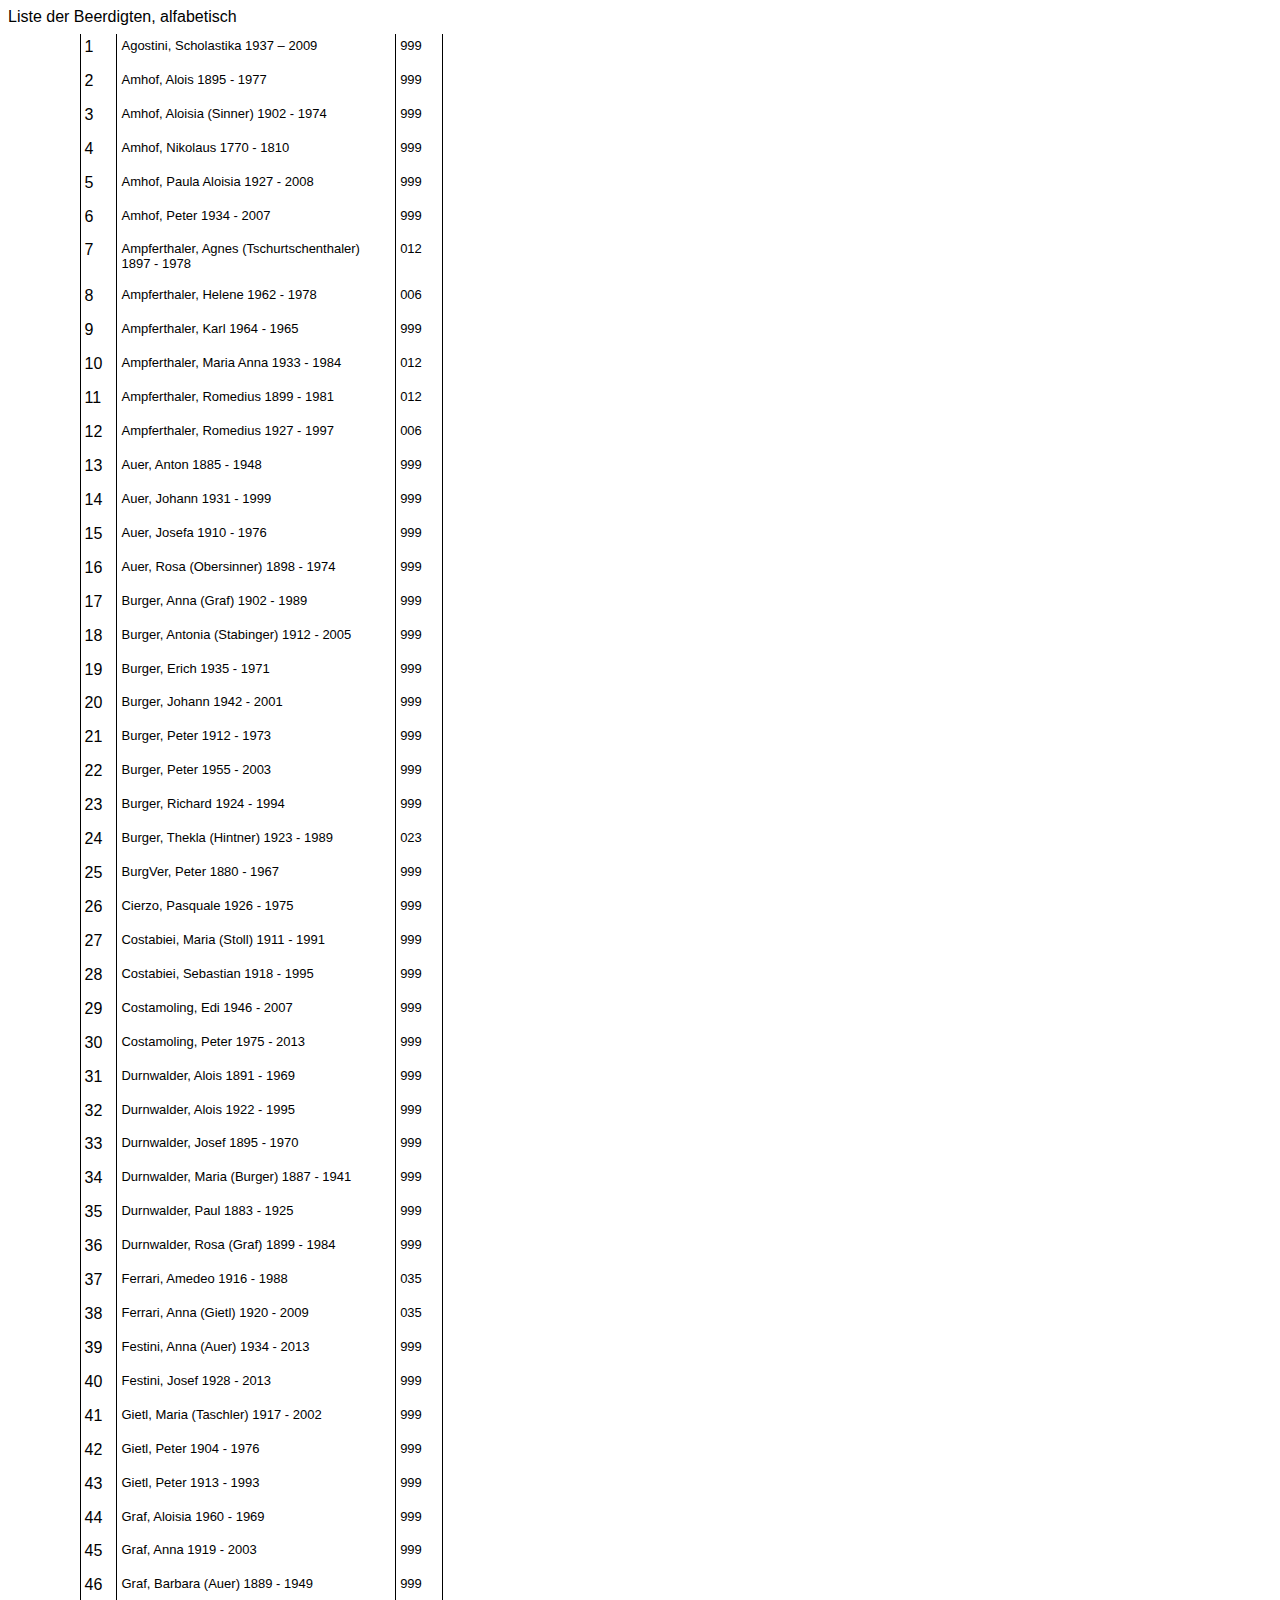
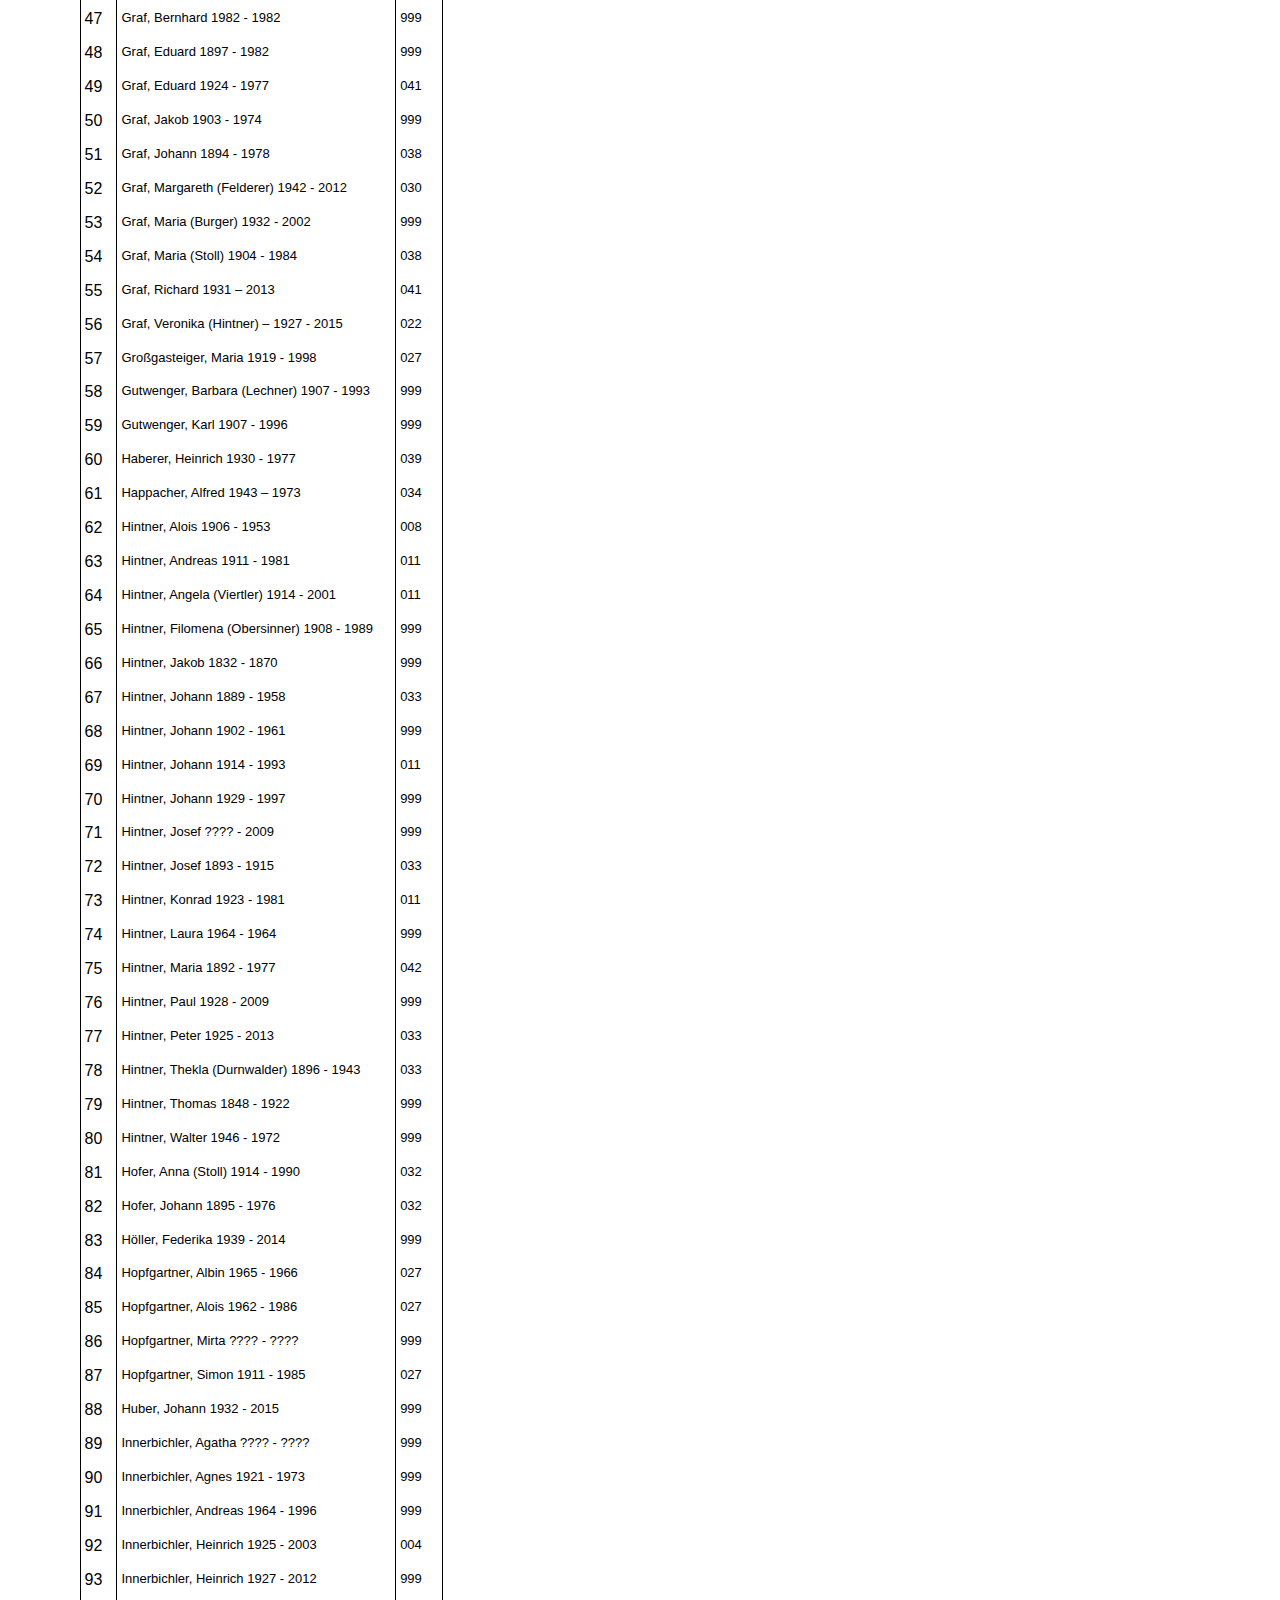
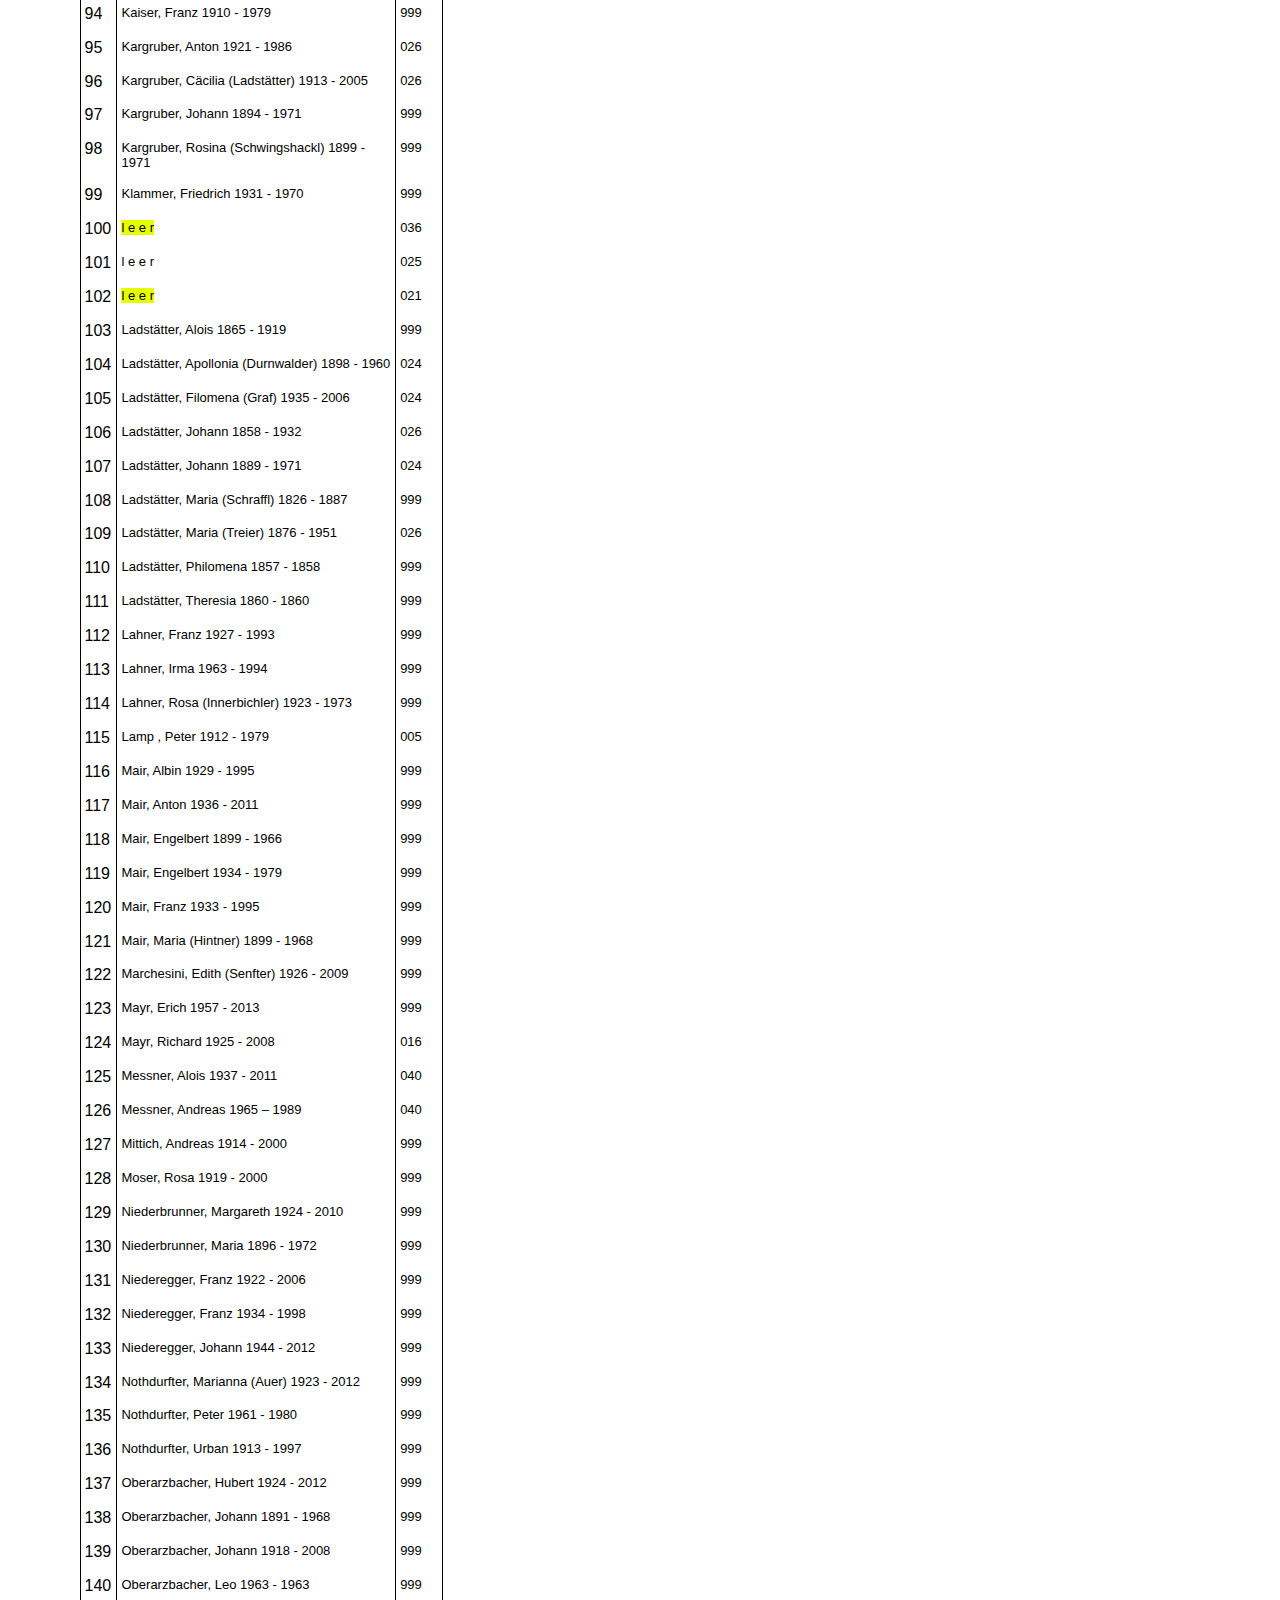
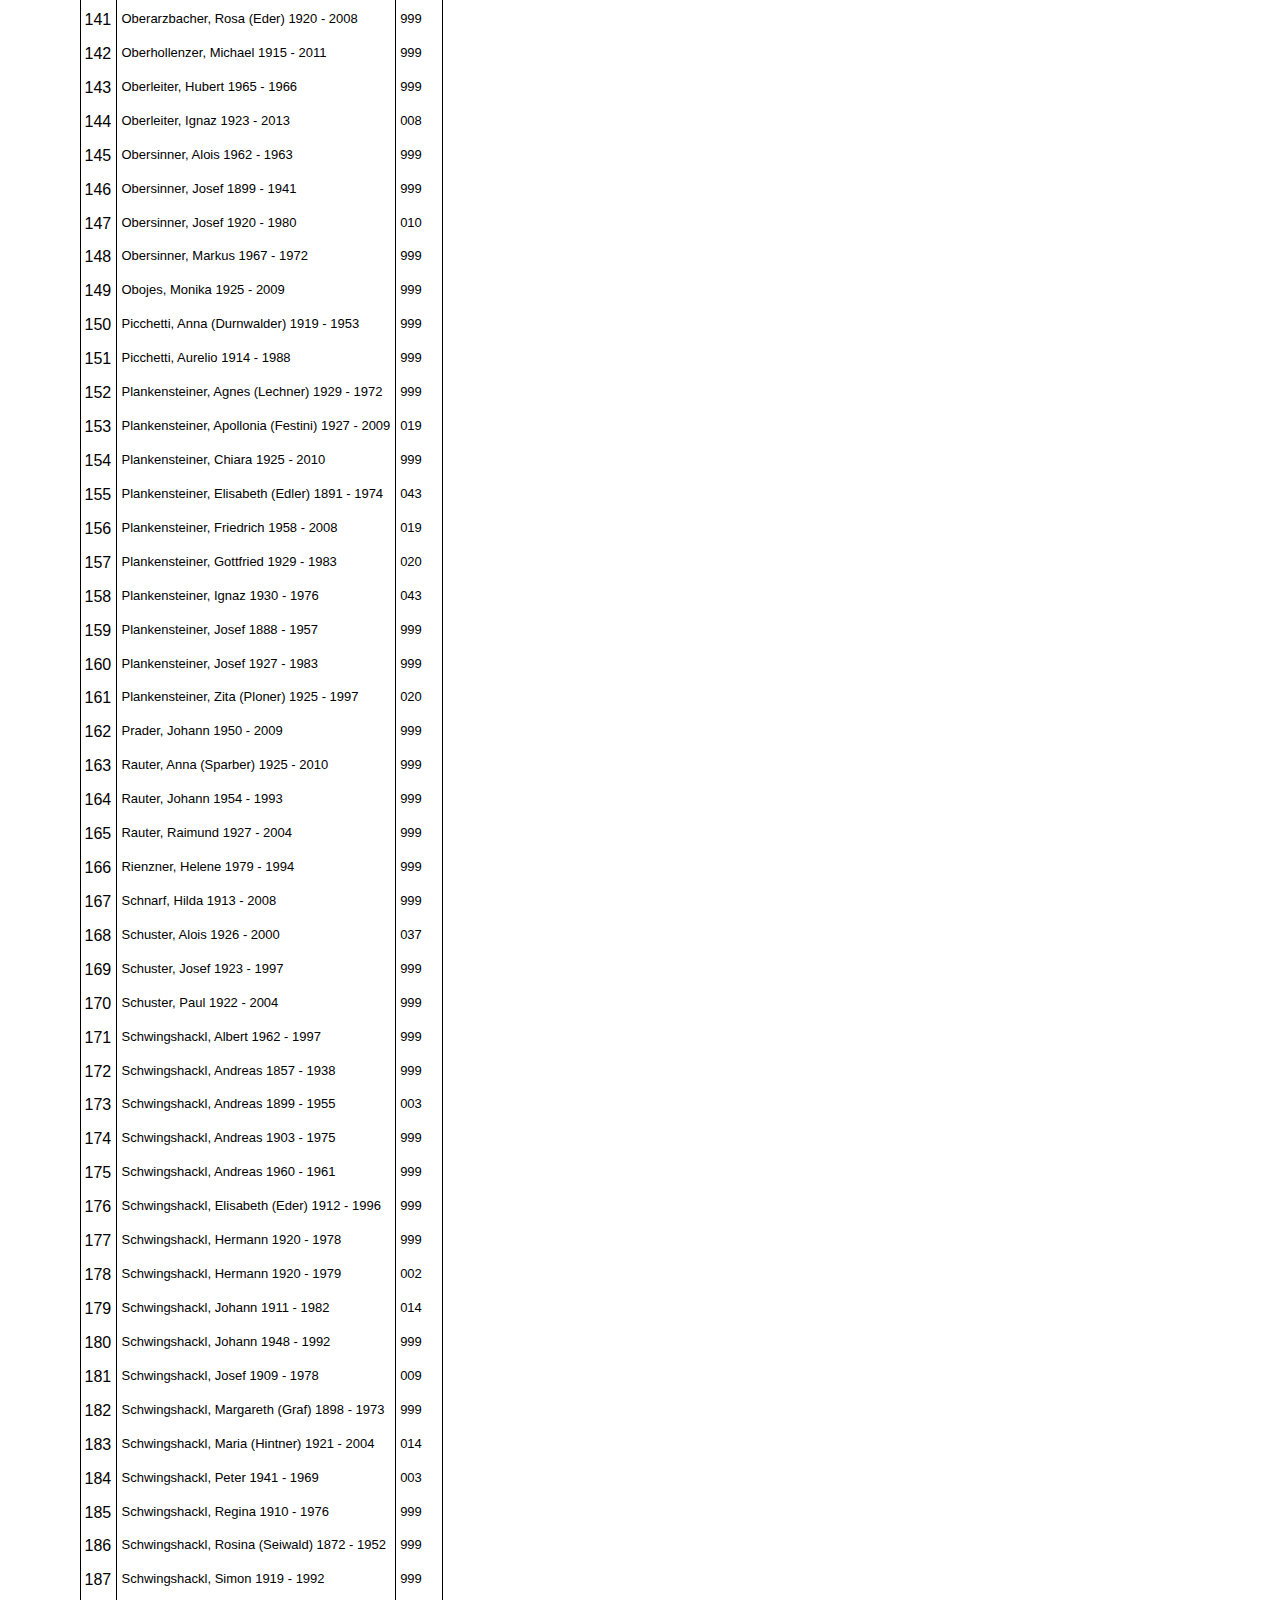
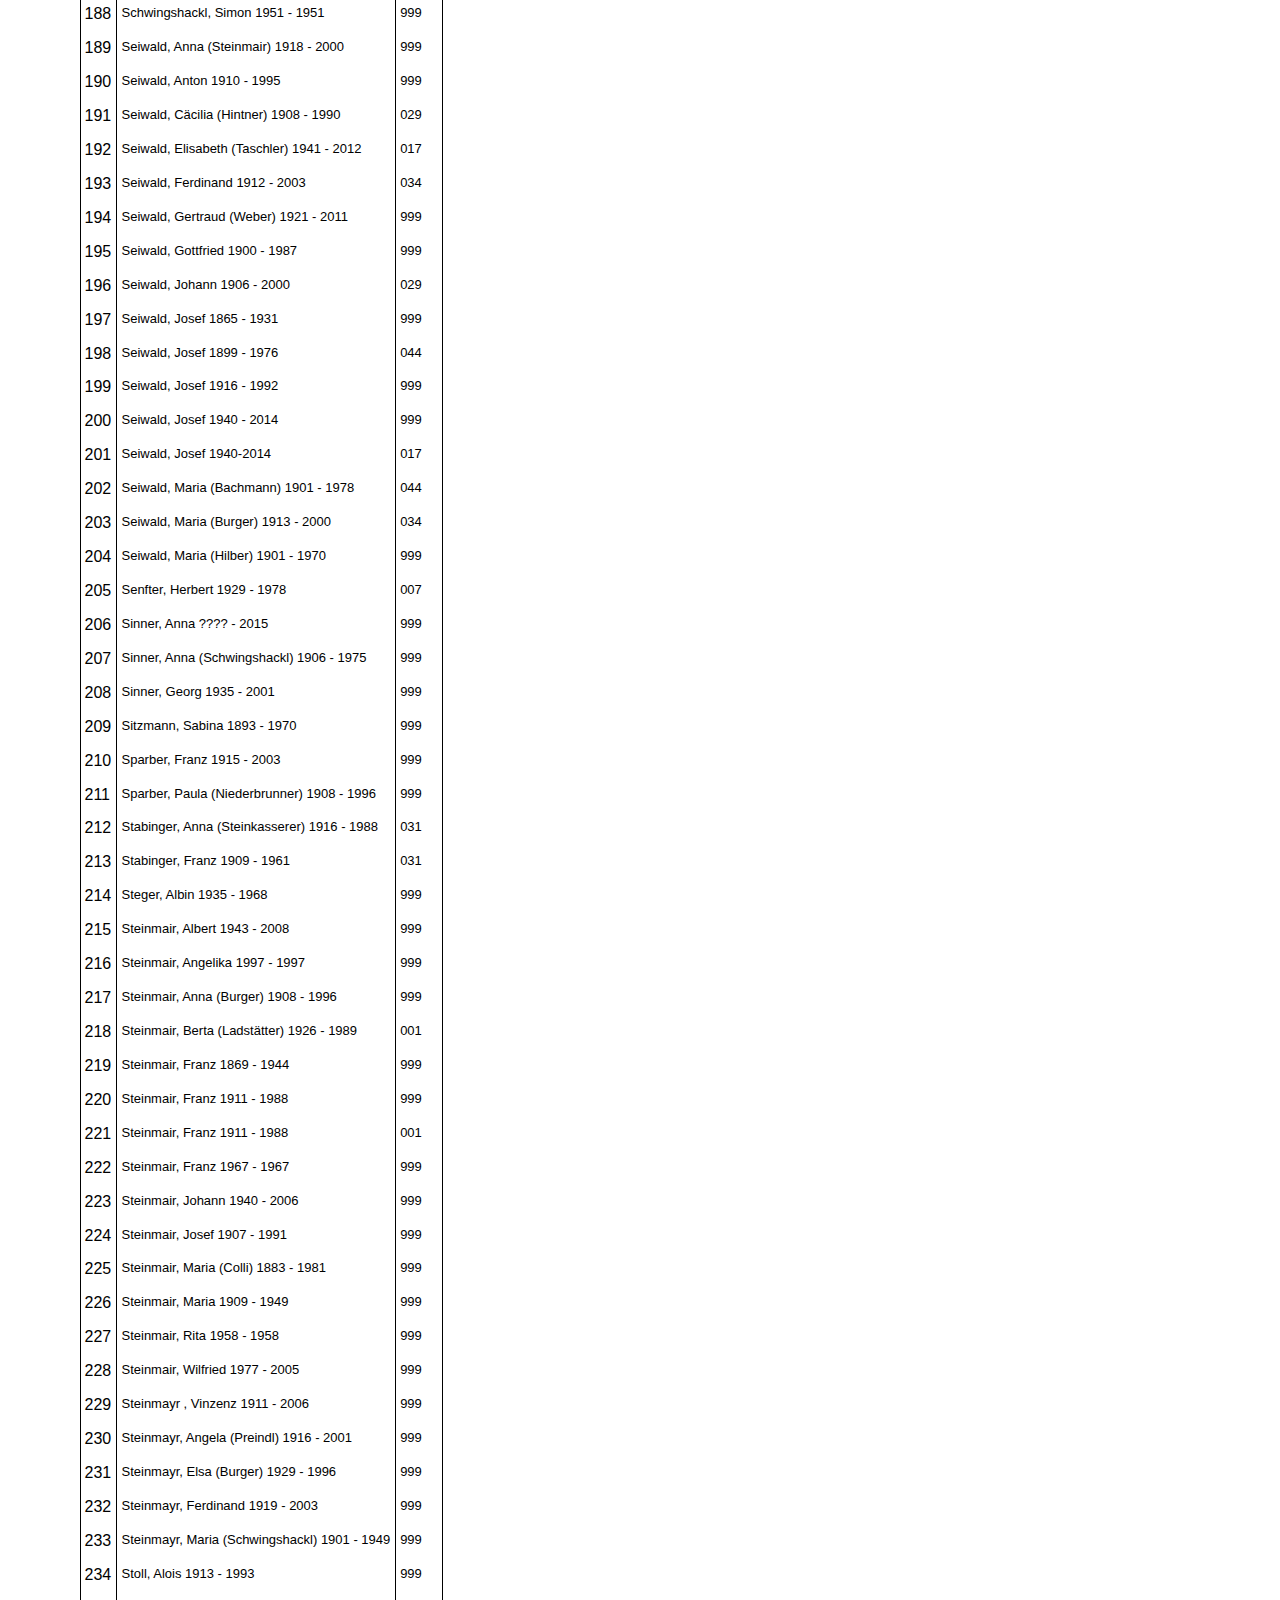
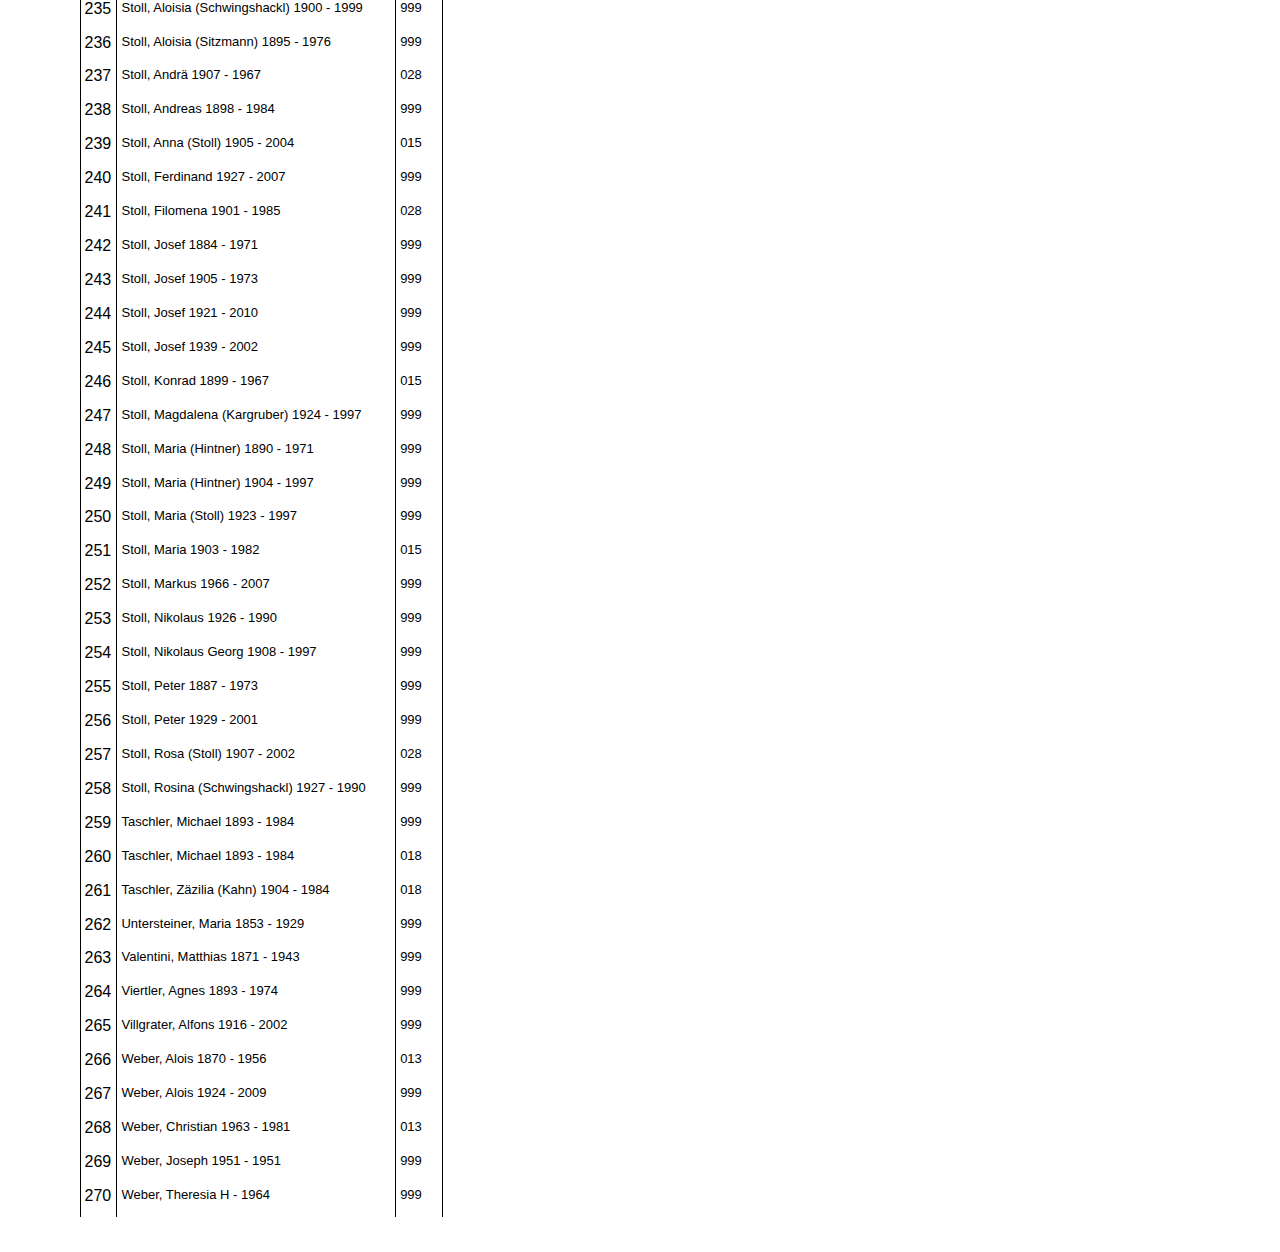
<file: Friedh-Pichl-beerdigte alfab.html>
<!DOCTYPE HTML PUBLIC "-//W3C//DTD HTML 4.0 Transitional//EN">
<HTML>
<HEAD>
	<META HTTP-EQUIV="CONTENT-TYPE" CONTENT="text/html; charset=windows-1252">
	<TITLE></TITLE>
	<META NAME="GENERATOR" CONTENT="OpenOffice 4.0.1  (Win32)">
	<META NAME="CREATED" CONTENT="0;0">
	<META NAME="CHANGEDBY" CONTENT="Peter Seiwald">
	<META NAME="CHANGED" CONTENT="20160115;23263733">
	<STYLE TYPE="text/css">
	<!--
		@page { size: 21.59cm 27.94cm; margin-left: 3.18cm; margin-right: 3.18cm; margin-top: 2.54cm; margin-bottom: 2.54cm }
		P { margin-bottom: 0.21cm; color: #000000 }
		P.western { font-family: "Calibri", sans-serif; font-size: 12pt; so-language: de-DE }
		P.cjk { font-family: "Calibri", sans-serif; font-size: 12pt; so-language: zh-CN }
		P.ctl { font-family: "Calibri", sans-serif }
		A.western:link { so-language: zxx }
		A.cjk:link { so-language: zxx }
		A.ctl:visited { so-language: hi-IN }
	-->
	</STYLE>
</HEAD>
<BODY LANG="de-DE" TEXT="#000000" DIR="LTR" STYLE="border: none; padding: 0cm">
<P CLASS="western">Liste der Beerdigten, alfabetisch</P>
<TABLE WIDTH=435 BORDER=1 BORDERCOLOR="#000000" CELLPADDING=4 CELLSPACING=0 FRAME=RHS RULES=GROUPS>
	<COLGROUP>
		<COL WIDTH=28>
		<COL WIDTH=28>
	</COLGROUP>
	<COLGROUP>
		<COL WIDTH=28>
	</COLGROUP>
	<COLGROUP>
		<COL WIDTH=271>
	</COLGROUP>
	<COLGROUP>
		<COL WIDTH=38>
	</COLGROUP>
	<TR VALIGN=TOP>
		<TD WIDTH=28>
			<P LANG="zxx" CLASS="western"><BR>
			</P>
		</TD>
		<TD WIDTH=28>
			<P LANG="zxx" CLASS="western"><BR>
			</P>
		</TD>
		<TD WIDTH=28>
			<P LANG="zxx" CLASS="western">1</P>
		</TD>
		<TD WIDTH=271>
			<P LANG="zxx" CLASS="western"><A NAME="Scholastika"></A><FONT FACE="Calibri, sans-serif"><FONT SIZE=2>Agostini,
			Scholastika 1937 &ndash; 2009</FONT></FONT></P>
		</TD>
		<TD WIDTH=38 SDVAL="999" SDNUM="1031;0;@">
			<P LANG="zxx" CLASS="western"><FONT FACE="Calibri, sans-serif"><FONT SIZE=2>999</FONT></FONT></P>
		</TD>
	</TR>
	<TR VALIGN=TOP>
		<TD WIDTH=28>
			<P LANG="zxx" CLASS="western"><BR>
			</P>
		</TD>
		<TD WIDTH=28>
			<P LANG="zxx" CLASS="western"><BR>
			</P>
		</TD>
		<TD WIDTH=28>
			<P LANG="zxx" CLASS="western">2</P>
		</TD>
		<TD WIDTH=271>
			<P LANG="zxx" CLASS="western"><FONT FACE="Calibri, sans-serif"><FONT SIZE=2>Amhof,
			Alois 1895 - 1977</FONT></FONT></P>
		</TD>
		<TD WIDTH=38 SDVAL="999" SDNUM="1031;0;@">
			<P LANG="zxx" CLASS="western"><FONT FACE="Calibri, sans-serif"><FONT SIZE=2>999</FONT></FONT></P>
		</TD>
	</TR>
	<TR VALIGN=TOP>
		<TD WIDTH=28>
			<P LANG="zxx" CLASS="western"><BR>
			</P>
		</TD>
		<TD WIDTH=28>
			<P LANG="zxx" CLASS="western"><BR>
			</P>
		</TD>
		<TD WIDTH=28>
			<P LANG="zxx" CLASS="western">3</P>
		</TD>
		<TD WIDTH=271>
			<P LANG="zxx" CLASS="western"><FONT FACE="Calibri, sans-serif"><FONT SIZE=2>Amhof,
			Aloisia (Sinner) 1902 - 1974</FONT></FONT></P>
		</TD>
		<TD WIDTH=38 SDVAL="999" SDNUM="1031;0;@">
			<P LANG="zxx" CLASS="western"><FONT FACE="Calibri, sans-serif"><FONT SIZE=2>999</FONT></FONT></P>
		</TD>
	</TR>
	<TR VALIGN=TOP>
		<TD WIDTH=28>
			<P LANG="zxx" CLASS="western"><BR>
			</P>
		</TD>
		<TD WIDTH=28>
			<P LANG="zxx" CLASS="western"><BR>
			</P>
		</TD>
		<TD WIDTH=28>
			<P LANG="zxx" CLASS="western">4</P>
		</TD>
		<TD WIDTH=271>
			<P LANG="zxx" CLASS="western"><FONT FACE="Calibri, sans-serif"><FONT SIZE=2>Amhof,
			Nikolaus 1770 - 1810</FONT></FONT></P>
		</TD>
		<TD WIDTH=38 SDVAL="999" SDNUM="1031;0;@">
			<P LANG="zxx" CLASS="western"><FONT FACE="Calibri, sans-serif"><FONT SIZE=2>999</FONT></FONT></P>
		</TD>
	</TR>
	<TR VALIGN=TOP>
		<TD WIDTH=28>
			<P LANG="zxx" CLASS="western"><BR>
			</P>
		</TD>
		<TD WIDTH=28>
			<P LANG="zxx" CLASS="western"><BR>
			</P>
		</TD>
		<TD WIDTH=28>
			<P LANG="zxx" CLASS="western">5</P>
		</TD>
		<TD WIDTH=271>
			<P LANG="zxx" CLASS="western"><FONT FACE="Calibri, sans-serif"><FONT SIZE=2>Amhof,
			Paula Aloisia 1927 - 2008</FONT></FONT></P>
		</TD>
		<TD WIDTH=38 SDVAL="999" SDNUM="1031;0;@">
			<P LANG="zxx" CLASS="western"><FONT FACE="Calibri, sans-serif"><FONT SIZE=2>999</FONT></FONT></P>
		</TD>
	</TR>
	<TR VALIGN=TOP>
		<TD WIDTH=28>
			<P LANG="zxx" CLASS="western"><BR>
			</P>
		</TD>
		<TD WIDTH=28>
			<P LANG="zxx" CLASS="western"><BR>
			</P>
		</TD>
		<TD WIDTH=28>
			<P LANG="zxx" CLASS="western">6</P>
		</TD>
		<TD WIDTH=271>
			<P LANG="zxx" CLASS="western"><FONT FACE="Calibri, sans-serif"><FONT SIZE=2>Amhof,
			Peter 1934 - 2007</FONT></FONT></P>
		</TD>
		<TD WIDTH=38 SDVAL="999" SDNUM="1031;0;@">
			<P LANG="zxx" CLASS="western"><FONT FACE="Calibri, sans-serif"><FONT SIZE=2>999</FONT></FONT></P>
		</TD>
	</TR>
	<TR VALIGN=TOP>
		<TD WIDTH=28>
			<P LANG="zxx" CLASS="western"><BR>
			</P>
		</TD>
		<TD WIDTH=28>
			<P LANG="zxx" CLASS="western"><BR>
			</P>
		</TD>
		<TD WIDTH=28>
			<P LANG="zxx" CLASS="western">7</P>
		</TD>
		<TD WIDTH=271>
			<P LANG="zxx" CLASS="western"><FONT FACE="Calibri, sans-serif"><FONT SIZE=2>Ampferthaler,
			Agnes (Tschurtschenthaler) 1897 - 1978</FONT></FONT></P>
		</TD>
		<TD WIDTH=38 SDVAL="12" SDNUM="1031;0;@">
			<P LANG="zxx" CLASS="western"><FONT FACE="Calibri, sans-serif"><FONT SIZE=2>012</FONT></FONT></P>
		</TD>
	</TR>
	<TR VALIGN=TOP>
		<TD WIDTH=28>
			<P LANG="zxx" CLASS="western"><BR>
			</P>
		</TD>
		<TD WIDTH=28>
			<P LANG="zxx" CLASS="western"><BR>
			</P>
		</TD>
		<TD WIDTH=28>
			<P LANG="zxx" CLASS="western">8</P>
		</TD>
		<TD WIDTH=271>
			<P LANG="zxx" CLASS="western"><FONT FACE="Calibri, sans-serif"><FONT SIZE=2>Ampferthaler,
			Helene 1962 - 1978</FONT></FONT></P>
		</TD>
		<TD WIDTH=38 SDVAL="6" SDNUM="1031;0;@">
			<P LANG="zxx" CLASS="western"><FONT FACE="Calibri, sans-serif"><FONT SIZE=2>006</FONT></FONT></P>
		</TD>
	</TR>
	<TR VALIGN=TOP>
		<TD WIDTH=28>
			<P LANG="zxx" CLASS="western"><BR>
			</P>
		</TD>
		<TD WIDTH=28>
			<P LANG="zxx" CLASS="western"><BR>
			</P>
		</TD>
		<TD WIDTH=28>
			<P LANG="zxx" CLASS="western">9</P>
		</TD>
		<TD WIDTH=271>
			<P LANG="zxx" CLASS="western"><FONT FACE="Calibri, sans-serif"><FONT SIZE=2>Ampferthaler,
			Karl 1964 - 1965</FONT></FONT></P>
		</TD>
		<TD WIDTH=38 SDVAL="999" SDNUM="1031;0;@">
			<P LANG="zxx" CLASS="western"><FONT FACE="Calibri, sans-serif"><FONT SIZE=2>999</FONT></FONT></P>
		</TD>
	</TR>
	<TR VALIGN=TOP>
		<TD WIDTH=28>
			<P LANG="zxx" CLASS="western"><BR>
			</P>
		</TD>
		<TD WIDTH=28>
			<P LANG="zxx" CLASS="western"><BR>
			</P>
		</TD>
		<TD WIDTH=28>
			<P LANG="zxx" CLASS="western">10</P>
		</TD>
		<TD WIDTH=271>
			<P LANG="zxx" CLASS="western"><FONT FACE="Calibri, sans-serif"><FONT SIZE=2>Ampferthaler,
			Maria Anna 1933 - 1984</FONT></FONT></P>
		</TD>
		<TD WIDTH=38 SDVAL="12" SDNUM="1031;0;@">
			<P LANG="zxx" CLASS="western"><FONT FACE="Calibri, sans-serif"><FONT SIZE=2>012</FONT></FONT></P>
		</TD>
	</TR>
	<TR VALIGN=TOP>
		<TD WIDTH=28>
			<P LANG="zxx" CLASS="western"><BR>
			</P>
		</TD>
		<TD WIDTH=28>
			<P LANG="zxx" CLASS="western"><BR>
			</P>
		</TD>
		<TD WIDTH=28>
			<P LANG="zxx" CLASS="western">11</P>
		</TD>
		<TD WIDTH=271>
			<P LANG="zxx" CLASS="western"><FONT FACE="Calibri, sans-serif"><FONT SIZE=2>Ampferthaler,
			Romedius 1899 - 1981</FONT></FONT></P>
		</TD>
		<TD WIDTH=38 SDVAL="12" SDNUM="1031;0;@">
			<P LANG="zxx" CLASS="western"><FONT FACE="Calibri, sans-serif"><FONT SIZE=2>012</FONT></FONT></P>
		</TD>
	</TR>
	<TR VALIGN=TOP>
		<TD WIDTH=28>
			<P LANG="zxx" CLASS="western"><BR>
			</P>
		</TD>
		<TD WIDTH=28>
			<P LANG="zxx" CLASS="western"><BR>
			</P>
		</TD>
		<TD WIDTH=28>
			<P LANG="zxx" CLASS="western">12</P>
		</TD>
		<TD WIDTH=271>
			<P LANG="zxx" CLASS="western"><FONT FACE="Calibri, sans-serif"><FONT SIZE=2>Ampferthaler,
			Romedius 1927 - 1997</FONT></FONT></P>
		</TD>
		<TD WIDTH=38 SDVAL="6" SDNUM="1031;0;@">
			<P LANG="zxx" CLASS="western"><FONT FACE="Calibri, sans-serif"><FONT SIZE=2>006</FONT></FONT></P>
		</TD>
	</TR>
	<TR VALIGN=TOP>
		<TD WIDTH=28>
			<P LANG="zxx" CLASS="western"><BR>
			</P>
		</TD>
		<TD WIDTH=28>
			<P LANG="zxx" CLASS="western"><BR>
			</P>
		</TD>
		<TD WIDTH=28>
			<P LANG="zxx" CLASS="western">13</P>
		</TD>
		<TD WIDTH=271>
			<P LANG="zxx" CLASS="western"><FONT FACE="Calibri, sans-serif"><FONT SIZE=2>Auer,
			Anton 1885 - 1948</FONT></FONT></P>
		</TD>
		<TD WIDTH=38 SDVAL="999" SDNUM="1031;0;@">
			<P LANG="zxx" CLASS="western"><FONT FACE="Calibri, sans-serif"><FONT SIZE=2>999</FONT></FONT></P>
		</TD>
	</TR>
	<TR VALIGN=TOP>
		<TD WIDTH=28>
			<P LANG="zxx" CLASS="western"><BR>
			</P>
		</TD>
		<TD WIDTH=28>
			<P LANG="zxx" CLASS="western"><BR>
			</P>
		</TD>
		<TD WIDTH=28>
			<P LANG="zxx" CLASS="western">14</P>
		</TD>
		<TD WIDTH=271>
			<P LANG="zxx" CLASS="western"><FONT FACE="Calibri, sans-serif"><FONT SIZE=2>Auer,
			Johann 1931 - 1999</FONT></FONT></P>
		</TD>
		<TD WIDTH=38 SDVAL="999" SDNUM="1031;0;@">
			<P LANG="zxx" CLASS="western"><FONT FACE="Calibri, sans-serif"><FONT SIZE=2>999</FONT></FONT></P>
		</TD>
	</TR>
	<TR VALIGN=TOP>
		<TD WIDTH=28>
			<P LANG="zxx" CLASS="western"><BR>
			</P>
		</TD>
		<TD WIDTH=28>
			<P LANG="zxx" CLASS="western"><BR>
			</P>
		</TD>
		<TD WIDTH=28>
			<P LANG="zxx" CLASS="western">15</P>
		</TD>
		<TD WIDTH=271>
			<P LANG="zxx" CLASS="western"><FONT FACE="Calibri, sans-serif"><FONT SIZE=2>Auer,
			Josefa 1910 - 1976</FONT></FONT></P>
		</TD>
		<TD WIDTH=38 SDVAL="999" SDNUM="1031;0;@">
			<P LANG="zxx" CLASS="western"><FONT FACE="Calibri, sans-serif"><FONT SIZE=2>999</FONT></FONT></P>
		</TD>
	</TR>
	<TR VALIGN=TOP>
		<TD WIDTH=28>
			<P LANG="zxx" CLASS="western"><BR>
			</P>
		</TD>
		<TD WIDTH=28>
			<P LANG="zxx" CLASS="western"><BR>
			</P>
		</TD>
		<TD WIDTH=28>
			<P LANG="zxx" CLASS="western">16</P>
		</TD>
		<TD WIDTH=271>
			<P LANG="zxx" CLASS="western"><FONT FACE="Calibri, sans-serif"><FONT SIZE=2>Auer,
			Rosa (Obersinner) 1898 - 1974</FONT></FONT></P>
		</TD>
		<TD WIDTH=38 SDVAL="999" SDNUM="1031;0;@">
			<P LANG="zxx" CLASS="western"><FONT FACE="Calibri, sans-serif"><FONT SIZE=2>999</FONT></FONT></P>
		</TD>
	</TR>
	<TR VALIGN=TOP>
		<TD WIDTH=28>
			<P LANG="zxx" CLASS="western"><BR>
			</P>
		</TD>
		<TD WIDTH=28>
			<P LANG="zxx" CLASS="western"><BR>
			</P>
		</TD>
		<TD WIDTH=28>
			<P LANG="zxx" CLASS="western">17</P>
		</TD>
		<TD WIDTH=271>
			<P LANG="zxx" CLASS="western"><FONT FACE="Calibri, sans-serif"><FONT SIZE=2>Burger,
			Anna (Graf) 1902 - 1989</FONT></FONT></P>
		</TD>
		<TD WIDTH=38 SDVAL="999" SDNUM="1031;0;@">
			<P LANG="zxx" CLASS="western"><FONT FACE="Calibri, sans-serif"><FONT SIZE=2>999</FONT></FONT></P>
		</TD>
	</TR>
	<TR VALIGN=TOP>
		<TD WIDTH=28>
			<P LANG="zxx" CLASS="western"><BR>
			</P>
		</TD>
		<TD WIDTH=28>
			<P LANG="zxx" CLASS="western"><BR>
			</P>
		</TD>
		<TD WIDTH=28>
			<P LANG="zxx" CLASS="western">18</P>
		</TD>
		<TD WIDTH=271>
			<P LANG="zxx" CLASS="western"><FONT FACE="Calibri, sans-serif"><FONT SIZE=2>Burger,
			Antonia (Stabinger) 1912 - 2005</FONT></FONT></P>
		</TD>
		<TD WIDTH=38 SDVAL="999" SDNUM="1031;0;@">
			<P LANG="zxx" CLASS="western"><FONT FACE="Calibri, sans-serif"><FONT SIZE=2>999</FONT></FONT></P>
		</TD>
	</TR>
	<TR VALIGN=TOP>
		<TD WIDTH=28>
			<P LANG="zxx" CLASS="western"><BR>
			</P>
		</TD>
		<TD WIDTH=28>
			<P LANG="zxx" CLASS="western"><BR>
			</P>
		</TD>
		<TD WIDTH=28>
			<P LANG="zxx" CLASS="western">19</P>
		</TD>
		<TD WIDTH=271>
			<P LANG="zxx" CLASS="western"><FONT FACE="Calibri, sans-serif"><FONT SIZE=2>Burger,
			Erich 1935 - 1971</FONT></FONT></P>
		</TD>
		<TD WIDTH=38 SDVAL="999" SDNUM="1031;0;@">
			<P LANG="zxx" CLASS="western"><FONT FACE="Calibri, sans-serif"><FONT SIZE=2>999</FONT></FONT></P>
		</TD>
	</TR>
	<TR VALIGN=TOP>
		<TD WIDTH=28>
			<P LANG="zxx" CLASS="western"><BR>
			</P>
		</TD>
		<TD WIDTH=28>
			<P LANG="zxx" CLASS="western"><BR>
			</P>
		</TD>
		<TD WIDTH=28>
			<P LANG="zxx" CLASS="western">20</P>
		</TD>
		<TD WIDTH=271>
			<P LANG="zxx" CLASS="western"><FONT FACE="Calibri, sans-serif"><FONT SIZE=2>Burger,
			Johann 1942 - 2001</FONT></FONT></P>
		</TD>
		<TD WIDTH=38 SDVAL="999" SDNUM="1031;0;@">
			<P LANG="zxx" CLASS="western"><FONT FACE="Calibri, sans-serif"><FONT SIZE=2>999</FONT></FONT></P>
		</TD>
	</TR>
	<TR VALIGN=TOP>
		<TD WIDTH=28>
			<P LANG="zxx" CLASS="western"><BR>
			</P>
		</TD>
		<TD WIDTH=28>
			<P LANG="zxx" CLASS="western"><BR>
			</P>
		</TD>
		<TD WIDTH=28>
			<P LANG="zxx" CLASS="western">21</P>
		</TD>
		<TD WIDTH=271>
			<P LANG="zxx" CLASS="western"><FONT FACE="Calibri, sans-serif"><FONT SIZE=2>Burger,
			Peter 1912 - 1973</FONT></FONT></P>
		</TD>
		<TD WIDTH=38 SDVAL="999" SDNUM="1031;0;@">
			<P LANG="zxx" CLASS="western"><FONT FACE="Calibri, sans-serif"><FONT SIZE=2>999</FONT></FONT></P>
		</TD>
	</TR>
	<TR VALIGN=TOP>
		<TD WIDTH=28>
			<P LANG="zxx" CLASS="western"><BR>
			</P>
		</TD>
		<TD WIDTH=28>
			<P LANG="zxx" CLASS="western"><BR>
			</P>
		</TD>
		<TD WIDTH=28>
			<P LANG="zxx" CLASS="western">22</P>
		</TD>
		<TD WIDTH=271>
			<P LANG="zxx" CLASS="western"><FONT FACE="Calibri, sans-serif"><FONT SIZE=2>Burger,
			Peter 1955 - 2003</FONT></FONT></P>
		</TD>
		<TD WIDTH=38 SDVAL="999" SDNUM="1031;0;@">
			<P LANG="zxx" CLASS="western"><FONT FACE="Calibri, sans-serif"><FONT SIZE=2>999</FONT></FONT></P>
		</TD>
	</TR>
	<TR VALIGN=TOP>
		<TD WIDTH=28>
			<P LANG="zxx" CLASS="western"><BR>
			</P>
		</TD>
		<TD WIDTH=28>
			<P LANG="zxx" CLASS="western"><BR>
			</P>
		</TD>
		<TD WIDTH=28>
			<P LANG="zxx" CLASS="western">23</P>
		</TD>
		<TD WIDTH=271>
			<P LANG="zxx" CLASS="western"><FONT FACE="Calibri, sans-serif"><FONT SIZE=2>Burger,
			Richard 1924 - 1994</FONT></FONT></P>
		</TD>
		<TD WIDTH=38 SDVAL="999" SDNUM="1031;0;@">
			<P LANG="zxx" CLASS="western"><FONT FACE="Calibri, sans-serif"><FONT SIZE=2>999</FONT></FONT></P>
		</TD>
	</TR>
	<TR VALIGN=TOP>
		<TD WIDTH=28>
			<P LANG="zxx" CLASS="western"><BR>
			</P>
		</TD>
		<TD WIDTH=28>
			<P LANG="zxx" CLASS="western"><BR>
			</P>
		</TD>
		<TD WIDTH=28>
			<P LANG="zxx" CLASS="western">24</P>
		</TD>
		<TD WIDTH=271>
			<P LANG="zxx" CLASS="western"><FONT FACE="Calibri, sans-serif"><FONT SIZE=2>Burger,
			Thekla (Hintner) 1923 - 1989</FONT></FONT></P>
		</TD>
		<TD WIDTH=38 SDVAL="22" SDNUM="1031;0;@">
			<P LANG="zxx" CLASS="western"><FONT FACE="Calibri, sans-serif"><FONT SIZE=2>023</FONT></FONT></P>
		</TD>
	</TR>
	<TR VALIGN=TOP>
		<TD WIDTH=28>
			<P LANG="zxx" CLASS="western"><BR>
			</P>
		</TD>
		<TD WIDTH=28>
			<P LANG="zxx" CLASS="western"><BR>
			</P>
		</TD>
		<TD WIDTH=28>
			<P LANG="zxx" CLASS="western">25</P>
		</TD>
		<TD WIDTH=271>
			<P LANG="zxx" CLASS="western"><FONT FACE="Calibri, sans-serif"><FONT SIZE=2>BurgVer,
			Peter 1880 - 1967</FONT></FONT></P>
		</TD>
		<TD WIDTH=38 SDVAL="999" SDNUM="1031;0;@">
			<P LANG="zxx" CLASS="western"><FONT FACE="Calibri, sans-serif"><FONT SIZE=2>999</FONT></FONT></P>
		</TD>
	</TR>
	<TR VALIGN=TOP>
		<TD WIDTH=28>
			<P LANG="zxx" CLASS="western"><BR>
			</P>
		</TD>
		<TD WIDTH=28>
			<P LANG="zxx" CLASS="western"><BR>
			</P>
		</TD>
		<TD WIDTH=28>
			<P LANG="zxx" CLASS="western">26</P>
		</TD>
		<TD WIDTH=271>
			<P LANG="zxx" CLASS="western"><FONT FACE="Calibri, sans-serif"><FONT SIZE=2>Cierzo,
			Pasquale 1926 - 1975</FONT></FONT></P>
		</TD>
		<TD WIDTH=38 SDVAL="999" SDNUM="1031;0;@">
			<P LANG="zxx" CLASS="western"><FONT FACE="Calibri, sans-serif"><FONT SIZE=2>999</FONT></FONT></P>
		</TD>
	</TR>
	<TR VALIGN=TOP>
		<TD WIDTH=28>
			<P LANG="zxx" CLASS="western"><BR>
			</P>
		</TD>
		<TD WIDTH=28>
			<P LANG="zxx" CLASS="western"><BR>
			</P>
		</TD>
		<TD WIDTH=28>
			<P LANG="zxx" CLASS="western">27</P>
		</TD>
		<TD WIDTH=271>
			<P LANG="zxx" CLASS="western"><FONT FACE="Calibri, sans-serif"><FONT SIZE=2>Costabiei,
			Maria (Stoll) 1911 - 1991</FONT></FONT></P>
		</TD>
		<TD WIDTH=38 SDVAL="999" SDNUM="1031;0;@">
			<P LANG="zxx" CLASS="western"><FONT FACE="Calibri, sans-serif"><FONT SIZE=2>999</FONT></FONT></P>
		</TD>
	</TR>
	<TR VALIGN=TOP>
		<TD WIDTH=28>
			<P LANG="zxx" CLASS="western"><BR>
			</P>
		</TD>
		<TD WIDTH=28>
			<P LANG="zxx" CLASS="western"><BR>
			</P>
		</TD>
		<TD WIDTH=28>
			<P LANG="zxx" CLASS="western">28</P>
		</TD>
		<TD WIDTH=271>
			<P LANG="zxx" CLASS="western"><FONT FACE="Calibri, sans-serif"><FONT SIZE=2>Costabiei,
			Sebastian 1918 - 1995</FONT></FONT></P>
		</TD>
		<TD WIDTH=38 SDVAL="999" SDNUM="1031;0;@">
			<P LANG="zxx" CLASS="western"><FONT FACE="Calibri, sans-serif"><FONT SIZE=2>999</FONT></FONT></P>
		</TD>
	</TR>
	<TR VALIGN=TOP>
		<TD WIDTH=28>
			<P LANG="zxx" CLASS="western"><BR>
			</P>
		</TD>
		<TD WIDTH=28>
			<P LANG="zxx" CLASS="western"><BR>
			</P>
		</TD>
		<TD WIDTH=28>
			<P LANG="zxx" CLASS="western">29</P>
		</TD>
		<TD WIDTH=271>
			<P LANG="zxx" CLASS="western"><FONT FACE="Calibri, sans-serif"><FONT SIZE=2>Costamoling,
			Edi 1946 - 2007</FONT></FONT></P>
		</TD>
		<TD WIDTH=38 SDVAL="999" SDNUM="1031;0;@">
			<P LANG="zxx" CLASS="western"><FONT FACE="Calibri, sans-serif"><FONT SIZE=2>999</FONT></FONT></P>
		</TD>
	</TR>
	<TR VALIGN=TOP>
		<TD WIDTH=28>
			<P LANG="zxx" CLASS="western"><BR>
			</P>
		</TD>
		<TD WIDTH=28>
			<P LANG="zxx" CLASS="western"><BR>
			</P>
		</TD>
		<TD WIDTH=28>
			<P LANG="zxx" CLASS="western">30</P>
		</TD>
		<TD WIDTH=271>
			<P LANG="zxx" CLASS="western"><FONT FACE="Calibri, sans-serif"><FONT SIZE=2>Costamoling,
			Peter 1975 - 2013</FONT></FONT></P>
		</TD>
		<TD WIDTH=38 SDVAL="999" SDNUM="1031;0;@">
			<P LANG="zxx" CLASS="western"><FONT FACE="Calibri, sans-serif"><FONT SIZE=2>999</FONT></FONT></P>
		</TD>
	</TR>
	<TR VALIGN=TOP>
		<TD WIDTH=28>
			<P LANG="zxx" CLASS="western"><BR>
			</P>
		</TD>
		<TD WIDTH=28>
			<P LANG="zxx" CLASS="western"><BR>
			</P>
		</TD>
		<TD WIDTH=28>
			<P LANG="zxx" CLASS="western">31</P>
		</TD>
		<TD WIDTH=271>
			<P LANG="zxx" CLASS="western"><FONT FACE="Calibri, sans-serif"><FONT SIZE=2>Durnwalder,
			Alois 1891 - 1969</FONT></FONT></P>
		</TD>
		<TD WIDTH=38 SDVAL="999" SDNUM="1031;0;@">
			<P LANG="zxx" CLASS="western"><FONT FACE="Calibri, sans-serif"><FONT SIZE=2>999</FONT></FONT></P>
		</TD>
	</TR>
	<TR VALIGN=TOP>
		<TD WIDTH=28>
			<P LANG="zxx" CLASS="western"><BR>
			</P>
		</TD>
		<TD WIDTH=28>
			<P LANG="zxx" CLASS="western"><BR>
			</P>
		</TD>
		<TD WIDTH=28>
			<P LANG="zxx" CLASS="western">32</P>
		</TD>
		<TD WIDTH=271>
			<P LANG="zxx" CLASS="western"><FONT FACE="Calibri, sans-serif"><FONT SIZE=2>Durnwalder,
			Alois 1922 - 1995</FONT></FONT></P>
		</TD>
		<TD WIDTH=38 SDVAL="999" SDNUM="1031;0;@">
			<P LANG="zxx" CLASS="western"><FONT FACE="Calibri, sans-serif"><FONT SIZE=2>999</FONT></FONT></P>
		</TD>
	</TR>
	<TR VALIGN=TOP>
		<TD WIDTH=28>
			<P LANG="zxx" CLASS="western"><BR>
			</P>
		</TD>
		<TD WIDTH=28>
			<P LANG="zxx" CLASS="western"><BR>
			</P>
		</TD>
		<TD WIDTH=28>
			<P LANG="zxx" CLASS="western">33</P>
		</TD>
		<TD WIDTH=271>
			<P LANG="zxx" CLASS="western"><FONT FACE="Calibri, sans-serif"><FONT SIZE=2>Durnwalder,
			Josef 1895 - 1970</FONT></FONT></P>
		</TD>
		<TD WIDTH=38 SDVAL="999" SDNUM="1031;0;@">
			<P LANG="zxx" CLASS="western"><FONT FACE="Calibri, sans-serif"><FONT SIZE=2>999</FONT></FONT></P>
		</TD>
	</TR>
	<TR VALIGN=TOP>
		<TD WIDTH=28>
			<P LANG="zxx" CLASS="western"><BR>
			</P>
		</TD>
		<TD WIDTH=28>
			<P LANG="zxx" CLASS="western"><BR>
			</P>
		</TD>
		<TD WIDTH=28>
			<P LANG="zxx" CLASS="western">34</P>
		</TD>
		<TD WIDTH=271>
			<P LANG="zxx" CLASS="western"><FONT FACE="Calibri, sans-serif"><FONT SIZE=2>Durnwalder,
			Maria (Burger) 1887 - 1941</FONT></FONT></P>
		</TD>
		<TD WIDTH=38 SDVAL="999" SDNUM="1031;0;@">
			<P LANG="zxx" CLASS="western"><FONT FACE="Calibri, sans-serif"><FONT SIZE=2>999</FONT></FONT></P>
		</TD>
	</TR>
	<TR VALIGN=TOP>
		<TD WIDTH=28>
			<P LANG="zxx" CLASS="western"><BR>
			</P>
		</TD>
		<TD WIDTH=28>
			<P LANG="zxx" CLASS="western"><BR>
			</P>
		</TD>
		<TD WIDTH=28>
			<P LANG="zxx" CLASS="western">35</P>
		</TD>
		<TD WIDTH=271>
			<P LANG="zxx" CLASS="western"><FONT FACE="Calibri, sans-serif"><FONT SIZE=2>Durnwalder,
			Paul 1883 - 1925</FONT></FONT></P>
		</TD>
		<TD WIDTH=38 SDVAL="999" SDNUM="1031;0;@">
			<P LANG="zxx" CLASS="western"><FONT FACE="Calibri, sans-serif"><FONT SIZE=2>999</FONT></FONT></P>
		</TD>
	</TR>
	<TR VALIGN=TOP>
		<TD WIDTH=28>
			<P LANG="zxx" CLASS="western"><BR>
			</P>
		</TD>
		<TD WIDTH=28>
			<P LANG="zxx" CLASS="western"><BR>
			</P>
		</TD>
		<TD WIDTH=28>
			<P LANG="zxx" CLASS="western">36</P>
		</TD>
		<TD WIDTH=271>
			<P LANG="zxx" CLASS="western"><FONT FACE="Calibri, sans-serif"><FONT SIZE=2>Durnwalder,
			Rosa (Graf) 1899 - 1984</FONT></FONT></P>
		</TD>
		<TD WIDTH=38 SDVAL="999" SDNUM="1031;0;@">
			<P LANG="zxx" CLASS="western"><FONT FACE="Calibri, sans-serif"><FONT SIZE=2>999</FONT></FONT></P>
		</TD>
	</TR>
	<TR VALIGN=TOP>
		<TD WIDTH=28>
			<P LANG="zxx" CLASS="western"><BR>
			</P>
		</TD>
		<TD WIDTH=28>
			<P LANG="zxx" CLASS="western"><BR>
			</P>
		</TD>
		<TD WIDTH=28>
			<P LANG="zxx" CLASS="western">37</P>
		</TD>
		<TD WIDTH=271>
			<P LANG="zxx" CLASS="western"><FONT FACE="Calibri, sans-serif"><FONT SIZE=2>Ferrari,
			Amedeo 1916 - 1988</FONT></FONT></P>
		</TD>
		<TD WIDTH=38 SDVAL="999" SDNUM="1031;0;@">
			<P LANG="zxx" CLASS="western"><FONT FACE="Calibri, sans-serif"><FONT SIZE=2>035</FONT></FONT></P>
		</TD>
	</TR>
	<TR VALIGN=TOP>
		<TD WIDTH=28>
			<P LANG="zxx" CLASS="western"><BR>
			</P>
		</TD>
		<TD WIDTH=28>
			<P LANG="zxx" CLASS="western"><BR>
			</P>
		</TD>
		<TD WIDTH=28>
			<P LANG="zxx" CLASS="western">38</P>
		</TD>
		<TD WIDTH=271>
			<P LANG="zxx" CLASS="western"><FONT FACE="Calibri, sans-serif"><FONT SIZE=2>Ferrari,
			Anna (Gietl) 1920 - 2009</FONT></FONT></P>
		</TD>
		<TD WIDTH=38 SDVAL="999" SDNUM="1031;0;@">
			<P LANG="zxx" CLASS="western"><FONT FACE="Calibri, sans-serif"><FONT SIZE=2>035</FONT></FONT></P>
		</TD>
	</TR>
	<TR VALIGN=TOP>
		<TD WIDTH=28>
			<P LANG="zxx" CLASS="western"><BR>
			</P>
		</TD>
		<TD WIDTH=28>
			<P LANG="zxx" CLASS="western"><BR>
			</P>
		</TD>
		<TD WIDTH=28>
			<P LANG="zxx" CLASS="western">39</P>
		</TD>
		<TD WIDTH=271>
			<P LANG="zxx" CLASS="western"><FONT FACE="Calibri, sans-serif"><FONT SIZE=2>Festini,
			Anna (Auer) 1934 - 2013</FONT></FONT></P>
		</TD>
		<TD WIDTH=38 SDVAL="999" SDNUM="1031;0;@">
			<P LANG="zxx" CLASS="western"><FONT FACE="Calibri, sans-serif"><FONT SIZE=2>999</FONT></FONT></P>
		</TD>
	</TR>
	<TR VALIGN=TOP>
		<TD WIDTH=28>
			<P LANG="zxx" CLASS="western"><BR>
			</P>
		</TD>
		<TD WIDTH=28>
			<P LANG="zxx" CLASS="western"><BR>
			</P>
		</TD>
		<TD WIDTH=28>
			<P LANG="zxx" CLASS="western">40</P>
		</TD>
		<TD WIDTH=271>
			<P LANG="zxx" CLASS="western"><FONT FACE="Calibri, sans-serif"><FONT SIZE=2>Festini,
			Josef 1928 - 2013</FONT></FONT></P>
		</TD>
		<TD WIDTH=38 SDVAL="999" SDNUM="1031;0;@">
			<P LANG="zxx" CLASS="western"><FONT FACE="Calibri, sans-serif"><FONT SIZE=2>999</FONT></FONT></P>
		</TD>
	</TR>
	<TR VALIGN=TOP>
		<TD WIDTH=28>
			<P LANG="zxx" CLASS="western"><BR>
			</P>
		</TD>
		<TD WIDTH=28>
			<P LANG="zxx" CLASS="western"><BR>
			</P>
		</TD>
		<TD WIDTH=28>
			<P LANG="zxx" CLASS="western">41</P>
		</TD>
		<TD WIDTH=271>
			<P LANG="zxx" CLASS="western"><FONT FACE="Calibri, sans-serif"><FONT SIZE=2>Gietl,
			Maria (Taschler) 1917 - 2002</FONT></FONT></P>
		</TD>
		<TD WIDTH=38 SDVAL="999" SDNUM="1031;0;@">
			<P LANG="zxx" CLASS="western"><FONT FACE="Calibri, sans-serif"><FONT SIZE=2>999</FONT></FONT></P>
		</TD>
	</TR>
	<TR VALIGN=TOP>
		<TD WIDTH=28>
			<P LANG="zxx" CLASS="western"><BR>
			</P>
		</TD>
		<TD WIDTH=28>
			<P LANG="zxx" CLASS="western"><BR>
			</P>
		</TD>
		<TD WIDTH=28>
			<P LANG="zxx" CLASS="western">42</P>
		</TD>
		<TD WIDTH=271>
			<P LANG="zxx" CLASS="western"><FONT FACE="Calibri, sans-serif"><FONT SIZE=2>Gietl,
			Peter 1904 - 1976</FONT></FONT></P>
		</TD>
		<TD WIDTH=38 SDVAL="999" SDNUM="1031;0;@">
			<P LANG="zxx" CLASS="western"><FONT FACE="Calibri, sans-serif"><FONT SIZE=2>999</FONT></FONT></P>
		</TD>
	</TR>
	<TR VALIGN=TOP>
		<TD WIDTH=28>
			<P LANG="zxx" CLASS="western"><BR>
			</P>
		</TD>
		<TD WIDTH=28>
			<P LANG="zxx" CLASS="western"><BR>
			</P>
		</TD>
		<TD WIDTH=28>
			<P LANG="zxx" CLASS="western">43</P>
		</TD>
		<TD WIDTH=271>
			<P LANG="zxx" CLASS="western"><FONT FACE="Calibri, sans-serif"><FONT SIZE=2>Gietl,
			Peter 1913 - 1993</FONT></FONT></P>
		</TD>
		<TD WIDTH=38 SDVAL="999" SDNUM="1031;0;@">
			<P LANG="zxx" CLASS="western"><FONT FACE="Calibri, sans-serif"><FONT SIZE=2>999</FONT></FONT></P>
		</TD>
	</TR>
	<TR VALIGN=TOP>
		<TD WIDTH=28>
			<P LANG="zxx" CLASS="western"><BR>
			</P>
		</TD>
		<TD WIDTH=28>
			<P LANG="zxx" CLASS="western"><BR>
			</P>
		</TD>
		<TD WIDTH=28>
			<P LANG="zxx" CLASS="western">44</P>
		</TD>
		<TD WIDTH=271>
			<P LANG="zxx" CLASS="western"><FONT FACE="Calibri, sans-serif"><FONT SIZE=2>Graf,
			Aloisia 1960 - 1969</FONT></FONT></P>
		</TD>
		<TD WIDTH=38 SDVAL="999" SDNUM="1031;0;@">
			<P LANG="zxx" CLASS="western"><FONT FACE="Calibri, sans-serif"><FONT SIZE=2>999</FONT></FONT></P>
		</TD>
	</TR>
	<TR VALIGN=TOP>
		<TD WIDTH=28>
			<P LANG="zxx" CLASS="western"><BR>
			</P>
		</TD>
		<TD WIDTH=28>
			<P LANG="zxx" CLASS="western"><BR>
			</P>
		</TD>
		<TD WIDTH=28>
			<P LANG="zxx" CLASS="western">45</P>
		</TD>
		<TD WIDTH=271>
			<P LANG="zxx" CLASS="western"><FONT FACE="Calibri, sans-serif"><FONT SIZE=2>Graf,
			Anna 1919 - 2003</FONT></FONT></P>
		</TD>
		<TD WIDTH=38 SDVAL="999" SDNUM="1031;0;@">
			<P LANG="zxx" CLASS="western"><FONT FACE="Calibri, sans-serif"><FONT SIZE=2>999</FONT></FONT></P>
		</TD>
	</TR>
	<TR VALIGN=TOP>
		<TD WIDTH=28>
			<P LANG="zxx" CLASS="western"><BR>
			</P>
		</TD>
		<TD WIDTH=28>
			<P LANG="zxx" CLASS="western"><BR>
			</P>
		</TD>
		<TD WIDTH=28>
			<P LANG="zxx" CLASS="western">46</P>
		</TD>
		<TD WIDTH=271>
			<P LANG="zxx" CLASS="western"><FONT FACE="Calibri, sans-serif"><FONT SIZE=2>Graf,
			Barbara (Auer) 1889 - 1949</FONT></FONT></P>
		</TD>
		<TD WIDTH=38 SDVAL="999" SDNUM="1031;0;@">
			<P LANG="zxx" CLASS="western"><FONT FACE="Calibri, sans-serif"><FONT SIZE=2>999</FONT></FONT></P>
		</TD>
	</TR>
	<TR VALIGN=TOP>
		<TD WIDTH=28>
			<P LANG="zxx" CLASS="western"><BR>
			</P>
		</TD>
		<TD WIDTH=28>
			<P LANG="zxx" CLASS="western"><BR>
			</P>
		</TD>
		<TD WIDTH=28>
			<P LANG="zxx" CLASS="western">47</P>
		</TD>
		<TD WIDTH=271>
			<P LANG="zxx" CLASS="western"><FONT FACE="Calibri, sans-serif"><FONT SIZE=2>Graf,
			Bernhard 1982 - 1982</FONT></FONT></P>
		</TD>
		<TD WIDTH=38 SDVAL="999" SDNUM="1031;0;@">
			<P LANG="zxx" CLASS="western"><FONT FACE="Calibri, sans-serif"><FONT SIZE=2>999</FONT></FONT></P>
		</TD>
	</TR>
	<TR VALIGN=TOP>
		<TD WIDTH=28>
			<P LANG="zxx" CLASS="western"><BR>
			</P>
		</TD>
		<TD WIDTH=28>
			<P LANG="zxx" CLASS="western"><BR>
			</P>
		</TD>
		<TD WIDTH=28>
			<P LANG="zxx" CLASS="western">48</P>
		</TD>
		<TD WIDTH=271>
			<P LANG="zxx" CLASS="western"><FONT FACE="Calibri, sans-serif"><FONT SIZE=2>Graf,
			Eduard 1897 - 1982</FONT></FONT></P>
		</TD>
		<TD WIDTH=38 SDVAL="999" SDNUM="1031;0;@">
			<P LANG="zxx" CLASS="western"><FONT FACE="Calibri, sans-serif"><FONT SIZE=2>999</FONT></FONT></P>
		</TD>
	</TR>
	<TR VALIGN=TOP>
		<TD WIDTH=28>
			<P LANG="zxx" CLASS="western"><BR>
			</P>
		</TD>
		<TD WIDTH=28>
			<P LANG="zxx" CLASS="western"><BR>
			</P>
		</TD>
		<TD WIDTH=28>
			<P LANG="zxx" CLASS="western">49</P>
		</TD>
		<TD WIDTH=271>
			<P LANG="zxx" CLASS="western"><FONT FACE="Calibri, sans-serif"><FONT SIZE=2>Graf,
			Eduard 1924 - 1977</FONT></FONT></P>
		</TD>
		<TD WIDTH=38 SDVAL="999" SDNUM="1031;0;@">
			<P LANG="zxx" CLASS="western"><FONT FACE="Calibri, sans-serif"><FONT SIZE=2>041</FONT></FONT></P>
		</TD>
	</TR>
	<TR VALIGN=TOP>
		<TD WIDTH=28>
			<P LANG="zxx" CLASS="western"><BR>
			</P>
		</TD>
		<TD WIDTH=28>
			<P LANG="zxx" CLASS="western"><BR>
			</P>
		</TD>
		<TD WIDTH=28>
			<P LANG="zxx" CLASS="western">50</P>
		</TD>
		<TD WIDTH=271>
			<P LANG="zxx" CLASS="western"><FONT FACE="Calibri, sans-serif"><FONT SIZE=2>Graf,
			Jakob 1903 - 1974</FONT></FONT></P>
		</TD>
		<TD WIDTH=38 SDVAL="999" SDNUM="1031;0;@">
			<P LANG="zxx" CLASS="western"><FONT FACE="Calibri, sans-serif"><FONT SIZE=2>999</FONT></FONT></P>
		</TD>
	</TR>
	<TR VALIGN=TOP>
		<TD WIDTH=28>
			<P LANG="zxx" CLASS="western"><BR>
			</P>
		</TD>
		<TD WIDTH=28>
			<P LANG="zxx" CLASS="western"><BR>
			</P>
		</TD>
		<TD WIDTH=28>
			<P LANG="zxx" CLASS="western">51</P>
		</TD>
		<TD WIDTH=271>
			<P LANG="zxx" CLASS="western"><FONT FACE="Calibri, sans-serif"><FONT SIZE=2>Graf,
			Johann 1894 - 1978</FONT></FONT></P>
		</TD>
		<TD WIDTH=38 SDVAL="999" SDNUM="1031;0;@">
			<P LANG="zxx" CLASS="western"><FONT FACE="Calibri, sans-serif"><FONT SIZE=2>038</FONT></FONT></P>
		</TD>
	</TR>
	<TR VALIGN=TOP>
		<TD WIDTH=28>
			<P LANG="zxx" CLASS="western"><BR>
			</P>
		</TD>
		<TD WIDTH=28>
			<P LANG="zxx" CLASS="western"><BR>
			</P>
		</TD>
		<TD WIDTH=28>
			<P LANG="zxx" CLASS="western">52</P>
		</TD>
		<TD WIDTH=271>
			<P LANG="zxx" CLASS="western"><FONT FACE="Calibri, sans-serif"><FONT SIZE=2>Graf,
			Margareth (Felderer) 1942 - 2012</FONT></FONT></P>
		</TD>
		<TD WIDTH=38 SDVAL="999" SDNUM="1031;0;@">
			<P LANG="zxx" CLASS="western"><FONT FACE="Calibri, sans-serif"><FONT SIZE=2>030</FONT></FONT></P>
		</TD>
	</TR>
	<TR VALIGN=TOP>
		<TD WIDTH=28>
			<P LANG="zxx" CLASS="western"><BR>
			</P>
		</TD>
		<TD WIDTH=28>
			<P LANG="zxx" CLASS="western"><BR>
			</P>
		</TD>
		<TD WIDTH=28>
			<P LANG="zxx" CLASS="western">53</P>
		</TD>
		<TD WIDTH=271>
			<P LANG="zxx" CLASS="western"><FONT FACE="Calibri, sans-serif"><FONT SIZE=2>Graf,
			Maria (Burger) 1932 - 2002</FONT></FONT></P>
		</TD>
		<TD WIDTH=38 SDVAL="999" SDNUM="1031;0;@">
			<P LANG="zxx" CLASS="western"><FONT FACE="Calibri, sans-serif"><FONT SIZE=2>999</FONT></FONT></P>
		</TD>
	</TR>
	<TR VALIGN=TOP>
		<TD WIDTH=28>
			<P LANG="zxx" CLASS="western"><BR>
			</P>
		</TD>
		<TD WIDTH=28>
			<P LANG="zxx" CLASS="western"><BR>
			</P>
		</TD>
		<TD WIDTH=28>
			<P LANG="zxx" CLASS="western">54</P>
		</TD>
		<TD WIDTH=271>
			<P LANG="zxx" CLASS="western"><FONT FACE="Calibri, sans-serif"><FONT SIZE=2>Graf,
			Maria (Stoll) 1904 - 1984</FONT></FONT></P>
		</TD>
		<TD WIDTH=38 SDVAL="999" SDNUM="1031;0;@">
			<P LANG="zxx" CLASS="western"><FONT FACE="Calibri, sans-serif"><FONT SIZE=2>038</FONT></FONT></P>
		</TD>
	</TR>
	<TR VALIGN=TOP>
		<TD WIDTH=28>
			<P LANG="zxx" CLASS="western"><BR>
			</P>
		</TD>
		<TD WIDTH=28>
			<P LANG="zxx" CLASS="western"><BR>
			</P>
		</TD>
		<TD WIDTH=28>
			<P LANG="zxx" CLASS="western">55</P>
		</TD>
		<TD WIDTH=271>
			<P LANG="zxx" CLASS="western"><FONT FACE="Calibri, sans-serif"><FONT SIZE=2>Graf,
			Richard 1931 &ndash; 2013</FONT></FONT></P>
		</TD>
		<TD WIDTH=38 SDVAL="999" SDNUM="1031;0;@">
			<P LANG="zxx" CLASS="western"><FONT FACE="Calibri, sans-serif"><FONT SIZE=2>041</FONT></FONT></P>
		</TD>
	</TR>
	<TR VALIGN=TOP>
		<TD WIDTH=28>
			<P LANG="zxx" CLASS="western"><BR>
			</P>
		</TD>
		<TD WIDTH=28>
			<P LANG="zxx" CLASS="western"><BR>
			</P>
		</TD>
		<TD WIDTH=28>
			<P LANG="zxx" CLASS="western">56</P>
		</TD>
		<TD WIDTH=271>
			<P LANG="zxx" CLASS="western"><FONT FACE="Calibri, sans-serif"><FONT SIZE=2>Graf,
			Veronika (Hintner) &ndash; 1927 - 2015</FONT></FONT></P>
		</TD>
		<TD WIDTH=38 SDVAL="21" SDNUM="1031;0;@">
			<P LANG="zxx" CLASS="western"><FONT FACE="Calibri, sans-serif"><FONT SIZE=2>022</FONT></FONT></P>
		</TD>
	</TR>
	<TR VALIGN=TOP>
		<TD WIDTH=28>
			<P LANG="zxx" CLASS="western"><BR>
			</P>
		</TD>
		<TD WIDTH=28>
			<P LANG="zxx" CLASS="western"><BR>
			</P>
		</TD>
		<TD WIDTH=28>
			<P LANG="zxx" CLASS="western">57</P>
		</TD>
		<TD WIDTH=271>
			<P LANG="zxx" CLASS="western"><FONT FACE="Calibri, sans-serif"><FONT SIZE=2>Gro&szlig;gasteiger,
			Maria 1919 - 1998</FONT></FONT></P>
		</TD>
		<TD WIDTH=38 SDVAL="999" SDNUM="1031;0;@">
			<P LANG="zxx" CLASS="western"><FONT FACE="Calibri, sans-serif"><FONT SIZE=2>027</FONT></FONT></P>
		</TD>
	</TR>
	<TR VALIGN=TOP>
		<TD WIDTH=28>
			<P LANG="zxx" CLASS="western"><BR>
			</P>
		</TD>
		<TD WIDTH=28>
			<P LANG="zxx" CLASS="western"><BR>
			</P>
		</TD>
		<TD WIDTH=28>
			<P LANG="zxx" CLASS="western">58</P>
		</TD>
		<TD WIDTH=271>
			<P LANG="zxx" CLASS="western"><FONT FACE="Calibri, sans-serif"><FONT SIZE=2>Gutwenger,
			Barbara (Lechner) 1907 - 1993</FONT></FONT></P>
		</TD>
		<TD WIDTH=38 SDVAL="999" SDNUM="1031;0;@">
			<P LANG="zxx" CLASS="western"><FONT FACE="Calibri, sans-serif"><FONT SIZE=2>999</FONT></FONT></P>
		</TD>
	</TR>
	<TR VALIGN=TOP>
		<TD WIDTH=28>
			<P LANG="zxx" CLASS="western"><BR>
			</P>
		</TD>
		<TD WIDTH=28>
			<P LANG="zxx" CLASS="western"><BR>
			</P>
		</TD>
		<TD WIDTH=28>
			<P LANG="zxx" CLASS="western">59</P>
		</TD>
		<TD WIDTH=271>
			<P LANG="zxx" CLASS="western"><FONT FACE="Calibri, sans-serif"><FONT SIZE=2>Gutwenger,
			Karl 1907 - 1996</FONT></FONT></P>
		</TD>
		<TD WIDTH=38 SDVAL="999" SDNUM="1031;0;@">
			<P LANG="zxx" CLASS="western"><FONT FACE="Calibri, sans-serif"><FONT SIZE=2>999</FONT></FONT></P>
		</TD>
	</TR>
	<TR VALIGN=TOP>
		<TD WIDTH=28>
			<P LANG="zxx" CLASS="western"><BR>
			</P>
		</TD>
		<TD WIDTH=28>
			<P LANG="zxx" CLASS="western"><BR>
			</P>
		</TD>
		<TD WIDTH=28>
			<P LANG="zxx" CLASS="western">60</P>
		</TD>
		<TD WIDTH=271>
			<P LANG="zxx" CLASS="western"><FONT FACE="Calibri, sans-serif"><FONT SIZE=2>Haberer,
			Heinrich 1930 - 1977</FONT></FONT></P>
		</TD>
		<TD WIDTH=38 SDVAL="999" SDNUM="1031;0;@">
			<P LANG="zxx" CLASS="western"><FONT FACE="Calibri, sans-serif"><FONT SIZE=2>039</FONT></FONT></P>
		</TD>
	</TR>
	<TR VALIGN=TOP>
		<TD WIDTH=28>
			<P LANG="zxx" CLASS="western"><BR>
			</P>
		</TD>
		<TD WIDTH=28>
			<P LANG="zxx" CLASS="western"><BR>
			</P>
		</TD>
		<TD WIDTH=28>
			<P LANG="zxx" CLASS="western">61</P>
		</TD>
		<TD WIDTH=271>
			<P LANG="zxx" CLASS="western"><FONT FACE="Calibri, sans-serif"><FONT SIZE=2>Happacher,
			Alfred 1943 &ndash; 1973</FONT></FONT></P>
		</TD>
		<TD WIDTH=38 SDVAL="999" SDNUM="1031;0;@">
			<P LANG="zxx" CLASS="western"><FONT FACE="Calibri, sans-serif"><FONT SIZE=2>034</FONT></FONT></P>
		</TD>
	</TR>
	<TR VALIGN=TOP>
		<TD WIDTH=28>
			<P LANG="zxx" CLASS="western"><BR>
			</P>
		</TD>
		<TD WIDTH=28>
			<P LANG="zxx" CLASS="western"><BR>
			</P>
		</TD>
		<TD WIDTH=28>
			<P LANG="zxx" CLASS="western">62</P>
		</TD>
		<TD WIDTH=271>
			<P LANG="en-US" CLASS="western"><FONT FACE="Calibri, sans-serif"><FONT SIZE=2>Hintner,
			Alois 1906 - 1953</FONT></FONT></P>
		</TD>
		<TD WIDTH=38 SDVAL="0" SDNUM="1031;0;@">
			<P LANG="zxx" CLASS="western"><FONT FACE="Calibri, sans-serif"><FONT SIZE=2><SPAN LANG="en-US">00</SPAN>8</FONT></FONT></P>
		</TD>
	</TR>
	<TR VALIGN=TOP>
		<TD WIDTH=28>
			<P LANG="zxx" CLASS="western"><BR>
			</P>
		</TD>
		<TD WIDTH=28>
			<P LANG="zxx" CLASS="western"><BR>
			</P>
		</TD>
		<TD WIDTH=28>
			<P LANG="zxx" CLASS="western">63</P>
		</TD>
		<TD WIDTH=271>
			<P LANG="zxx" CLASS="western"><FONT FACE="Calibri, sans-serif"><FONT SIZE=2>Hintner,
			Andreas 1911 - 1981</FONT></FONT></P>
		</TD>
		<TD WIDTH=38 SDVAL="11" SDNUM="1031;0;@">
			<P LANG="zxx" CLASS="western"><FONT FACE="Calibri, sans-serif"><FONT SIZE=2>011</FONT></FONT></P>
		</TD>
	</TR>
	<TR VALIGN=TOP>
		<TD WIDTH=28>
			<P LANG="zxx" CLASS="western"><BR>
			</P>
		</TD>
		<TD WIDTH=28>
			<P LANG="zxx" CLASS="western"><BR>
			</P>
		</TD>
		<TD WIDTH=28>
			<P LANG="zxx" CLASS="western">64</P>
		</TD>
		<TD WIDTH=271>
			<P LANG="zxx" CLASS="western"><FONT FACE="Calibri, sans-serif"><FONT SIZE=2>Hintner,
			Angela (Viertler) 1914 - 2001</FONT></FONT></P>
		</TD>
		<TD WIDTH=38 SDVAL="11" SDNUM="1031;0;@">
			<P LANG="zxx" CLASS="western"><FONT FACE="Calibri, sans-serif"><FONT SIZE=2>011</FONT></FONT></P>
		</TD>
	</TR>
	<TR VALIGN=TOP>
		<TD WIDTH=28>
			<P LANG="zxx" CLASS="western"><BR>
			</P>
		</TD>
		<TD WIDTH=28>
			<P LANG="zxx" CLASS="western"><BR>
			</P>
		</TD>
		<TD WIDTH=28>
			<P LANG="zxx" CLASS="western">65</P>
		</TD>
		<TD WIDTH=271>
			<P LANG="zxx" CLASS="western"><FONT FACE="Calibri, sans-serif"><FONT SIZE=2>Hintner,
			Filomena (Obersinner) 1908 - 1989</FONT></FONT></P>
		</TD>
		<TD WIDTH=38 SDVAL="999" SDNUM="1031;0;@">
			<P LANG="zxx" CLASS="western"><FONT FACE="Calibri, sans-serif"><FONT SIZE=2>999</FONT></FONT></P>
		</TD>
	</TR>
	<TR VALIGN=TOP>
		<TD WIDTH=28>
			<P LANG="zxx" CLASS="western"><BR>
			</P>
		</TD>
		<TD WIDTH=28>
			<P LANG="zxx" CLASS="western"><BR>
			</P>
		</TD>
		<TD WIDTH=28>
			<P LANG="zxx" CLASS="western">66</P>
		</TD>
		<TD WIDTH=271>
			<P LANG="zxx" CLASS="western"><FONT FACE="Calibri, sans-serif"><FONT SIZE=2>Hintner,
			Jakob 1832 - 1870</FONT></FONT></P>
		</TD>
		<TD WIDTH=38 SDVAL="999" SDNUM="1031;0;@">
			<P LANG="zxx" CLASS="western"><FONT FACE="Calibri, sans-serif"><FONT SIZE=2>999</FONT></FONT></P>
		</TD>
	</TR>
	<TR VALIGN=TOP>
		<TD WIDTH=28>
			<P LANG="zxx" CLASS="western"><BR>
			</P>
		</TD>
		<TD WIDTH=28>
			<P LANG="zxx" CLASS="western"><BR>
			</P>
		</TD>
		<TD WIDTH=28>
			<P LANG="zxx" CLASS="western">67</P>
		</TD>
		<TD WIDTH=271>
			<P LANG="zxx" CLASS="western"><FONT FACE="Calibri, sans-serif"><FONT SIZE=2>Hintner,
			Johann 1889 - 1958</FONT></FONT></P>
		</TD>
		<TD WIDTH=38 SDVAL="999" SDNUM="1031;0;@">
			<P LANG="zxx" CLASS="western"><FONT FACE="Calibri, sans-serif"><FONT SIZE=2>033</FONT></FONT></P>
		</TD>
	</TR>
	<TR VALIGN=TOP>
		<TD WIDTH=28>
			<P LANG="zxx" CLASS="western"><BR>
			</P>
		</TD>
		<TD WIDTH=28>
			<P LANG="zxx" CLASS="western"><BR>
			</P>
		</TD>
		<TD WIDTH=28>
			<P LANG="zxx" CLASS="western">68</P>
		</TD>
		<TD WIDTH=271>
			<P LANG="zxx" CLASS="western"><FONT FACE="Calibri, sans-serif"><FONT SIZE=2>Hintner,
			Johann 1902 - 1961</FONT></FONT></P>
		</TD>
		<TD WIDTH=38 SDVAL="999" SDNUM="1031;0;@">
			<P LANG="zxx" CLASS="western"><FONT FACE="Calibri, sans-serif"><FONT SIZE=2>999</FONT></FONT></P>
		</TD>
	</TR>
	<TR VALIGN=TOP>
		<TD WIDTH=28>
			<P LANG="zxx" CLASS="western"><BR>
			</P>
		</TD>
		<TD WIDTH=28>
			<P LANG="zxx" CLASS="western"><BR>
			</P>
		</TD>
		<TD WIDTH=28>
			<P LANG="zxx" CLASS="western">69</P>
		</TD>
		<TD WIDTH=271>
			<P LANG="zxx" CLASS="western"><FONT FACE="Calibri, sans-serif"><FONT SIZE=2>Hintner,
			Johann 1914 - 1993</FONT></FONT></P>
		</TD>
		<TD WIDTH=38 SDVAL="11" SDNUM="1031;0;@">
			<P LANG="zxx" CLASS="western"><FONT FACE="Calibri, sans-serif"><FONT SIZE=2>011</FONT></FONT></P>
		</TD>
	</TR>
	<TR VALIGN=TOP>
		<TD WIDTH=28>
			<P LANG="zxx" CLASS="western"><BR>
			</P>
		</TD>
		<TD WIDTH=28>
			<P LANG="zxx" CLASS="western"><BR>
			</P>
		</TD>
		<TD WIDTH=28>
			<P LANG="zxx" CLASS="western">70</P>
		</TD>
		<TD WIDTH=271>
			<P LANG="zxx" CLASS="western"><FONT FACE="Calibri, sans-serif"><FONT SIZE=2>Hintner,
			Johann 1929 - 1997</FONT></FONT></P>
		</TD>
		<TD WIDTH=38 SDVAL="999" SDNUM="1031;0;@">
			<P LANG="zxx" CLASS="western"><FONT FACE="Calibri, sans-serif"><FONT SIZE=2>999</FONT></FONT></P>
		</TD>
	</TR>
	<TR VALIGN=TOP>
		<TD WIDTH=28>
			<P LANG="zxx" CLASS="western"><BR>
			</P>
		</TD>
		<TD WIDTH=28>
			<P LANG="zxx" CLASS="western"><BR>
			</P>
		</TD>
		<TD WIDTH=28>
			<P LANG="zxx" CLASS="western">71</P>
		</TD>
		<TD WIDTH=271>
			<P LANG="zxx" CLASS="western"><FONT FACE="Calibri, sans-serif"><FONT SIZE=2>Hintner,
			Josef ???? - 2009</FONT></FONT></P>
		</TD>
		<TD WIDTH=38 SDVAL="999" SDNUM="1031;0;@">
			<P LANG="zxx" CLASS="western"><FONT FACE="Calibri, sans-serif"><FONT SIZE=2>999</FONT></FONT></P>
		</TD>
	</TR>
	<TR VALIGN=TOP>
		<TD WIDTH=28>
			<P LANG="zxx" CLASS="western"><BR>
			</P>
		</TD>
		<TD WIDTH=28>
			<P LANG="zxx" CLASS="western"><BR>
			</P>
		</TD>
		<TD WIDTH=28>
			<P LANG="zxx" CLASS="western">72</P>
		</TD>
		<TD WIDTH=271>
			<P LANG="zxx" CLASS="western"><FONT FACE="Calibri, sans-serif"><FONT SIZE=2>Hintner,
			Josef 1893 - 1915</FONT></FONT></P>
		</TD>
		<TD WIDTH=38 SDVAL="999" SDNUM="1031;0;@">
			<P LANG="zxx" CLASS="western"><FONT FACE="Calibri, sans-serif"><FONT SIZE=2>033</FONT></FONT></P>
		</TD>
	</TR>
	<TR VALIGN=TOP>
		<TD WIDTH=28>
			<P LANG="zxx" CLASS="western"><BR>
			</P>
		</TD>
		<TD WIDTH=28>
			<P LANG="zxx" CLASS="western"><BR>
			</P>
		</TD>
		<TD WIDTH=28>
			<P LANG="zxx" CLASS="western">73</P>
		</TD>
		<TD WIDTH=271>
			<P LANG="zxx" CLASS="western"><FONT FACE="Calibri, sans-serif"><FONT SIZE=2>Hintner,
			Konrad 1923 - 1981</FONT></FONT></P>
		</TD>
		<TD WIDTH=38 SDVAL="11" SDNUM="1031;0;@">
			<P LANG="zxx" CLASS="western"><FONT FACE="Calibri, sans-serif"><FONT SIZE=2>011</FONT></FONT></P>
		</TD>
	</TR>
	<TR VALIGN=TOP>
		<TD WIDTH=28>
			<P LANG="zxx" CLASS="western"><BR>
			</P>
		</TD>
		<TD WIDTH=28>
			<P LANG="zxx" CLASS="western"><BR>
			</P>
		</TD>
		<TD WIDTH=28>
			<P LANG="zxx" CLASS="western">74</P>
		</TD>
		<TD WIDTH=271>
			<P LANG="zxx" CLASS="western"><FONT FACE="Calibri, sans-serif"><FONT SIZE=2>Hintner,
			Laura 1964 - 1964</FONT></FONT></P>
		</TD>
		<TD WIDTH=38 SDVAL="999" SDNUM="1031;0;@">
			<P LANG="zxx" CLASS="western"><FONT FACE="Calibri, sans-serif"><FONT SIZE=2>999</FONT></FONT></P>
		</TD>
	</TR>
	<TR VALIGN=TOP>
		<TD WIDTH=28>
			<P LANG="zxx" CLASS="western"><BR>
			</P>
		</TD>
		<TD WIDTH=28>
			<P LANG="zxx" CLASS="western"><BR>
			</P>
		</TD>
		<TD WIDTH=28>
			<P LANG="zxx" CLASS="western">75</P>
		</TD>
		<TD WIDTH=271>
			<P LANG="zxx" CLASS="western"><FONT FACE="Calibri, sans-serif"><FONT SIZE=2>Hintner,
			Maria 1892 - 1977</FONT></FONT></P>
		</TD>
		<TD WIDTH=38 SDVAL="999" SDNUM="1031;0;@">
			<P LANG="zxx" CLASS="western"><FONT FACE="Calibri, sans-serif"><FONT SIZE=2>042</FONT></FONT></P>
		</TD>
	</TR>
	<TR VALIGN=TOP>
		<TD WIDTH=28>
			<P LANG="zxx" CLASS="western"><BR>
			</P>
		</TD>
		<TD WIDTH=28>
			<P LANG="zxx" CLASS="western"><BR>
			</P>
		</TD>
		<TD WIDTH=28>
			<P LANG="zxx" CLASS="western">76</P>
		</TD>
		<TD WIDTH=271>
			<P LANG="zxx" CLASS="western"><FONT FACE="Calibri, sans-serif"><FONT SIZE=2>Hintner,
			Paul 1928 - 2009</FONT></FONT></P>
		</TD>
		<TD WIDTH=38 SDVAL="999" SDNUM="1031;0;@">
			<P LANG="zxx" CLASS="western"><FONT FACE="Calibri, sans-serif"><FONT SIZE=2>999</FONT></FONT></P>
		</TD>
	</TR>
	<TR VALIGN=TOP>
		<TD WIDTH=28>
			<P LANG="zxx" CLASS="western"><BR>
			</P>
		</TD>
		<TD WIDTH=28>
			<P LANG="zxx" CLASS="western"><BR>
			</P>
		</TD>
		<TD WIDTH=28>
			<P LANG="zxx" CLASS="western">77</P>
		</TD>
		<TD WIDTH=271>
			<P LANG="zxx" CLASS="western"><FONT FACE="Calibri, sans-serif"><FONT SIZE=2>Hintner,
			Peter 1925 - 2013</FONT></FONT></P>
		</TD>
		<TD WIDTH=38 SDVAL="999" SDNUM="1031;0;@">
			<P LANG="zxx" CLASS="western"><FONT FACE="Calibri, sans-serif"><FONT SIZE=2>033</FONT></FONT></P>
		</TD>
	</TR>
	<TR VALIGN=TOP>
		<TD WIDTH=28>
			<P LANG="zxx" CLASS="western"><BR>
			</P>
		</TD>
		<TD WIDTH=28>
			<P LANG="zxx" CLASS="western"><BR>
			</P>
		</TD>
		<TD WIDTH=28>
			<P LANG="zxx" CLASS="western">78</P>
		</TD>
		<TD WIDTH=271>
			<P LANG="zxx" CLASS="western"><FONT FACE="Calibri, sans-serif"><FONT SIZE=2>Hintner,
			Thekla (Durnwalder) 1896 - 1943</FONT></FONT></P>
		</TD>
		<TD WIDTH=38 SDVAL="999" SDNUM="1031;0;@">
			<P LANG="zxx" CLASS="western"><FONT FACE="Calibri, sans-serif"><FONT SIZE=2>033</FONT></FONT></P>
		</TD>
	</TR>
	<TR VALIGN=TOP>
		<TD WIDTH=28>
			<P LANG="zxx" CLASS="western"><BR>
			</P>
		</TD>
		<TD WIDTH=28>
			<P LANG="zxx" CLASS="western"><BR>
			</P>
		</TD>
		<TD WIDTH=28>
			<P LANG="zxx" CLASS="western">79</P>
		</TD>
		<TD WIDTH=271>
			<P LANG="zxx" CLASS="western"><FONT FACE="Calibri, sans-serif"><FONT SIZE=2>Hintner,
			Thomas 1848 - 1922</FONT></FONT></P>
		</TD>
		<TD WIDTH=38 SDVAL="999" SDNUM="1031;0;@">
			<P LANG="zxx" CLASS="western"><FONT FACE="Calibri, sans-serif"><FONT SIZE=2>999</FONT></FONT></P>
		</TD>
	</TR>
	<TR VALIGN=TOP>
		<TD WIDTH=28>
			<P LANG="zxx" CLASS="western"><BR>
			</P>
		</TD>
		<TD WIDTH=28>
			<P LANG="zxx" CLASS="western"><BR>
			</P>
		</TD>
		<TD WIDTH=28>
			<P LANG="zxx" CLASS="western">80</P>
		</TD>
		<TD WIDTH=271>
			<P LANG="zxx" CLASS="western"><FONT FACE="Calibri, sans-serif"><FONT SIZE=2>Hintner,
			Walter 1946 - 1972</FONT></FONT></P>
		</TD>
		<TD WIDTH=38 SDVAL="999" SDNUM="1031;0;@">
			<P LANG="zxx" CLASS="western"><FONT FACE="Calibri, sans-serif"><FONT SIZE=2>999</FONT></FONT></P>
		</TD>
	</TR>
	<TR VALIGN=TOP>
		<TD WIDTH=28>
			<P LANG="zxx" CLASS="western"><BR>
			</P>
		</TD>
		<TD WIDTH=28>
			<P LANG="zxx" CLASS="western"><BR>
			</P>
		</TD>
		<TD WIDTH=28>
			<P LANG="zxx" CLASS="western">81</P>
		</TD>
		<TD WIDTH=271>
			<P LANG="zxx" CLASS="western"><FONT FACE="Calibri, sans-serif"><FONT SIZE=2>Hofer,
			Anna (Stoll) 1914 - 1990</FONT></FONT></P>
		</TD>
		<TD WIDTH=38 SDVAL="999" SDNUM="1031;0;@">
			<P LANG="zxx" CLASS="western"><FONT FACE="Calibri, sans-serif"><FONT SIZE=2>032</FONT></FONT></P>
		</TD>
	</TR>
	<TR VALIGN=TOP>
		<TD WIDTH=28>
			<P LANG="zxx" CLASS="western"><BR>
			</P>
		</TD>
		<TD WIDTH=28>
			<P LANG="zxx" CLASS="western"><BR>
			</P>
		</TD>
		<TD WIDTH=28>
			<P LANG="zxx" CLASS="western">82</P>
		</TD>
		<TD WIDTH=271>
			<P LANG="zxx" CLASS="western"><FONT FACE="Calibri, sans-serif"><FONT SIZE=2>Hofer,
			Johann 1895 - 1976</FONT></FONT></P>
		</TD>
		<TD WIDTH=38 SDVAL="999" SDNUM="1031;0;@">
			<P LANG="zxx" CLASS="western"><FONT FACE="Calibri, sans-serif"><FONT SIZE=2>032</FONT></FONT></P>
		</TD>
	</TR>
	<TR VALIGN=TOP>
		<TD WIDTH=28>
			<P LANG="zxx" CLASS="western"><BR>
			</P>
		</TD>
		<TD WIDTH=28>
			<P LANG="zxx" CLASS="western"><BR>
			</P>
		</TD>
		<TD WIDTH=28>
			<P LANG="zxx" CLASS="western">83</P>
		</TD>
		<TD WIDTH=271>
			<P LANG="zxx" CLASS="western"><FONT FACE="Calibri, sans-serif"><FONT SIZE=2>H&ouml;ller,
			Federika 1939 - 2014</FONT></FONT></P>
		</TD>
		<TD WIDTH=38 SDVAL="999" SDNUM="1031;0;@">
			<P LANG="zxx" CLASS="western"><FONT FACE="Calibri, sans-serif"><FONT SIZE=2>999</FONT></FONT></P>
		</TD>
	</TR>
	<TR VALIGN=TOP>
		<TD WIDTH=28>
			<P LANG="zxx" CLASS="western"><BR>
			</P>
		</TD>
		<TD WIDTH=28>
			<P LANG="zxx" CLASS="western"><BR>
			</P>
		</TD>
		<TD WIDTH=28>
			<P LANG="zxx" CLASS="western">84</P>
		</TD>
		<TD WIDTH=271>
			<P LANG="zxx" CLASS="western"><FONT FACE="Calibri, sans-serif"><FONT SIZE=2>Hopfgartner,
			Albin 1965 - 1966</FONT></FONT></P>
		</TD>
		<TD WIDTH=38 SDVAL="999" SDNUM="1031;0;@">
			<P LANG="zxx" CLASS="western"><FONT FACE="Calibri, sans-serif"><FONT SIZE=2>027</FONT></FONT></P>
		</TD>
	</TR>
	<TR VALIGN=TOP>
		<TD WIDTH=28>
			<P LANG="zxx" CLASS="western"><BR>
			</P>
		</TD>
		<TD WIDTH=28>
			<P LANG="zxx" CLASS="western"><BR>
			</P>
		</TD>
		<TD WIDTH=28>
			<P LANG="zxx" CLASS="western">85</P>
		</TD>
		<TD WIDTH=271>
			<P LANG="zxx" CLASS="western"><FONT FACE="Calibri, sans-serif"><FONT SIZE=2>Hopfgartner,
			Alois 1962 - 1986</FONT></FONT></P>
		</TD>
		<TD WIDTH=38 SDVAL="999" SDNUM="1031;0;@">
			<P LANG="zxx" CLASS="western"><FONT FACE="Calibri, sans-serif"><FONT SIZE=2>027</FONT></FONT></P>
		</TD>
	</TR>
	<TR VALIGN=TOP>
		<TD WIDTH=28>
			<P LANG="zxx" CLASS="western"><BR>
			</P>
		</TD>
		<TD WIDTH=28>
			<P LANG="zxx" CLASS="western"><BR>
			</P>
		</TD>
		<TD WIDTH=28>
			<P LANG="zxx" CLASS="western">86</P>
		</TD>
		<TD WIDTH=271>
			<P LANG="zxx" CLASS="western"><FONT FACE="Calibri, sans-serif"><FONT SIZE=2>Hopfgartner,
			Mirta ???? - ????</FONT></FONT></P>
		</TD>
		<TD WIDTH=38 SDVAL="999" SDNUM="1031;0;@">
			<P LANG="zxx" CLASS="western"><FONT FACE="Calibri, sans-serif"><FONT SIZE=2>999</FONT></FONT></P>
		</TD>
	</TR>
	<TR VALIGN=TOP>
		<TD WIDTH=28>
			<P LANG="zxx" CLASS="western"><BR>
			</P>
		</TD>
		<TD WIDTH=28>
			<P LANG="zxx" CLASS="western"><BR>
			</P>
		</TD>
		<TD WIDTH=28>
			<P LANG="zxx" CLASS="western">87</P>
		</TD>
		<TD WIDTH=271>
			<P LANG="zxx" CLASS="western"><FONT FACE="Calibri, sans-serif"><FONT SIZE=2>Hopfgartner,
			Simon 1911 - 1985</FONT></FONT></P>
		</TD>
		<TD WIDTH=38 SDVAL="999" SDNUM="1031;0;@">
			<P LANG="zxx" CLASS="western"><FONT FACE="Calibri, sans-serif"><FONT SIZE=2>027</FONT></FONT></P>
		</TD>
	</TR>
	<TR VALIGN=TOP>
		<TD WIDTH=28>
			<P LANG="zxx" CLASS="western"><BR>
			</P>
		</TD>
		<TD WIDTH=28>
			<P LANG="zxx" CLASS="western"><BR>
			</P>
		</TD>
		<TD WIDTH=28>
			<P LANG="zxx" CLASS="western">88</P>
		</TD>
		<TD WIDTH=271>
			<P LANG="zxx" CLASS="western"><FONT FACE="Calibri, sans-serif"><FONT SIZE=2>Huber,
			Johann 1932 - 2015</FONT></FONT></P>
		</TD>
		<TD WIDTH=38 SDVAL="999" SDNUM="1031;0;@">
			<P LANG="zxx" CLASS="western"><FONT FACE="Calibri, sans-serif"><FONT SIZE=2>999</FONT></FONT></P>
		</TD>
	</TR>
	<TR VALIGN=TOP>
		<TD WIDTH=28>
			<P LANG="zxx" CLASS="western"><BR>
			</P>
		</TD>
		<TD WIDTH=28>
			<P LANG="zxx" CLASS="western"><BR>
			</P>
		</TD>
		<TD WIDTH=28>
			<P LANG="zxx" CLASS="western">89</P>
		</TD>
		<TD WIDTH=271>
			<P LANG="zxx" CLASS="western"><FONT FACE="Calibri, sans-serif"><FONT SIZE=2>Innerbichler,
			Agatha ???? - ????</FONT></FONT></P>
		</TD>
		<TD WIDTH=38 SDVAL="999" SDNUM="1031;0;@">
			<P LANG="zxx" CLASS="western"><FONT FACE="Calibri, sans-serif"><FONT SIZE=2>999</FONT></FONT></P>
		</TD>
	</TR>
	<TR VALIGN=TOP>
		<TD WIDTH=28>
			<P LANG="zxx" CLASS="western"><BR>
			</P>
		</TD>
		<TD WIDTH=28>
			<P LANG="zxx" CLASS="western"><BR>
			</P>
		</TD>
		<TD WIDTH=28>
			<P LANG="zxx" CLASS="western">90</P>
		</TD>
		<TD WIDTH=271>
			<P LANG="zxx" CLASS="western"><FONT FACE="Calibri, sans-serif"><FONT SIZE=2>Innerbichler,
			Agnes 1921 - 1973</FONT></FONT></P>
		</TD>
		<TD WIDTH=38 SDVAL="999" SDNUM="1031;0;@">
			<P LANG="zxx" CLASS="western"><FONT FACE="Calibri, sans-serif"><FONT SIZE=2>999</FONT></FONT></P>
		</TD>
	</TR>
	<TR VALIGN=TOP>
		<TD WIDTH=28>
			<P LANG="zxx" CLASS="western"><BR>
			</P>
		</TD>
		<TD WIDTH=28>
			<P LANG="zxx" CLASS="western"><BR>
			</P>
		</TD>
		<TD WIDTH=28>
			<P LANG="zxx" CLASS="western">91</P>
		</TD>
		<TD WIDTH=271>
			<P LANG="zxx" CLASS="western"><FONT FACE="Calibri, sans-serif"><FONT SIZE=2>Innerbichler,
			Andreas 1964 - 1996</FONT></FONT></P>
		</TD>
		<TD WIDTH=38 SDVAL="999" SDNUM="1031;0;@">
			<P LANG="zxx" CLASS="western"><FONT FACE="Calibri, sans-serif"><FONT SIZE=2>999</FONT></FONT></P>
		</TD>
	</TR>
	<TR VALIGN=TOP>
		<TD WIDTH=28>
			<P LANG="zxx" CLASS="western"><BR>
			</P>
		</TD>
		<TD WIDTH=28>
			<P LANG="zxx" CLASS="western"><BR>
			</P>
		</TD>
		<TD WIDTH=28>
			<P LANG="zxx" CLASS="western">92</P>
		</TD>
		<TD WIDTH=271>
			<P LANG="zxx" CLASS="western"><FONT FACE="Calibri, sans-serif"><FONT SIZE=2>Innerbichler,
			Heinrich 1925 - 2003</FONT></FONT></P>
		</TD>
		<TD WIDTH=38 SDVAL="4" SDNUM="1031;0;@">
			<P LANG="zxx" CLASS="western"><FONT FACE="Calibri, sans-serif"><FONT SIZE=2>004</FONT></FONT></P>
		</TD>
	</TR>
	<TR VALIGN=TOP>
		<TD WIDTH=28>
			<P LANG="zxx" CLASS="western"><BR>
			</P>
		</TD>
		<TD WIDTH=28>
			<P LANG="zxx" CLASS="western"><BR>
			</P>
		</TD>
		<TD WIDTH=28>
			<P LANG="zxx" CLASS="western">93</P>
		</TD>
		<TD WIDTH=271>
			<P LANG="zxx" CLASS="western"><FONT FACE="Calibri, sans-serif"><FONT SIZE=2>Innerbichler,
			Heinrich 1927 - 2012</FONT></FONT></P>
		</TD>
		<TD WIDTH=38 SDVAL="999" SDNUM="1031;0;@">
			<P LANG="zxx" CLASS="western"><FONT FACE="Calibri, sans-serif"><FONT SIZE=2>999</FONT></FONT></P>
		</TD>
	</TR>
	<TR VALIGN=TOP>
		<TD WIDTH=28>
			<P LANG="zxx" CLASS="western"><BR>
			</P>
		</TD>
		<TD WIDTH=28>
			<P LANG="zxx" CLASS="western"><BR>
			</P>
		</TD>
		<TD WIDTH=28>
			<P LANG="zxx" CLASS="western">94</P>
		</TD>
		<TD WIDTH=271>
			<P LANG="zxx" CLASS="western"><FONT FACE="Calibri, sans-serif"><FONT SIZE=2>Kaiser,
			Franz 1910 - 1979</FONT></FONT></P>
		</TD>
		<TD WIDTH=38 SDVAL="999" SDNUM="1031;0;@">
			<P LANG="zxx" CLASS="western"><FONT FACE="Calibri, sans-serif"><FONT SIZE=2>999</FONT></FONT></P>
		</TD>
	</TR>
	<TR VALIGN=TOP>
		<TD WIDTH=28>
			<P LANG="zxx" CLASS="western"><BR>
			</P>
		</TD>
		<TD WIDTH=28>
			<P LANG="zxx" CLASS="western"><BR>
			</P>
		</TD>
		<TD WIDTH=28>
			<P LANG="zxx" CLASS="western">95</P>
		</TD>
		<TD WIDTH=271>
			<P LANG="zxx" CLASS="western"><FONT FACE="Calibri, sans-serif"><FONT SIZE=2>Kargruber,
			Anton 1921 - 1986</FONT></FONT></P>
		</TD>
		<TD WIDTH=38 SDVAL="999" SDNUM="1031;0;@">
			<P LANG="zxx" CLASS="western"><FONT FACE="Calibri, sans-serif"><FONT SIZE=2>026</FONT></FONT></P>
		</TD>
	</TR>
	<TR VALIGN=TOP>
		<TD WIDTH=28>
			<P LANG="zxx" CLASS="western"><BR>
			</P>
		</TD>
		<TD WIDTH=28>
			<P LANG="zxx" CLASS="western"><BR>
			</P>
		</TD>
		<TD WIDTH=28>
			<P LANG="zxx" CLASS="western">96</P>
		</TD>
		<TD WIDTH=271>
			<P LANG="zxx" CLASS="western"><FONT FACE="Calibri, sans-serif"><FONT SIZE=2>Kargruber,
			C&auml;cilia (Ladst&auml;tter) 1913 - 2005</FONT></FONT></P>
		</TD>
		<TD WIDTH=38 SDVAL="999" SDNUM="1031;0;@">
			<P LANG="zxx" CLASS="western"><FONT FACE="Calibri, sans-serif"><FONT SIZE=2>026</FONT></FONT></P>
		</TD>
	</TR>
	<TR VALIGN=TOP>
		<TD WIDTH=28>
			<P LANG="zxx" CLASS="western"><BR>
			</P>
		</TD>
		<TD WIDTH=28>
			<P LANG="zxx" CLASS="western"><BR>
			</P>
		</TD>
		<TD WIDTH=28>
			<P LANG="zxx" CLASS="western">97</P>
		</TD>
		<TD WIDTH=271>
			<P LANG="zxx" CLASS="western"><FONT FACE="Calibri, sans-serif"><FONT SIZE=2>Kargruber,
			Johann 1894 - 1971</FONT></FONT></P>
		</TD>
		<TD WIDTH=38 SDVAL="999" SDNUM="1031;0;@">
			<P LANG="zxx" CLASS="western"><FONT FACE="Calibri, sans-serif"><FONT SIZE=2>999</FONT></FONT></P>
		</TD>
	</TR>
	<TR VALIGN=TOP>
		<TD WIDTH=28>
			<P LANG="zxx" CLASS="western"><BR>
			</P>
		</TD>
		<TD WIDTH=28>
			<P LANG="zxx" CLASS="western"><BR>
			</P>
		</TD>
		<TD WIDTH=28>
			<P LANG="zxx" CLASS="western">98</P>
		</TD>
		<TD WIDTH=271>
			<P LANG="zxx" CLASS="western"><FONT FACE="Calibri, sans-serif"><FONT SIZE=2>Kargruber,
			Rosina (Schwingshackl) 1899 - 1971</FONT></FONT></P>
		</TD>
		<TD WIDTH=38 SDVAL="999" SDNUM="1031;0;@">
			<P LANG="zxx" CLASS="western"><FONT FACE="Calibri, sans-serif"><FONT SIZE=2>999</FONT></FONT></P>
		</TD>
	</TR>
	<TR VALIGN=TOP>
		<TD WIDTH=28>
			<P LANG="zxx" CLASS="western"><BR>
			</P>
		</TD>
		<TD WIDTH=28>
			<P LANG="zxx" CLASS="western"><BR>
			</P>
		</TD>
		<TD WIDTH=28>
			<P LANG="zxx" CLASS="western">99</P>
		</TD>
		<TD WIDTH=271>
			<P LANG="zxx" CLASS="western"><FONT FACE="Calibri, sans-serif"><FONT SIZE=2>Klammer,
			Friedrich 1931 - 1970</FONT></FONT></P>
		</TD>
		<TD WIDTH=38 SDVAL="999" SDNUM="1031;0;@">
			<P LANG="zxx" CLASS="western"><FONT FACE="Calibri, sans-serif"><FONT SIZE=2>999</FONT></FONT></P>
		</TD>
	</TR>
	<TR VALIGN=TOP>
		<TD WIDTH=28>
			<P LANG="zxx" CLASS="western"><BR>
			</P>
		</TD>
		<TD WIDTH=28>
			<P LANG="zxx" CLASS="western"><BR>
			</P>
		</TD>
		<TD WIDTH=28>
			<P LANG="zxx" CLASS="western">100</P>
		</TD>
		<TD WIDTH=271>
			<P LANG="zxx" CLASS="western"><FONT FACE="Calibri, sans-serif"><FONT SIZE=2><SPAN STYLE="background: #e6ff00">l
			e e r</SPAN></FONT></FONT></P>
		</TD>
		<TD WIDTH=38 SDVAL="999" SDNUM="1031;0;@">
			<P LANG="zxx" CLASS="western"><FONT FACE="Calibri, sans-serif"><FONT SIZE=2>036</FONT></FONT></P>
		</TD>
	</TR>
	<TR VALIGN=TOP>
		<TD WIDTH=28>
			<P LANG="zxx" CLASS="western"><BR>
			</P>
		</TD>
		<TD WIDTH=28>
			<P LANG="zxx" CLASS="western"><BR>
			</P>
		</TD>
		<TD WIDTH=28>
			<P LANG="zxx" CLASS="western">101</P>
		</TD>
		<TD WIDTH=271>
			<P LANG="zxx" CLASS="western"><FONT FACE="Calibri, sans-serif"><FONT SIZE=2>l
			e e r</FONT></FONT></P>
		</TD>
		<TD WIDTH=38 SDVAL="0" SDNUM="1031;0;@">
			<P LANG="zxx" CLASS="western"><FONT FACE="Calibri, sans-serif"><FONT SIZE=2>025</FONT></FONT></P>
		</TD>
	</TR>
	<TR VALIGN=TOP>
		<TD WIDTH=28>
			<P LANG="zxx" CLASS="western"><BR>
			</P>
		</TD>
		<TD WIDTH=28>
			<P LANG="zxx" CLASS="western"><BR>
			</P>
		</TD>
		<TD WIDTH=28>
			<P LANG="zxx" CLASS="western">102</P>
		</TD>
		<TD WIDTH=271>
			<P LANG="zxx" CLASS="western"><FONT FACE="Calibri, sans-serif"><FONT SIZE=2><SPAN STYLE="background: #e6ff00">l
			e e r</SPAN></FONT></FONT></P>
		</TD>
		<TD WIDTH=38 SDVAL="0" SDNUM="1031;0;@">
			<P LANG="zxx" CLASS="western"><FONT FACE="Calibri, sans-serif"><FONT SIZE=2>021</FONT></FONT></P>
		</TD>
	</TR>
	<TR VALIGN=TOP>
		<TD WIDTH=28>
			<P LANG="zxx" CLASS="western"><BR>
			</P>
		</TD>
		<TD WIDTH=28>
			<P LANG="zxx" CLASS="western"><BR>
			</P>
		</TD>
		<TD WIDTH=28>
			<P LANG="zxx" CLASS="western">103</P>
		</TD>
		<TD WIDTH=271>
			<P LANG="zxx" CLASS="western"><FONT FACE="Calibri, sans-serif"><FONT SIZE=2>Ladst&auml;tter,
			Alois 1865 - 1919</FONT></FONT></P>
		</TD>
		<TD WIDTH=38 SDVAL="999" SDNUM="1031;0;@">
			<P LANG="zxx" CLASS="western"><FONT FACE="Calibri, sans-serif"><FONT SIZE=2>999</FONT></FONT></P>
		</TD>
	</TR>
	<TR VALIGN=TOP>
		<TD WIDTH=28>
			<P LANG="zxx" CLASS="western"><BR>
			</P>
		</TD>
		<TD WIDTH=28>
			<P LANG="zxx" CLASS="western"><BR>
			</P>
		</TD>
		<TD WIDTH=28>
			<P LANG="zxx" CLASS="western">104</P>
		</TD>
		<TD WIDTH=271>
			<P LANG="zxx" CLASS="western"><FONT FACE="Calibri, sans-serif"><FONT SIZE=2>Ladst&auml;tter,
			Apollonia (Durnwalder) 1898 - 1960</FONT></FONT></P>
		</TD>
		<TD WIDTH=38 SDVAL="999" SDNUM="1031;0;@">
			<P LANG="zxx" CLASS="western"><FONT FACE="Calibri, sans-serif"><FONT SIZE=2>024</FONT></FONT></P>
		</TD>
	</TR>
	<TR VALIGN=TOP>
		<TD WIDTH=28>
			<P LANG="zxx" CLASS="western"><BR>
			</P>
		</TD>
		<TD WIDTH=28>
			<P LANG="zxx" CLASS="western"><BR>
			</P>
		</TD>
		<TD WIDTH=28>
			<P LANG="zxx" CLASS="western">105</P>
		</TD>
		<TD WIDTH=271>
			<P LANG="zxx" CLASS="western"><FONT FACE="Calibri, sans-serif"><FONT SIZE=2>Ladst&auml;tter,
			Filomena (Graf) 1935 - 2006</FONT></FONT></P>
		</TD>
		<TD WIDTH=38 SDVAL="999" SDNUM="1031;0;@">
			<P LANG="zxx" CLASS="western"><FONT FACE="Calibri, sans-serif"><FONT SIZE=2>024</FONT></FONT></P>
		</TD>
	</TR>
	<TR VALIGN=TOP>
		<TD WIDTH=28>
			<P LANG="zxx" CLASS="western"><BR>
			</P>
		</TD>
		<TD WIDTH=28>
			<P LANG="zxx" CLASS="western"><BR>
			</P>
		</TD>
		<TD WIDTH=28>
			<P LANG="zxx" CLASS="western">106</P>
		</TD>
		<TD WIDTH=271>
			<P LANG="zxx" CLASS="western"><FONT FACE="Calibri, sans-serif"><FONT SIZE=2>Ladst&auml;tter,
			Johann 1858 - 1932</FONT></FONT></P>
		</TD>
		<TD WIDTH=38 SDVAL="999" SDNUM="1031;0;@">
			<P LANG="zxx" CLASS="western"><FONT FACE="Calibri, sans-serif"><FONT SIZE=2>026</FONT></FONT></P>
		</TD>
	</TR>
	<TR VALIGN=TOP>
		<TD WIDTH=28>
			<P LANG="zxx" CLASS="western"><BR>
			</P>
		</TD>
		<TD WIDTH=28>
			<P LANG="zxx" CLASS="western"><BR>
			</P>
		</TD>
		<TD WIDTH=28>
			<P LANG="zxx" CLASS="western">107</P>
		</TD>
		<TD WIDTH=271>
			<P LANG="zxx" CLASS="western"><FONT FACE="Calibri, sans-serif"><FONT SIZE=2>Ladst&auml;tter,
			Johann 1889 - 1971</FONT></FONT></P>
		</TD>
		<TD WIDTH=38 SDVAL="999" SDNUM="1031;0;@">
			<P LANG="zxx" CLASS="western"><FONT FACE="Calibri, sans-serif"><FONT SIZE=2>024</FONT></FONT></P>
		</TD>
	</TR>
	<TR VALIGN=TOP>
		<TD WIDTH=28>
			<P LANG="zxx" CLASS="western"><BR>
			</P>
		</TD>
		<TD WIDTH=28>
			<P LANG="zxx" CLASS="western"><BR>
			</P>
		</TD>
		<TD WIDTH=28>
			<P LANG="zxx" CLASS="western">108</P>
		</TD>
		<TD WIDTH=271>
			<P LANG="zxx" CLASS="western"><FONT FACE="Calibri, sans-serif"><FONT SIZE=2>Ladst&auml;tter,
			Maria (Schraffl) 1826 - 1887</FONT></FONT></P>
		</TD>
		<TD WIDTH=38 SDVAL="999" SDNUM="1031;0;@">
			<P LANG="zxx" CLASS="western"><FONT FACE="Calibri, sans-serif"><FONT SIZE=2>999</FONT></FONT></P>
		</TD>
	</TR>
	<TR VALIGN=TOP>
		<TD WIDTH=28>
			<P LANG="zxx" CLASS="western"><BR>
			</P>
		</TD>
		<TD WIDTH=28>
			<P LANG="zxx" CLASS="western"><BR>
			</P>
		</TD>
		<TD WIDTH=28>
			<P LANG="zxx" CLASS="western">109</P>
		</TD>
		<TD WIDTH=271>
			<P LANG="zxx" CLASS="western"><FONT FACE="Calibri, sans-serif"><FONT SIZE=2>Ladst&auml;tter,
			Maria (Treier) 1876 - 1951</FONT></FONT></P>
		</TD>
		<TD WIDTH=38 SDVAL="999" SDNUM="1031;0;@">
			<P LANG="zxx" CLASS="western"><FONT FACE="Calibri, sans-serif"><FONT SIZE=2>026</FONT></FONT></P>
		</TD>
	</TR>
	<TR VALIGN=TOP>
		<TD WIDTH=28>
			<P LANG="zxx" CLASS="western"><BR>
			</P>
		</TD>
		<TD WIDTH=28>
			<P LANG="zxx" CLASS="western"><BR>
			</P>
		</TD>
		<TD WIDTH=28>
			<P LANG="zxx" CLASS="western">110</P>
		</TD>
		<TD WIDTH=271>
			<P LANG="zxx" CLASS="western"><FONT FACE="Calibri, sans-serif"><FONT SIZE=2>Ladst&auml;tter,
			Philomena 1857 - 1858</FONT></FONT></P>
		</TD>
		<TD WIDTH=38 SDVAL="999" SDNUM="1031;0;@">
			<P LANG="zxx" CLASS="western"><FONT FACE="Calibri, sans-serif"><FONT SIZE=2>999</FONT></FONT></P>
		</TD>
	</TR>
	<TR VALIGN=TOP>
		<TD WIDTH=28>
			<P LANG="zxx" CLASS="western"><BR>
			</P>
		</TD>
		<TD WIDTH=28>
			<P LANG="zxx" CLASS="western"><BR>
			</P>
		</TD>
		<TD WIDTH=28>
			<P LANG="zxx" CLASS="western">111</P>
		</TD>
		<TD WIDTH=271>
			<P LANG="zxx" CLASS="western"><FONT FACE="Calibri, sans-serif"><FONT SIZE=2>Ladst&auml;tter,
			Theresia 1860 - 1860</FONT></FONT></P>
		</TD>
		<TD WIDTH=38 SDVAL="999" SDNUM="1031;0;@">
			<P LANG="zxx" CLASS="western"><FONT FACE="Calibri, sans-serif"><FONT SIZE=2>999</FONT></FONT></P>
		</TD>
	</TR>
	<TR VALIGN=TOP>
		<TD WIDTH=28>
			<P LANG="zxx" CLASS="western"><BR>
			</P>
		</TD>
		<TD WIDTH=28>
			<P LANG="zxx" CLASS="western"><BR>
			</P>
		</TD>
		<TD WIDTH=28>
			<P LANG="zxx" CLASS="western">112</P>
		</TD>
		<TD WIDTH=271>
			<P LANG="zxx" CLASS="western"><FONT FACE="Calibri, sans-serif"><FONT SIZE=2>Lahner,
			Franz 1927 - 1993</FONT></FONT></P>
		</TD>
		<TD WIDTH=38 SDVAL="999" SDNUM="1031;0;@">
			<P LANG="zxx" CLASS="western"><FONT FACE="Calibri, sans-serif"><FONT SIZE=2>999</FONT></FONT></P>
		</TD>
	</TR>
	<TR VALIGN=TOP>
		<TD WIDTH=28>
			<P LANG="zxx" CLASS="western"><BR>
			</P>
		</TD>
		<TD WIDTH=28>
			<P LANG="zxx" CLASS="western"><BR>
			</P>
		</TD>
		<TD WIDTH=28>
			<P LANG="zxx" CLASS="western">113</P>
		</TD>
		<TD WIDTH=271>
			<P LANG="zxx" CLASS="western"><FONT FACE="Calibri, sans-serif"><FONT SIZE=2>Lahner,
			Irma 1963 - 1994</FONT></FONT></P>
		</TD>
		<TD WIDTH=38 SDVAL="999" SDNUM="1031;0;@">
			<P LANG="zxx" CLASS="western"><FONT FACE="Calibri, sans-serif"><FONT SIZE=2>999</FONT></FONT></P>
		</TD>
	</TR>
	<TR VALIGN=TOP>
		<TD WIDTH=28>
			<P LANG="zxx" CLASS="western"><BR>
			</P>
		</TD>
		<TD WIDTH=28>
			<P LANG="zxx" CLASS="western"><BR>
			</P>
		</TD>
		<TD WIDTH=28>
			<P LANG="zxx" CLASS="western">114</P>
		</TD>
		<TD WIDTH=271>
			<P LANG="zxx" CLASS="western"><FONT FACE="Calibri, sans-serif"><FONT SIZE=2>Lahner,
			Rosa (Innerbichler) 1923 - 1973</FONT></FONT></P>
		</TD>
		<TD WIDTH=38 SDVAL="999" SDNUM="1031;0;@">
			<P LANG="zxx" CLASS="western"><FONT FACE="Calibri, sans-serif"><FONT SIZE=2>999</FONT></FONT></P>
		</TD>
	</TR>
	<TR VALIGN=TOP>
		<TD WIDTH=28>
			<P LANG="zxx" CLASS="western"><BR>
			</P>
		</TD>
		<TD WIDTH=28>
			<P LANG="zxx" CLASS="western"><BR>
			</P>
		</TD>
		<TD WIDTH=28>
			<P LANG="zxx" CLASS="western">115</P>
		</TD>
		<TD WIDTH=271>
			<P LANG="zxx" CLASS="western"><FONT FACE="Calibri, sans-serif"><FONT SIZE=2>Lamp
			, Peter 1912 - 1979</FONT></FONT></P>
		</TD>
		<TD WIDTH=38 SDVAL="5" SDNUM="1031;0;@">
			<P LANG="zxx" CLASS="western"><FONT FACE="Calibri, sans-serif"><FONT SIZE=2>005</FONT></FONT></P>
		</TD>
	</TR>
	<TR VALIGN=TOP>
		<TD WIDTH=28>
			<P LANG="zxx" CLASS="western"><BR>
			</P>
		</TD>
		<TD WIDTH=28>
			<P LANG="zxx" CLASS="western"><BR>
			</P>
		</TD>
		<TD WIDTH=28>
			<P LANG="zxx" CLASS="western">116</P>
		</TD>
		<TD WIDTH=271>
			<P LANG="zxx" CLASS="western"><FONT FACE="Calibri, sans-serif"><FONT SIZE=2>Mair,
			Albin 1929 - 1995</FONT></FONT></P>
		</TD>
		<TD WIDTH=38 SDVAL="999" SDNUM="1031;0;@">
			<P LANG="zxx" CLASS="western"><FONT FACE="Calibri, sans-serif"><FONT SIZE=2>999</FONT></FONT></P>
		</TD>
	</TR>
	<TR VALIGN=TOP>
		<TD WIDTH=28>
			<P LANG="zxx" CLASS="western"><BR>
			</P>
		</TD>
		<TD WIDTH=28>
			<P LANG="zxx" CLASS="western"><BR>
			</P>
		</TD>
		<TD WIDTH=28>
			<P LANG="zxx" CLASS="western">117</P>
		</TD>
		<TD WIDTH=271>
			<P LANG="zxx" CLASS="western"><FONT FACE="Calibri, sans-serif"><FONT SIZE=2>Mair,
			Anton 1936 - 2011</FONT></FONT></P>
		</TD>
		<TD WIDTH=38 SDVAL="999" SDNUM="1031;0;@">
			<P LANG="zxx" CLASS="western"><FONT FACE="Calibri, sans-serif"><FONT SIZE=2>999</FONT></FONT></P>
		</TD>
	</TR>
	<TR VALIGN=TOP>
		<TD WIDTH=28>
			<P LANG="zxx" CLASS="western"><BR>
			</P>
		</TD>
		<TD WIDTH=28>
			<P LANG="zxx" CLASS="western"><BR>
			</P>
		</TD>
		<TD WIDTH=28>
			<P LANG="zxx" CLASS="western">118</P>
		</TD>
		<TD WIDTH=271>
			<P LANG="zxx" CLASS="western"><FONT FACE="Calibri, sans-serif"><FONT SIZE=2>Mair,
			Engelbert 1899 - 1966</FONT></FONT></P>
		</TD>
		<TD WIDTH=38 SDVAL="999" SDNUM="1031;0;@">
			<P LANG="zxx" CLASS="western"><FONT FACE="Calibri, sans-serif"><FONT SIZE=2>999</FONT></FONT></P>
		</TD>
	</TR>
	<TR VALIGN=TOP>
		<TD WIDTH=28>
			<P LANG="zxx" CLASS="western"><BR>
			</P>
		</TD>
		<TD WIDTH=28>
			<P LANG="zxx" CLASS="western"><BR>
			</P>
		</TD>
		<TD WIDTH=28>
			<P LANG="zxx" CLASS="western">119</P>
		</TD>
		<TD WIDTH=271>
			<P LANG="zxx" CLASS="western"><FONT FACE="Calibri, sans-serif"><FONT SIZE=2>Mair,
			Engelbert 1934 - 1979</FONT></FONT></P>
		</TD>
		<TD WIDTH=38 SDVAL="999" SDNUM="1031;0;@">
			<P LANG="zxx" CLASS="western"><FONT FACE="Calibri, sans-serif"><FONT SIZE=2>999</FONT></FONT></P>
		</TD>
	</TR>
	<TR VALIGN=TOP>
		<TD WIDTH=28>
			<P LANG="zxx" CLASS="western"><BR>
			</P>
		</TD>
		<TD WIDTH=28>
			<P LANG="zxx" CLASS="western"><BR>
			</P>
		</TD>
		<TD WIDTH=28>
			<P LANG="zxx" CLASS="western">120</P>
		</TD>
		<TD WIDTH=271>
			<P LANG="zxx" CLASS="western"><FONT FACE="Calibri, sans-serif"><FONT SIZE=2>Mair,
			Franz 1933 - 1995</FONT></FONT></P>
		</TD>
		<TD WIDTH=38 SDVAL="999" SDNUM="1031;0;@">
			<P LANG="zxx" CLASS="western"><FONT FACE="Calibri, sans-serif"><FONT SIZE=2>999</FONT></FONT></P>
		</TD>
	</TR>
	<TR VALIGN=TOP>
		<TD WIDTH=28>
			<P LANG="zxx" CLASS="western"><BR>
			</P>
		</TD>
		<TD WIDTH=28>
			<P LANG="zxx" CLASS="western"><BR>
			</P>
		</TD>
		<TD WIDTH=28>
			<P LANG="zxx" CLASS="western">121</P>
		</TD>
		<TD WIDTH=271>
			<P LANG="zxx" CLASS="western"><FONT FACE="Calibri, sans-serif"><FONT SIZE=2>Mair,
			Maria (Hintner) 1899 - 1968</FONT></FONT></P>
		</TD>
		<TD WIDTH=38 SDVAL="999" SDNUM="1031;0;@">
			<P LANG="zxx" CLASS="western"><FONT FACE="Calibri, sans-serif"><FONT SIZE=2>999</FONT></FONT></P>
		</TD>
	</TR>
	<TR VALIGN=TOP>
		<TD WIDTH=28>
			<P LANG="zxx" CLASS="western"><BR>
			</P>
		</TD>
		<TD WIDTH=28>
			<P LANG="zxx" CLASS="western"><BR>
			</P>
		</TD>
		<TD WIDTH=28>
			<P LANG="zxx" CLASS="western">122</P>
		</TD>
		<TD WIDTH=271>
			<P LANG="zxx" CLASS="western"><FONT FACE="Calibri, sans-serif"><FONT SIZE=2>Marchesini,
			Edith (Senfter) 1926 - 2009</FONT></FONT></P>
		</TD>
		<TD WIDTH=38 SDVAL="999" SDNUM="1031;0;@">
			<P LANG="zxx" CLASS="western"><FONT FACE="Calibri, sans-serif"><FONT SIZE=2>999</FONT></FONT></P>
		</TD>
	</TR>
	<TR VALIGN=TOP>
		<TD WIDTH=28>
			<P LANG="zxx" CLASS="western"><BR>
			</P>
		</TD>
		<TD WIDTH=28>
			<P LANG="zxx" CLASS="western"><BR>
			</P>
		</TD>
		<TD WIDTH=28>
			<P LANG="zxx" CLASS="western">123</P>
		</TD>
		<TD WIDTH=271>
			<P LANG="zxx" CLASS="western"><FONT FACE="Calibri, sans-serif"><FONT SIZE=2>Mayr,
			Erich 1957 - 2013</FONT></FONT></P>
		</TD>
		<TD WIDTH=38 SDVAL="999" SDNUM="1031;0;@">
			<P LANG="zxx" CLASS="western"><FONT FACE="Calibri, sans-serif"><FONT SIZE=2>999</FONT></FONT></P>
		</TD>
	</TR>
	<TR VALIGN=TOP>
		<TD WIDTH=28>
			<P LANG="zxx" CLASS="western"><BR>
			</P>
		</TD>
		<TD WIDTH=28>
			<P LANG="zxx" CLASS="western"><BR>
			</P>
		</TD>
		<TD WIDTH=28>
			<P LANG="zxx" CLASS="western">124</P>
		</TD>
		<TD WIDTH=271>
			<P LANG="zxx" CLASS="western"><FONT FACE="Calibri, sans-serif"><FONT SIZE=2>Mayr,
			Richard 1925 - 2008</FONT></FONT></P>
		</TD>
		<TD WIDTH=38 SDVAL="16" SDNUM="1031;0;@">
			<P LANG="zxx" CLASS="western"><FONT FACE="Calibri, sans-serif"><FONT SIZE=2>016</FONT></FONT></P>
		</TD>
	</TR>
	<TR VALIGN=TOP>
		<TD WIDTH=28>
			<P LANG="zxx" CLASS="western"><BR>
			</P>
		</TD>
		<TD WIDTH=28>
			<P LANG="zxx" CLASS="western"><BR>
			</P>
		</TD>
		<TD WIDTH=28>
			<P LANG="zxx" CLASS="western">125</P>
		</TD>
		<TD WIDTH=271>
			<P LANG="zxx" CLASS="western"><FONT FACE="Calibri, sans-serif"><FONT SIZE=2>Messner,
			Alois 1937 - 2011</FONT></FONT></P>
		</TD>
		<TD WIDTH=38 SDVAL="999" SDNUM="1031;0;@">
			<P LANG="zxx" CLASS="western"><FONT FACE="Calibri, sans-serif"><FONT SIZE=2>040</FONT></FONT></P>
		</TD>
	</TR>
	<TR VALIGN=TOP>
		<TD WIDTH=28>
			<P LANG="zxx" CLASS="western"><BR>
			</P>
		</TD>
		<TD WIDTH=28>
			<P LANG="zxx" CLASS="western"><BR>
			</P>
		</TD>
		<TD WIDTH=28>
			<P LANG="zxx" CLASS="western">126</P>
		</TD>
		<TD WIDTH=271>
			<P LANG="zxx" CLASS="western"><FONT FACE="Calibri, sans-serif"><FONT SIZE=2>Messner,
			Andreas 1965 &ndash; 1989</FONT></FONT></P>
		</TD>
		<TD WIDTH=38 SDVAL="999" SDNUM="1031;0;@">
			<P LANG="zxx" CLASS="western"><FONT FACE="Calibri, sans-serif"><FONT SIZE=2>040</FONT></FONT></P>
		</TD>
	</TR>
	<TR VALIGN=TOP>
		<TD WIDTH=28>
			<P LANG="zxx" CLASS="western"><BR>
			</P>
		</TD>
		<TD WIDTH=28>
			<P LANG="zxx" CLASS="western"><BR>
			</P>
		</TD>
		<TD WIDTH=28>
			<P LANG="zxx" CLASS="western">127</P>
		</TD>
		<TD WIDTH=271>
			<P LANG="zxx" CLASS="western"><FONT FACE="Calibri, sans-serif"><FONT SIZE=2>Mittich,
			Andreas 1914 - 2000</FONT></FONT></P>
		</TD>
		<TD WIDTH=38 SDVAL="999" SDNUM="1031;0;@">
			<P LANG="zxx" CLASS="western"><FONT FACE="Calibri, sans-serif"><FONT SIZE=2>999</FONT></FONT></P>
		</TD>
	</TR>
	<TR VALIGN=TOP>
		<TD WIDTH=28>
			<P LANG="zxx" CLASS="western"><BR>
			</P>
		</TD>
		<TD WIDTH=28>
			<P LANG="zxx" CLASS="western"><BR>
			</P>
		</TD>
		<TD WIDTH=28>
			<P LANG="zxx" CLASS="western">128</P>
		</TD>
		<TD WIDTH=271>
			<P LANG="zxx" CLASS="western"><FONT FACE="Calibri, sans-serif"><FONT SIZE=2>Moser,
			Rosa 1919 - 2000</FONT></FONT></P>
		</TD>
		<TD WIDTH=38 SDVAL="999" SDNUM="1031;0;@">
			<P LANG="zxx" CLASS="western"><FONT FACE="Calibri, sans-serif"><FONT SIZE=2>999</FONT></FONT></P>
		</TD>
	</TR>
	<TR VALIGN=TOP>
		<TD WIDTH=28>
			<P LANG="zxx" CLASS="western"><BR>
			</P>
		</TD>
		<TD WIDTH=28>
			<P LANG="zxx" CLASS="western"><BR>
			</P>
		</TD>
		<TD WIDTH=28>
			<P LANG="zxx" CLASS="western">129</P>
		</TD>
		<TD WIDTH=271>
			<P LANG="zxx" CLASS="western"><FONT FACE="Calibri, sans-serif"><FONT SIZE=2>Niederbrunner,
			Margareth 1924 - 2010</FONT></FONT></P>
		</TD>
		<TD WIDTH=38 SDVAL="999" SDNUM="1031;0;@">
			<P LANG="zxx" CLASS="western"><FONT FACE="Calibri, sans-serif"><FONT SIZE=2>999</FONT></FONT></P>
		</TD>
	</TR>
	<TR VALIGN=TOP>
		<TD WIDTH=28>
			<P LANG="zxx" CLASS="western"><BR>
			</P>
		</TD>
		<TD WIDTH=28>
			<P LANG="zxx" CLASS="western"><BR>
			</P>
		</TD>
		<TD WIDTH=28>
			<P LANG="zxx" CLASS="western">130</P>
		</TD>
		<TD WIDTH=271>
			<P LANG="zxx" CLASS="western"><FONT FACE="Calibri, sans-serif"><FONT SIZE=2>Niederbrunner,
			Maria 1896 - 1972</FONT></FONT></P>
		</TD>
		<TD WIDTH=38 SDVAL="999" SDNUM="1031;0;@">
			<P LANG="zxx" CLASS="western"><FONT FACE="Calibri, sans-serif"><FONT SIZE=2>999</FONT></FONT></P>
		</TD>
	</TR>
	<TR VALIGN=TOP>
		<TD WIDTH=28>
			<P LANG="zxx" CLASS="western"><BR>
			</P>
		</TD>
		<TD WIDTH=28>
			<P LANG="zxx" CLASS="western"><BR>
			</P>
		</TD>
		<TD WIDTH=28>
			<P LANG="zxx" CLASS="western">131</P>
		</TD>
		<TD WIDTH=271>
			<P LANG="zxx" CLASS="western"><FONT FACE="Calibri, sans-serif"><FONT SIZE=2>Niederegger,
			Franz 1922 - 2006</FONT></FONT></P>
		</TD>
		<TD WIDTH=38 SDVAL="999" SDNUM="1031;0;@">
			<P LANG="zxx" CLASS="western"><FONT FACE="Calibri, sans-serif"><FONT SIZE=2>999</FONT></FONT></P>
		</TD>
	</TR>
	<TR VALIGN=TOP>
		<TD WIDTH=28>
			<P LANG="zxx" CLASS="western"><BR>
			</P>
		</TD>
		<TD WIDTH=28>
			<P LANG="zxx" CLASS="western"><BR>
			</P>
		</TD>
		<TD WIDTH=28>
			<P LANG="zxx" CLASS="western">132</P>
		</TD>
		<TD WIDTH=271>
			<P LANG="zxx" CLASS="western"><FONT FACE="Calibri, sans-serif"><FONT SIZE=2>Niederegger,
			Franz 1934 - 1998</FONT></FONT></P>
		</TD>
		<TD WIDTH=38 SDVAL="999" SDNUM="1031;0;@">
			<P LANG="zxx" CLASS="western"><FONT FACE="Calibri, sans-serif"><FONT SIZE=2>999</FONT></FONT></P>
		</TD>
	</TR>
	<TR VALIGN=TOP>
		<TD WIDTH=28>
			<P LANG="zxx" CLASS="western"><BR>
			</P>
		</TD>
		<TD WIDTH=28>
			<P LANG="zxx" CLASS="western"><BR>
			</P>
		</TD>
		<TD WIDTH=28>
			<P LANG="zxx" CLASS="western">133</P>
		</TD>
		<TD WIDTH=271>
			<P LANG="zxx" CLASS="western"><FONT FACE="Calibri, sans-serif"><FONT SIZE=2>Niederegger,
			Johann 1944 - 2012</FONT></FONT></P>
		</TD>
		<TD WIDTH=38 SDVAL="999" SDNUM="1031;0;@">
			<P LANG="zxx" CLASS="western"><FONT FACE="Calibri, sans-serif"><FONT SIZE=2>999</FONT></FONT></P>
		</TD>
	</TR>
	<TR VALIGN=TOP>
		<TD WIDTH=28>
			<P LANG="zxx" CLASS="western"><BR>
			</P>
		</TD>
		<TD WIDTH=28>
			<P LANG="zxx" CLASS="western"><BR>
			</P>
		</TD>
		<TD WIDTH=28>
			<P LANG="zxx" CLASS="western">134</P>
		</TD>
		<TD WIDTH=271>
			<P LANG="zxx" CLASS="western"><FONT FACE="Calibri, sans-serif"><FONT SIZE=2>Nothdurfter,
			Marianna (Auer) 1923 - 2012</FONT></FONT></P>
		</TD>
		<TD WIDTH=38 SDVAL="999" SDNUM="1031;0;@">
			<P LANG="zxx" CLASS="western"><FONT FACE="Calibri, sans-serif"><FONT SIZE=2>999</FONT></FONT></P>
		</TD>
	</TR>
	<TR VALIGN=TOP>
		<TD WIDTH=28>
			<P LANG="zxx" CLASS="western"><BR>
			</P>
		</TD>
		<TD WIDTH=28>
			<P LANG="zxx" CLASS="western"><BR>
			</P>
		</TD>
		<TD WIDTH=28>
			<P LANG="zxx" CLASS="western">135</P>
		</TD>
		<TD WIDTH=271>
			<P LANG="zxx" CLASS="western"><FONT FACE="Calibri, sans-serif"><FONT SIZE=2>Nothdurfter,
			Peter 1961 - 1980</FONT></FONT></P>
		</TD>
		<TD WIDTH=38 SDVAL="999" SDNUM="1031;0;@">
			<P LANG="zxx" CLASS="western"><FONT FACE="Calibri, sans-serif"><FONT SIZE=2>999</FONT></FONT></P>
		</TD>
	</TR>
	<TR VALIGN=TOP>
		<TD WIDTH=28>
			<P LANG="zxx" CLASS="western"><BR>
			</P>
		</TD>
		<TD WIDTH=28>
			<P LANG="zxx" CLASS="western"><BR>
			</P>
		</TD>
		<TD WIDTH=28>
			<P LANG="zxx" CLASS="western">136</P>
		</TD>
		<TD WIDTH=271>
			<P LANG="zxx" CLASS="western"><FONT FACE="Calibri, sans-serif"><FONT SIZE=2>Nothdurfter,
			Urban 1913 - 1997</FONT></FONT></P>
		</TD>
		<TD WIDTH=38 SDVAL="999" SDNUM="1031;0;@">
			<P LANG="zxx" CLASS="western"><FONT FACE="Calibri, sans-serif"><FONT SIZE=2>999</FONT></FONT></P>
		</TD>
	</TR>
	<TR VALIGN=TOP>
		<TD WIDTH=28>
			<P LANG="zxx" CLASS="western"><BR>
			</P>
		</TD>
		<TD WIDTH=28>
			<P LANG="zxx" CLASS="western"><BR>
			</P>
		</TD>
		<TD WIDTH=28>
			<P LANG="zxx" CLASS="western">137</P>
		</TD>
		<TD WIDTH=271>
			<P LANG="zxx" CLASS="western"><FONT FACE="Calibri, sans-serif"><FONT SIZE=2>Oberarzbacher,
			Hubert 1924 - 2012</FONT></FONT></P>
		</TD>
		<TD WIDTH=38 SDVAL="999" SDNUM="1031;0;@">
			<P LANG="zxx" CLASS="western"><FONT FACE="Calibri, sans-serif"><FONT SIZE=2>999</FONT></FONT></P>
		</TD>
	</TR>
	<TR VALIGN=TOP>
		<TD WIDTH=28>
			<P LANG="zxx" CLASS="western"><BR>
			</P>
		</TD>
		<TD WIDTH=28>
			<P LANG="zxx" CLASS="western"><BR>
			</P>
		</TD>
		<TD WIDTH=28>
			<P LANG="zxx" CLASS="western">138</P>
		</TD>
		<TD WIDTH=271>
			<P LANG="zxx" CLASS="western"><FONT FACE="Calibri, sans-serif"><FONT SIZE=2>Oberarzbacher,
			Johann 1891 - 1968</FONT></FONT></P>
		</TD>
		<TD WIDTH=38 SDVAL="999" SDNUM="1031;0;@">
			<P LANG="zxx" CLASS="western"><FONT FACE="Calibri, sans-serif"><FONT SIZE=2>999</FONT></FONT></P>
		</TD>
	</TR>
	<TR VALIGN=TOP>
		<TD WIDTH=28>
			<P LANG="zxx" CLASS="western"><BR>
			</P>
		</TD>
		<TD WIDTH=28>
			<P LANG="zxx" CLASS="western"><BR>
			</P>
		</TD>
		<TD WIDTH=28>
			<P LANG="zxx" CLASS="western">139</P>
		</TD>
		<TD WIDTH=271>
			<P LANG="zxx" CLASS="western"><FONT FACE="Calibri, sans-serif"><FONT SIZE=2>Oberarzbacher,
			Johann 1918 - 2008</FONT></FONT></P>
		</TD>
		<TD WIDTH=38 SDVAL="999" SDNUM="1031;0;@">
			<P LANG="zxx" CLASS="western"><FONT FACE="Calibri, sans-serif"><FONT SIZE=2>999</FONT></FONT></P>
		</TD>
	</TR>
	<TR VALIGN=TOP>
		<TD WIDTH=28>
			<P LANG="zxx" CLASS="western"><BR>
			</P>
		</TD>
		<TD WIDTH=28>
			<P LANG="zxx" CLASS="western"><BR>
			</P>
		</TD>
		<TD WIDTH=28>
			<P LANG="zxx" CLASS="western">140</P>
		</TD>
		<TD WIDTH=271>
			<P LANG="zxx" CLASS="western"><FONT FACE="Calibri, sans-serif"><FONT SIZE=2>Oberarzbacher,
			Leo 1963 - 1963</FONT></FONT></P>
		</TD>
		<TD WIDTH=38 SDVAL="999" SDNUM="1031;0;@">
			<P LANG="zxx" CLASS="western"><FONT FACE="Calibri, sans-serif"><FONT SIZE=2>999</FONT></FONT></P>
		</TD>
	</TR>
	<TR VALIGN=TOP>
		<TD WIDTH=28>
			<P LANG="zxx" CLASS="western"><BR>
			</P>
		</TD>
		<TD WIDTH=28>
			<P LANG="zxx" CLASS="western"><BR>
			</P>
		</TD>
		<TD WIDTH=28>
			<P LANG="zxx" CLASS="western">141</P>
		</TD>
		<TD WIDTH=271>
			<P LANG="zxx" CLASS="western"><FONT FACE="Calibri, sans-serif"><FONT SIZE=2>Oberarzbacher,
			Rosa (Eder) 1920 - 2008</FONT></FONT></P>
		</TD>
		<TD WIDTH=38 SDVAL="999" SDNUM="1031;0;@">
			<P LANG="zxx" CLASS="western"><FONT FACE="Calibri, sans-serif"><FONT SIZE=2>999</FONT></FONT></P>
		</TD>
	</TR>
	<TR VALIGN=TOP>
		<TD WIDTH=28>
			<P LANG="zxx" CLASS="western"><BR>
			</P>
		</TD>
		<TD WIDTH=28>
			<P LANG="zxx" CLASS="western"><BR>
			</P>
		</TD>
		<TD WIDTH=28>
			<P LANG="zxx" CLASS="western">142</P>
		</TD>
		<TD WIDTH=271>
			<P LANG="zxx" CLASS="western"><FONT FACE="Calibri, sans-serif"><FONT SIZE=2>Oberhollenzer,
			Michael 1915 - 2011</FONT></FONT></P>
		</TD>
		<TD WIDTH=38 SDVAL="999" SDNUM="1031;0;@">
			<P LANG="zxx" CLASS="western"><FONT FACE="Calibri, sans-serif"><FONT SIZE=2>999</FONT></FONT></P>
		</TD>
	</TR>
	<TR VALIGN=TOP>
		<TD WIDTH=28>
			<P LANG="zxx" CLASS="western"><BR>
			</P>
		</TD>
		<TD WIDTH=28>
			<P LANG="zxx" CLASS="western"><BR>
			</P>
		</TD>
		<TD WIDTH=28>
			<P LANG="zxx" CLASS="western">143</P>
		</TD>
		<TD WIDTH=271>
			<P LANG="zxx" CLASS="western"><FONT FACE="Calibri, sans-serif"><FONT SIZE=2>Oberleiter,
			Hubert 1965 - 1966</FONT></FONT></P>
		</TD>
		<TD WIDTH=38 SDVAL="999" SDNUM="1031;0;@">
			<P LANG="zxx" CLASS="western"><FONT FACE="Calibri, sans-serif"><FONT SIZE=2>999</FONT></FONT></P>
		</TD>
	</TR>
	<TR VALIGN=TOP>
		<TD WIDTH=28>
			<P LANG="zxx" CLASS="western"><BR>
			</P>
		</TD>
		<TD WIDTH=28>
			<P LANG="zxx" CLASS="western"><BR>
			</P>
		</TD>
		<TD WIDTH=28>
			<P LANG="zxx" CLASS="western">144</P>
		</TD>
		<TD WIDTH=271>
			<P LANG="zxx" CLASS="western"><FONT FACE="Calibri, sans-serif"><FONT SIZE=2>Oberleiter,
			Ignaz 1923 - 2013</FONT></FONT></P>
		</TD>
		<TD WIDTH=38 SDVAL="8" SDNUM="1031;0;@">
			<P LANG="zxx" CLASS="western"><FONT FACE="Calibri, sans-serif"><FONT SIZE=2>008</FONT></FONT></P>
		</TD>
	</TR>
	<TR VALIGN=TOP>
		<TD WIDTH=28>
			<P LANG="zxx" CLASS="western"><BR>
			</P>
		</TD>
		<TD WIDTH=28>
			<P LANG="zxx" CLASS="western"><BR>
			</P>
		</TD>
		<TD WIDTH=28>
			<P LANG="zxx" CLASS="western">145</P>
		</TD>
		<TD WIDTH=271>
			<P LANG="zxx" CLASS="western"><FONT FACE="Calibri, sans-serif"><FONT SIZE=2>Obersinner,
			Alois 1962 - 1963</FONT></FONT></P>
		</TD>
		<TD WIDTH=38 SDVAL="999" SDNUM="1031;0;@">
			<P LANG="zxx" CLASS="western"><FONT FACE="Calibri, sans-serif"><FONT SIZE=2>999</FONT></FONT></P>
		</TD>
	</TR>
	<TR VALIGN=TOP>
		<TD WIDTH=28>
			<P LANG="zxx" CLASS="western"><BR>
			</P>
		</TD>
		<TD WIDTH=28>
			<P LANG="zxx" CLASS="western"><BR>
			</P>
		</TD>
		<TD WIDTH=28>
			<P LANG="zxx" CLASS="western">146</P>
		</TD>
		<TD WIDTH=271>
			<P LANG="zxx" CLASS="western"><FONT FACE="Calibri, sans-serif"><FONT SIZE=2>Obersinner,
			Josef 1899 - 1941</FONT></FONT></P>
		</TD>
		<TD WIDTH=38 SDVAL="999" SDNUM="1031;0;@">
			<P LANG="zxx" CLASS="western"><FONT FACE="Calibri, sans-serif"><FONT SIZE=2>999</FONT></FONT></P>
		</TD>
	</TR>
	<TR VALIGN=TOP>
		<TD WIDTH=28>
			<P LANG="zxx" CLASS="western"><BR>
			</P>
		</TD>
		<TD WIDTH=28>
			<P LANG="zxx" CLASS="western"><BR>
			</P>
		</TD>
		<TD WIDTH=28>
			<P LANG="zxx" CLASS="western">147</P>
		</TD>
		<TD WIDTH=271>
			<P LANG="zxx" CLASS="western"><FONT FACE="Calibri, sans-serif"><FONT SIZE=2>Obersinner,
			Josef 1920 - 1980</FONT></FONT></P>
		</TD>
		<TD WIDTH=38 SDVAL="10" SDNUM="1031;0;@">
			<P LANG="zxx" CLASS="western"><FONT FACE="Calibri, sans-serif"><FONT SIZE=2>010</FONT></FONT></P>
		</TD>
	</TR>
	<TR VALIGN=TOP>
		<TD WIDTH=28>
			<P LANG="zxx" CLASS="western"><BR>
			</P>
		</TD>
		<TD WIDTH=28>
			<P LANG="zxx" CLASS="western"><BR>
			</P>
		</TD>
		<TD WIDTH=28>
			<P LANG="zxx" CLASS="western">148</P>
		</TD>
		<TD WIDTH=271>
			<P LANG="zxx" CLASS="western"><FONT FACE="Calibri, sans-serif"><FONT SIZE=2>Obersinner,
			Markus 1967 - 1972</FONT></FONT></P>
		</TD>
		<TD WIDTH=38 SDVAL="999" SDNUM="1031;0;@">
			<P LANG="zxx" CLASS="western"><FONT FACE="Calibri, sans-serif"><FONT SIZE=2>999</FONT></FONT></P>
		</TD>
	</TR>
	<TR VALIGN=TOP>
		<TD WIDTH=28>
			<P LANG="zxx" CLASS="western"><BR>
			</P>
		</TD>
		<TD WIDTH=28>
			<P LANG="zxx" CLASS="western"><BR>
			</P>
		</TD>
		<TD WIDTH=28>
			<P LANG="zxx" CLASS="western">149</P>
		</TD>
		<TD WIDTH=271>
			<P LANG="zxx" CLASS="western"><FONT FACE="Calibri, sans-serif"><FONT SIZE=2>Obojes,
			Monika 1925 - 2009</FONT></FONT></P>
		</TD>
		<TD WIDTH=38 SDVAL="999" SDNUM="1031;0;@">
			<P LANG="zxx" CLASS="western"><FONT FACE="Calibri, sans-serif"><FONT SIZE=2>999</FONT></FONT></P>
		</TD>
	</TR>
	<TR VALIGN=TOP>
		<TD WIDTH=28>
			<P LANG="zxx" CLASS="western"><BR>
			</P>
		</TD>
		<TD WIDTH=28>
			<P LANG="zxx" CLASS="western"><BR>
			</P>
		</TD>
		<TD WIDTH=28>
			<P LANG="zxx" CLASS="western">150</P>
		</TD>
		<TD WIDTH=271>
			<P LANG="zxx" CLASS="western"><FONT FACE="Calibri, sans-serif"><FONT SIZE=2>Picchetti,
			Anna (Durnwalder) 1919 - 1953</FONT></FONT></P>
		</TD>
		<TD WIDTH=38 SDVAL="999" SDNUM="1031;0;@">
			<P LANG="zxx" CLASS="western"><FONT FACE="Calibri, sans-serif"><FONT SIZE=2>999</FONT></FONT></P>
		</TD>
	</TR>
	<TR VALIGN=TOP>
		<TD WIDTH=28>
			<P LANG="zxx" CLASS="western"><BR>
			</P>
		</TD>
		<TD WIDTH=28>
			<P LANG="zxx" CLASS="western"><BR>
			</P>
		</TD>
		<TD WIDTH=28>
			<P LANG="zxx" CLASS="western">151</P>
		</TD>
		<TD WIDTH=271>
			<P LANG="zxx" CLASS="western"><FONT FACE="Calibri, sans-serif"><FONT SIZE=2>Picchetti,
			Aurelio 1914 - 1988</FONT></FONT></P>
		</TD>
		<TD WIDTH=38 SDVAL="999" SDNUM="1031;0;@">
			<P LANG="zxx" CLASS="western"><FONT FACE="Calibri, sans-serif"><FONT SIZE=2>999</FONT></FONT></P>
		</TD>
	</TR>
	<TR VALIGN=TOP>
		<TD WIDTH=28>
			<P LANG="zxx" CLASS="western"><BR>
			</P>
		</TD>
		<TD WIDTH=28>
			<P LANG="zxx" CLASS="western"><BR>
			</P>
		</TD>
		<TD WIDTH=28>
			<P LANG="zxx" CLASS="western">152</P>
		</TD>
		<TD WIDTH=271>
			<P LANG="zxx" CLASS="western"><FONT FACE="Calibri, sans-serif"><FONT SIZE=2>Plankensteiner,
			Agnes (Lechner) 1929 - 1972</FONT></FONT></P>
		</TD>
		<TD WIDTH=38 SDVAL="999" SDNUM="1031;0;@">
			<P LANG="zxx" CLASS="western"><FONT FACE="Calibri, sans-serif"><FONT SIZE=2>999</FONT></FONT></P>
		</TD>
	</TR>
	<TR VALIGN=TOP>
		<TD WIDTH=28>
			<P LANG="zxx" CLASS="western"><BR>
			</P>
		</TD>
		<TD WIDTH=28>
			<P LANG="zxx" CLASS="western"><BR>
			</P>
		</TD>
		<TD WIDTH=28>
			<P LANG="zxx" CLASS="western">153</P>
		</TD>
		<TD WIDTH=271>
			<P LANG="zxx" CLASS="western"><FONT FACE="Calibri, sans-serif"><FONT SIZE=2>Plankensteiner,
			Apollonia (Festini) 1927 - 2009</FONT></FONT></P>
		</TD>
		<TD WIDTH=38 SDVAL="19" SDNUM="1031;0;@">
			<P LANG="zxx" CLASS="western"><FONT FACE="Calibri, sans-serif"><FONT SIZE=2>019</FONT></FONT></P>
		</TD>
	</TR>
	<TR VALIGN=TOP>
		<TD WIDTH=28>
			<P LANG="zxx" CLASS="western"><BR>
			</P>
		</TD>
		<TD WIDTH=28>
			<P LANG="zxx" CLASS="western"><BR>
			</P>
		</TD>
		<TD WIDTH=28>
			<P LANG="zxx" CLASS="western">154</P>
		</TD>
		<TD WIDTH=271>
			<P LANG="zxx" CLASS="western"><FONT FACE="Calibri, sans-serif"><FONT SIZE=2>Plankensteiner,
			Chiara 1925 - 2010</FONT></FONT></P>
		</TD>
		<TD WIDTH=38 SDVAL="999" SDNUM="1031;0;@">
			<P LANG="zxx" CLASS="western"><FONT FACE="Calibri, sans-serif"><FONT SIZE=2>999</FONT></FONT></P>
		</TD>
	</TR>
	<TR VALIGN=TOP>
		<TD WIDTH=28>
			<P LANG="zxx" CLASS="western"><BR>
			</P>
		</TD>
		<TD WIDTH=28>
			<P LANG="zxx" CLASS="western"><BR>
			</P>
		</TD>
		<TD WIDTH=28>
			<P LANG="zxx" CLASS="western">155</P>
		</TD>
		<TD WIDTH=271>
			<P LANG="zxx" CLASS="western"><FONT FACE="Calibri, sans-serif"><FONT SIZE=2>Plankensteiner,
			Elisabeth (Edler) 1891 - 1974</FONT></FONT></P>
		</TD>
		<TD WIDTH=38 SDVAL="999" SDNUM="1031;0;@">
			<P LANG="zxx" CLASS="western"><FONT FACE="Calibri, sans-serif"><FONT SIZE=2>043</FONT></FONT></P>
		</TD>
	</TR>
	<TR VALIGN=TOP>
		<TD WIDTH=28>
			<P LANG="zxx" CLASS="western"><BR>
			</P>
		</TD>
		<TD WIDTH=28>
			<P LANG="zxx" CLASS="western"><BR>
			</P>
		</TD>
		<TD WIDTH=28>
			<P LANG="zxx" CLASS="western">156</P>
		</TD>
		<TD WIDTH=271>
			<P LANG="zxx" CLASS="western"><FONT FACE="Calibri, sans-serif"><FONT SIZE=2>Plankensteiner,
			Friedrich 1958 - 2008</FONT></FONT></P>
		</TD>
		<TD WIDTH=38 SDVAL="19" SDNUM="1031;0;@">
			<P LANG="zxx" CLASS="western"><FONT FACE="Calibri, sans-serif"><FONT SIZE=2>019</FONT></FONT></P>
		</TD>
	</TR>
	<TR VALIGN=TOP>
		<TD WIDTH=28>
			<P LANG="zxx" CLASS="western"><BR>
			</P>
		</TD>
		<TD WIDTH=28>
			<P LANG="zxx" CLASS="western"><BR>
			</P>
		</TD>
		<TD WIDTH=28>
			<P LANG="zxx" CLASS="western">157</P>
		</TD>
		<TD WIDTH=271>
			<P LANG="zxx" CLASS="western"><FONT FACE="Calibri, sans-serif"><FONT SIZE=2>Plankensteiner,
			Gottfried 1929 - 1983</FONT></FONT></P>
		</TD>
		<TD WIDTH=38 SDVAL="20" SDNUM="1031;0;@">
			<P LANG="zxx" CLASS="western"><FONT FACE="Calibri, sans-serif"><FONT SIZE=2>020</FONT></FONT></P>
		</TD>
	</TR>
	<TR VALIGN=TOP>
		<TD WIDTH=28>
			<P LANG="zxx" CLASS="western"><BR>
			</P>
		</TD>
		<TD WIDTH=28>
			<P LANG="zxx" CLASS="western"><BR>
			</P>
		</TD>
		<TD WIDTH=28>
			<P LANG="zxx" CLASS="western">158</P>
		</TD>
		<TD WIDTH=271>
			<P LANG="zxx" CLASS="western"><FONT FACE="Calibri, sans-serif"><FONT SIZE=2>Plankensteiner,
			Ignaz 1930 - 1976</FONT></FONT></P>
		</TD>
		<TD WIDTH=38 SDVAL="999" SDNUM="1031;0;@">
			<P LANG="zxx" CLASS="western"><FONT FACE="Calibri, sans-serif"><FONT SIZE=2>043</FONT></FONT></P>
		</TD>
	</TR>
	<TR VALIGN=TOP>
		<TD WIDTH=28>
			<P LANG="zxx" CLASS="western"><BR>
			</P>
		</TD>
		<TD WIDTH=28>
			<P LANG="zxx" CLASS="western"><BR>
			</P>
		</TD>
		<TD WIDTH=28>
			<P LANG="zxx" CLASS="western">159</P>
		</TD>
		<TD WIDTH=271>
			<P LANG="zxx" CLASS="western"><FONT FACE="Calibri, sans-serif"><FONT SIZE=2>Plankensteiner,
			Josef 1888 - 1957</FONT></FONT></P>
		</TD>
		<TD WIDTH=38 SDVAL="999" SDNUM="1031;0;@">
			<P LANG="zxx" CLASS="western"><FONT FACE="Calibri, sans-serif"><FONT SIZE=2>999</FONT></FONT></P>
		</TD>
	</TR>
	<TR VALIGN=TOP>
		<TD WIDTH=28>
			<P LANG="zxx" CLASS="western"><BR>
			</P>
		</TD>
		<TD WIDTH=28>
			<P LANG="zxx" CLASS="western"><BR>
			</P>
		</TD>
		<TD WIDTH=28>
			<P LANG="zxx" CLASS="western">160</P>
		</TD>
		<TD WIDTH=271>
			<P LANG="zxx" CLASS="western"><FONT FACE="Calibri, sans-serif"><FONT SIZE=2>Plankensteiner,
			Josef 1927 - 1983</FONT></FONT></P>
		</TD>
		<TD WIDTH=38 SDVAL="999" SDNUM="1031;0;@">
			<P LANG="zxx" CLASS="western"><FONT FACE="Calibri, sans-serif"><FONT SIZE=2>999</FONT></FONT></P>
		</TD>
	</TR>
	<TR VALIGN=TOP>
		<TD WIDTH=28>
			<P LANG="zxx" CLASS="western"><BR>
			</P>
		</TD>
		<TD WIDTH=28>
			<P LANG="zxx" CLASS="western"><BR>
			</P>
		</TD>
		<TD WIDTH=28>
			<P LANG="zxx" CLASS="western">161</P>
		</TD>
		<TD WIDTH=271>
			<P LANG="zxx" CLASS="western"><FONT FACE="Calibri, sans-serif"><FONT SIZE=2>Plankensteiner,
			Zita (Ploner) 1925 - 1997</FONT></FONT></P>
		</TD>
		<TD WIDTH=38 SDVAL="20" SDNUM="1031;0;@">
			<P LANG="zxx" CLASS="western"><FONT FACE="Calibri, sans-serif"><FONT SIZE=2>020</FONT></FONT></P>
		</TD>
	</TR>
	<TR VALIGN=TOP>
		<TD WIDTH=28>
			<P LANG="zxx" CLASS="western"><BR>
			</P>
		</TD>
		<TD WIDTH=28>
			<P LANG="zxx" CLASS="western"><BR>
			</P>
		</TD>
		<TD WIDTH=28>
			<P LANG="zxx" CLASS="western">162</P>
		</TD>
		<TD WIDTH=271>
			<P LANG="zxx" CLASS="western"><FONT FACE="Calibri, sans-serif"><FONT SIZE=2>Prader,
			Johann 1950 - 2009</FONT></FONT></P>
		</TD>
		<TD WIDTH=38 SDVAL="999" SDNUM="1031;0;@">
			<P LANG="zxx" CLASS="western"><FONT FACE="Calibri, sans-serif"><FONT SIZE=2>999</FONT></FONT></P>
		</TD>
	</TR>
	<TR VALIGN=TOP>
		<TD WIDTH=28>
			<P LANG="zxx" CLASS="western"><BR>
			</P>
		</TD>
		<TD WIDTH=28>
			<P LANG="zxx" CLASS="western"><BR>
			</P>
		</TD>
		<TD WIDTH=28>
			<P LANG="zxx" CLASS="western">163</P>
		</TD>
		<TD WIDTH=271>
			<P LANG="zxx" CLASS="western"><FONT FACE="Calibri, sans-serif"><FONT SIZE=2>Rauter,
			Anna (Sparber) 1925 - 2010</FONT></FONT></P>
		</TD>
		<TD WIDTH=38 SDVAL="999" SDNUM="1031;0;@">
			<P LANG="zxx" CLASS="western"><FONT FACE="Calibri, sans-serif"><FONT SIZE=2>999</FONT></FONT></P>
		</TD>
	</TR>
	<TR VALIGN=TOP>
		<TD WIDTH=28>
			<P LANG="zxx" CLASS="western"><BR>
			</P>
		</TD>
		<TD WIDTH=28>
			<P LANG="zxx" CLASS="western"><BR>
			</P>
		</TD>
		<TD WIDTH=28>
			<P LANG="zxx" CLASS="western">164</P>
		</TD>
		<TD WIDTH=271>
			<P LANG="zxx" CLASS="western"><FONT FACE="Calibri, sans-serif"><FONT SIZE=2>Rauter,
			Johann 1954 - 1993</FONT></FONT></P>
		</TD>
		<TD WIDTH=38 SDVAL="999" SDNUM="1031;0;@">
			<P LANG="zxx" CLASS="western"><FONT FACE="Calibri, sans-serif"><FONT SIZE=2>999</FONT></FONT></P>
		</TD>
	</TR>
	<TR VALIGN=TOP>
		<TD WIDTH=28>
			<P LANG="zxx" CLASS="western"><BR>
			</P>
		</TD>
		<TD WIDTH=28>
			<P LANG="zxx" CLASS="western"><BR>
			</P>
		</TD>
		<TD WIDTH=28>
			<P LANG="zxx" CLASS="western">165</P>
		</TD>
		<TD WIDTH=271>
			<P LANG="zxx" CLASS="western"><FONT FACE="Calibri, sans-serif"><FONT SIZE=2>Rauter,
			Raimund 1927 - 2004</FONT></FONT></P>
		</TD>
		<TD WIDTH=38 SDVAL="999" SDNUM="1031;0;@">
			<P LANG="zxx" CLASS="western"><FONT FACE="Calibri, sans-serif"><FONT SIZE=2>999</FONT></FONT></P>
		</TD>
	</TR>
	<TR VALIGN=TOP>
		<TD WIDTH=28>
			<P LANG="zxx" CLASS="western"><BR>
			</P>
		</TD>
		<TD WIDTH=28>
			<P LANG="zxx" CLASS="western"><BR>
			</P>
		</TD>
		<TD WIDTH=28>
			<P LANG="zxx" CLASS="western">166</P>
		</TD>
		<TD WIDTH=271>
			<P LANG="zxx" CLASS="western"><FONT FACE="Calibri, sans-serif"><FONT SIZE=2>Rienzner,
			Helene 1979 - 1994</FONT></FONT></P>
		</TD>
		<TD WIDTH=38 SDVAL="999" SDNUM="1031;0;@">
			<P LANG="zxx" CLASS="western"><FONT FACE="Calibri, sans-serif"><FONT SIZE=2>999</FONT></FONT></P>
		</TD>
	</TR>
	<TR VALIGN=TOP>
		<TD WIDTH=28>
			<P LANG="zxx" CLASS="western"><BR>
			</P>
		</TD>
		<TD WIDTH=28>
			<P LANG="zxx" CLASS="western"><BR>
			</P>
		</TD>
		<TD WIDTH=28>
			<P LANG="zxx" CLASS="western">167</P>
		</TD>
		<TD WIDTH=271>
			<P LANG="zxx" CLASS="western"><FONT FACE="Calibri, sans-serif"><FONT SIZE=2>Schnarf,
			Hilda 1913 - 2008</FONT></FONT></P>
		</TD>
		<TD WIDTH=38 SDVAL="999" SDNUM="1031;0;@">
			<P LANG="zxx" CLASS="western"><FONT FACE="Calibri, sans-serif"><FONT SIZE=2>999</FONT></FONT></P>
		</TD>
	</TR>
	<TR VALIGN=TOP>
		<TD WIDTH=28>
			<P LANG="zxx" CLASS="western"><BR>
			</P>
		</TD>
		<TD WIDTH=28>
			<P LANG="zxx" CLASS="western"><BR>
			</P>
		</TD>
		<TD WIDTH=28>
			<P LANG="zxx" CLASS="western">168</P>
		</TD>
		<TD WIDTH=271>
			<P LANG="zxx" CLASS="western"><FONT FACE="Calibri, sans-serif"><FONT SIZE=2>Schuster,
			Alois 1926 - 2000</FONT></FONT></P>
		</TD>
		<TD WIDTH=38 SDVAL="999" SDNUM="1031;0;@">
			<P LANG="zxx" CLASS="western"><FONT FACE="Calibri, sans-serif"><FONT SIZE=2>037</FONT></FONT></P>
		</TD>
	</TR>
	<TR VALIGN=TOP>
		<TD WIDTH=28>
			<P LANG="zxx" CLASS="western"><BR>
			</P>
		</TD>
		<TD WIDTH=28>
			<P LANG="zxx" CLASS="western"><BR>
			</P>
		</TD>
		<TD WIDTH=28>
			<P LANG="zxx" CLASS="western">169</P>
		</TD>
		<TD WIDTH=271>
			<P LANG="zxx" CLASS="western"><FONT FACE="Calibri, sans-serif"><FONT SIZE=2>Schuster,
			Josef 1923 - 1997</FONT></FONT></P>
		</TD>
		<TD WIDTH=38 SDVAL="999" SDNUM="1031;0;@">
			<P LANG="zxx" CLASS="western"><FONT FACE="Calibri, sans-serif"><FONT SIZE=2>999</FONT></FONT></P>
		</TD>
	</TR>
	<TR VALIGN=TOP>
		<TD WIDTH=28>
			<P LANG="zxx" CLASS="western"><BR>
			</P>
		</TD>
		<TD WIDTH=28>
			<P LANG="zxx" CLASS="western"><BR>
			</P>
		</TD>
		<TD WIDTH=28>
			<P LANG="zxx" CLASS="western">170</P>
		</TD>
		<TD WIDTH=271>
			<P LANG="zxx" CLASS="western"><FONT FACE="Calibri, sans-serif"><FONT SIZE=2>Schuster,
			Paul 1922 - 2004</FONT></FONT></P>
		</TD>
		<TD WIDTH=38 SDVAL="999" SDNUM="1031;0;@">
			<P LANG="zxx" CLASS="western"><FONT FACE="Calibri, sans-serif"><FONT SIZE=2>999</FONT></FONT></P>
		</TD>
	</TR>
	<TR VALIGN=TOP>
		<TD WIDTH=28>
			<P LANG="zxx" CLASS="western"><BR>
			</P>
		</TD>
		<TD WIDTH=28>
			<P LANG="zxx" CLASS="western"><BR>
			</P>
		</TD>
		<TD WIDTH=28>
			<P LANG="zxx" CLASS="western">171</P>
		</TD>
		<TD WIDTH=271>
			<P LANG="zxx" CLASS="western"><FONT FACE="Calibri, sans-serif"><FONT SIZE=2>Schwingshackl,
			Albert 1962 - 1997</FONT></FONT></P>
		</TD>
		<TD WIDTH=38 SDVAL="999" SDNUM="1031;0;@">
			<P LANG="zxx" CLASS="western"><FONT FACE="Calibri, sans-serif"><FONT SIZE=2>999</FONT></FONT></P>
		</TD>
	</TR>
	<TR VALIGN=TOP>
		<TD WIDTH=28>
			<P LANG="zxx" CLASS="western"><BR>
			</P>
		</TD>
		<TD WIDTH=28>
			<P LANG="zxx" CLASS="western"><BR>
			</P>
		</TD>
		<TD WIDTH=28>
			<P LANG="zxx" CLASS="western">172</P>
		</TD>
		<TD WIDTH=271>
			<P LANG="zxx" CLASS="western"><FONT FACE="Calibri, sans-serif"><FONT SIZE=2>Schwingshackl,
			Andreas 1857 - 1938</FONT></FONT></P>
		</TD>
		<TD WIDTH=38 SDVAL="999" SDNUM="1031;0;@">
			<P LANG="zxx" CLASS="western"><FONT FACE="Calibri, sans-serif"><FONT SIZE=2>999</FONT></FONT></P>
		</TD>
	</TR>
	<TR VALIGN=TOP>
		<TD WIDTH=28>
			<P LANG="zxx" CLASS="western"><BR>
			</P>
		</TD>
		<TD WIDTH=28>
			<P LANG="zxx" CLASS="western"><BR>
			</P>
		</TD>
		<TD WIDTH=28>
			<P LANG="zxx" CLASS="western">173</P>
		</TD>
		<TD WIDTH=271>
			<P LANG="zxx" CLASS="western"><FONT FACE="Calibri, sans-serif"><FONT SIZE=2>Schwingshackl,
			Andreas 1899 - 1955</FONT></FONT></P>
		</TD>
		<TD WIDTH=38 SDVAL="3" SDNUM="1031;0;@">
			<P LANG="zxx" CLASS="western"><FONT FACE="Calibri, sans-serif"><FONT SIZE=2>003</FONT></FONT></P>
		</TD>
	</TR>
	<TR VALIGN=TOP>
		<TD WIDTH=28>
			<P LANG="zxx" CLASS="western"><BR>
			</P>
		</TD>
		<TD WIDTH=28>
			<P LANG="zxx" CLASS="western"><BR>
			</P>
		</TD>
		<TD WIDTH=28>
			<P LANG="zxx" CLASS="western">174</P>
		</TD>
		<TD WIDTH=271>
			<P LANG="zxx" CLASS="western"><FONT FACE="Calibri, sans-serif"><FONT SIZE=2>Schwingshackl,
			Andreas 1903 - 1975</FONT></FONT></P>
		</TD>
		<TD WIDTH=38 SDVAL="999" SDNUM="1031;0;@">
			<P LANG="zxx" CLASS="western"><FONT FACE="Calibri, sans-serif"><FONT SIZE=2>999</FONT></FONT></P>
		</TD>
	</TR>
	<TR VALIGN=TOP>
		<TD WIDTH=28>
			<P LANG="zxx" CLASS="western"><BR>
			</P>
		</TD>
		<TD WIDTH=28>
			<P LANG="zxx" CLASS="western"><BR>
			</P>
		</TD>
		<TD WIDTH=28>
			<P LANG="zxx" CLASS="western">175</P>
		</TD>
		<TD WIDTH=271>
			<P LANG="zxx" CLASS="western"><FONT FACE="Calibri, sans-serif"><FONT SIZE=2>Schwingshackl,
			Andreas 1960 - 1961</FONT></FONT></P>
		</TD>
		<TD WIDTH=38 SDVAL="999" SDNUM="1031;0;@">
			<P LANG="zxx" CLASS="western"><FONT FACE="Calibri, sans-serif"><FONT SIZE=2>999</FONT></FONT></P>
		</TD>
	</TR>
	<TR VALIGN=TOP>
		<TD WIDTH=28>
			<P LANG="zxx" CLASS="western"><BR>
			</P>
		</TD>
		<TD WIDTH=28>
			<P LANG="zxx" CLASS="western"><BR>
			</P>
		</TD>
		<TD WIDTH=28>
			<P LANG="zxx" CLASS="western">176</P>
		</TD>
		<TD WIDTH=271>
			<P LANG="zxx" CLASS="western"><FONT FACE="Calibri, sans-serif"><FONT SIZE=2>Schwingshackl,
			Elisabeth (Eder) 1912 - 1996</FONT></FONT></P>
		</TD>
		<TD WIDTH=38 SDVAL="999" SDNUM="1031;0;@">
			<P LANG="zxx" CLASS="western"><FONT FACE="Calibri, sans-serif"><FONT SIZE=2>999</FONT></FONT></P>
		</TD>
	</TR>
	<TR VALIGN=TOP>
		<TD WIDTH=28>
			<P LANG="zxx" CLASS="western"><BR>
			</P>
		</TD>
		<TD WIDTH=28>
			<P LANG="zxx" CLASS="western"><BR>
			</P>
		</TD>
		<TD WIDTH=28>
			<P LANG="zxx" CLASS="western">177</P>
		</TD>
		<TD WIDTH=271>
			<P LANG="zxx" CLASS="western"><FONT FACE="Calibri, sans-serif"><FONT SIZE=2>Schwingshackl,
			Hermann 1920 - 1978</FONT></FONT></P>
		</TD>
		<TD WIDTH=38 SDVAL="999" SDNUM="1031;0;@">
			<P LANG="zxx" CLASS="western"><FONT FACE="Calibri, sans-serif"><FONT SIZE=2>999</FONT></FONT></P>
		</TD>
	</TR>
	<TR VALIGN=TOP>
		<TD WIDTH=28>
			<P LANG="zxx" CLASS="western"><BR>
			</P>
		</TD>
		<TD WIDTH=28>
			<P LANG="zxx" CLASS="western"><BR>
			</P>
		</TD>
		<TD WIDTH=28>
			<P LANG="zxx" CLASS="western">178</P>
		</TD>
		<TD WIDTH=271>
			<P LANG="zxx" CLASS="western"><FONT FACE="Calibri, sans-serif"><FONT SIZE=2>Schwingshackl,
			Hermann 1920 - 1979</FONT></FONT></P>
		</TD>
		<TD WIDTH=38 SDVAL="2" SDNUM="1031;0;@">
			<P LANG="zxx" CLASS="western"><FONT FACE="Calibri, sans-serif"><FONT SIZE=2>002</FONT></FONT></P>
		</TD>
	</TR>
	<TR VALIGN=TOP>
		<TD WIDTH=28>
			<P LANG="zxx" CLASS="western"><BR>
			</P>
		</TD>
		<TD WIDTH=28>
			<P LANG="zxx" CLASS="western"><BR>
			</P>
		</TD>
		<TD WIDTH=28>
			<P LANG="zxx" CLASS="western">179</P>
		</TD>
		<TD WIDTH=271>
			<P LANG="zxx" CLASS="western"><FONT FACE="Calibri, sans-serif"><FONT SIZE=2>Schwingshackl,
			Johann 1911 - 1982</FONT></FONT></P>
		</TD>
		<TD WIDTH=38 SDVAL="14" SDNUM="1031;0;@">
			<P LANG="zxx" CLASS="western"><FONT FACE="Calibri, sans-serif"><FONT SIZE=2>014</FONT></FONT></P>
		</TD>
	</TR>
	<TR VALIGN=TOP>
		<TD WIDTH=28>
			<P LANG="zxx" CLASS="western"><BR>
			</P>
		</TD>
		<TD WIDTH=28>
			<P LANG="zxx" CLASS="western"><BR>
			</P>
		</TD>
		<TD WIDTH=28>
			<P LANG="zxx" CLASS="western">180</P>
		</TD>
		<TD WIDTH=271>
			<P LANG="zxx" CLASS="western"><FONT FACE="Calibri, sans-serif"><FONT SIZE=2>Schwingshackl,
			Johann 1948 - 1992</FONT></FONT></P>
		</TD>
		<TD WIDTH=38 SDVAL="999" SDNUM="1031;0;@">
			<P LANG="zxx" CLASS="western"><FONT FACE="Calibri, sans-serif"><FONT SIZE=2>999</FONT></FONT></P>
		</TD>
	</TR>
	<TR VALIGN=TOP>
		<TD WIDTH=28>
			<P LANG="zxx" CLASS="western"><BR>
			</P>
		</TD>
		<TD WIDTH=28>
			<P LANG="zxx" CLASS="western"><BR>
			</P>
		</TD>
		<TD WIDTH=28>
			<P LANG="zxx" CLASS="western">181</P>
		</TD>
		<TD WIDTH=271>
			<P LANG="zxx" CLASS="western"><FONT FACE="Calibri, sans-serif"><FONT SIZE=2>Schwingshackl,
			Josef 1909 - 1978</FONT></FONT></P>
		</TD>
		<TD WIDTH=38 SDVAL="9" SDNUM="1031;0;@">
			<P LANG="zxx" CLASS="western"><FONT FACE="Calibri, sans-serif"><FONT SIZE=2>009</FONT></FONT></P>
		</TD>
	</TR>
	<TR VALIGN=TOP>
		<TD WIDTH=28>
			<P LANG="zxx" CLASS="western"><BR>
			</P>
		</TD>
		<TD WIDTH=28>
			<P LANG="zxx" CLASS="western"><BR>
			</P>
		</TD>
		<TD WIDTH=28>
			<P LANG="zxx" CLASS="western">182</P>
		</TD>
		<TD WIDTH=271>
			<P LANG="zxx" CLASS="western"><FONT FACE="Calibri, sans-serif"><FONT SIZE=2>Schwingshackl,
			Margareth (Graf) 1898 - 1973</FONT></FONT></P>
		</TD>
		<TD WIDTH=38 SDVAL="999" SDNUM="1031;0;@">
			<P LANG="zxx" CLASS="western"><FONT FACE="Calibri, sans-serif"><FONT SIZE=2>999</FONT></FONT></P>
		</TD>
	</TR>
	<TR VALIGN=TOP>
		<TD WIDTH=28>
			<P LANG="zxx" CLASS="western"><BR>
			</P>
		</TD>
		<TD WIDTH=28>
			<P LANG="zxx" CLASS="western"><BR>
			</P>
		</TD>
		<TD WIDTH=28>
			<P LANG="zxx" CLASS="western">183</P>
		</TD>
		<TD WIDTH=271>
			<P LANG="zxx" CLASS="western"><FONT FACE="Calibri, sans-serif"><FONT SIZE=2>Schwingshackl,
			Maria (Hintner) 1921 - 2004</FONT></FONT></P>
		</TD>
		<TD WIDTH=38 SDVAL="14" SDNUM="1031;0;@">
			<P LANG="zxx" CLASS="western"><FONT FACE="Calibri, sans-serif"><FONT SIZE=2>014</FONT></FONT></P>
		</TD>
	</TR>
	<TR VALIGN=TOP>
		<TD WIDTH=28>
			<P LANG="zxx" CLASS="western"><BR>
			</P>
		</TD>
		<TD WIDTH=28>
			<P LANG="zxx" CLASS="western"><BR>
			</P>
		</TD>
		<TD WIDTH=28>
			<P LANG="zxx" CLASS="western">184</P>
		</TD>
		<TD WIDTH=271>
			<P LANG="zxx" CLASS="western"><FONT FACE="Calibri, sans-serif"><FONT SIZE=2>Schwingshackl,
			Peter 1941 - 1969</FONT></FONT></P>
		</TD>
		<TD WIDTH=38 SDVAL="3" SDNUM="1031;0;@">
			<P LANG="zxx" CLASS="western"><FONT FACE="Calibri, sans-serif"><FONT SIZE=2>003</FONT></FONT></P>
		</TD>
	</TR>
	<TR VALIGN=TOP>
		<TD WIDTH=28>
			<P LANG="zxx" CLASS="western"><BR>
			</P>
		</TD>
		<TD WIDTH=28>
			<P LANG="zxx" CLASS="western"><BR>
			</P>
		</TD>
		<TD WIDTH=28>
			<P LANG="zxx" CLASS="western">185</P>
		</TD>
		<TD WIDTH=271>
			<P LANG="zxx" CLASS="western"><FONT FACE="Calibri, sans-serif"><FONT SIZE=2>Schwingshackl,
			Regina 1910 - 1976</FONT></FONT></P>
		</TD>
		<TD WIDTH=38 SDVAL="999" SDNUM="1031;0;@">
			<P LANG="zxx" CLASS="western"><FONT FACE="Calibri, sans-serif"><FONT SIZE=2>999</FONT></FONT></P>
		</TD>
	</TR>
	<TR VALIGN=TOP>
		<TD WIDTH=28>
			<P LANG="zxx" CLASS="western"><BR>
			</P>
		</TD>
		<TD WIDTH=28>
			<P LANG="zxx" CLASS="western"><BR>
			</P>
		</TD>
		<TD WIDTH=28>
			<P LANG="zxx" CLASS="western">186</P>
		</TD>
		<TD WIDTH=271>
			<P LANG="zxx" CLASS="western"><FONT FACE="Calibri, sans-serif"><FONT SIZE=2>Schwingshackl,
			Rosina (Seiwald) 1872 - 1952</FONT></FONT></P>
		</TD>
		<TD WIDTH=38 SDVAL="999" SDNUM="1031;0;@">
			<P LANG="zxx" CLASS="western"><FONT FACE="Calibri, sans-serif"><FONT SIZE=2>999</FONT></FONT></P>
		</TD>
	</TR>
	<TR VALIGN=TOP>
		<TD WIDTH=28>
			<P LANG="zxx" CLASS="western"><BR>
			</P>
		</TD>
		<TD WIDTH=28>
			<P LANG="zxx" CLASS="western"><BR>
			</P>
		</TD>
		<TD WIDTH=28>
			<P LANG="zxx" CLASS="western">187</P>
		</TD>
		<TD WIDTH=271>
			<P LANG="zxx" CLASS="western"><FONT FACE="Calibri, sans-serif"><FONT SIZE=2>Schwingshackl,
			Simon 1919 - 1992</FONT></FONT></P>
		</TD>
		<TD WIDTH=38 SDVAL="999" SDNUM="1031;0;@">
			<P LANG="zxx" CLASS="western"><FONT FACE="Calibri, sans-serif"><FONT SIZE=2>999</FONT></FONT></P>
		</TD>
	</TR>
	<TR VALIGN=TOP>
		<TD WIDTH=28>
			<P LANG="zxx" CLASS="western"><BR>
			</P>
		</TD>
		<TD WIDTH=28>
			<P LANG="zxx" CLASS="western"><BR>
			</P>
		</TD>
		<TD WIDTH=28>
			<P LANG="zxx" CLASS="western">188</P>
		</TD>
		<TD WIDTH=271>
			<P LANG="zxx" CLASS="western"><FONT FACE="Calibri, sans-serif"><FONT SIZE=2>Schwingshackl,
			Simon 1951 - 1951</FONT></FONT></P>
		</TD>
		<TD WIDTH=38 SDVAL="999" SDNUM="1031;0;@">
			<P LANG="zxx" CLASS="western"><FONT FACE="Calibri, sans-serif"><FONT SIZE=2>999</FONT></FONT></P>
		</TD>
	</TR>
	<TR VALIGN=TOP>
		<TD WIDTH=28>
			<P LANG="zxx" CLASS="western"><BR>
			</P>
		</TD>
		<TD WIDTH=28>
			<P LANG="zxx" CLASS="western"><BR>
			</P>
		</TD>
		<TD WIDTH=28>
			<P LANG="zxx" CLASS="western">189</P>
		</TD>
		<TD WIDTH=271>
			<P LANG="zxx" CLASS="western"><FONT FACE="Calibri, sans-serif"><FONT SIZE=2>Seiwald,
			Anna (Steinmair) 1918 - 2000</FONT></FONT></P>
		</TD>
		<TD WIDTH=38 SDVAL="999" SDNUM="1031;0;@">
			<P LANG="zxx" CLASS="western"><FONT FACE="Calibri, sans-serif"><FONT SIZE=2>999</FONT></FONT></P>
		</TD>
	</TR>
	<TR VALIGN=TOP>
		<TD WIDTH=28>
			<P LANG="zxx" CLASS="western"><BR>
			</P>
		</TD>
		<TD WIDTH=28>
			<P LANG="zxx" CLASS="western"><BR>
			</P>
		</TD>
		<TD WIDTH=28>
			<P LANG="zxx" CLASS="western">190</P>
		</TD>
		<TD WIDTH=271>
			<P LANG="zxx" CLASS="western"><FONT FACE="Calibri, sans-serif"><FONT SIZE=2>Seiwald,
			Anton 1910 - 1995</FONT></FONT></P>
		</TD>
		<TD WIDTH=38 SDVAL="999" SDNUM="1031;0;@">
			<P LANG="zxx" CLASS="western"><FONT FACE="Calibri, sans-serif"><FONT SIZE=2>999</FONT></FONT></P>
		</TD>
	</TR>
	<TR VALIGN=TOP>
		<TD WIDTH=28>
			<P LANG="zxx" CLASS="western"><BR>
			</P>
		</TD>
		<TD WIDTH=28>
			<P LANG="zxx" CLASS="western"><BR>
			</P>
		</TD>
		<TD WIDTH=28>
			<P LANG="zxx" CLASS="western">191</P>
		</TD>
		<TD WIDTH=271>
			<P LANG="zxx" CLASS="western"><FONT FACE="Calibri, sans-serif"><FONT SIZE=2>Seiwald,
			C&auml;cilia (Hintner) 1908 - 1990</FONT></FONT></P>
		</TD>
		<TD WIDTH=38 SDVAL="999" SDNUM="1031;0;@">
			<P LANG="zxx" CLASS="western"><FONT FACE="Calibri, sans-serif"><FONT SIZE=2>029</FONT></FONT></P>
		</TD>
	</TR>
	<TR VALIGN=TOP>
		<TD WIDTH=28>
			<P LANG="zxx" CLASS="western"><BR>
			</P>
		</TD>
		<TD WIDTH=28>
			<P LANG="zxx" CLASS="western"><BR>
			</P>
		</TD>
		<TD WIDTH=28>
			<P LANG="zxx" CLASS="western">192</P>
		</TD>
		<TD WIDTH=271>
			<P LANG="zxx" CLASS="western"><FONT FACE="Calibri, sans-serif"><FONT SIZE=2>Seiwald,
			Elisabeth (Taschler) 1941 - 2012</FONT></FONT></P>
		</TD>
		<TD WIDTH=38 SDVAL="17" SDNUM="1031;0;@">
			<P LANG="zxx" CLASS="western"><FONT FACE="Calibri, sans-serif"><FONT SIZE=2>017</FONT></FONT></P>
		</TD>
	</TR>
	<TR VALIGN=TOP>
		<TD WIDTH=28>
			<P LANG="zxx" CLASS="western"><BR>
			</P>
		</TD>
		<TD WIDTH=28>
			<P LANG="zxx" CLASS="western"><BR>
			</P>
		</TD>
		<TD WIDTH=28>
			<P LANG="zxx" CLASS="western">193</P>
		</TD>
		<TD WIDTH=271>
			<P LANG="zxx" CLASS="western"><FONT FACE="Calibri, sans-serif"><FONT SIZE=2>Seiwald,
			Ferdinand 1912 - 2003</FONT></FONT></P>
		</TD>
		<TD WIDTH=38 SDVAL="999" SDNUM="1031;0;@">
			<P LANG="zxx" CLASS="western"><FONT FACE="Calibri, sans-serif"><FONT SIZE=2>034</FONT></FONT></P>
		</TD>
	</TR>
	<TR VALIGN=TOP>
		<TD WIDTH=28>
			<P LANG="zxx" CLASS="western"><BR>
			</P>
		</TD>
		<TD WIDTH=28>
			<P LANG="zxx" CLASS="western"><BR>
			</P>
		</TD>
		<TD WIDTH=28>
			<P LANG="zxx" CLASS="western">194</P>
		</TD>
		<TD WIDTH=271>
			<P LANG="zxx" CLASS="western"><FONT FACE="Calibri, sans-serif"><FONT SIZE=2>Seiwald,
			Gertraud (Weber) 1921 - 2011</FONT></FONT></P>
		</TD>
		<TD WIDTH=38 SDVAL="999" SDNUM="1031;0;@">
			<P LANG="zxx" CLASS="western"><FONT FACE="Calibri, sans-serif"><FONT SIZE=2>999</FONT></FONT></P>
		</TD>
	</TR>
	<TR VALIGN=TOP>
		<TD WIDTH=28>
			<P LANG="zxx" CLASS="western"><BR>
			</P>
		</TD>
		<TD WIDTH=28>
			<P LANG="zxx" CLASS="western"><BR>
			</P>
		</TD>
		<TD WIDTH=28>
			<P LANG="zxx" CLASS="western">195</P>
		</TD>
		<TD WIDTH=271>
			<P LANG="zxx" CLASS="western"><FONT FACE="Calibri, sans-serif"><FONT SIZE=2>Seiwald,
			Gottfried 1900 - 1987</FONT></FONT></P>
		</TD>
		<TD WIDTH=38 SDVAL="999" SDNUM="1031;0;@">
			<P LANG="zxx" CLASS="western"><FONT FACE="Calibri, sans-serif"><FONT SIZE=2>999</FONT></FONT></P>
		</TD>
	</TR>
	<TR VALIGN=TOP>
		<TD WIDTH=28>
			<P LANG="zxx" CLASS="western"><BR>
			</P>
		</TD>
		<TD WIDTH=28>
			<P LANG="zxx" CLASS="western"><BR>
			</P>
		</TD>
		<TD WIDTH=28>
			<P LANG="zxx" CLASS="western">196</P>
		</TD>
		<TD WIDTH=271>
			<P LANG="zxx" CLASS="western"><FONT FACE="Calibri, sans-serif"><FONT SIZE=2>Seiwald,
			Johann 1906 - 2000</FONT></FONT></P>
		</TD>
		<TD WIDTH=38 SDVAL="999" SDNUM="1031;0;@">
			<P LANG="zxx" CLASS="western"><FONT FACE="Calibri, sans-serif"><FONT SIZE=2>029</FONT></FONT></P>
		</TD>
	</TR>
	<TR VALIGN=TOP>
		<TD WIDTH=28>
			<P LANG="zxx" CLASS="western"><BR>
			</P>
		</TD>
		<TD WIDTH=28>
			<P LANG="zxx" CLASS="western"><BR>
			</P>
		</TD>
		<TD WIDTH=28>
			<P LANG="zxx" CLASS="western">197</P>
		</TD>
		<TD WIDTH=271>
			<P LANG="zxx" CLASS="western"><FONT FACE="Calibri, sans-serif"><FONT SIZE=2>Seiwald,
			Josef 1865 - 1931</FONT></FONT></P>
		</TD>
		<TD WIDTH=38 SDVAL="999" SDNUM="1031;0;@">
			<P LANG="zxx" CLASS="western"><FONT FACE="Calibri, sans-serif"><FONT SIZE=2>999</FONT></FONT></P>
		</TD>
	</TR>
	<TR VALIGN=TOP>
		<TD WIDTH=28>
			<P LANG="zxx" CLASS="western"><BR>
			</P>
		</TD>
		<TD WIDTH=28>
			<P LANG="zxx" CLASS="western"><BR>
			</P>
		</TD>
		<TD WIDTH=28>
			<P LANG="zxx" CLASS="western">198</P>
		</TD>
		<TD WIDTH=271>
			<P LANG="zxx" CLASS="western"><FONT FACE="Calibri, sans-serif"><FONT SIZE=2>Seiwald,
			Josef 1899 - 1976</FONT></FONT></P>
		</TD>
		<TD WIDTH=38 SDVAL="999" SDNUM="1031;0;@">
			<P LANG="zxx" CLASS="western"><FONT FACE="Calibri, sans-serif"><FONT SIZE=2>044</FONT></FONT></P>
		</TD>
	</TR>
	<TR VALIGN=TOP>
		<TD WIDTH=28>
			<P LANG="zxx" CLASS="western"><BR>
			</P>
		</TD>
		<TD WIDTH=28>
			<P LANG="zxx" CLASS="western"><BR>
			</P>
		</TD>
		<TD WIDTH=28>
			<P LANG="zxx" CLASS="western">199</P>
		</TD>
		<TD WIDTH=271>
			<P LANG="zxx" CLASS="western"><FONT FACE="Calibri, sans-serif"><FONT SIZE=2>Seiwald,
			Josef 1916 - 1992</FONT></FONT></P>
		</TD>
		<TD WIDTH=38 SDVAL="999" SDNUM="1031;0;@">
			<P LANG="zxx" CLASS="western"><FONT FACE="Calibri, sans-serif"><FONT SIZE=2>999</FONT></FONT></P>
		</TD>
	</TR>
	<TR VALIGN=TOP>
		<TD WIDTH=28>
			<P LANG="zxx" CLASS="western"><BR>
			</P>
		</TD>
		<TD WIDTH=28>
			<P LANG="zxx" CLASS="western"><BR>
			</P>
		</TD>
		<TD WIDTH=28>
			<P LANG="zxx" CLASS="western">200</P>
		</TD>
		<TD WIDTH=271>
			<P LANG="zxx" CLASS="western"><FONT FACE="Calibri, sans-serif"><FONT SIZE=2>Seiwald,
			Josef 1940 - 2014</FONT></FONT></P>
		</TD>
		<TD WIDTH=38 SDVAL="999" SDNUM="1031;0;@">
			<P LANG="zxx" CLASS="western"><FONT FACE="Calibri, sans-serif"><FONT SIZE=2>999</FONT></FONT></P>
		</TD>
	</TR>
	<TR VALIGN=TOP>
		<TD WIDTH=28>
			<P LANG="zxx" CLASS="western"><BR>
			</P>
		</TD>
		<TD WIDTH=28>
			<P LANG="zxx" CLASS="western"><BR>
			</P>
		</TD>
		<TD WIDTH=28>
			<P LANG="zxx" CLASS="western">201</P>
		</TD>
		<TD WIDTH=271>
			<P LANG="zxx" CLASS="western"><FONT FACE="Calibri, sans-serif"><FONT SIZE=2>Seiwald,
			Josef 1940-2014</FONT></FONT></P>
		</TD>
		<TD WIDTH=38 SDVAL="17" SDNUM="1031;0;@">
			<P LANG="zxx" CLASS="western"><FONT FACE="Calibri, sans-serif"><FONT SIZE=2>017</FONT></FONT></P>
		</TD>
	</TR>
	<TR VALIGN=TOP>
		<TD WIDTH=28>
			<P LANG="zxx" CLASS="western"><BR>
			</P>
		</TD>
		<TD WIDTH=28>
			<P LANG="zxx" CLASS="western"><BR>
			</P>
		</TD>
		<TD WIDTH=28>
			<P LANG="zxx" CLASS="western">202</P>
		</TD>
		<TD WIDTH=271>
			<P LANG="zxx" CLASS="western"><FONT FACE="Calibri, sans-serif"><FONT SIZE=2>Seiwald,
			Maria (Bachmann) 1901 - 1978</FONT></FONT></P>
		</TD>
		<TD WIDTH=38 SDVAL="999" SDNUM="1031;0;@">
			<P LANG="zxx" CLASS="western"><FONT FACE="Calibri, sans-serif"><FONT SIZE=2>044</FONT></FONT></P>
		</TD>
	</TR>
	<TR VALIGN=TOP>
		<TD WIDTH=28>
			<P LANG="zxx" CLASS="western"><BR>
			</P>
		</TD>
		<TD WIDTH=28>
			<P LANG="zxx" CLASS="western"><BR>
			</P>
		</TD>
		<TD WIDTH=28>
			<P LANG="zxx" CLASS="western">203</P>
		</TD>
		<TD WIDTH=271>
			<P LANG="zxx" CLASS="western"><FONT FACE="Calibri, sans-serif"><FONT SIZE=2>Seiwald,
			Maria (Burger) 1913 - 2000</FONT></FONT></P>
		</TD>
		<TD WIDTH=38 SDVAL="999" SDNUM="1031;0;@">
			<P LANG="zxx" CLASS="western"><FONT FACE="Calibri, sans-serif"><FONT SIZE=2>034</FONT></FONT></P>
		</TD>
	</TR>
	<TR VALIGN=TOP>
		<TD WIDTH=28>
			<P LANG="zxx" CLASS="western"><BR>
			</P>
		</TD>
		<TD WIDTH=28>
			<P LANG="zxx" CLASS="western"><BR>
			</P>
		</TD>
		<TD WIDTH=28>
			<P LANG="zxx" CLASS="western">204</P>
		</TD>
		<TD WIDTH=271>
			<P LANG="zxx" CLASS="western"><FONT FACE="Calibri, sans-serif"><FONT SIZE=2>Seiwald,
			Maria (Hilber) 1901 - 1970</FONT></FONT></P>
		</TD>
		<TD WIDTH=38 SDVAL="999" SDNUM="1031;0;@">
			<P LANG="zxx" CLASS="western"><FONT FACE="Calibri, sans-serif"><FONT SIZE=2>999</FONT></FONT></P>
		</TD>
	</TR>
	<TR VALIGN=TOP>
		<TD WIDTH=28>
			<P LANG="zxx" CLASS="western"><BR>
			</P>
		</TD>
		<TD WIDTH=28>
			<P LANG="zxx" CLASS="western"><BR>
			</P>
		</TD>
		<TD WIDTH=28>
			<P LANG="zxx" CLASS="western">205</P>
		</TD>
		<TD WIDTH=271>
			<P LANG="zxx" CLASS="western"><FONT FACE="Calibri, sans-serif"><FONT SIZE=2>Senfter,
			Herbert 1929 - 1978</FONT></FONT></P>
		</TD>
		<TD WIDTH=38 SDVAL="7" SDNUM="1031;0;@">
			<P LANG="zxx" CLASS="western"><FONT FACE="Calibri, sans-serif"><FONT SIZE=2>007</FONT></FONT></P>
		</TD>
	</TR>
	<TR VALIGN=TOP>
		<TD WIDTH=28>
			<P LANG="zxx" CLASS="western"><BR>
			</P>
		</TD>
		<TD WIDTH=28>
			<P LANG="zxx" CLASS="western"><BR>
			</P>
		</TD>
		<TD WIDTH=28>
			<P LANG="zxx" CLASS="western">206</P>
		</TD>
		<TD WIDTH=271>
			<P LANG="zxx" CLASS="western"><FONT FACE="Calibri, sans-serif"><FONT SIZE=2>Sinner,
			Anna ???? - 2015</FONT></FONT></P>
		</TD>
		<TD WIDTH=38 SDVAL="999" SDNUM="1031;0;@">
			<P LANG="zxx" CLASS="western"><FONT FACE="Calibri, sans-serif"><FONT SIZE=2>999</FONT></FONT></P>
		</TD>
	</TR>
	<TR VALIGN=TOP>
		<TD WIDTH=28>
			<P LANG="zxx" CLASS="western"><BR>
			</P>
		</TD>
		<TD WIDTH=28>
			<P LANG="zxx" CLASS="western"><BR>
			</P>
		</TD>
		<TD WIDTH=28>
			<P LANG="zxx" CLASS="western">207</P>
		</TD>
		<TD WIDTH=271>
			<P LANG="zxx" CLASS="western"><FONT FACE="Calibri, sans-serif"><FONT SIZE=2>Sinner,
			Anna (Schwingshackl) 1906 - 1975</FONT></FONT></P>
		</TD>
		<TD WIDTH=38 SDVAL="999" SDNUM="1031;0;@">
			<P LANG="zxx" CLASS="western"><FONT FACE="Calibri, sans-serif"><FONT SIZE=2>999</FONT></FONT></P>
		</TD>
	</TR>
	<TR VALIGN=TOP>
		<TD WIDTH=28>
			<P LANG="zxx" CLASS="western"><BR>
			</P>
		</TD>
		<TD WIDTH=28>
			<P LANG="zxx" CLASS="western"><BR>
			</P>
		</TD>
		<TD WIDTH=28>
			<P LANG="zxx" CLASS="western">208</P>
		</TD>
		<TD WIDTH=271>
			<P LANG="zxx" CLASS="western"><FONT FACE="Calibri, sans-serif"><FONT SIZE=2>Sinner,
			Georg 1935 - 2001</FONT></FONT></P>
		</TD>
		<TD WIDTH=38 SDVAL="999" SDNUM="1031;0;@">
			<P LANG="zxx" CLASS="western"><FONT FACE="Calibri, sans-serif"><FONT SIZE=2>999</FONT></FONT></P>
		</TD>
	</TR>
	<TR VALIGN=TOP>
		<TD WIDTH=28>
			<P LANG="zxx" CLASS="western"><BR>
			</P>
		</TD>
		<TD WIDTH=28>
			<P LANG="zxx" CLASS="western"><BR>
			</P>
		</TD>
		<TD WIDTH=28>
			<P LANG="zxx" CLASS="western">209</P>
		</TD>
		<TD WIDTH=271>
			<P LANG="zxx" CLASS="western"><FONT FACE="Calibri, sans-serif"><FONT SIZE=2>Sitzmann,
			Sabina 1893 - 1970</FONT></FONT></P>
		</TD>
		<TD WIDTH=38 SDVAL="999" SDNUM="1031;0;@">
			<P LANG="zxx" CLASS="western"><FONT FACE="Calibri, sans-serif"><FONT SIZE=2>999</FONT></FONT></P>
		</TD>
	</TR>
	<TR VALIGN=TOP>
		<TD WIDTH=28>
			<P LANG="zxx" CLASS="western"><BR>
			</P>
		</TD>
		<TD WIDTH=28>
			<P LANG="zxx" CLASS="western"><BR>
			</P>
		</TD>
		<TD WIDTH=28>
			<P LANG="zxx" CLASS="western">210</P>
		</TD>
		<TD WIDTH=271>
			<P LANG="zxx" CLASS="western"><FONT FACE="Calibri, sans-serif"><FONT SIZE=2>Sparber,
			Franz 1915 - 2003</FONT></FONT></P>
		</TD>
		<TD WIDTH=38 SDVAL="999" SDNUM="1031;0;@">
			<P LANG="zxx" CLASS="western"><FONT FACE="Calibri, sans-serif"><FONT SIZE=2>999</FONT></FONT></P>
		</TD>
	</TR>
	<TR VALIGN=TOP>
		<TD WIDTH=28>
			<P LANG="zxx" CLASS="western"><BR>
			</P>
		</TD>
		<TD WIDTH=28>
			<P LANG="zxx" CLASS="western"><BR>
			</P>
		</TD>
		<TD WIDTH=28>
			<P LANG="zxx" CLASS="western">211</P>
		</TD>
		<TD WIDTH=271>
			<P LANG="zxx" CLASS="western"><FONT FACE="Calibri, sans-serif"><FONT SIZE=2>Sparber,
			Paula (Niederbrunner) 1908 - 1996</FONT></FONT></P>
		</TD>
		<TD WIDTH=38 SDVAL="999" SDNUM="1031;0;@">
			<P LANG="zxx" CLASS="western"><FONT FACE="Calibri, sans-serif"><FONT SIZE=2>999</FONT></FONT></P>
		</TD>
	</TR>
	<TR VALIGN=TOP>
		<TD WIDTH=28>
			<P LANG="zxx" CLASS="western"><BR>
			</P>
		</TD>
		<TD WIDTH=28>
			<P LANG="zxx" CLASS="western"><BR>
			</P>
		</TD>
		<TD WIDTH=28>
			<P LANG="zxx" CLASS="western">212</P>
		</TD>
		<TD WIDTH=271>
			<P LANG="zxx" CLASS="western"><FONT FACE="Calibri, sans-serif"><FONT SIZE=2>Stabinger,
			Anna (Steinkasserer) 1916 - 1988</FONT></FONT></P>
		</TD>
		<TD WIDTH=38 SDVAL="999" SDNUM="1031;0;@">
			<P LANG="zxx" CLASS="western"><FONT FACE="Calibri, sans-serif"><FONT SIZE=2>031</FONT></FONT></P>
		</TD>
	</TR>
	<TR VALIGN=TOP>
		<TD WIDTH=28>
			<P LANG="zxx" CLASS="western"><BR>
			</P>
		</TD>
		<TD WIDTH=28>
			<P LANG="zxx" CLASS="western"><BR>
			</P>
		</TD>
		<TD WIDTH=28>
			<P LANG="zxx" CLASS="western">213</P>
		</TD>
		<TD WIDTH=271>
			<P LANG="zxx" CLASS="western"><FONT FACE="Calibri, sans-serif"><FONT SIZE=2>Stabinger,
			Franz 1909 - 1961</FONT></FONT></P>
		</TD>
		<TD WIDTH=38 SDVAL="999" SDNUM="1031;0;@">
			<P LANG="zxx" CLASS="western"><FONT FACE="Calibri, sans-serif"><FONT SIZE=2>031</FONT></FONT></P>
		</TD>
	</TR>
	<TR VALIGN=TOP>
		<TD WIDTH=28>
			<P LANG="zxx" CLASS="western"><BR>
			</P>
		</TD>
		<TD WIDTH=28>
			<P LANG="zxx" CLASS="western"><BR>
			</P>
		</TD>
		<TD WIDTH=28>
			<P LANG="zxx" CLASS="western">214</P>
		</TD>
		<TD WIDTH=271>
			<P LANG="zxx" CLASS="western"><FONT FACE="Calibri, sans-serif"><FONT SIZE=2>Steger,
			Albin 1935 - 1968</FONT></FONT></P>
		</TD>
		<TD WIDTH=38 SDVAL="999" SDNUM="1031;0;@">
			<P LANG="zxx" CLASS="western"><FONT FACE="Calibri, sans-serif"><FONT SIZE=2>999</FONT></FONT></P>
		</TD>
	</TR>
	<TR VALIGN=TOP>
		<TD WIDTH=28>
			<P LANG="zxx" CLASS="western"><BR>
			</P>
		</TD>
		<TD WIDTH=28>
			<P LANG="zxx" CLASS="western"><BR>
			</P>
		</TD>
		<TD WIDTH=28>
			<P LANG="zxx" CLASS="western">215</P>
		</TD>
		<TD WIDTH=271>
			<P LANG="zxx" CLASS="western"><FONT FACE="Calibri, sans-serif"><FONT SIZE=2>Steinmair,
			Albert 1943 - 2008</FONT></FONT></P>
		</TD>
		<TD WIDTH=38 SDVAL="999" SDNUM="1031;0;@">
			<P LANG="zxx" CLASS="western"><FONT FACE="Calibri, sans-serif"><FONT SIZE=2>999</FONT></FONT></P>
		</TD>
	</TR>
	<TR VALIGN=TOP>
		<TD WIDTH=28>
			<P LANG="zxx" CLASS="western"><BR>
			</P>
		</TD>
		<TD WIDTH=28>
			<P LANG="zxx" CLASS="western"><BR>
			</P>
		</TD>
		<TD WIDTH=28>
			<P LANG="zxx" CLASS="western">216</P>
		</TD>
		<TD WIDTH=271>
			<P LANG="zxx" CLASS="western"><FONT FACE="Calibri, sans-serif"><FONT SIZE=2>Steinmair,
			Angelika 1997 - 1997</FONT></FONT></P>
		</TD>
		<TD WIDTH=38 SDVAL="999" SDNUM="1031;0;@">
			<P LANG="zxx" CLASS="western"><FONT FACE="Calibri, sans-serif"><FONT SIZE=2>999</FONT></FONT></P>
		</TD>
	</TR>
	<TR VALIGN=TOP>
		<TD WIDTH=28>
			<P LANG="zxx" CLASS="western"><BR>
			</P>
		</TD>
		<TD WIDTH=28>
			<P LANG="zxx" CLASS="western"><BR>
			</P>
		</TD>
		<TD WIDTH=28>
			<P LANG="zxx" CLASS="western">217</P>
		</TD>
		<TD WIDTH=271>
			<P LANG="zxx" CLASS="western"><FONT FACE="Calibri, sans-serif"><FONT SIZE=2>Steinmair,
			Anna (Burger) 1908 - 1996</FONT></FONT></P>
		</TD>
		<TD WIDTH=38 SDVAL="999" SDNUM="1031;0;@">
			<P LANG="zxx" CLASS="western"><FONT FACE="Calibri, sans-serif"><FONT SIZE=2>999</FONT></FONT></P>
		</TD>
	</TR>
	<TR VALIGN=TOP>
		<TD WIDTH=28>
			<P LANG="zxx" CLASS="western"><BR>
			</P>
		</TD>
		<TD WIDTH=28>
			<P LANG="zxx" CLASS="western"><BR>
			</P>
		</TD>
		<TD WIDTH=28>
			<P LANG="zxx" CLASS="western">218</P>
		</TD>
		<TD WIDTH=271>
			<P LANG="zxx" CLASS="western"><FONT FACE="Calibri, sans-serif"><FONT SIZE=2>Steinmair,
			Berta (Ladst&auml;tter) 1926 - 1989</FONT></FONT></P>
		</TD>
		<TD WIDTH=38 SDVAL="1" SDNUM="1031;0;@">
			<P LANG="zxx" CLASS="western"><FONT FACE="Calibri, sans-serif"><FONT SIZE=2>001</FONT></FONT></P>
		</TD>
	</TR>
	<TR VALIGN=TOP>
		<TD WIDTH=28>
			<P LANG="zxx" CLASS="western"><BR>
			</P>
		</TD>
		<TD WIDTH=28>
			<P LANG="zxx" CLASS="western"><BR>
			</P>
		</TD>
		<TD WIDTH=28>
			<P LANG="zxx" CLASS="western">219</P>
		</TD>
		<TD WIDTH=271>
			<P LANG="zxx" CLASS="western"><FONT FACE="Calibri, sans-serif"><FONT SIZE=2>Steinmair,
			Franz 1869 - 1944</FONT></FONT></P>
		</TD>
		<TD WIDTH=38 SDVAL="999" SDNUM="1031;0;@">
			<P LANG="zxx" CLASS="western"><FONT FACE="Calibri, sans-serif"><FONT SIZE=2>999</FONT></FONT></P>
		</TD>
	</TR>
	<TR VALIGN=TOP>
		<TD WIDTH=28>
			<P LANG="zxx" CLASS="western"><BR>
			</P>
		</TD>
		<TD WIDTH=28>
			<P LANG="zxx" CLASS="western"><BR>
			</P>
		</TD>
		<TD WIDTH=28>
			<P LANG="zxx" CLASS="western">220</P>
		</TD>
		<TD WIDTH=271>
			<P LANG="zxx" CLASS="western"><FONT FACE="Calibri, sans-serif"><FONT SIZE=2>Steinmair,
			Franz 1911 - 1988</FONT></FONT></P>
		</TD>
		<TD WIDTH=38 SDVAL="999" SDNUM="1031;0;@">
			<P LANG="zxx" CLASS="western"><FONT FACE="Calibri, sans-serif"><FONT SIZE=2>999</FONT></FONT></P>
		</TD>
	</TR>
	<TR VALIGN=TOP>
		<TD WIDTH=28>
			<P LANG="zxx" CLASS="western"><BR>
			</P>
		</TD>
		<TD WIDTH=28>
			<P LANG="zxx" CLASS="western"><BR>
			</P>
		</TD>
		<TD WIDTH=28>
			<P LANG="zxx" CLASS="western">221</P>
		</TD>
		<TD WIDTH=271>
			<P LANG="zxx" CLASS="western"><FONT FACE="Calibri, sans-serif"><FONT SIZE=2>Steinmair,
			Franz 1911 - 1988</FONT></FONT></P>
		</TD>
		<TD WIDTH=38 SDVAL="1" SDNUM="1031;0;@">
			<P LANG="zxx" CLASS="western"><FONT FACE="Calibri, sans-serif"><FONT SIZE=2>001</FONT></FONT></P>
		</TD>
	</TR>
	<TR VALIGN=TOP>
		<TD WIDTH=28>
			<P LANG="zxx" CLASS="western"><BR>
			</P>
		</TD>
		<TD WIDTH=28>
			<P LANG="zxx" CLASS="western"><BR>
			</P>
		</TD>
		<TD WIDTH=28>
			<P LANG="zxx" CLASS="western">222</P>
		</TD>
		<TD WIDTH=271>
			<P LANG="zxx" CLASS="western"><FONT FACE="Calibri, sans-serif"><FONT SIZE=2>Steinmair,
			Franz 1967 - 1967</FONT></FONT></P>
		</TD>
		<TD WIDTH=38 SDVAL="999" SDNUM="1031;0;@">
			<P LANG="zxx" CLASS="western"><FONT FACE="Calibri, sans-serif"><FONT SIZE=2>999</FONT></FONT></P>
		</TD>
	</TR>
	<TR VALIGN=TOP>
		<TD WIDTH=28>
			<P LANG="zxx" CLASS="western"><BR>
			</P>
		</TD>
		<TD WIDTH=28>
			<P LANG="zxx" CLASS="western"><BR>
			</P>
		</TD>
		<TD WIDTH=28>
			<P LANG="zxx" CLASS="western">223</P>
		</TD>
		<TD WIDTH=271>
			<P LANG="zxx" CLASS="western"><FONT FACE="Calibri, sans-serif"><FONT SIZE=2>Steinmair,
			Johann 1940 - 2006</FONT></FONT></P>
		</TD>
		<TD WIDTH=38 SDVAL="999" SDNUM="1031;0;@">
			<P LANG="zxx" CLASS="western"><FONT FACE="Calibri, sans-serif"><FONT SIZE=2>999</FONT></FONT></P>
		</TD>
	</TR>
	<TR VALIGN=TOP>
		<TD WIDTH=28>
			<P LANG="zxx" CLASS="western"><BR>
			</P>
		</TD>
		<TD WIDTH=28>
			<P LANG="zxx" CLASS="western"><BR>
			</P>
		</TD>
		<TD WIDTH=28>
			<P LANG="zxx" CLASS="western">224</P>
		</TD>
		<TD WIDTH=271>
			<P LANG="zxx" CLASS="western"><FONT FACE="Calibri, sans-serif"><FONT SIZE=2>Steinmair,
			Josef 1907 - 1991</FONT></FONT></P>
		</TD>
		<TD WIDTH=38 SDVAL="999" SDNUM="1031;0;@">
			<P LANG="zxx" CLASS="western"><FONT FACE="Calibri, sans-serif"><FONT SIZE=2>999</FONT></FONT></P>
		</TD>
	</TR>
	<TR VALIGN=TOP>
		<TD WIDTH=28>
			<P LANG="zxx" CLASS="western"><BR>
			</P>
		</TD>
		<TD WIDTH=28>
			<P LANG="zxx" CLASS="western"><BR>
			</P>
		</TD>
		<TD WIDTH=28>
			<P LANG="zxx" CLASS="western">225</P>
		</TD>
		<TD WIDTH=271>
			<P LANG="zxx" CLASS="western"><FONT FACE="Calibri, sans-serif"><FONT SIZE=2>Steinmair,
			Maria (Colli) 1883 - 1981</FONT></FONT></P>
		</TD>
		<TD WIDTH=38 SDVAL="999" SDNUM="1031;0;@">
			<P LANG="zxx" CLASS="western"><FONT FACE="Calibri, sans-serif"><FONT SIZE=2>999</FONT></FONT></P>
		</TD>
	</TR>
	<TR VALIGN=TOP>
		<TD WIDTH=28>
			<P LANG="zxx" CLASS="western"><BR>
			</P>
		</TD>
		<TD WIDTH=28>
			<P LANG="zxx" CLASS="western"><BR>
			</P>
		</TD>
		<TD WIDTH=28>
			<P LANG="zxx" CLASS="western">226</P>
		</TD>
		<TD WIDTH=271>
			<P LANG="zxx" CLASS="western"><FONT FACE="Calibri, sans-serif"><FONT SIZE=2>Steinmair,
			Maria 1909 - 1949</FONT></FONT></P>
		</TD>
		<TD WIDTH=38 SDVAL="999" SDNUM="1031;0;@">
			<P LANG="zxx" CLASS="western"><FONT FACE="Calibri, sans-serif"><FONT SIZE=2>999</FONT></FONT></P>
		</TD>
	</TR>
	<TR VALIGN=TOP>
		<TD WIDTH=28>
			<P LANG="zxx" CLASS="western"><BR>
			</P>
		</TD>
		<TD WIDTH=28>
			<P LANG="zxx" CLASS="western"><BR>
			</P>
		</TD>
		<TD WIDTH=28>
			<P LANG="zxx" CLASS="western">227</P>
		</TD>
		<TD WIDTH=271>
			<P LANG="zxx" CLASS="western"><FONT FACE="Calibri, sans-serif"><FONT SIZE=2>Steinmair,
			Rita 1958 - 1958</FONT></FONT></P>
		</TD>
		<TD WIDTH=38 SDVAL="999" SDNUM="1031;0;@">
			<P LANG="zxx" CLASS="western"><FONT FACE="Calibri, sans-serif"><FONT SIZE=2>999</FONT></FONT></P>
		</TD>
	</TR>
	<TR VALIGN=TOP>
		<TD WIDTH=28>
			<P LANG="zxx" CLASS="western"><BR>
			</P>
		</TD>
		<TD WIDTH=28>
			<P LANG="zxx" CLASS="western"><BR>
			</P>
		</TD>
		<TD WIDTH=28>
			<P LANG="zxx" CLASS="western">228</P>
		</TD>
		<TD WIDTH=271>
			<P LANG="zxx" CLASS="western"><FONT FACE="Calibri, sans-serif"><FONT SIZE=2>Steinmair,
			Wilfried 1977 - 2005</FONT></FONT></P>
		</TD>
		<TD WIDTH=38 SDVAL="999" SDNUM="1031;0;@">
			<P LANG="zxx" CLASS="western"><FONT FACE="Calibri, sans-serif"><FONT SIZE=2>999</FONT></FONT></P>
		</TD>
	</TR>
	<TR VALIGN=TOP>
		<TD WIDTH=28>
			<P LANG="zxx" CLASS="western"><BR>
			</P>
		</TD>
		<TD WIDTH=28>
			<P LANG="zxx" CLASS="western"><BR>
			</P>
		</TD>
		<TD WIDTH=28>
			<P LANG="zxx" CLASS="western">229</P>
		</TD>
		<TD WIDTH=271>
			<P LANG="zxx" CLASS="western"><FONT FACE="Calibri, sans-serif"><FONT SIZE=2>Steinmayr
			, Vinzenz 1911 - 2006</FONT></FONT></P>
		</TD>
		<TD WIDTH=38 SDVAL="999" SDNUM="1031;0;@">
			<P LANG="zxx" CLASS="western"><FONT FACE="Calibri, sans-serif"><FONT SIZE=2>999</FONT></FONT></P>
		</TD>
	</TR>
	<TR VALIGN=TOP>
		<TD WIDTH=28>
			<P LANG="zxx" CLASS="western"><BR>
			</P>
		</TD>
		<TD WIDTH=28>
			<P LANG="zxx" CLASS="western"><BR>
			</P>
		</TD>
		<TD WIDTH=28>
			<P LANG="zxx" CLASS="western">230</P>
		</TD>
		<TD WIDTH=271>
			<P LANG="zxx" CLASS="western"><FONT FACE="Calibri, sans-serif"><FONT SIZE=2>Steinmayr,
			Angela (Preindl) 1916 - 2001</FONT></FONT></P>
		</TD>
		<TD WIDTH=38 SDVAL="999" SDNUM="1031;0;@">
			<P LANG="zxx" CLASS="western"><FONT FACE="Calibri, sans-serif"><FONT SIZE=2>999</FONT></FONT></P>
		</TD>
	</TR>
	<TR VALIGN=TOP>
		<TD WIDTH=28>
			<P LANG="zxx" CLASS="western"><BR>
			</P>
		</TD>
		<TD WIDTH=28>
			<P LANG="zxx" CLASS="western"><BR>
			</P>
		</TD>
		<TD WIDTH=28>
			<P LANG="zxx" CLASS="western">231</P>
		</TD>
		<TD WIDTH=271>
			<P LANG="zxx" CLASS="western"><FONT FACE="Calibri, sans-serif"><FONT SIZE=2>Steinmayr,
			Elsa (Burger) 1929 - 1996</FONT></FONT></P>
		</TD>
		<TD WIDTH=38 SDVAL="999" SDNUM="1031;0;@">
			<P LANG="zxx" CLASS="western"><FONT FACE="Calibri, sans-serif"><FONT SIZE=2>999</FONT></FONT></P>
		</TD>
	</TR>
	<TR VALIGN=TOP>
		<TD WIDTH=28>
			<P LANG="zxx" CLASS="western"><BR>
			</P>
		</TD>
		<TD WIDTH=28>
			<P LANG="zxx" CLASS="western"><BR>
			</P>
		</TD>
		<TD WIDTH=28>
			<P LANG="zxx" CLASS="western">232</P>
		</TD>
		<TD WIDTH=271>
			<P LANG="zxx" CLASS="western"><FONT FACE="Calibri, sans-serif"><FONT SIZE=2>Steinmayr,
			Ferdinand 1919 - 2003</FONT></FONT></P>
		</TD>
		<TD WIDTH=38 SDVAL="999" SDNUM="1031;0;@">
			<P LANG="zxx" CLASS="western"><FONT FACE="Calibri, sans-serif"><FONT SIZE=2>999</FONT></FONT></P>
		</TD>
	</TR>
	<TR VALIGN=TOP>
		<TD WIDTH=28>
			<P LANG="zxx" CLASS="western"><BR>
			</P>
		</TD>
		<TD WIDTH=28>
			<P LANG="zxx" CLASS="western"><BR>
			</P>
		</TD>
		<TD WIDTH=28>
			<P LANG="zxx" CLASS="western">233</P>
		</TD>
		<TD WIDTH=271>
			<P LANG="zxx" CLASS="western"><FONT FACE="Calibri, sans-serif"><FONT SIZE=2>Steinmayr,
			Maria (Schwingshackl) 1901 - 1949</FONT></FONT></P>
		</TD>
		<TD WIDTH=38 SDVAL="999" SDNUM="1031;0;@">
			<P LANG="zxx" CLASS="western"><FONT FACE="Calibri, sans-serif"><FONT SIZE=2>999</FONT></FONT></P>
		</TD>
	</TR>
	<TR VALIGN=TOP>
		<TD WIDTH=28>
			<P LANG="zxx" CLASS="western"><BR>
			</P>
		</TD>
		<TD WIDTH=28>
			<P LANG="zxx" CLASS="western"><BR>
			</P>
		</TD>
		<TD WIDTH=28>
			<P LANG="zxx" CLASS="western">234</P>
		</TD>
		<TD WIDTH=271>
			<P LANG="zxx" CLASS="western"><FONT FACE="Calibri, sans-serif"><FONT SIZE=2>Stoll,
			Alois 1913 - 1993</FONT></FONT></P>
		</TD>
		<TD WIDTH=38 SDVAL="999" SDNUM="1031;0;@">
			<P LANG="zxx" CLASS="western"><FONT FACE="Calibri, sans-serif"><FONT SIZE=2>999</FONT></FONT></P>
		</TD>
	</TR>
	<TR VALIGN=TOP>
		<TD WIDTH=28>
			<P LANG="zxx" CLASS="western"><BR>
			</P>
		</TD>
		<TD WIDTH=28>
			<P LANG="zxx" CLASS="western"><BR>
			</P>
		</TD>
		<TD WIDTH=28>
			<P LANG="zxx" CLASS="western">235</P>
		</TD>
		<TD WIDTH=271>
			<P LANG="zxx" CLASS="western"><FONT FACE="Calibri, sans-serif"><FONT SIZE=2>Stoll,
			Aloisia (Schwingshackl) 1900 - 1999</FONT></FONT></P>
		</TD>
		<TD WIDTH=38 SDVAL="999" SDNUM="1031;0;@">
			<P LANG="zxx" CLASS="western"><FONT FACE="Calibri, sans-serif"><FONT SIZE=2>999</FONT></FONT></P>
		</TD>
	</TR>
	<TR VALIGN=TOP>
		<TD WIDTH=28>
			<P LANG="zxx" CLASS="western"><BR>
			</P>
		</TD>
		<TD WIDTH=28>
			<P LANG="zxx" CLASS="western"><BR>
			</P>
		</TD>
		<TD WIDTH=28>
			<P LANG="zxx" CLASS="western">236</P>
		</TD>
		<TD WIDTH=271>
			<P LANG="zxx" CLASS="western"><FONT FACE="Calibri, sans-serif"><FONT SIZE=2>Stoll,
			Aloisia (Sitzmann) 1895 - 1976</FONT></FONT></P>
		</TD>
		<TD WIDTH=38 SDVAL="999" SDNUM="1031;0;@">
			<P LANG="zxx" CLASS="western"><FONT FACE="Calibri, sans-serif"><FONT SIZE=2>999</FONT></FONT></P>
		</TD>
	</TR>
	<TR VALIGN=TOP>
		<TD WIDTH=28>
			<P LANG="zxx" CLASS="western"><BR>
			</P>
		</TD>
		<TD WIDTH=28>
			<P LANG="zxx" CLASS="western"><BR>
			</P>
		</TD>
		<TD WIDTH=28>
			<P LANG="zxx" CLASS="western">237</P>
		</TD>
		<TD WIDTH=271>
			<P LANG="zxx" CLASS="western"><FONT FACE="Calibri, sans-serif"><FONT SIZE=2>Stoll,
			Andr&auml; 1907 - 1967</FONT></FONT></P>
		</TD>
		<TD WIDTH=38 SDVAL="999" SDNUM="1031;0;@">
			<P LANG="zxx" CLASS="western"><FONT FACE="Calibri, sans-serif"><FONT SIZE=2>028</FONT></FONT></P>
		</TD>
	</TR>
	<TR VALIGN=TOP>
		<TD WIDTH=28>
			<P LANG="zxx" CLASS="western"><BR>
			</P>
		</TD>
		<TD WIDTH=28>
			<P LANG="zxx" CLASS="western"><BR>
			</P>
		</TD>
		<TD WIDTH=28>
			<P LANG="zxx" CLASS="western">238</P>
		</TD>
		<TD WIDTH=271>
			<P LANG="zxx" CLASS="western"><FONT FACE="Calibri, sans-serif"><FONT SIZE=2>Stoll,
			Andreas 1898 - 1984</FONT></FONT></P>
		</TD>
		<TD WIDTH=38 SDVAL="999" SDNUM="1031;0;@">
			<P LANG="zxx" CLASS="western"><FONT FACE="Calibri, sans-serif"><FONT SIZE=2>999</FONT></FONT></P>
		</TD>
	</TR>
	<TR VALIGN=TOP>
		<TD WIDTH=28>
			<P LANG="zxx" CLASS="western"><BR>
			</P>
		</TD>
		<TD WIDTH=28>
			<P LANG="zxx" CLASS="western"><BR>
			</P>
		</TD>
		<TD WIDTH=28>
			<P LANG="zxx" CLASS="western">239</P>
		</TD>
		<TD WIDTH=271>
			<P LANG="zxx" CLASS="western"><FONT FACE="Calibri, sans-serif"><FONT SIZE=2>Stoll,
			Anna (Stoll) 1905 - 2004</FONT></FONT></P>
		</TD>
		<TD WIDTH=38 SDVAL="15" SDNUM="1031;0;@">
			<P LANG="zxx" CLASS="western"><FONT FACE="Calibri, sans-serif"><FONT SIZE=2>015</FONT></FONT></P>
		</TD>
	</TR>
	<TR VALIGN=TOP>
		<TD WIDTH=28>
			<P LANG="zxx" CLASS="western"><BR>
			</P>
		</TD>
		<TD WIDTH=28>
			<P LANG="zxx" CLASS="western"><BR>
			</P>
		</TD>
		<TD WIDTH=28>
			<P LANG="zxx" CLASS="western">240</P>
		</TD>
		<TD WIDTH=271>
			<P LANG="zxx" CLASS="western"><FONT FACE="Calibri, sans-serif"><FONT SIZE=2>Stoll,
			Ferdinand 1927 - 2007</FONT></FONT></P>
		</TD>
		<TD WIDTH=38 SDVAL="999" SDNUM="1031;0;@">
			<P LANG="zxx" CLASS="western"><FONT FACE="Calibri, sans-serif"><FONT SIZE=2>999</FONT></FONT></P>
		</TD>
	</TR>
	<TR VALIGN=TOP>
		<TD WIDTH=28>
			<P LANG="zxx" CLASS="western"><BR>
			</P>
		</TD>
		<TD WIDTH=28>
			<P LANG="zxx" CLASS="western"><BR>
			</P>
		</TD>
		<TD WIDTH=28>
			<P LANG="zxx" CLASS="western">241</P>
		</TD>
		<TD WIDTH=271>
			<P LANG="zxx" CLASS="western"><FONT FACE="Calibri, sans-serif"><FONT SIZE=2>Stoll,
			Filomena 1901 - 1985</FONT></FONT></P>
		</TD>
		<TD WIDTH=38 SDVAL="999" SDNUM="1031;0;@">
			<P LANG="zxx" CLASS="western"><FONT FACE="Calibri, sans-serif"><FONT SIZE=2>028</FONT></FONT></P>
		</TD>
	</TR>
	<TR VALIGN=TOP>
		<TD WIDTH=28>
			<P LANG="zxx" CLASS="western"><BR>
			</P>
		</TD>
		<TD WIDTH=28>
			<P LANG="zxx" CLASS="western"><BR>
			</P>
		</TD>
		<TD WIDTH=28>
			<P LANG="zxx" CLASS="western">242</P>
		</TD>
		<TD WIDTH=271>
			<P LANG="zxx" CLASS="western"><FONT FACE="Calibri, sans-serif"><FONT SIZE=2>Stoll,
			Josef 1884 - 1971</FONT></FONT></P>
		</TD>
		<TD WIDTH=38 SDVAL="999" SDNUM="1031;0;@">
			<P LANG="zxx" CLASS="western"><FONT FACE="Calibri, sans-serif"><FONT SIZE=2>999</FONT></FONT></P>
		</TD>
	</TR>
	<TR VALIGN=TOP>
		<TD WIDTH=28>
			<P LANG="zxx" CLASS="western"><BR>
			</P>
		</TD>
		<TD WIDTH=28>
			<P LANG="zxx" CLASS="western"><BR>
			</P>
		</TD>
		<TD WIDTH=28>
			<P LANG="zxx" CLASS="western">243</P>
		</TD>
		<TD WIDTH=271>
			<P LANG="zxx" CLASS="western"><FONT FACE="Calibri, sans-serif"><FONT SIZE=2>Stoll,
			Josef 1905 - 1973</FONT></FONT></P>
		</TD>
		<TD WIDTH=38 SDVAL="999" SDNUM="1031;0;@">
			<P LANG="zxx" CLASS="western"><FONT FACE="Calibri, sans-serif"><FONT SIZE=2>999</FONT></FONT></P>
		</TD>
	</TR>
	<TR VALIGN=TOP>
		<TD WIDTH=28>
			<P LANG="zxx" CLASS="western"><BR>
			</P>
		</TD>
		<TD WIDTH=28>
			<P LANG="zxx" CLASS="western"><BR>
			</P>
		</TD>
		<TD WIDTH=28>
			<P LANG="zxx" CLASS="western">244</P>
		</TD>
		<TD WIDTH=271>
			<P LANG="zxx" CLASS="western"><FONT FACE="Calibri, sans-serif"><FONT SIZE=2>Stoll,
			Josef 1921 - 2010</FONT></FONT></P>
		</TD>
		<TD WIDTH=38 SDVAL="999" SDNUM="1031;0;@">
			<P LANG="zxx" CLASS="western"><FONT FACE="Calibri, sans-serif"><FONT SIZE=2>999</FONT></FONT></P>
		</TD>
	</TR>
	<TR VALIGN=TOP>
		<TD WIDTH=28>
			<P LANG="zxx" CLASS="western"><BR>
			</P>
		</TD>
		<TD WIDTH=28>
			<P LANG="zxx" CLASS="western"><BR>
			</P>
		</TD>
		<TD WIDTH=28>
			<P LANG="zxx" CLASS="western">245</P>
		</TD>
		<TD WIDTH=271>
			<P LANG="zxx" CLASS="western"><FONT FACE="Calibri, sans-serif"><FONT SIZE=2>Stoll,
			Josef 1939 - 2002</FONT></FONT></P>
		</TD>
		<TD WIDTH=38 SDVAL="999" SDNUM="1031;0;@">
			<P LANG="zxx" CLASS="western"><FONT FACE="Calibri, sans-serif"><FONT SIZE=2>999</FONT></FONT></P>
		</TD>
	</TR>
	<TR VALIGN=TOP>
		<TD WIDTH=28>
			<P LANG="zxx" CLASS="western"><BR>
			</P>
		</TD>
		<TD WIDTH=28>
			<P LANG="zxx" CLASS="western"><BR>
			</P>
		</TD>
		<TD WIDTH=28>
			<P LANG="zxx" CLASS="western">246</P>
		</TD>
		<TD WIDTH=271>
			<P LANG="zxx" CLASS="western"><FONT FACE="Calibri, sans-serif"><FONT SIZE=2>Stoll,
			Konrad 1899 - 1967</FONT></FONT></P>
		</TD>
		<TD WIDTH=38 SDVAL="15" SDNUM="1031;0;@">
			<P LANG="zxx" CLASS="western"><FONT FACE="Calibri, sans-serif"><FONT SIZE=2>015</FONT></FONT></P>
		</TD>
	</TR>
	<TR VALIGN=TOP>
		<TD WIDTH=28>
			<P LANG="zxx" CLASS="western"><BR>
			</P>
		</TD>
		<TD WIDTH=28>
			<P LANG="zxx" CLASS="western"><BR>
			</P>
		</TD>
		<TD WIDTH=28>
			<P LANG="zxx" CLASS="western">247</P>
		</TD>
		<TD WIDTH=271>
			<P LANG="zxx" CLASS="western"><FONT FACE="Calibri, sans-serif"><FONT SIZE=2>Stoll,
			Magdalena (Kargruber) 1924 - 1997</FONT></FONT></P>
		</TD>
		<TD WIDTH=38 SDVAL="999" SDNUM="1031;0;@">
			<P LANG="zxx" CLASS="western"><FONT FACE="Calibri, sans-serif"><FONT SIZE=2>999</FONT></FONT></P>
		</TD>
	</TR>
	<TR VALIGN=TOP>
		<TD WIDTH=28>
			<P LANG="zxx" CLASS="western"><BR>
			</P>
		</TD>
		<TD WIDTH=28>
			<P LANG="zxx" CLASS="western"><BR>
			</P>
		</TD>
		<TD WIDTH=28>
			<P LANG="zxx" CLASS="western">248</P>
		</TD>
		<TD WIDTH=271>
			<P LANG="zxx" CLASS="western"><FONT FACE="Calibri, sans-serif"><FONT SIZE=2>Stoll,
			Maria (Hintner) 1890 - 1971</FONT></FONT></P>
		</TD>
		<TD WIDTH=38 SDVAL="999" SDNUM="1031;0;@">
			<P LANG="zxx" CLASS="western"><FONT FACE="Calibri, sans-serif"><FONT SIZE=2>999</FONT></FONT></P>
		</TD>
	</TR>
	<TR VALIGN=TOP>
		<TD WIDTH=28>
			<P LANG="zxx" CLASS="western"><BR>
			</P>
		</TD>
		<TD WIDTH=28>
			<P LANG="zxx" CLASS="western"><BR>
			</P>
		</TD>
		<TD WIDTH=28>
			<P LANG="zxx" CLASS="western">249</P>
		</TD>
		<TD WIDTH=271>
			<P LANG="zxx" CLASS="western"><FONT FACE="Calibri, sans-serif"><FONT SIZE=2>Stoll,
			Maria (Hintner) 1904 - 1997</FONT></FONT></P>
		</TD>
		<TD WIDTH=38 SDVAL="999" SDNUM="1031;0;@">
			<P LANG="zxx" CLASS="western"><FONT FACE="Calibri, sans-serif"><FONT SIZE=2>999</FONT></FONT></P>
		</TD>
	</TR>
	<TR VALIGN=TOP>
		<TD WIDTH=28>
			<P LANG="zxx" CLASS="western"><BR>
			</P>
		</TD>
		<TD WIDTH=28>
			<P LANG="zxx" CLASS="western"><BR>
			</P>
		</TD>
		<TD WIDTH=28>
			<P LANG="zxx" CLASS="western">250</P>
		</TD>
		<TD WIDTH=271>
			<P LANG="zxx" CLASS="western"><FONT FACE="Calibri, sans-serif"><FONT SIZE=2>Stoll,
			Maria (Stoll) 1923 - 1997</FONT></FONT></P>
		</TD>
		<TD WIDTH=38 SDVAL="999" SDNUM="1031;0;@">
			<P LANG="zxx" CLASS="western"><FONT FACE="Calibri, sans-serif"><FONT SIZE=2>999</FONT></FONT></P>
		</TD>
	</TR>
	<TR VALIGN=TOP>
		<TD WIDTH=28>
			<P LANG="zxx" CLASS="western"><BR>
			</P>
		</TD>
		<TD WIDTH=28>
			<P LANG="zxx" CLASS="western"><BR>
			</P>
		</TD>
		<TD WIDTH=28>
			<P LANG="zxx" CLASS="western">251</P>
		</TD>
		<TD WIDTH=271>
			<P LANG="zxx" CLASS="western"><FONT FACE="Calibri, sans-serif"><FONT SIZE=2>Stoll,
			Maria 1903 - 1982</FONT></FONT></P>
		</TD>
		<TD WIDTH=38 SDVAL="15" SDNUM="1031;0;@">
			<P LANG="zxx" CLASS="western"><FONT FACE="Calibri, sans-serif"><FONT SIZE=2>015</FONT></FONT></P>
		</TD>
	</TR>
	<TR VALIGN=TOP>
		<TD WIDTH=28>
			<P LANG="zxx" CLASS="western"><BR>
			</P>
		</TD>
		<TD WIDTH=28>
			<P LANG="zxx" CLASS="western"><BR>
			</P>
		</TD>
		<TD WIDTH=28>
			<P LANG="zxx" CLASS="western">252</P>
		</TD>
		<TD WIDTH=271>
			<P LANG="zxx" CLASS="western"><FONT FACE="Calibri, sans-serif"><FONT SIZE=2>Stoll,
			Markus 1966 - 2007</FONT></FONT></P>
		</TD>
		<TD WIDTH=38 SDVAL="999" SDNUM="1031;0;@">
			<P LANG="zxx" CLASS="western"><FONT FACE="Calibri, sans-serif"><FONT SIZE=2>999</FONT></FONT></P>
		</TD>
	</TR>
	<TR VALIGN=TOP>
		<TD WIDTH=28>
			<P LANG="zxx" CLASS="western"><BR>
			</P>
		</TD>
		<TD WIDTH=28>
			<P LANG="zxx" CLASS="western"><BR>
			</P>
		</TD>
		<TD WIDTH=28>
			<P LANG="zxx" CLASS="western">253</P>
		</TD>
		<TD WIDTH=271>
			<P LANG="zxx" CLASS="western"><FONT FACE="Calibri, sans-serif"><FONT SIZE=2>Stoll,
			Nikolaus 1926 - 1990</FONT></FONT></P>
		</TD>
		<TD WIDTH=38 SDVAL="999" SDNUM="1031;0;@">
			<P LANG="zxx" CLASS="western"><FONT FACE="Calibri, sans-serif"><FONT SIZE=2>999</FONT></FONT></P>
		</TD>
	</TR>
	<TR VALIGN=TOP>
		<TD WIDTH=28>
			<P LANG="zxx" CLASS="western"><BR>
			</P>
		</TD>
		<TD WIDTH=28>
			<P LANG="zxx" CLASS="western"><BR>
			</P>
		</TD>
		<TD WIDTH=28>
			<P LANG="zxx" CLASS="western">254</P>
		</TD>
		<TD WIDTH=271>
			<P LANG="zxx" CLASS="western"><FONT FACE="Calibri, sans-serif"><FONT SIZE=2>Stoll,
			Nikolaus Georg 1908 - 1997</FONT></FONT></P>
		</TD>
		<TD WIDTH=38 SDVAL="999" SDNUM="1031;0;@">
			<P LANG="zxx" CLASS="western"><FONT FACE="Calibri, sans-serif"><FONT SIZE=2>999</FONT></FONT></P>
		</TD>
	</TR>
	<TR VALIGN=TOP>
		<TD WIDTH=28>
			<P LANG="zxx" CLASS="western"><BR>
			</P>
		</TD>
		<TD WIDTH=28>
			<P LANG="zxx" CLASS="western"><BR>
			</P>
		</TD>
		<TD WIDTH=28>
			<P LANG="zxx" CLASS="western">255</P>
		</TD>
		<TD WIDTH=271>
			<P LANG="zxx" CLASS="western"><FONT FACE="Calibri, sans-serif"><FONT SIZE=2>Stoll,
			Peter 1887 - 1973</FONT></FONT></P>
		</TD>
		<TD WIDTH=38 SDVAL="999" SDNUM="1031;0;@">
			<P LANG="zxx" CLASS="western"><FONT FACE="Calibri, sans-serif"><FONT SIZE=2>999</FONT></FONT></P>
		</TD>
	</TR>
	<TR VALIGN=TOP>
		<TD WIDTH=28>
			<P LANG="zxx" CLASS="western"><BR>
			</P>
		</TD>
		<TD WIDTH=28>
			<P LANG="zxx" CLASS="western"><BR>
			</P>
		</TD>
		<TD WIDTH=28>
			<P LANG="zxx" CLASS="western">256</P>
		</TD>
		<TD WIDTH=271>
			<P LANG="zxx" CLASS="western"><FONT FACE="Calibri, sans-serif"><FONT SIZE=2>Stoll,
			Peter 1929 - 2001</FONT></FONT></P>
		</TD>
		<TD WIDTH=38 SDVAL="999" SDNUM="1031;0;@">
			<P LANG="zxx" CLASS="western"><FONT FACE="Calibri, sans-serif"><FONT SIZE=2>999</FONT></FONT></P>
		</TD>
	</TR>
	<TR VALIGN=TOP>
		<TD WIDTH=28>
			<P LANG="zxx" CLASS="western"><BR>
			</P>
		</TD>
		<TD WIDTH=28>
			<P LANG="zxx" CLASS="western"><BR>
			</P>
		</TD>
		<TD WIDTH=28>
			<P LANG="zxx" CLASS="western">257</P>
		</TD>
		<TD WIDTH=271>
			<P LANG="zxx" CLASS="western"><FONT FACE="Calibri, sans-serif"><FONT SIZE=2>Stoll,
			Rosa (Stoll) 1907 - 2002</FONT></FONT></P>
		</TD>
		<TD WIDTH=38 SDVAL="999" SDNUM="1031;0;@">
			<P LANG="zxx" CLASS="western"><FONT FACE="Calibri, sans-serif"><FONT SIZE=2>028</FONT></FONT></P>
		</TD>
	</TR>
	<TR VALIGN=TOP>
		<TD WIDTH=28>
			<P LANG="zxx" CLASS="western"><BR>
			</P>
		</TD>
		<TD WIDTH=28>
			<P LANG="zxx" CLASS="western"><BR>
			</P>
		</TD>
		<TD WIDTH=28>
			<P LANG="zxx" CLASS="western">258</P>
		</TD>
		<TD WIDTH=271>
			<P LANG="zxx" CLASS="western"><FONT FACE="Calibri, sans-serif"><FONT SIZE=2>Stoll,
			Rosina (Schwingshackl) 1927 - 1990</FONT></FONT></P>
		</TD>
		<TD WIDTH=38 SDVAL="999" SDNUM="1031;0;@">
			<P LANG="zxx" CLASS="western"><FONT FACE="Calibri, sans-serif"><FONT SIZE=2>999</FONT></FONT></P>
		</TD>
	</TR>
	<TR VALIGN=TOP>
		<TD WIDTH=28>
			<P LANG="zxx" CLASS="western"><BR>
			</P>
		</TD>
		<TD WIDTH=28>
			<P LANG="zxx" CLASS="western"><BR>
			</P>
		</TD>
		<TD WIDTH=28>
			<P LANG="zxx" CLASS="western">259</P>
		</TD>
		<TD WIDTH=271>
			<P LANG="zxx" CLASS="western"><FONT FACE="Calibri, sans-serif"><FONT SIZE=2>Taschler,
			Michael 1893 - 1984</FONT></FONT></P>
		</TD>
		<TD WIDTH=38 SDVAL="999" SDNUM="1031;0;@">
			<P LANG="zxx" CLASS="western"><FONT FACE="Calibri, sans-serif"><FONT SIZE=2>999</FONT></FONT></P>
		</TD>
	</TR>
	<TR VALIGN=TOP>
		<TD WIDTH=28>
			<P LANG="zxx" CLASS="western"><BR>
			</P>
		</TD>
		<TD WIDTH=28>
			<P LANG="zxx" CLASS="western"><BR>
			</P>
		</TD>
		<TD WIDTH=28>
			<P LANG="zxx" CLASS="western">260</P>
		</TD>
		<TD WIDTH=271>
			<P LANG="zxx" CLASS="western"><FONT FACE="Calibri, sans-serif"><FONT SIZE=2>Taschler,
			Michael 1893 - 1984</FONT></FONT></P>
		</TD>
		<TD WIDTH=38 SDVAL="18" SDNUM="1031;0;@">
			<P LANG="zxx" CLASS="western"><FONT FACE="Calibri, sans-serif"><FONT SIZE=2>018</FONT></FONT></P>
		</TD>
	</TR>
	<TR VALIGN=TOP>
		<TD WIDTH=28>
			<P LANG="zxx" CLASS="western"><BR>
			</P>
		</TD>
		<TD WIDTH=28>
			<P LANG="zxx" CLASS="western"><BR>
			</P>
		</TD>
		<TD WIDTH=28>
			<P LANG="zxx" CLASS="western">261</P>
		</TD>
		<TD WIDTH=271>
			<P LANG="zxx" CLASS="western"><FONT FACE="Calibri, sans-serif"><FONT SIZE=2>Taschler,
			Z&auml;zilia (Kahn) 1904 - 1984</FONT></FONT></P>
		</TD>
		<TD WIDTH=38 SDVAL="18" SDNUM="1031;0;@">
			<P LANG="zxx" CLASS="western"><FONT FACE="Calibri, sans-serif"><FONT SIZE=2>018</FONT></FONT></P>
		</TD>
	</TR>
	<TR VALIGN=TOP>
		<TD WIDTH=28>
			<P LANG="zxx" CLASS="western"><BR>
			</P>
		</TD>
		<TD WIDTH=28>
			<P LANG="zxx" CLASS="western"><BR>
			</P>
		</TD>
		<TD WIDTH=28>
			<P LANG="zxx" CLASS="western">262</P>
		</TD>
		<TD WIDTH=271>
			<P LANG="zxx" CLASS="western"><FONT FACE="Calibri, sans-serif"><FONT SIZE=2>Untersteiner,
			Maria 1853 - 1929</FONT></FONT></P>
		</TD>
		<TD WIDTH=38 SDVAL="17" SDNUM="1031;0;@">
			<P LANG="zxx" CLASS="western"><FONT FACE="Calibri, sans-serif"><FONT SIZE=2>999</FONT></FONT></P>
		</TD>
	</TR>
	<TR VALIGN=TOP>
		<TD WIDTH=28>
			<P LANG="zxx" CLASS="western"><BR>
			</P>
		</TD>
		<TD WIDTH=28>
			<P LANG="zxx" CLASS="western"><BR>
			</P>
		</TD>
		<TD WIDTH=28>
			<P LANG="zxx" CLASS="western">263</P>
		</TD>
		<TD WIDTH=271>
			<P LANG="zxx" CLASS="western"><FONT FACE="Calibri, sans-serif"><FONT SIZE=2>Valentini,
			Matthias 1871 - 1943</FONT></FONT></P>
		</TD>
		<TD WIDTH=38 SDVAL="999" SDNUM="1031;0;@">
			<P LANG="zxx" CLASS="western"><FONT FACE="Calibri, sans-serif"><FONT SIZE=2>999</FONT></FONT></P>
		</TD>
	</TR>
	<TR VALIGN=TOP>
		<TD WIDTH=28>
			<P LANG="zxx" CLASS="western"><BR>
			</P>
		</TD>
		<TD WIDTH=28>
			<P LANG="zxx" CLASS="western"><BR>
			</P>
		</TD>
		<TD WIDTH=28>
			<P LANG="zxx" CLASS="western">264</P>
		</TD>
		<TD WIDTH=271>
			<P LANG="zxx" CLASS="western"><FONT FACE="Calibri, sans-serif"><FONT SIZE=2>Viertler,
			Agnes 1893 - 1974</FONT></FONT></P>
		</TD>
		<TD WIDTH=38 SDVAL="999" SDNUM="1031;0;@">
			<P LANG="zxx" CLASS="western"><FONT FACE="Calibri, sans-serif"><FONT SIZE=2>999</FONT></FONT></P>
		</TD>
	</TR>
	<TR VALIGN=TOP>
		<TD WIDTH=28>
			<P LANG="zxx" CLASS="western"><BR>
			</P>
		</TD>
		<TD WIDTH=28>
			<P LANG="zxx" CLASS="western"><BR>
			</P>
		</TD>
		<TD WIDTH=28>
			<P LANG="zxx" CLASS="western">265</P>
		</TD>
		<TD WIDTH=271>
			<P LANG="zxx" CLASS="western"><FONT FACE="Calibri, sans-serif"><FONT SIZE=2>Villgrater,
			Alfons 1916 - 2002</FONT></FONT></P>
		</TD>
		<TD WIDTH=38 SDVAL="999" SDNUM="1031;0;@">
			<P LANG="zxx" CLASS="western"><FONT FACE="Calibri, sans-serif"><FONT SIZE=2>999</FONT></FONT></P>
		</TD>
	</TR>
	<TR VALIGN=TOP>
		<TD WIDTH=28>
			<P LANG="zxx" CLASS="western"><BR>
			</P>
		</TD>
		<TD WIDTH=28>
			<P LANG="zxx" CLASS="western"><BR>
			</P>
		</TD>
		<TD WIDTH=28>
			<P LANG="zxx" CLASS="western">266</P>
		</TD>
		<TD WIDTH=271>
			<P LANG="zxx" CLASS="western"><FONT FACE="Calibri, sans-serif"><FONT SIZE=2>Weber,
			Alois 1870 - 1956</FONT></FONT></P>
		</TD>
		<TD WIDTH=38 SDVAL="13" SDNUM="1031;0;@">
			<P LANG="zxx" CLASS="western"><FONT FACE="Calibri, sans-serif"><FONT SIZE=2>013</FONT></FONT></P>
		</TD>
	</TR>
	<TR VALIGN=TOP>
		<TD WIDTH=28>
			<P LANG="zxx" CLASS="western"><BR>
			</P>
		</TD>
		<TD WIDTH=28>
			<P LANG="zxx" CLASS="western"><BR>
			</P>
		</TD>
		<TD WIDTH=28>
			<P LANG="zxx" CLASS="western">267</P>
		</TD>
		<TD WIDTH=271>
			<P LANG="zxx" CLASS="western"><FONT FACE="Calibri, sans-serif"><FONT SIZE=2>Weber,
			Alois 1924 - 2009</FONT></FONT></P>
		</TD>
		<TD WIDTH=38 SDVAL="999" SDNUM="1031;0;@">
			<P LANG="zxx" CLASS="western"><FONT FACE="Calibri, sans-serif"><FONT SIZE=2>999</FONT></FONT></P>
		</TD>
	</TR>
	<TR VALIGN=TOP>
		<TD WIDTH=28>
			<P LANG="zxx" CLASS="western"><BR>
			</P>
		</TD>
		<TD WIDTH=28>
			<P LANG="zxx" CLASS="western"><BR>
			</P>
		</TD>
		<TD WIDTH=28>
			<P LANG="zxx" CLASS="western">268</P>
		</TD>
		<TD WIDTH=271>
			<P LANG="zxx" CLASS="western"><FONT FACE="Calibri, sans-serif"><FONT SIZE=2>Weber,
			Christian 1963 - 1981</FONT></FONT></P>
		</TD>
		<TD WIDTH=38 SDVAL="13" SDNUM="1031;0;@">
			<P LANG="zxx" CLASS="western"><FONT FACE="Calibri, sans-serif"><FONT SIZE=2>013</FONT></FONT></P>
		</TD>
	</TR>
	<TR VALIGN=TOP>
		<TD WIDTH=28>
			<P LANG="zxx" CLASS="western"><BR>
			</P>
		</TD>
		<TD WIDTH=28>
			<P LANG="zxx" CLASS="western"><BR>
			</P>
		</TD>
		<TD WIDTH=28>
			<P LANG="zxx" CLASS="western">269</P>
		</TD>
		<TD WIDTH=271>
			<P LANG="zxx" CLASS="western"><FONT FACE="Calibri, sans-serif"><FONT SIZE=2>Weber,
			Joseph 1951 - 1951</FONT></FONT></P>
		</TD>
		<TD WIDTH=38 SDVAL="999" SDNUM="1031;0;@">
			<P LANG="zxx" CLASS="western"><FONT FACE="Calibri, sans-serif"><FONT SIZE=2>999</FONT></FONT></P>
		</TD>
	</TR>
	<TR VALIGN=TOP>
		<TD WIDTH=28>
			<P LANG="zxx" CLASS="western"><BR>
			</P>
		</TD>
		<TD WIDTH=28>
			<P LANG="zxx" CLASS="western"><BR>
			</P>
		</TD>
		<TD WIDTH=28>
			<P LANG="zxx" CLASS="western">270</P>
		</TD>
		<TD WIDTH=271>
			<P LANG="zxx" CLASS="western"><FONT FACE="Calibri, sans-serif"><FONT SIZE=2>Weber,
			Theresia H - 1964</FONT></FONT></P>
		</TD>
		<TD WIDTH=38 SDVAL="999" SDNUM="1031;0;@">
			<P LANG="zxx" CLASS="western"><FONT FACE="Calibri, sans-serif"><FONT SIZE=2>999</FONT></FONT></P>
		</TD>
	</TR>
</TABLE>
<P CLASS="western" STYLE="margin-bottom: 0cm; line-height: 0.3cm"><BR>
</P>
</BODY>
</HTML>
</file>
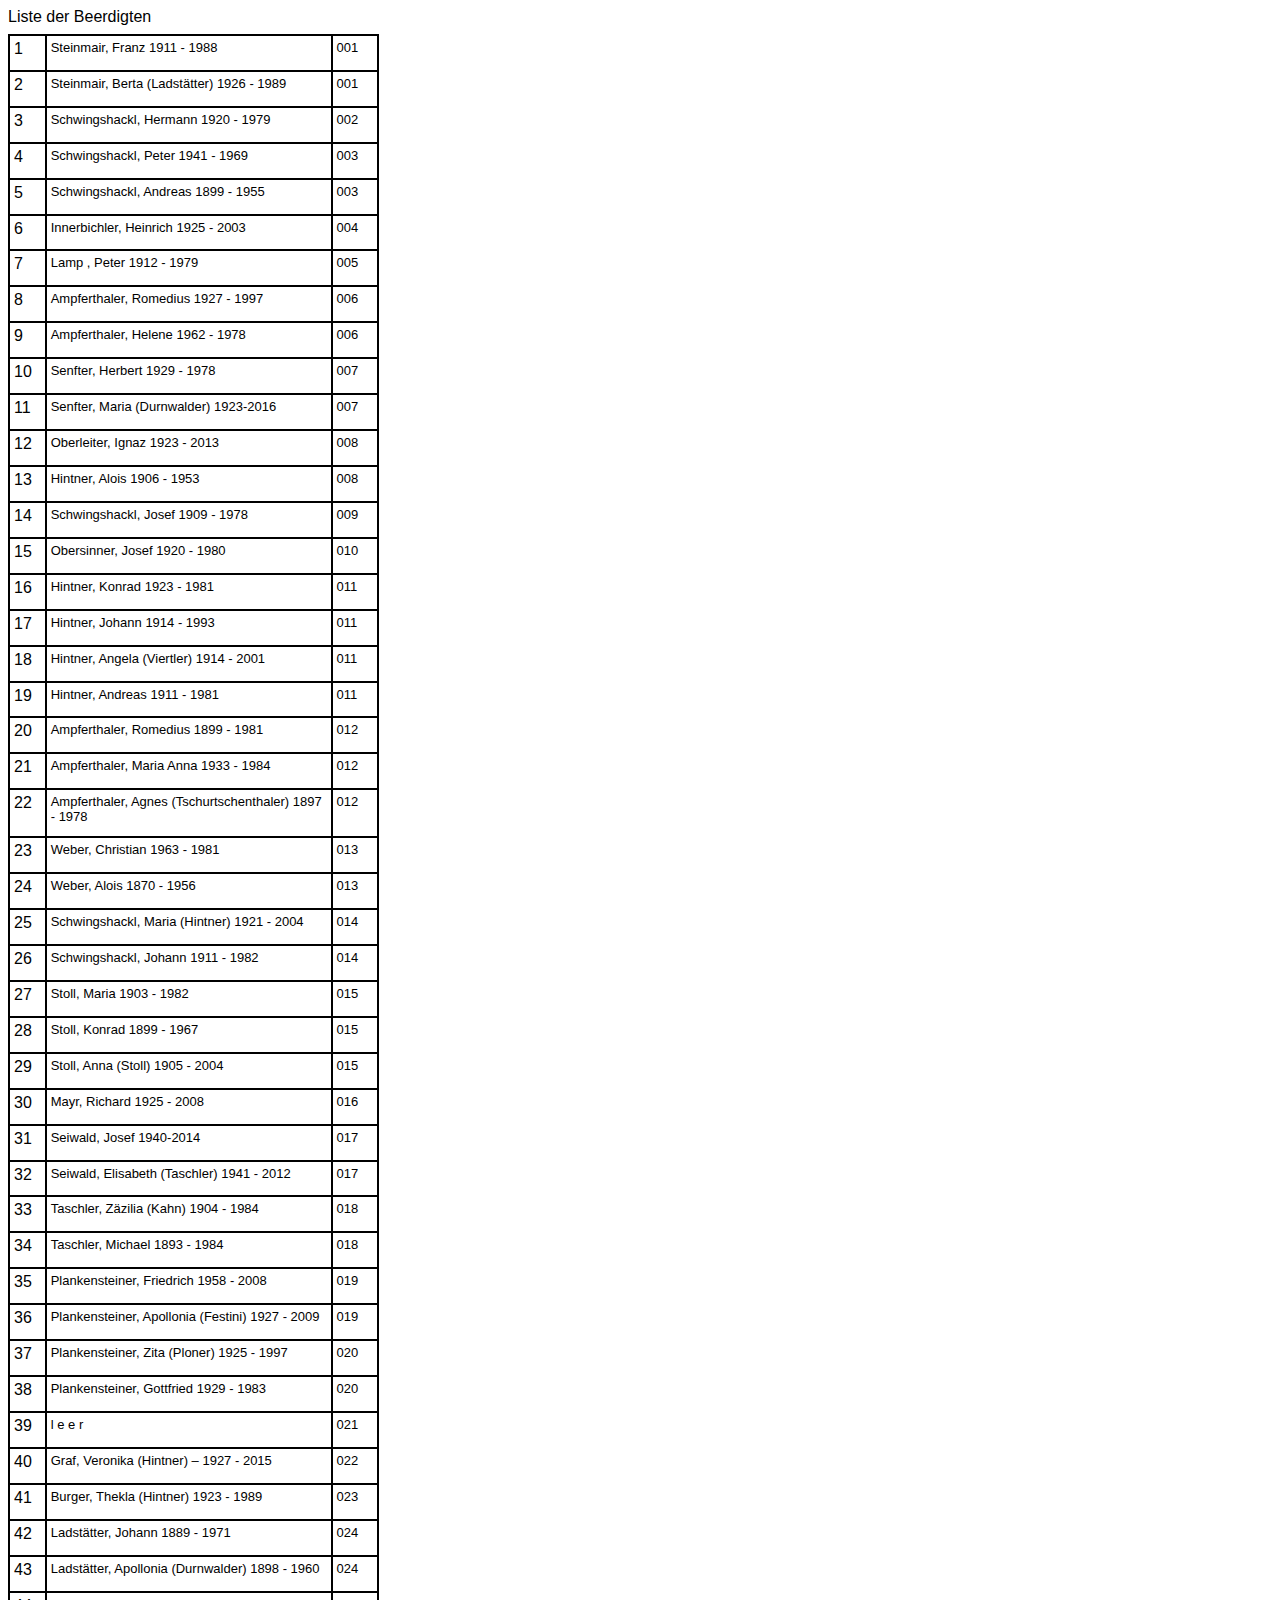
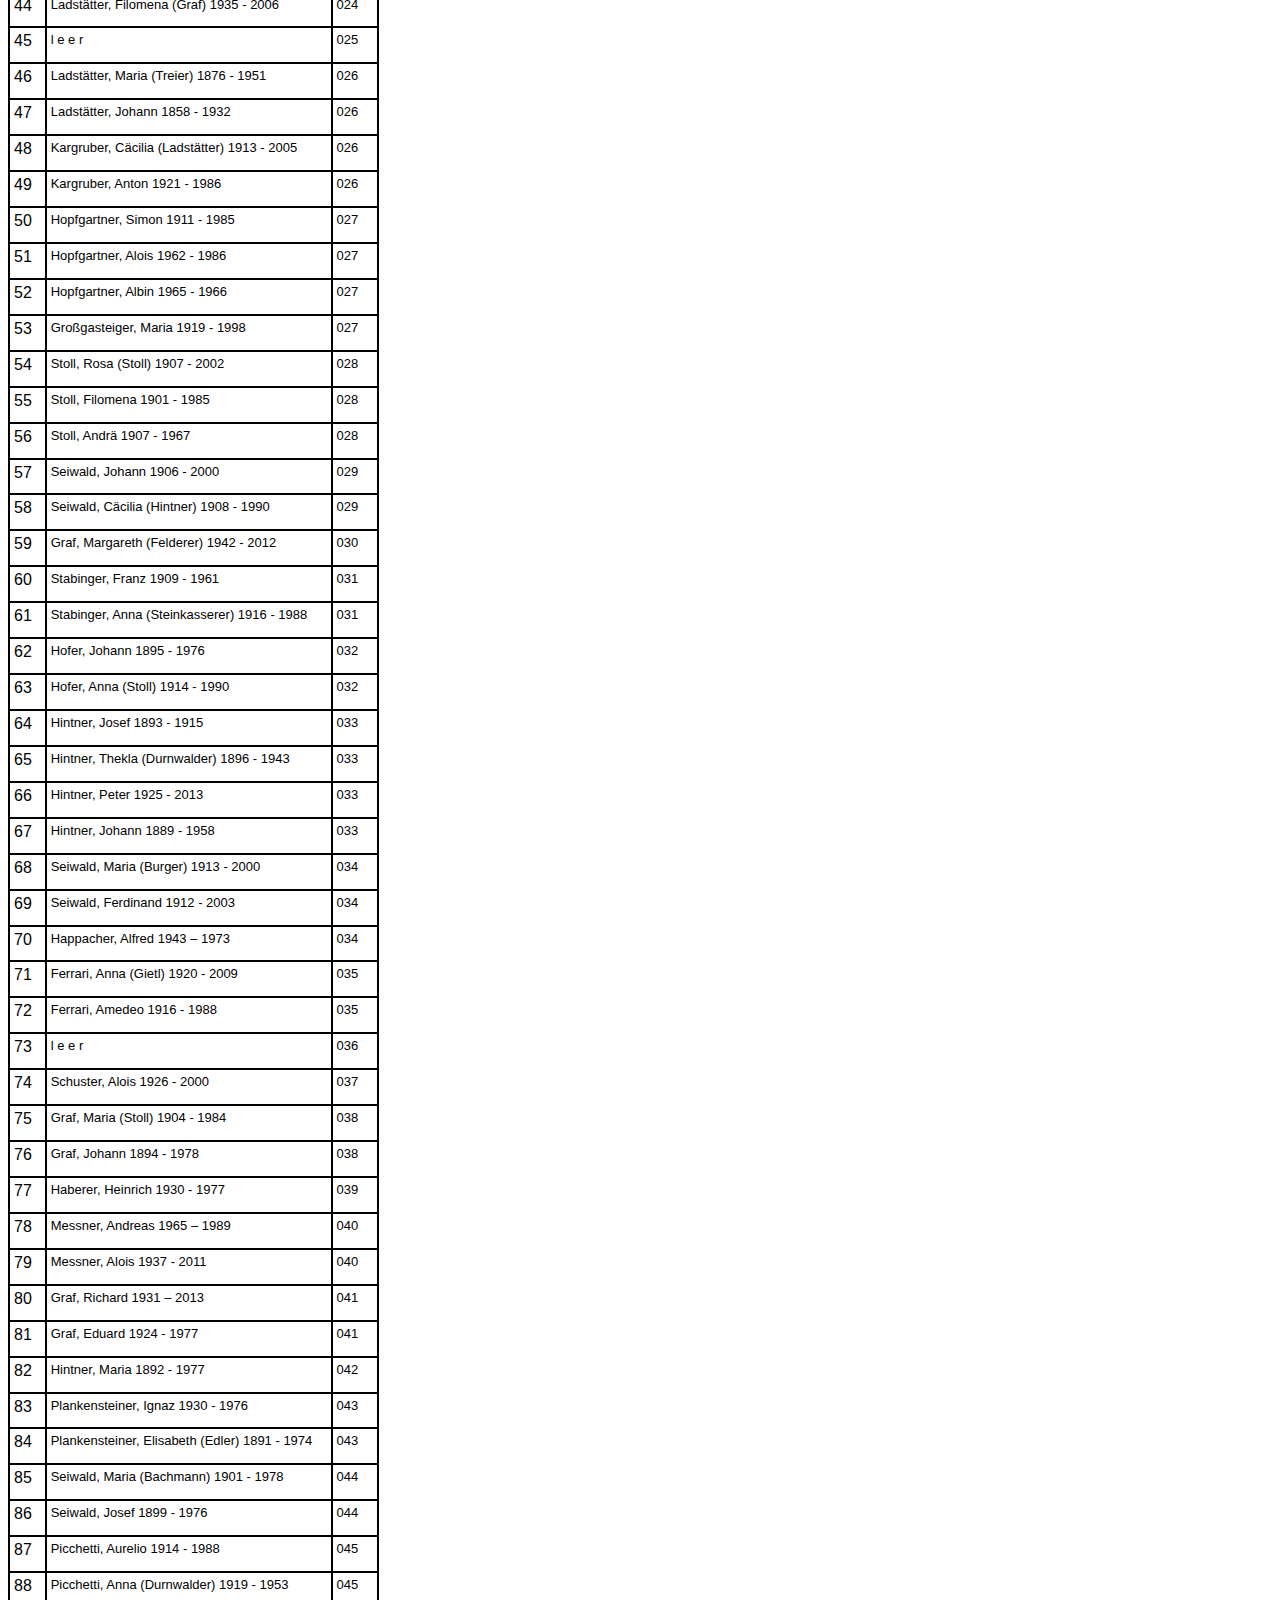
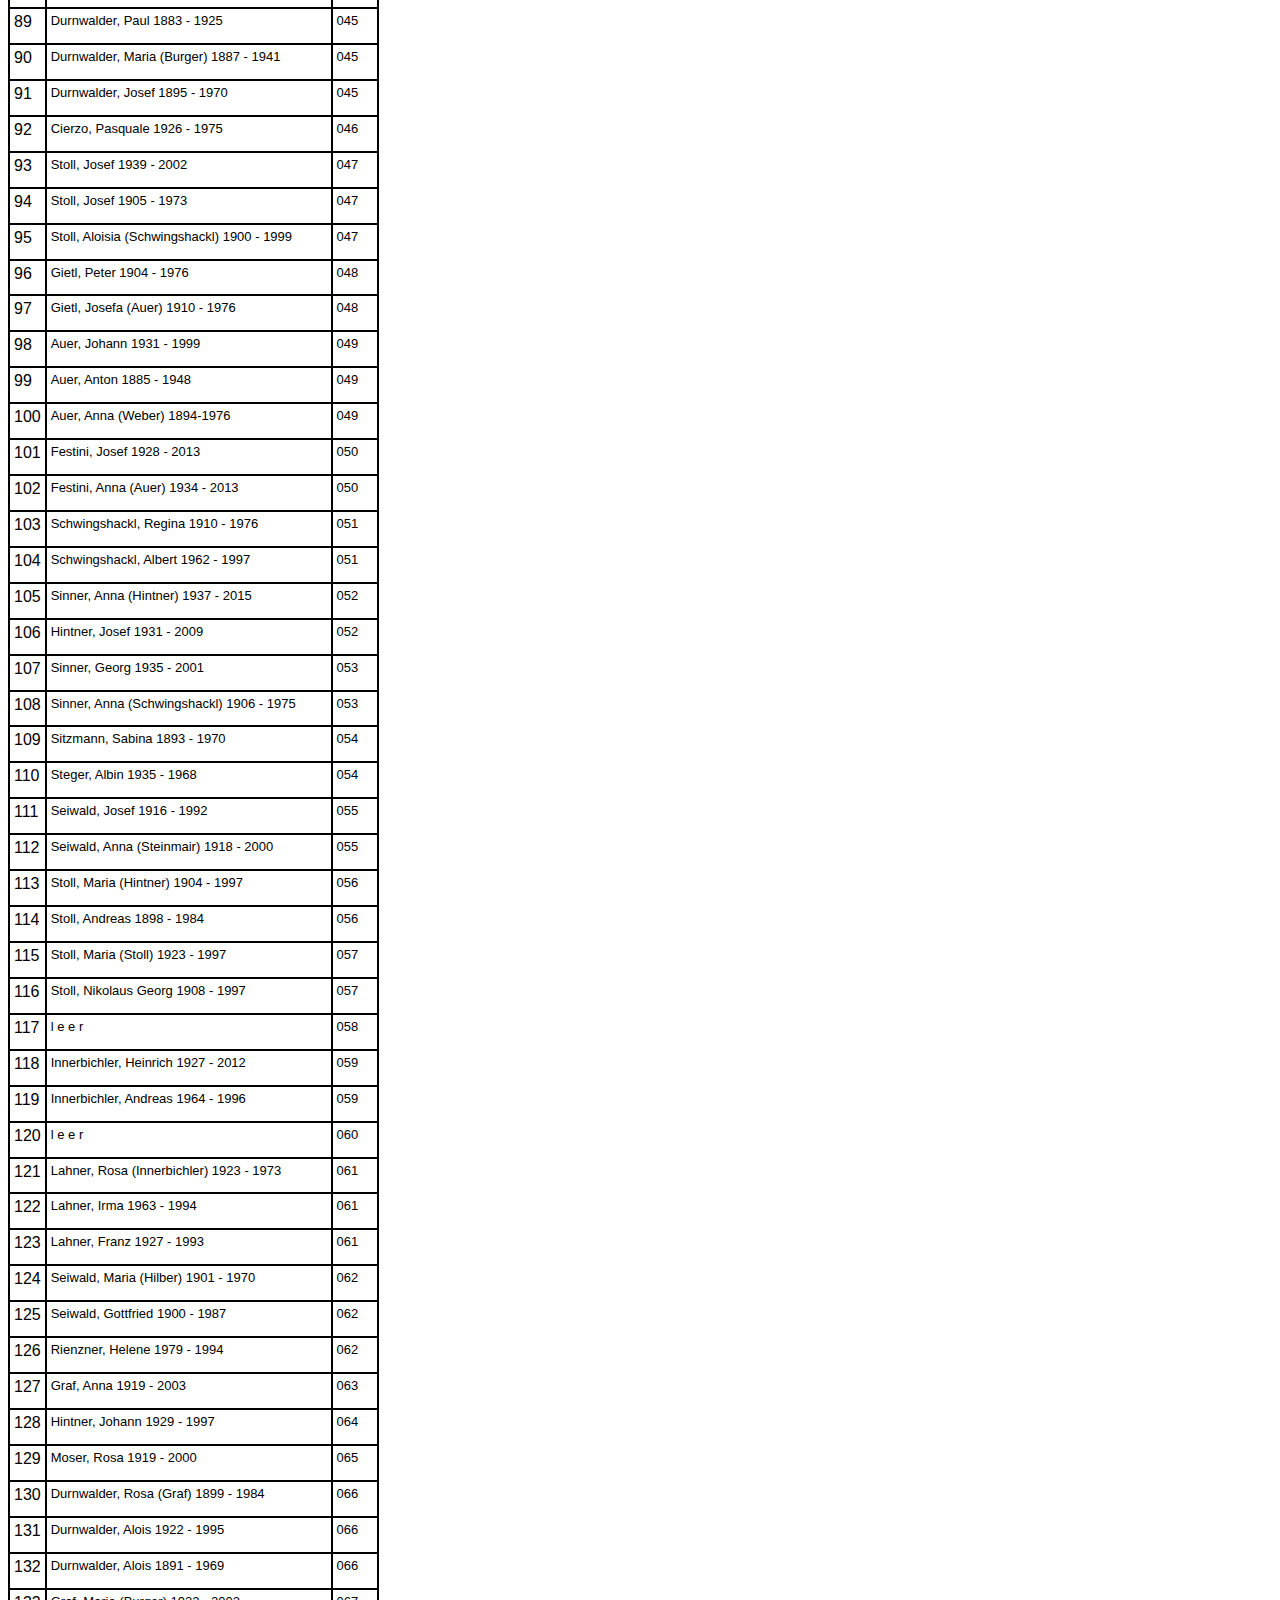
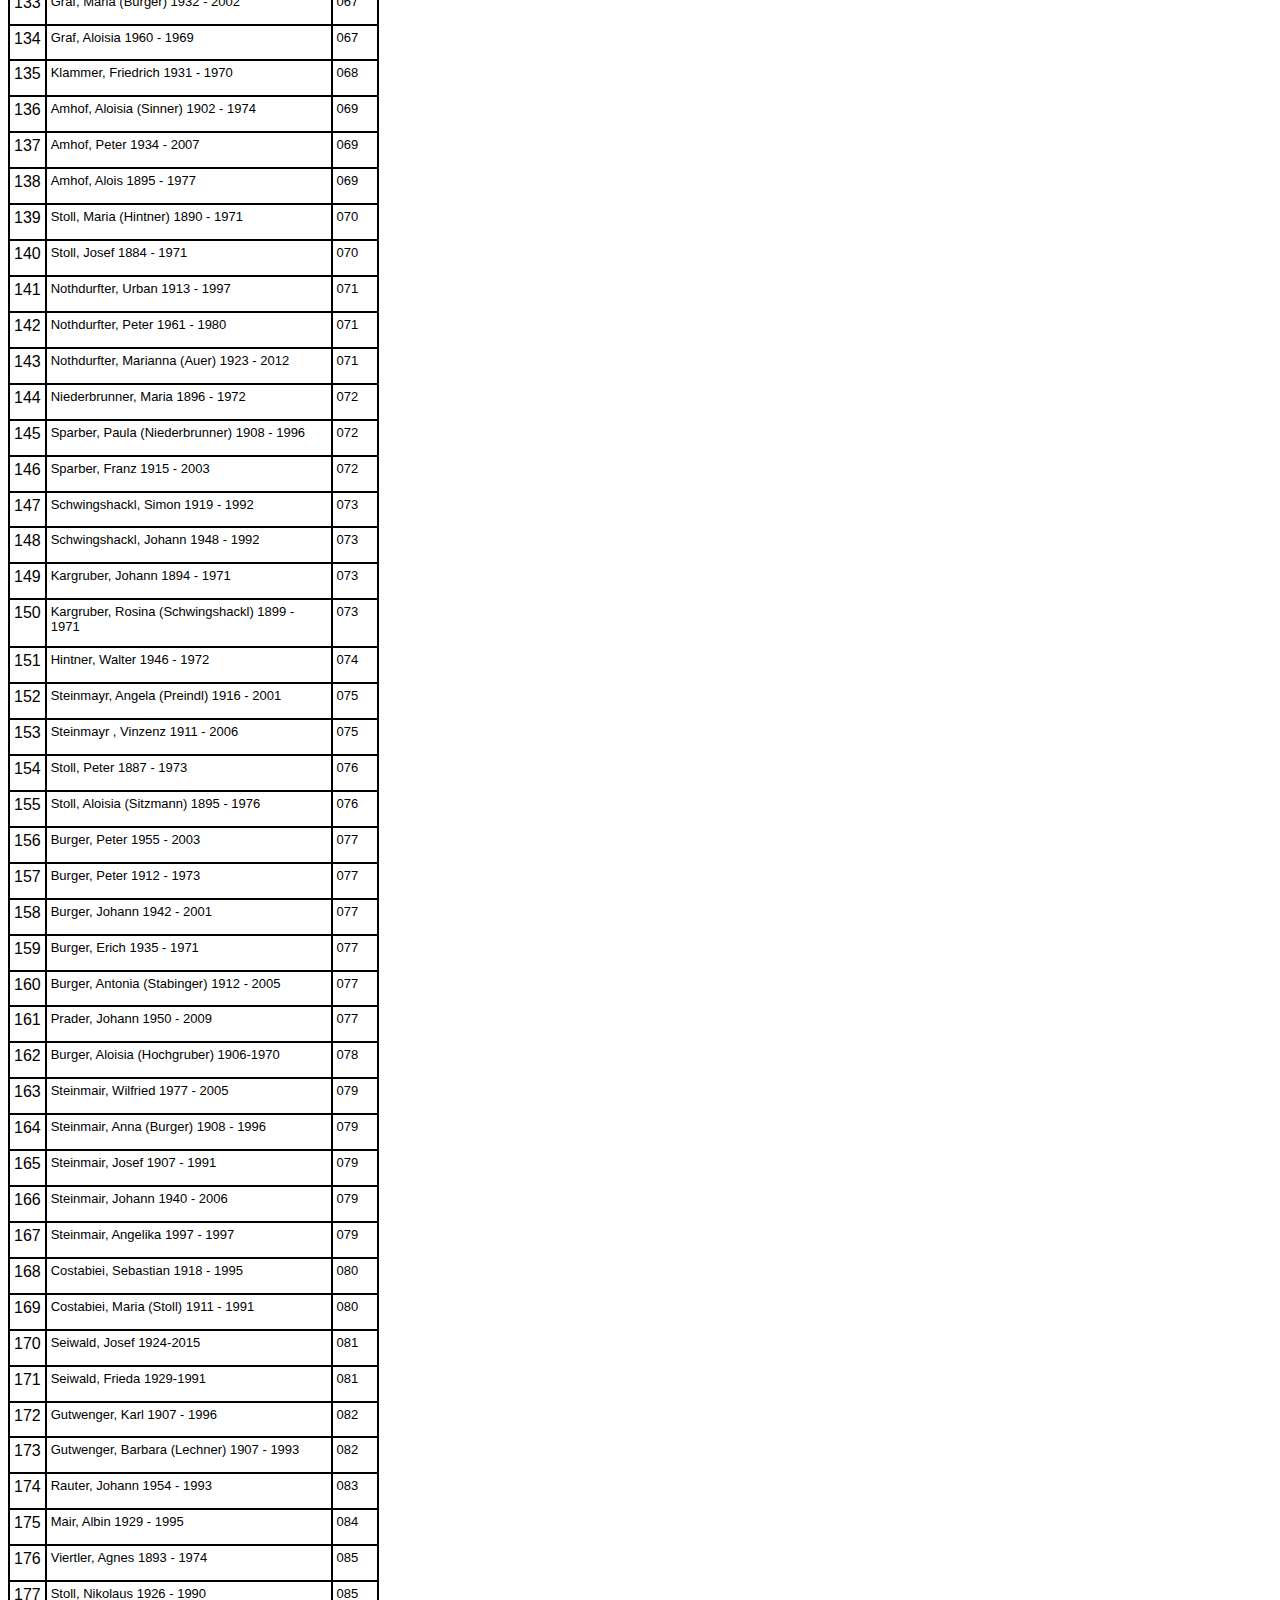
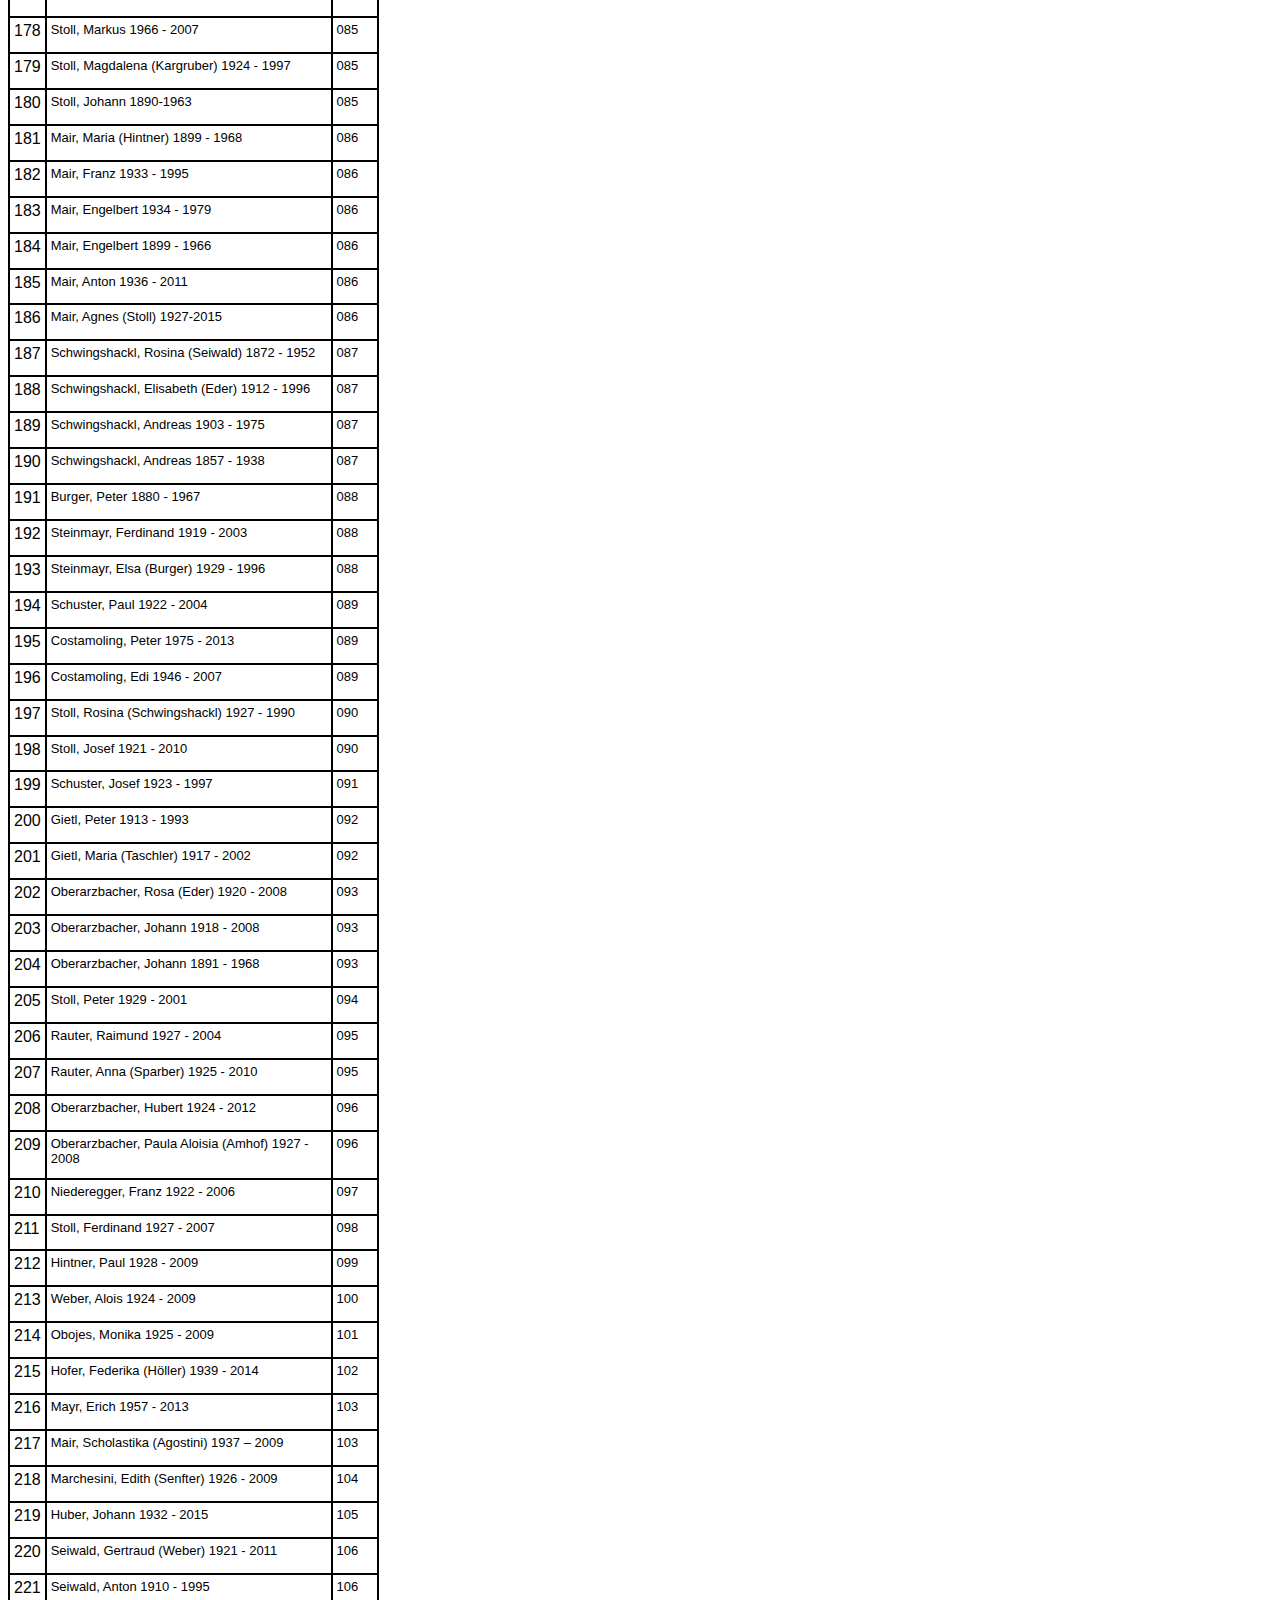
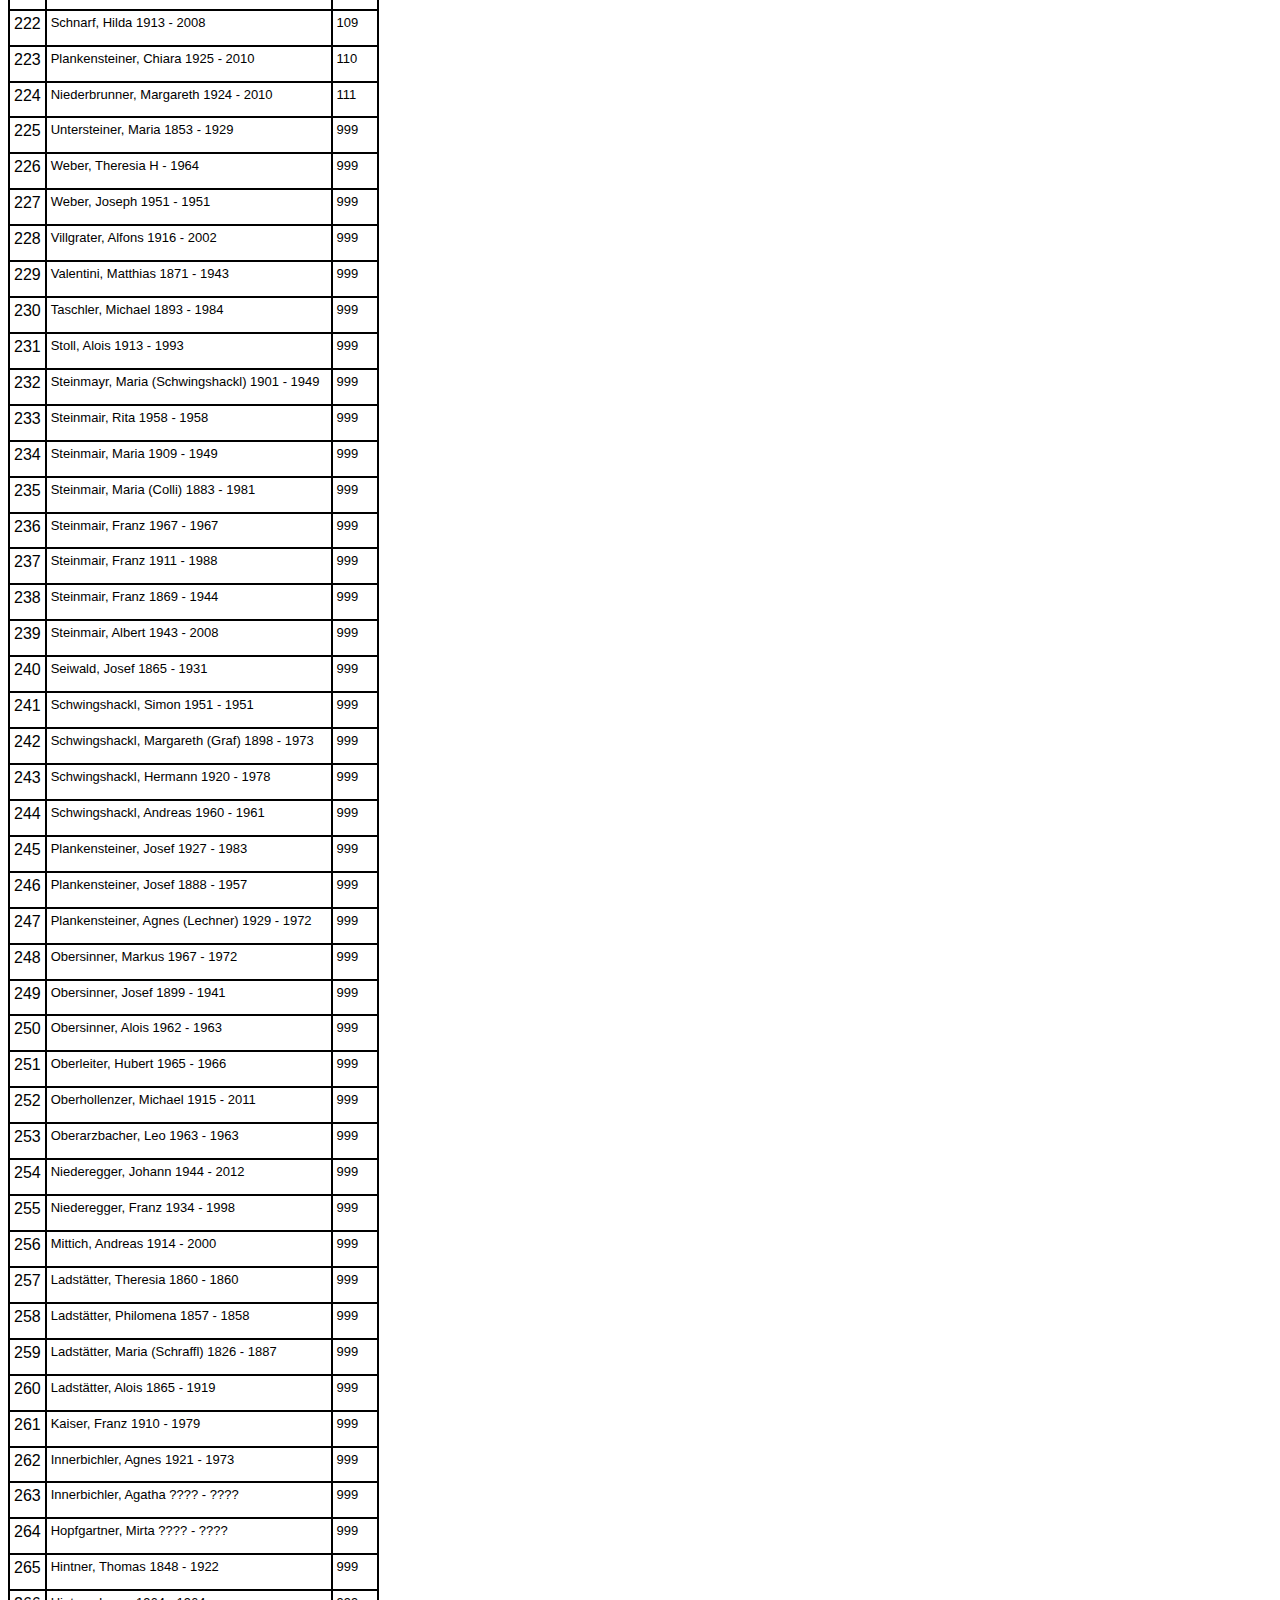
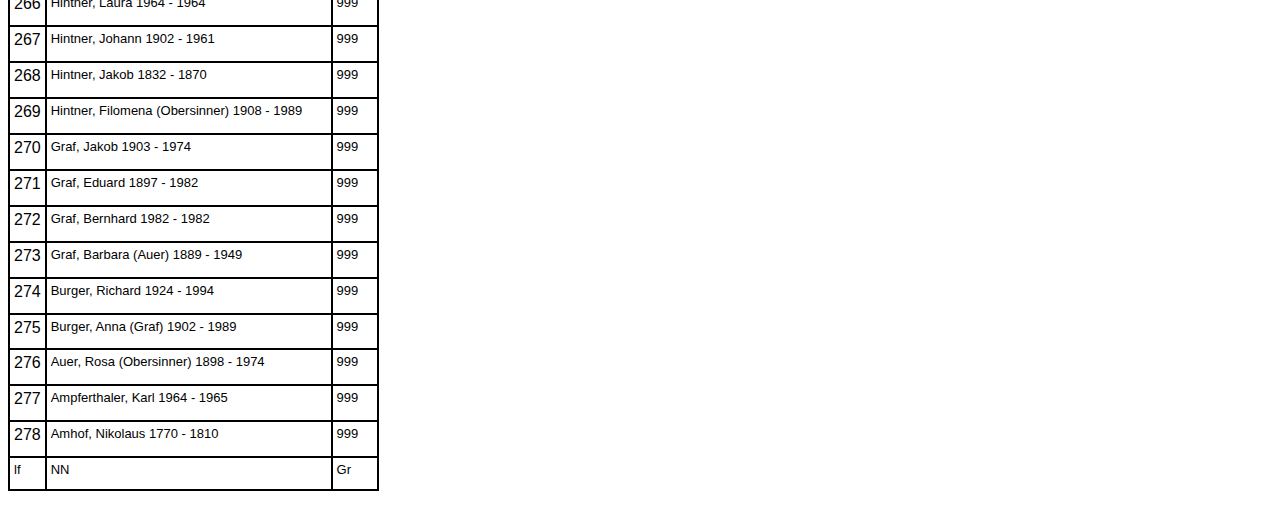
<file: Friedh-Pichl-beerdigte.html>
<!DOCTYPE HTML PUBLIC "-//W3C//DTD HTML 4.0 Transitional//EN">
<HTML>
<HEAD>
	<META HTTP-EQUIV="CONTENT-TYPE" CONTENT="text/html; charset=windows-1252">
	<TITLE></TITLE>
	<META NAME="GENERATOR" CONTENT="OpenOffice 4.0.1  (Win32)">
	<META NAME="CREATED" CONTENT="0;0">
	<META NAME="CHANGEDBY" CONTENT="Peter Seiwald">
	<META NAME="CHANGED" CONTENT="20160119;13101362">
	<STYLE TYPE="text/css">
	<!--
		@page { size: 21.59cm 27.94cm; margin-left: 3.18cm; margin-right: 3.18cm; margin-top: 2.54cm; margin-bottom: 2.54cm }
		P { margin-bottom: 0.21cm; color: #000000 }
		P.western { font-family: "Calibri", sans-serif; font-size: 12pt; so-language: de-DE }
		P.cjk { font-family: "Calibri", sans-serif; font-size: 12pt; so-language: zh-CN }
		P.ctl { font-family: "Calibri", sans-serif }
		A.western:link { so-language: zxx }
		A.cjk:link { so-language: zxx }
		A.ctl:visited { so-language: hi-IN }
	-->
	</STYLE>
</HEAD>
<BODY LANG="de-DE" TEXT="#000000" DIR="LTR" STYLE="border: none; padding: 0cm">
<P CLASS="western">Liste der Beerdigten</P>
<TABLE WIDTH=371 BORDER=1 BORDERCOLOR="#000000" CELLPADDING=4 CELLSPACING=0>
	<COL WIDTH=26>
	<COL WIDTH=282>
	<COL WIDTH=37>
	<TR VALIGN=TOP>
		<TD WIDTH=26>
			<P LANG="zxx" CLASS="western">1</P>
		</TD>
		<TD WIDTH=282>
			<P LANG="zxx" CLASS="western"><FONT FACE="Calibri, sans-serif"><FONT SIZE=2>Steinmair,
			Franz 1911 - 1988</FONT></FONT></P>
		</TD>
		<TD WIDTH=37 SDVAL="1" SDNUM="1031;0;@">
			<P LANG="zxx" CLASS="western"><FONT FACE="Calibri, sans-serif"><FONT SIZE=2>001</FONT></FONT></P>
		</TD>
	</TR>
	<TR VALIGN=TOP>
		<TD WIDTH=26>
			<P LANG="zxx" CLASS="western">2</P>
		</TD>
		<TD WIDTH=282>
			<P LANG="zxx" CLASS="western"><FONT FACE="Calibri, sans-serif"><FONT SIZE=2>Steinmair,
			Berta (Ladst&auml;tter) 1926 - 1989</FONT></FONT></P>
		</TD>
		<TD WIDTH=37 SDVAL="1" SDNUM="1031;0;@">
			<P LANG="zxx" CLASS="western"><FONT FACE="Calibri, sans-serif"><FONT SIZE=2>001</FONT></FONT></P>
		</TD>
	</TR>
	<TR VALIGN=TOP>
		<TD WIDTH=26>
			<P LANG="zxx" CLASS="western">3</P>
		</TD>
		<TD WIDTH=282>
			<P LANG="zxx" CLASS="western"><FONT FACE="Calibri, sans-serif"><FONT SIZE=2>Schwingshackl,
			Hermann 1920 - 1979</FONT></FONT></P>
		</TD>
		<TD WIDTH=37 SDVAL="2" SDNUM="1031;0;@">
			<P LANG="zxx" CLASS="western"><FONT FACE="Calibri, sans-serif"><FONT SIZE=2>002</FONT></FONT></P>
		</TD>
	</TR>
	<TR VALIGN=TOP>
		<TD WIDTH=26>
			<P LANG="zxx" CLASS="western">4</P>
		</TD>
		<TD WIDTH=282>
			<P LANG="zxx" CLASS="western"><FONT FACE="Calibri, sans-serif"><FONT SIZE=2>Schwingshackl,
			Peter 1941 - 1969</FONT></FONT></P>
		</TD>
		<TD WIDTH=37 SDVAL="3" SDNUM="1031;0;@">
			<P LANG="zxx" CLASS="western"><FONT FACE="Calibri, sans-serif"><FONT SIZE=2>003</FONT></FONT></P>
		</TD>
	</TR>
	<TR VALIGN=TOP>
		<TD WIDTH=26>
			<P LANG="zxx" CLASS="western">5</P>
		</TD>
		<TD WIDTH=282>
			<P LANG="zxx" CLASS="western"><FONT FACE="Calibri, sans-serif"><FONT SIZE=2>Schwingshackl,
			Andreas 1899 - 1955</FONT></FONT></P>
		</TD>
		<TD WIDTH=37 SDVAL="3" SDNUM="1031;0;@">
			<P LANG="zxx" CLASS="western"><FONT FACE="Calibri, sans-serif"><FONT SIZE=2>003</FONT></FONT></P>
		</TD>
	</TR>
	<TR VALIGN=TOP>
		<TD WIDTH=26>
			<P LANG="zxx" CLASS="western">6</P>
		</TD>
		<TD WIDTH=282>
			<P LANG="zxx" CLASS="western"><FONT FACE="Calibri, sans-serif"><FONT SIZE=2>Innerbichler,
			Heinrich 1925 - 2003</FONT></FONT></P>
		</TD>
		<TD WIDTH=37 SDVAL="4" SDNUM="1031;0;@">
			<P LANG="zxx" CLASS="western"><FONT FACE="Calibri, sans-serif"><FONT SIZE=2>004</FONT></FONT></P>
		</TD>
	</TR>
	<TR VALIGN=TOP>
		<TD WIDTH=26>
			<P LANG="zxx" CLASS="western">7</P>
		</TD>
		<TD WIDTH=282>
			<P LANG="zxx" CLASS="western"><FONT FACE="Calibri, sans-serif"><FONT SIZE=2>Lamp
			, Peter 1912 - 1979</FONT></FONT></P>
		</TD>
		<TD WIDTH=37 SDVAL="5" SDNUM="1031;0;@">
			<P LANG="zxx" CLASS="western"><FONT FACE="Calibri, sans-serif"><FONT SIZE=2>005</FONT></FONT></P>
		</TD>
	</TR>
	<TR VALIGN=TOP>
		<TD WIDTH=26>
			<P LANG="zxx" CLASS="western">8</P>
		</TD>
		<TD WIDTH=282>
			<P LANG="zxx" CLASS="western"><FONT FACE="Calibri, sans-serif"><FONT SIZE=2>Ampferthaler,
			Romedius 1927 - 1997</FONT></FONT></P>
		</TD>
		<TD WIDTH=37 SDVAL="6" SDNUM="1031;0;@">
			<P LANG="zxx" CLASS="western"><FONT FACE="Calibri, sans-serif"><FONT SIZE=2>006</FONT></FONT></P>
		</TD>
	</TR>
	<TR VALIGN=TOP>
		<TD WIDTH=26>
			<P LANG="zxx" CLASS="western">9</P>
		</TD>
		<TD WIDTH=282>
			<P LANG="zxx" CLASS="western"><FONT FACE="Calibri, sans-serif"><FONT SIZE=2>Ampferthaler,
			Helene 1962 - 1978</FONT></FONT></P>
		</TD>
		<TD WIDTH=37 SDVAL="6" SDNUM="1031;0;@">
			<P LANG="zxx" CLASS="western"><FONT FACE="Calibri, sans-serif"><FONT SIZE=2>006</FONT></FONT></P>
		</TD>
	</TR>
	<TR VALIGN=TOP>
		<TD WIDTH=26>
			<P LANG="zxx" CLASS="western">10</P>
		</TD>
		<TD WIDTH=282>
			<P LANG="zxx" CLASS="western"><FONT FACE="Calibri, sans-serif"><FONT SIZE=2>Senfter,
			Herbert 1929 - 1978</FONT></FONT></P>
		</TD>
		<TD WIDTH=37 SDVAL="7" SDNUM="1031;0;@">
			<P LANG="zxx" CLASS="western"><FONT FACE="Calibri, sans-serif"><FONT SIZE=2>007</FONT></FONT></P>
		</TD>
	</TR>
	<TR VALIGN=TOP>
		<TD WIDTH=26>
			<P LANG="zxx" CLASS="western">11</P>
		</TD>
		<TD WIDTH=282>
			<P LANG="zxx" CLASS="western"><FONT FACE="Calibri, sans-serif"><FONT SIZE=2>Senfter,
			Maria (Durnwalder) 1923-2016</FONT></FONT></P>
		</TD>
		<TD WIDTH=37 SDVAL="0" SDNUM="1031;0;@">
			<P LANG="zxx" CLASS="western"><FONT FACE="Calibri, sans-serif"><FONT SIZE=2>007</FONT></FONT></P>
		</TD>
	</TR>
	<TR VALIGN=TOP>
		<TD WIDTH=26>
			<P LANG="zxx" CLASS="western">12</P>
		</TD>
		<TD WIDTH=282>
			<P LANG="zxx" CLASS="western"><FONT FACE="Calibri, sans-serif"><FONT SIZE=2>Oberleiter,
			Ignaz 1923 - 2013</FONT></FONT></P>
		</TD>
		<TD WIDTH=37 SDVAL="8" SDNUM="1031;0;@">
			<P LANG="zxx" CLASS="western"><FONT FACE="Calibri, sans-serif"><FONT SIZE=2>008</FONT></FONT></P>
		</TD>
	</TR>
	<TR VALIGN=TOP>
		<TD WIDTH=26>
			<P LANG="zxx" CLASS="western">13</P>
		</TD>
		<TD WIDTH=282>
			<P LANG="en-US" CLASS="western"><FONT FACE="Calibri, sans-serif"><FONT SIZE=2>Hintner,
			Alois 1906 - 1953</FONT></FONT></P>
		</TD>
		<TD WIDTH=37 SDVAL="0" SDNUM="1031;0;@">
			<P LANG="zxx" CLASS="western"><FONT FACE="Calibri, sans-serif"><FONT SIZE=2><SPAN LANG="en-US">00</SPAN>8</FONT></FONT></P>
		</TD>
	</TR>
	<TR VALIGN=TOP>
		<TD WIDTH=26>
			<P LANG="zxx" CLASS="western">14</P>
		</TD>
		<TD WIDTH=282>
			<P LANG="zxx" CLASS="western"><FONT FACE="Calibri, sans-serif"><FONT SIZE=2>Schwingshackl,
			Josef 1909 - 1978</FONT></FONT></P>
		</TD>
		<TD WIDTH=37 SDVAL="9" SDNUM="1031;0;@">
			<P LANG="zxx" CLASS="western"><FONT FACE="Calibri, sans-serif"><FONT SIZE=2>009</FONT></FONT></P>
		</TD>
	</TR>
	<TR VALIGN=TOP>
		<TD WIDTH=26>
			<P LANG="zxx" CLASS="western">15</P>
		</TD>
		<TD WIDTH=282>
			<P LANG="zxx" CLASS="western"><FONT FACE="Calibri, sans-serif"><FONT SIZE=2>Obersinner,
			Josef 1920 - 1980</FONT></FONT></P>
		</TD>
		<TD WIDTH=37 SDVAL="10" SDNUM="1031;0;@">
			<P LANG="zxx" CLASS="western"><FONT FACE="Calibri, sans-serif"><FONT SIZE=2>010</FONT></FONT></P>
		</TD>
	</TR>
	<TR VALIGN=TOP>
		<TD WIDTH=26>
			<P LANG="zxx" CLASS="western">16</P>
		</TD>
		<TD WIDTH=282>
			<P LANG="zxx" CLASS="western"><FONT FACE="Calibri, sans-serif"><FONT SIZE=2>Hintner,
			Konrad 1923 - 1981</FONT></FONT></P>
		</TD>
		<TD WIDTH=37 SDVAL="11" SDNUM="1031;0;@">
			<P LANG="zxx" CLASS="western"><FONT FACE="Calibri, sans-serif"><FONT SIZE=2>011</FONT></FONT></P>
		</TD>
	</TR>
	<TR VALIGN=TOP>
		<TD WIDTH=26>
			<P LANG="zxx" CLASS="western">17</P>
		</TD>
		<TD WIDTH=282>
			<P LANG="zxx" CLASS="western"><FONT FACE="Calibri, sans-serif"><FONT SIZE=2>Hintner,
			Johann 1914 - 1993</FONT></FONT></P>
		</TD>
		<TD WIDTH=37 SDVAL="11" SDNUM="1031;0;@">
			<P LANG="zxx" CLASS="western"><FONT FACE="Calibri, sans-serif"><FONT SIZE=2>011</FONT></FONT></P>
		</TD>
	</TR>
	<TR VALIGN=TOP>
		<TD WIDTH=26>
			<P LANG="zxx" CLASS="western">18</P>
		</TD>
		<TD WIDTH=282>
			<P LANG="zxx" CLASS="western"><FONT FACE="Calibri, sans-serif"><FONT SIZE=2>Hintner,
			Angela (Viertler) 1914 - 2001</FONT></FONT></P>
		</TD>
		<TD WIDTH=37 SDVAL="11" SDNUM="1031;0;@">
			<P LANG="zxx" CLASS="western"><FONT FACE="Calibri, sans-serif"><FONT SIZE=2>011</FONT></FONT></P>
		</TD>
	</TR>
	<TR VALIGN=TOP>
		<TD WIDTH=26>
			<P LANG="zxx" CLASS="western">19</P>
		</TD>
		<TD WIDTH=282>
			<P LANG="zxx" CLASS="western"><FONT FACE="Calibri, sans-serif"><FONT SIZE=2>Hintner,
			Andreas 1911 - 1981</FONT></FONT></P>
		</TD>
		<TD WIDTH=37 SDVAL="11" SDNUM="1031;0;@">
			<P LANG="zxx" CLASS="western"><FONT FACE="Calibri, sans-serif"><FONT SIZE=2>011</FONT></FONT></P>
		</TD>
	</TR>
	<TR VALIGN=TOP>
		<TD WIDTH=26>
			<P LANG="zxx" CLASS="western">20</P>
		</TD>
		<TD WIDTH=282>
			<P LANG="zxx" CLASS="western"><FONT FACE="Calibri, sans-serif"><FONT SIZE=2>Ampferthaler,
			Romedius 1899 - 1981</FONT></FONT></P>
		</TD>
		<TD WIDTH=37 SDVAL="12" SDNUM="1031;0;@">
			<P LANG="zxx" CLASS="western"><FONT FACE="Calibri, sans-serif"><FONT SIZE=2>012</FONT></FONT></P>
		</TD>
	</TR>
	<TR VALIGN=TOP>
		<TD WIDTH=26>
			<P LANG="zxx" CLASS="western">21</P>
		</TD>
		<TD WIDTH=282>
			<P LANG="zxx" CLASS="western"><FONT FACE="Calibri, sans-serif"><FONT SIZE=2>Ampferthaler,
			Maria Anna 1933 - 1984</FONT></FONT></P>
		</TD>
		<TD WIDTH=37 SDVAL="12" SDNUM="1031;0;@">
			<P LANG="zxx" CLASS="western"><FONT FACE="Calibri, sans-serif"><FONT SIZE=2>012</FONT></FONT></P>
		</TD>
	</TR>
	<TR VALIGN=TOP>
		<TD WIDTH=26>
			<P LANG="zxx" CLASS="western">22</P>
		</TD>
		<TD WIDTH=282>
			<P LANG="zxx" CLASS="western"><FONT FACE="Calibri, sans-serif"><FONT SIZE=2>Ampferthaler,
			Agnes (Tschurtschenthaler) 1897 - 1978</FONT></FONT></P>
		</TD>
		<TD WIDTH=37 SDVAL="12" SDNUM="1031;0;@">
			<P LANG="zxx" CLASS="western"><FONT FACE="Calibri, sans-serif"><FONT SIZE=2>012</FONT></FONT></P>
		</TD>
	</TR>
	<TR VALIGN=TOP>
		<TD WIDTH=26>
			<P LANG="zxx" CLASS="western">23</P>
		</TD>
		<TD WIDTH=282>
			<P LANG="zxx" CLASS="western"><FONT FACE="Calibri, sans-serif"><FONT SIZE=2>Weber,
			Christian 1963 - 1981</FONT></FONT></P>
		</TD>
		<TD WIDTH=37 SDVAL="13" SDNUM="1031;0;@">
			<P LANG="zxx" CLASS="western"><FONT FACE="Calibri, sans-serif"><FONT SIZE=2>013</FONT></FONT></P>
		</TD>
	</TR>
	<TR VALIGN=TOP>
		<TD WIDTH=26>
			<P LANG="zxx" CLASS="western">24</P>
		</TD>
		<TD WIDTH=282>
			<P LANG="zxx" CLASS="western"><FONT FACE="Calibri, sans-serif"><FONT SIZE=2>Weber,
			Alois 1870 - 1956</FONT></FONT></P>
		</TD>
		<TD WIDTH=37 SDVAL="13" SDNUM="1031;0;@">
			<P LANG="zxx" CLASS="western"><FONT FACE="Calibri, sans-serif"><FONT SIZE=2>013</FONT></FONT></P>
		</TD>
	</TR>
	<TR VALIGN=TOP>
		<TD WIDTH=26>
			<P LANG="zxx" CLASS="western">25</P>
		</TD>
		<TD WIDTH=282>
			<P LANG="zxx" CLASS="western"><FONT FACE="Calibri, sans-serif"><FONT SIZE=2>Schwingshackl,
			Maria (Hintner) 1921 - 2004</FONT></FONT></P>
		</TD>
		<TD WIDTH=37 SDVAL="14" SDNUM="1031;0;@">
			<P LANG="zxx" CLASS="western"><FONT FACE="Calibri, sans-serif"><FONT SIZE=2>014</FONT></FONT></P>
		</TD>
	</TR>
	<TR VALIGN=TOP>
		<TD WIDTH=26>
			<P LANG="zxx" CLASS="western">26</P>
		</TD>
		<TD WIDTH=282>
			<P LANG="zxx" CLASS="western"><FONT FACE="Calibri, sans-serif"><FONT SIZE=2>Schwingshackl,
			Johann 1911 - 1982</FONT></FONT></P>
		</TD>
		<TD WIDTH=37 SDVAL="14" SDNUM="1031;0;@">
			<P LANG="zxx" CLASS="western"><FONT FACE="Calibri, sans-serif"><FONT SIZE=2>014</FONT></FONT></P>
		</TD>
	</TR>
	<TR VALIGN=TOP>
		<TD WIDTH=26>
			<P LANG="zxx" CLASS="western">27</P>
		</TD>
		<TD WIDTH=282>
			<P LANG="zxx" CLASS="western"><FONT FACE="Calibri, sans-serif"><FONT SIZE=2>Stoll,
			Maria 1903 - 1982</FONT></FONT></P>
		</TD>
		<TD WIDTH=37 SDVAL="15" SDNUM="1031;0;@">
			<P LANG="zxx" CLASS="western"><FONT FACE="Calibri, sans-serif"><FONT SIZE=2>015</FONT></FONT></P>
		</TD>
	</TR>
	<TR VALIGN=TOP>
		<TD WIDTH=26>
			<P LANG="zxx" CLASS="western">28</P>
		</TD>
		<TD WIDTH=282>
			<P LANG="zxx" CLASS="western"><FONT FACE="Calibri, sans-serif"><FONT SIZE=2>Stoll,
			Konrad 1899 - 1967</FONT></FONT></P>
		</TD>
		<TD WIDTH=37 SDVAL="15" SDNUM="1031;0;@">
			<P LANG="zxx" CLASS="western"><FONT FACE="Calibri, sans-serif"><FONT SIZE=2>015</FONT></FONT></P>
		</TD>
	</TR>
	<TR VALIGN=TOP>
		<TD WIDTH=26>
			<P LANG="zxx" CLASS="western">29</P>
		</TD>
		<TD WIDTH=282>
			<P LANG="zxx" CLASS="western"><FONT FACE="Calibri, sans-serif"><FONT SIZE=2>Stoll,
			Anna (Stoll) 1905 - 2004</FONT></FONT></P>
		</TD>
		<TD WIDTH=37 SDVAL="15" SDNUM="1031;0;@">
			<P LANG="zxx" CLASS="western"><FONT FACE="Calibri, sans-serif"><FONT SIZE=2>015</FONT></FONT></P>
		</TD>
	</TR>
	<TR VALIGN=TOP>
		<TD WIDTH=26>
			<P LANG="zxx" CLASS="western">30</P>
		</TD>
		<TD WIDTH=282>
			<P LANG="zxx" CLASS="western"><FONT FACE="Calibri, sans-serif"><FONT SIZE=2>Mayr,
			Richard 1925 - 2008</FONT></FONT></P>
		</TD>
		<TD WIDTH=37 SDVAL="16" SDNUM="1031;0;@">
			<P LANG="zxx" CLASS="western"><FONT FACE="Calibri, sans-serif"><FONT SIZE=2>016</FONT></FONT></P>
		</TD>
	</TR>
	<TR VALIGN=TOP>
		<TD WIDTH=26>
			<P LANG="zxx" CLASS="western">31</P>
		</TD>
		<TD WIDTH=282>
			<P LANG="zxx" CLASS="western"><FONT FACE="Calibri, sans-serif"><FONT SIZE=2>Seiwald,
			Josef 1940-2014</FONT></FONT></P>
		</TD>
		<TD WIDTH=37 SDVAL="17" SDNUM="1031;0;@">
			<P LANG="zxx" CLASS="western"><FONT FACE="Calibri, sans-serif"><FONT SIZE=2>017</FONT></FONT></P>
		</TD>
	</TR>
	<TR VALIGN=TOP>
		<TD WIDTH=26>
			<P LANG="zxx" CLASS="western">32</P>
		</TD>
		<TD WIDTH=282>
			<P LANG="zxx" CLASS="western"><FONT FACE="Calibri, sans-serif"><FONT SIZE=2>Seiwald,
			Elisabeth (Taschler) 1941 - 2012</FONT></FONT></P>
		</TD>
		<TD WIDTH=37 SDVAL="17" SDNUM="1031;0;@">
			<P LANG="zxx" CLASS="western"><FONT FACE="Calibri, sans-serif"><FONT SIZE=2>017</FONT></FONT></P>
		</TD>
	</TR>
	<TR VALIGN=TOP>
		<TD WIDTH=26>
			<P LANG="zxx" CLASS="western">33</P>
		</TD>
		<TD WIDTH=282>
			<P LANG="zxx" CLASS="western"><FONT FACE="Calibri, sans-serif"><FONT SIZE=2>Taschler,
			Z&auml;zilia (Kahn) 1904 - 1984</FONT></FONT></P>
		</TD>
		<TD WIDTH=37 SDVAL="18" SDNUM="1031;0;@">
			<P LANG="zxx" CLASS="western"><FONT FACE="Calibri, sans-serif"><FONT SIZE=2>018</FONT></FONT></P>
		</TD>
	</TR>
	<TR VALIGN=TOP>
		<TD WIDTH=26>
			<P LANG="zxx" CLASS="western">34</P>
		</TD>
		<TD WIDTH=282>
			<P LANG="zxx" CLASS="western"><FONT FACE="Calibri, sans-serif"><FONT SIZE=2>Taschler,
			Michael 1893 - 1984</FONT></FONT></P>
		</TD>
		<TD WIDTH=37 SDVAL="18" SDNUM="1031;0;@">
			<P LANG="zxx" CLASS="western"><FONT FACE="Calibri, sans-serif"><FONT SIZE=2>018</FONT></FONT></P>
		</TD>
	</TR>
	<TR VALIGN=TOP>
		<TD WIDTH=26>
			<P LANG="zxx" CLASS="western">35</P>
		</TD>
		<TD WIDTH=282>
			<P LANG="zxx" CLASS="western"><FONT FACE="Calibri, sans-serif"><FONT SIZE=2>Plankensteiner,
			Friedrich 1958 - 2008</FONT></FONT></P>
		</TD>
		<TD WIDTH=37 SDVAL="19" SDNUM="1031;0;@">
			<P LANG="zxx" CLASS="western"><FONT FACE="Calibri, sans-serif"><FONT SIZE=2>019</FONT></FONT></P>
		</TD>
	</TR>
	<TR VALIGN=TOP>
		<TD WIDTH=26>
			<P LANG="zxx" CLASS="western">36</P>
		</TD>
		<TD WIDTH=282>
			<P LANG="zxx" CLASS="western"><FONT FACE="Calibri, sans-serif"><FONT SIZE=2>Plankensteiner,
			Apollonia (Festini) 1927 - 2009</FONT></FONT></P>
		</TD>
		<TD WIDTH=37 SDVAL="19" SDNUM="1031;0;@">
			<P LANG="zxx" CLASS="western"><FONT FACE="Calibri, sans-serif"><FONT SIZE=2>019</FONT></FONT></P>
		</TD>
	</TR>
	<TR VALIGN=TOP>
		<TD WIDTH=26>
			<P LANG="zxx" CLASS="western">37</P>
		</TD>
		<TD WIDTH=282>
			<P LANG="zxx" CLASS="western"><FONT FACE="Calibri, sans-serif"><FONT SIZE=2>Plankensteiner,
			Zita (Ploner) 1925 - 1997</FONT></FONT></P>
		</TD>
		<TD WIDTH=37 SDVAL="20" SDNUM="1031;0;@">
			<P LANG="zxx" CLASS="western"><FONT FACE="Calibri, sans-serif"><FONT SIZE=2>020</FONT></FONT></P>
		</TD>
	</TR>
	<TR VALIGN=TOP>
		<TD WIDTH=26>
			<P LANG="zxx" CLASS="western">38</P>
		</TD>
		<TD WIDTH=282>
			<P LANG="zxx" CLASS="western"><FONT FACE="Calibri, sans-serif"><FONT SIZE=2>Plankensteiner,
			Gottfried 1929 - 1983</FONT></FONT></P>
		</TD>
		<TD WIDTH=37 SDVAL="20" SDNUM="1031;0;@">
			<P LANG="zxx" CLASS="western"><FONT FACE="Calibri, sans-serif"><FONT SIZE=2>020</FONT></FONT></P>
		</TD>
	</TR>
	<TR VALIGN=TOP>
		<TD WIDTH=26>
			<P LANG="zxx" CLASS="western">39</P>
		</TD>
		<TD WIDTH=282>
			<P LANG="zxx" CLASS="western"><FONT FACE="Calibri, sans-serif"><FONT SIZE=2>l
			e e r</FONT></FONT></P>
		</TD>
		<TD WIDTH=37 SDVAL="0" SDNUM="1031;0;@">
			<P LANG="zxx" CLASS="western"><FONT FACE="Calibri, sans-serif"><FONT SIZE=2>021</FONT></FONT></P>
		</TD>
	</TR>
	<TR VALIGN=TOP>
		<TD WIDTH=26>
			<P LANG="zxx" CLASS="western">40</P>
		</TD>
		<TD WIDTH=282>
			<P LANG="zxx" CLASS="western"><FONT FACE="Calibri, sans-serif"><FONT SIZE=2>Graf,
			Veronika (Hintner) &ndash; 1927 - 2015</FONT></FONT></P>
		</TD>
		<TD WIDTH=37 SDVAL="21" SDNUM="1031;0;@">
			<P LANG="zxx" CLASS="western"><FONT FACE="Calibri, sans-serif"><FONT SIZE=2>022</FONT></FONT></P>
		</TD>
	</TR>
	<TR VALIGN=TOP>
		<TD WIDTH=26>
			<P LANG="zxx" CLASS="western">41</P>
		</TD>
		<TD WIDTH=282>
			<P LANG="zxx" CLASS="western"><FONT FACE="Calibri, sans-serif"><FONT SIZE=2>Burger,
			Thekla (Hintner) 1923 - 1989</FONT></FONT></P>
		</TD>
		<TD WIDTH=37 SDVAL="22" SDNUM="1031;0;@">
			<P LANG="zxx" CLASS="western"><FONT FACE="Calibri, sans-serif"><FONT SIZE=2>023</FONT></FONT></P>
		</TD>
	</TR>
	<TR VALIGN=TOP>
		<TD WIDTH=26>
			<P LANG="zxx" CLASS="western">42</P>
		</TD>
		<TD WIDTH=282>
			<P LANG="zxx" CLASS="western"><FONT FACE="Calibri, sans-serif"><FONT SIZE=2>Ladst&auml;tter,
			Johann 1889 - 1971</FONT></FONT></P>
		</TD>
		<TD WIDTH=37 SDVAL="999" SDNUM="1031;0;@">
			<P LANG="zxx" CLASS="western"><FONT FACE="Calibri, sans-serif"><FONT SIZE=2>024</FONT></FONT></P>
		</TD>
	</TR>
	<TR VALIGN=TOP>
		<TD WIDTH=26>
			<P LANG="zxx" CLASS="western">43</P>
		</TD>
		<TD WIDTH=282>
			<P LANG="zxx" CLASS="western"><FONT FACE="Calibri, sans-serif"><FONT SIZE=2>Ladst&auml;tter,
			Apollonia (Durnwalder) 1898 - 1960</FONT></FONT></P>
		</TD>
		<TD WIDTH=37 SDVAL="999" SDNUM="1031;0;@">
			<P LANG="zxx" CLASS="western"><FONT FACE="Calibri, sans-serif"><FONT SIZE=2>024</FONT></FONT></P>
		</TD>
	</TR>
	<TR VALIGN=TOP>
		<TD WIDTH=26>
			<P LANG="zxx" CLASS="western">44</P>
		</TD>
		<TD WIDTH=282>
			<P LANG="zxx" CLASS="western"><FONT FACE="Calibri, sans-serif"><FONT SIZE=2>Ladst&auml;tter,
			Filomena (Graf) 1935 - 2006</FONT></FONT></P>
		</TD>
		<TD WIDTH=37 SDVAL="999" SDNUM="1031;0;@">
			<P LANG="zxx" CLASS="western"><FONT FACE="Calibri, sans-serif"><FONT SIZE=2>024</FONT></FONT></P>
		</TD>
	</TR>
	<TR VALIGN=TOP>
		<TD WIDTH=26>
			<P LANG="zxx" CLASS="western">45</P>
		</TD>
		<TD WIDTH=282>
			<P LANG="zxx" CLASS="western"><FONT FACE="Calibri, sans-serif"><FONT SIZE=2>l
			e e r</FONT></FONT></P>
		</TD>
		<TD WIDTH=37 SDVAL="0" SDNUM="1031;0;@">
			<P LANG="zxx" CLASS="western"><FONT FACE="Calibri, sans-serif"><FONT SIZE=2>025</FONT></FONT></P>
		</TD>
	</TR>
	<TR VALIGN=TOP>
		<TD WIDTH=26>
			<P LANG="zxx" CLASS="western">46</P>
		</TD>
		<TD WIDTH=282>
			<P LANG="zxx" CLASS="western"><FONT FACE="Calibri, sans-serif"><FONT SIZE=2>Ladst&auml;tter,
			Maria (Treier) 1876 - 1951</FONT></FONT></P>
		</TD>
		<TD WIDTH=37 SDVAL="999" SDNUM="1031;0;@">
			<P LANG="zxx" CLASS="western"><FONT FACE="Calibri, sans-serif"><FONT SIZE=2>026</FONT></FONT></P>
		</TD>
	</TR>
	<TR VALIGN=TOP>
		<TD WIDTH=26>
			<P LANG="zxx" CLASS="western">47</P>
		</TD>
		<TD WIDTH=282>
			<P LANG="zxx" CLASS="western"><FONT FACE="Calibri, sans-serif"><FONT SIZE=2>Ladst&auml;tter,
			Johann 1858 - 1932</FONT></FONT></P>
		</TD>
		<TD WIDTH=37 SDVAL="999" SDNUM="1031;0;@">
			<P LANG="zxx" CLASS="western"><FONT FACE="Calibri, sans-serif"><FONT SIZE=2>026</FONT></FONT></P>
		</TD>
	</TR>
	<TR VALIGN=TOP>
		<TD WIDTH=26>
			<P LANG="zxx" CLASS="western">48</P>
		</TD>
		<TD WIDTH=282>
			<P LANG="zxx" CLASS="western"><FONT FACE="Calibri, sans-serif"><FONT SIZE=2>Kargruber,
			C&auml;cilia (Ladst&auml;tter) 1913 - 2005</FONT></FONT></P>
		</TD>
		<TD WIDTH=37 SDVAL="999" SDNUM="1031;0;@">
			<P LANG="zxx" CLASS="western"><FONT FACE="Calibri, sans-serif"><FONT SIZE=2>026</FONT></FONT></P>
		</TD>
	</TR>
	<TR VALIGN=TOP>
		<TD WIDTH=26>
			<P LANG="zxx" CLASS="western">49</P>
		</TD>
		<TD WIDTH=282>
			<P LANG="zxx" CLASS="western"><FONT FACE="Calibri, sans-serif"><FONT SIZE=2>Kargruber,
			Anton 1921 - 1986</FONT></FONT></P>
		</TD>
		<TD WIDTH=37 SDVAL="999" SDNUM="1031;0;@">
			<P LANG="zxx" CLASS="western"><FONT FACE="Calibri, sans-serif"><FONT SIZE=2>026</FONT></FONT></P>
		</TD>
	</TR>
	<TR VALIGN=TOP>
		<TD WIDTH=26>
			<P LANG="zxx" CLASS="western">50</P>
		</TD>
		<TD WIDTH=282>
			<P LANG="zxx" CLASS="western"><FONT FACE="Calibri, sans-serif"><FONT SIZE=2>Hopfgartner,
			Simon 1911 - 1985</FONT></FONT></P>
		</TD>
		<TD WIDTH=37 SDVAL="999" SDNUM="1031;0;@">
			<P LANG="zxx" CLASS="western"><FONT FACE="Calibri, sans-serif"><FONT SIZE=2>027</FONT></FONT></P>
		</TD>
	</TR>
	<TR VALIGN=TOP>
		<TD WIDTH=26>
			<P LANG="zxx" CLASS="western">51</P>
		</TD>
		<TD WIDTH=282>
			<P LANG="zxx" CLASS="western"><FONT FACE="Calibri, sans-serif"><FONT SIZE=2>Hopfgartner,
			Alois 1962 - 1986</FONT></FONT></P>
		</TD>
		<TD WIDTH=37 SDVAL="999" SDNUM="1031;0;@">
			<P LANG="zxx" CLASS="western"><FONT FACE="Calibri, sans-serif"><FONT SIZE=2>027</FONT></FONT></P>
		</TD>
	</TR>
	<TR VALIGN=TOP>
		<TD WIDTH=26>
			<P LANG="zxx" CLASS="western">52</P>
		</TD>
		<TD WIDTH=282>
			<P LANG="zxx" CLASS="western"><FONT FACE="Calibri, sans-serif"><FONT SIZE=2>Hopfgartner,
			Albin 1965 - 1966</FONT></FONT></P>
		</TD>
		<TD WIDTH=37 SDVAL="999" SDNUM="1031;0;@">
			<P LANG="zxx" CLASS="western"><FONT FACE="Calibri, sans-serif"><FONT SIZE=2>027</FONT></FONT></P>
		</TD>
	</TR>
	<TR VALIGN=TOP>
		<TD WIDTH=26>
			<P LANG="zxx" CLASS="western">53</P>
		</TD>
		<TD WIDTH=282>
			<P LANG="zxx" CLASS="western"><FONT FACE="Calibri, sans-serif"><FONT SIZE=2>Gro&szlig;gasteiger,
			Maria 1919 - 1998</FONT></FONT></P>
		</TD>
		<TD WIDTH=37 SDVAL="999" SDNUM="1031;0;@">
			<P LANG="zxx" CLASS="western"><FONT FACE="Calibri, sans-serif"><FONT SIZE=2>027</FONT></FONT></P>
		</TD>
	</TR>
	<TR VALIGN=TOP>
		<TD WIDTH=26>
			<P LANG="zxx" CLASS="western">54</P>
		</TD>
		<TD WIDTH=282>
			<P LANG="zxx" CLASS="western"><FONT FACE="Calibri, sans-serif"><FONT SIZE=2>Stoll,
			Rosa (Stoll) 1907 - 2002</FONT></FONT></P>
		</TD>
		<TD WIDTH=37 SDVAL="999" SDNUM="1031;0;@">
			<P LANG="zxx" CLASS="western"><FONT FACE="Calibri, sans-serif"><FONT SIZE=2>028</FONT></FONT></P>
		</TD>
	</TR>
	<TR VALIGN=TOP>
		<TD WIDTH=26>
			<P LANG="zxx" CLASS="western">55</P>
		</TD>
		<TD WIDTH=282>
			<P LANG="zxx" CLASS="western"><FONT FACE="Calibri, sans-serif"><FONT SIZE=2>Stoll,
			Filomena 1901 - 1985</FONT></FONT></P>
		</TD>
		<TD WIDTH=37 SDVAL="999" SDNUM="1031;0;@">
			<P LANG="zxx" CLASS="western"><FONT FACE="Calibri, sans-serif"><FONT SIZE=2>028</FONT></FONT></P>
		</TD>
	</TR>
	<TR VALIGN=TOP>
		<TD WIDTH=26>
			<P LANG="zxx" CLASS="western">56</P>
		</TD>
		<TD WIDTH=282>
			<P LANG="zxx" CLASS="western"><FONT FACE="Calibri, sans-serif"><FONT SIZE=2>Stoll,
			Andr&auml; 1907 - 1967</FONT></FONT></P>
		</TD>
		<TD WIDTH=37 SDVAL="999" SDNUM="1031;0;@">
			<P LANG="zxx" CLASS="western"><FONT FACE="Calibri, sans-serif"><FONT SIZE=2>028</FONT></FONT></P>
		</TD>
	</TR>
	<TR VALIGN=TOP>
		<TD WIDTH=26>
			<P LANG="zxx" CLASS="western">57</P>
		</TD>
		<TD WIDTH=282>
			<P LANG="zxx" CLASS="western"><FONT FACE="Calibri, sans-serif"><FONT SIZE=2>Seiwald,
			Johann 1906 - 2000</FONT></FONT></P>
		</TD>
		<TD WIDTH=37 SDVAL="999" SDNUM="1031;0;@">
			<P LANG="zxx" CLASS="western"><FONT FACE="Calibri, sans-serif"><FONT SIZE=2>029</FONT></FONT></P>
		</TD>
	</TR>
	<TR VALIGN=TOP>
		<TD WIDTH=26>
			<P LANG="zxx" CLASS="western">58</P>
		</TD>
		<TD WIDTH=282>
			<P LANG="zxx" CLASS="western"><FONT FACE="Calibri, sans-serif"><FONT SIZE=2>Seiwald,
			C&auml;cilia (Hintner) 1908 - 1990</FONT></FONT></P>
		</TD>
		<TD WIDTH=37 SDVAL="999" SDNUM="1031;0;@">
			<P LANG="zxx" CLASS="western"><FONT FACE="Calibri, sans-serif"><FONT SIZE=2>029</FONT></FONT></P>
		</TD>
	</TR>
	<TR VALIGN=TOP>
		<TD WIDTH=26>
			<P LANG="zxx" CLASS="western">59</P>
		</TD>
		<TD WIDTH=282>
			<P LANG="zxx" CLASS="western"><FONT FACE="Calibri, sans-serif"><FONT SIZE=2>Graf,
			Margareth (Felderer) 1942 - 2012</FONT></FONT></P>
		</TD>
		<TD WIDTH=37 SDVAL="999" SDNUM="1031;0;@">
			<P LANG="zxx" CLASS="western"><FONT FACE="Calibri, sans-serif"><FONT SIZE=2>030</FONT></FONT></P>
		</TD>
	</TR>
	<TR VALIGN=TOP>
		<TD WIDTH=26>
			<P LANG="zxx" CLASS="western">60</P>
		</TD>
		<TD WIDTH=282>
			<P LANG="zxx" CLASS="western"><FONT FACE="Calibri, sans-serif"><FONT SIZE=2>Stabinger,
			Franz 1909 - 1961</FONT></FONT></P>
		</TD>
		<TD WIDTH=37 SDVAL="999" SDNUM="1031;0;@">
			<P LANG="zxx" CLASS="western"><FONT FACE="Calibri, sans-serif"><FONT SIZE=2>031</FONT></FONT></P>
		</TD>
	</TR>
	<TR VALIGN=TOP>
		<TD WIDTH=26>
			<P LANG="zxx" CLASS="western">61</P>
		</TD>
		<TD WIDTH=282>
			<P LANG="zxx" CLASS="western"><FONT FACE="Calibri, sans-serif"><FONT SIZE=2>Stabinger,
			Anna (Steinkasserer) 1916 - 1988</FONT></FONT></P>
		</TD>
		<TD WIDTH=37 SDVAL="999" SDNUM="1031;0;@">
			<P LANG="zxx" CLASS="western"><FONT FACE="Calibri, sans-serif"><FONT SIZE=2>031</FONT></FONT></P>
		</TD>
	</TR>
	<TR VALIGN=TOP>
		<TD WIDTH=26>
			<P LANG="zxx" CLASS="western">62</P>
		</TD>
		<TD WIDTH=282>
			<P LANG="zxx" CLASS="western"><FONT FACE="Calibri, sans-serif"><FONT SIZE=2>Hofer,
			Johann 1895 - 1976</FONT></FONT></P>
		</TD>
		<TD WIDTH=37 SDVAL="999" SDNUM="1031;0;@">
			<P LANG="zxx" CLASS="western"><FONT FACE="Calibri, sans-serif"><FONT SIZE=2>032</FONT></FONT></P>
		</TD>
	</TR>
	<TR VALIGN=TOP>
		<TD WIDTH=26>
			<P LANG="zxx" CLASS="western">63</P>
		</TD>
		<TD WIDTH=282>
			<P LANG="zxx" CLASS="western"><FONT FACE="Calibri, sans-serif"><FONT SIZE=2>Hofer,
			Anna (Stoll) 1914 - 1990</FONT></FONT></P>
		</TD>
		<TD WIDTH=37 SDVAL="999" SDNUM="1031;0;@">
			<P LANG="zxx" CLASS="western"><FONT FACE="Calibri, sans-serif"><FONT SIZE=2>032</FONT></FONT></P>
		</TD>
	</TR>
	<TR VALIGN=TOP>
		<TD WIDTH=26>
			<P LANG="zxx" CLASS="western">64</P>
		</TD>
		<TD WIDTH=282>
			<P LANG="zxx" CLASS="western"><FONT FACE="Calibri, sans-serif"><FONT SIZE=2>Hintner,
			Josef 1893 - 1915</FONT></FONT></P>
		</TD>
		<TD WIDTH=37 SDVAL="999" SDNUM="1031;0;@">
			<P LANG="zxx" CLASS="western"><FONT FACE="Calibri, sans-serif"><FONT SIZE=2>033</FONT></FONT></P>
		</TD>
	</TR>
	<TR VALIGN=TOP>
		<TD WIDTH=26>
			<P LANG="zxx" CLASS="western">65</P>
		</TD>
		<TD WIDTH=282>
			<P LANG="zxx" CLASS="western"><FONT FACE="Calibri, sans-serif"><FONT SIZE=2>Hintner,
			Thekla (Durnwalder) 1896 - 1943</FONT></FONT></P>
		</TD>
		<TD WIDTH=37 SDVAL="999" SDNUM="1031;0;@">
			<P LANG="zxx" CLASS="western"><FONT FACE="Calibri, sans-serif"><FONT SIZE=2>033</FONT></FONT></P>
		</TD>
	</TR>
	<TR VALIGN=TOP>
		<TD WIDTH=26>
			<P LANG="zxx" CLASS="western">66</P>
		</TD>
		<TD WIDTH=282>
			<P LANG="zxx" CLASS="western"><FONT FACE="Calibri, sans-serif"><FONT SIZE=2>Hintner,
			Peter 1925 - 2013</FONT></FONT></P>
		</TD>
		<TD WIDTH=37 SDVAL="999" SDNUM="1031;0;@">
			<P LANG="zxx" CLASS="western"><FONT FACE="Calibri, sans-serif"><FONT SIZE=2>033</FONT></FONT></P>
		</TD>
	</TR>
	<TR VALIGN=TOP>
		<TD WIDTH=26>
			<P LANG="zxx" CLASS="western">67</P>
		</TD>
		<TD WIDTH=282>
			<P LANG="zxx" CLASS="western"><FONT FACE="Calibri, sans-serif"><FONT SIZE=2>Hintner,
			Johann 1889 - 1958</FONT></FONT></P>
		</TD>
		<TD WIDTH=37 SDVAL="999" SDNUM="1031;0;@">
			<P LANG="zxx" CLASS="western"><FONT FACE="Calibri, sans-serif"><FONT SIZE=2>033</FONT></FONT></P>
		</TD>
	</TR>
	<TR VALIGN=TOP>
		<TD WIDTH=26>
			<P LANG="zxx" CLASS="western">68</P>
		</TD>
		<TD WIDTH=282>
			<P LANG="zxx" CLASS="western"><FONT FACE="Calibri, sans-serif"><FONT SIZE=2>Seiwald,
			Maria (Burger) 1913 - 2000</FONT></FONT></P>
		</TD>
		<TD WIDTH=37 SDVAL="999" SDNUM="1031;0;@">
			<P LANG="zxx" CLASS="western"><FONT FACE="Calibri, sans-serif"><FONT SIZE=2>034</FONT></FONT></P>
		</TD>
	</TR>
	<TR VALIGN=TOP>
		<TD WIDTH=26>
			<P LANG="zxx" CLASS="western">69</P>
		</TD>
		<TD WIDTH=282>
			<P LANG="zxx" CLASS="western"><FONT FACE="Calibri, sans-serif"><FONT SIZE=2>Seiwald,
			Ferdinand 1912 - 2003</FONT></FONT></P>
		</TD>
		<TD WIDTH=37 SDVAL="999" SDNUM="1031;0;@">
			<P LANG="zxx" CLASS="western"><FONT FACE="Calibri, sans-serif"><FONT SIZE=2>034</FONT></FONT></P>
		</TD>
	</TR>
	<TR VALIGN=TOP>
		<TD WIDTH=26>
			<P LANG="zxx" CLASS="western">70</P>
		</TD>
		<TD WIDTH=282>
			<P LANG="zxx" CLASS="western"><FONT FACE="Calibri, sans-serif"><FONT SIZE=2>Happacher,
			Alfred 1943 &ndash; 1973</FONT></FONT></P>
		</TD>
		<TD WIDTH=37 SDVAL="999" SDNUM="1031;0;@">
			<P LANG="zxx" CLASS="western"><FONT FACE="Calibri, sans-serif"><FONT SIZE=2>034</FONT></FONT></P>
		</TD>
	</TR>
	<TR VALIGN=TOP>
		<TD WIDTH=26>
			<P LANG="zxx" CLASS="western">71</P>
		</TD>
		<TD WIDTH=282>
			<P LANG="zxx" CLASS="western"><FONT FACE="Calibri, sans-serif"><FONT SIZE=2>Ferrari,
			Anna (Gietl) 1920 - 2009</FONT></FONT></P>
		</TD>
		<TD WIDTH=37 SDVAL="999" SDNUM="1031;0;@">
			<P LANG="zxx" CLASS="western"><FONT FACE="Calibri, sans-serif"><FONT SIZE=2>035</FONT></FONT></P>
		</TD>
	</TR>
	<TR VALIGN=TOP>
		<TD WIDTH=26>
			<P LANG="zxx" CLASS="western">72</P>
		</TD>
		<TD WIDTH=282>
			<P LANG="zxx" CLASS="western"><FONT FACE="Calibri, sans-serif"><FONT SIZE=2>Ferrari,
			Amedeo 1916 - 1988</FONT></FONT></P>
		</TD>
		<TD WIDTH=37 SDVAL="999" SDNUM="1031;0;@">
			<P LANG="zxx" CLASS="western"><FONT FACE="Calibri, sans-serif"><FONT SIZE=2>035</FONT></FONT></P>
		</TD>
	</TR>
	<TR VALIGN=TOP>
		<TD WIDTH=26>
			<P LANG="zxx" CLASS="western">73</P>
		</TD>
		<TD WIDTH=282>
			<P LANG="zxx" CLASS="western"><FONT FACE="Calibri, sans-serif"><FONT SIZE=2>l
			e e r</FONT></FONT></P>
		</TD>
		<TD WIDTH=37 SDVAL="999" SDNUM="1031;0;@">
			<P LANG="zxx" CLASS="western"><FONT FACE="Calibri, sans-serif"><FONT SIZE=2>036</FONT></FONT></P>
		</TD>
	</TR>
	<TR VALIGN=TOP>
		<TD WIDTH=26>
			<P LANG="zxx" CLASS="western">74</P>
		</TD>
		<TD WIDTH=282>
			<P LANG="zxx" CLASS="western"><FONT FACE="Calibri, sans-serif"><FONT SIZE=2>Schuster,
			Alois 1926 - 2000</FONT></FONT></P>
		</TD>
		<TD WIDTH=37 SDVAL="999" SDNUM="1031;0;@">
			<P LANG="zxx" CLASS="western"><FONT FACE="Calibri, sans-serif"><FONT SIZE=2>037</FONT></FONT></P>
		</TD>
	</TR>
	<TR VALIGN=TOP>
		<TD WIDTH=26>
			<P LANG="zxx" CLASS="western">75</P>
		</TD>
		<TD WIDTH=282>
			<P LANG="zxx" CLASS="western"><FONT FACE="Calibri, sans-serif"><FONT SIZE=2>Graf,
			Maria (Stoll) 1904 - 1984</FONT></FONT></P>
		</TD>
		<TD WIDTH=37 SDVAL="999" SDNUM="1031;0;@">
			<P LANG="zxx" CLASS="western"><FONT FACE="Calibri, sans-serif"><FONT SIZE=2>038</FONT></FONT></P>
		</TD>
	</TR>
	<TR VALIGN=TOP>
		<TD WIDTH=26>
			<P LANG="zxx" CLASS="western">76</P>
		</TD>
		<TD WIDTH=282>
			<P LANG="zxx" CLASS="western"><FONT FACE="Calibri, sans-serif"><FONT SIZE=2>Graf,
			Johann 1894 - 1978</FONT></FONT></P>
		</TD>
		<TD WIDTH=37 SDVAL="999" SDNUM="1031;0;@">
			<P LANG="zxx" CLASS="western"><FONT FACE="Calibri, sans-serif"><FONT SIZE=2>038</FONT></FONT></P>
		</TD>
	</TR>
	<TR VALIGN=TOP>
		<TD WIDTH=26>
			<P LANG="zxx" CLASS="western">77</P>
		</TD>
		<TD WIDTH=282>
			<P LANG="zxx" CLASS="western"><FONT FACE="Calibri, sans-serif"><FONT SIZE=2>Haberer,
			Heinrich 1930 - 1977</FONT></FONT></P>
		</TD>
		<TD WIDTH=37 SDVAL="999" SDNUM="1031;0;@">
			<P LANG="zxx" CLASS="western"><FONT FACE="Calibri, sans-serif"><FONT SIZE=2>039</FONT></FONT></P>
		</TD>
	</TR>
	<TR VALIGN=TOP>
		<TD WIDTH=26>
			<P LANG="zxx" CLASS="western">78</P>
		</TD>
		<TD WIDTH=282>
			<P LANG="zxx" CLASS="western"><FONT FACE="Calibri, sans-serif"><FONT SIZE=2>Messner,
			Andreas 1965 &ndash; 1989</FONT></FONT></P>
		</TD>
		<TD WIDTH=37 SDVAL="999" SDNUM="1031;0;@">
			<P LANG="zxx" CLASS="western"><FONT FACE="Calibri, sans-serif"><FONT SIZE=2>040</FONT></FONT></P>
		</TD>
	</TR>
	<TR VALIGN=TOP>
		<TD WIDTH=26>
			<P LANG="zxx" CLASS="western">79</P>
		</TD>
		<TD WIDTH=282>
			<P LANG="zxx" CLASS="western"><FONT FACE="Calibri, sans-serif"><FONT SIZE=2>Messner,
			Alois 1937 - 2011</FONT></FONT></P>
		</TD>
		<TD WIDTH=37 SDVAL="999" SDNUM="1031;0;@">
			<P LANG="zxx" CLASS="western"><FONT FACE="Calibri, sans-serif"><FONT SIZE=2>040</FONT></FONT></P>
		</TD>
	</TR>
	<TR VALIGN=TOP>
		<TD WIDTH=26>
			<P LANG="zxx" CLASS="western">80</P>
		</TD>
		<TD WIDTH=282>
			<P LANG="zxx" CLASS="western"><FONT FACE="Calibri, sans-serif"><FONT SIZE=2>Graf,
			Richard 1931 &ndash; 2013</FONT></FONT></P>
		</TD>
		<TD WIDTH=37 SDVAL="999" SDNUM="1031;0;@">
			<P LANG="zxx" CLASS="western"><FONT FACE="Calibri, sans-serif"><FONT SIZE=2>041</FONT></FONT></P>
		</TD>
	</TR>
	<TR VALIGN=TOP>
		<TD WIDTH=26>
			<P LANG="zxx" CLASS="western">81</P>
		</TD>
		<TD WIDTH=282>
			<P LANG="zxx" CLASS="western"><FONT FACE="Calibri, sans-serif"><FONT SIZE=2>Graf,
			Eduard 1924 - 1977</FONT></FONT></P>
		</TD>
		<TD WIDTH=37 SDVAL="999" SDNUM="1031;0;@">
			<P LANG="zxx" CLASS="western"><FONT FACE="Calibri, sans-serif"><FONT SIZE=2>041</FONT></FONT></P>
		</TD>
	</TR>
	<TR VALIGN=TOP>
		<TD WIDTH=26>
			<P LANG="zxx" CLASS="western">82</P>
		</TD>
		<TD WIDTH=282>
			<P LANG="zxx" CLASS="western"><FONT FACE="Calibri, sans-serif"><FONT SIZE=2>Hintner,
			Maria 1892 - 1977</FONT></FONT></P>
		</TD>
		<TD WIDTH=37 SDVAL="999" SDNUM="1031;0;@">
			<P LANG="zxx" CLASS="western"><FONT FACE="Calibri, sans-serif"><FONT SIZE=2>042</FONT></FONT></P>
		</TD>
	</TR>
	<TR VALIGN=TOP>
		<TD WIDTH=26>
			<P LANG="zxx" CLASS="western">83</P>
		</TD>
		<TD WIDTH=282>
			<P LANG="zxx" CLASS="western"><FONT FACE="Calibri, sans-serif"><FONT SIZE=2>Plankensteiner,
			Ignaz 1930 - 1976</FONT></FONT></P>
		</TD>
		<TD WIDTH=37 SDVAL="999" SDNUM="1031;0;@">
			<P LANG="zxx" CLASS="western"><FONT FACE="Calibri, sans-serif"><FONT SIZE=2>043</FONT></FONT></P>
		</TD>
	</TR>
	<TR VALIGN=TOP>
		<TD WIDTH=26>
			<P LANG="zxx" CLASS="western">84</P>
		</TD>
		<TD WIDTH=282>
			<P LANG="zxx" CLASS="western"><FONT FACE="Calibri, sans-serif"><FONT SIZE=2>Plankensteiner,
			Elisabeth (Edler) 1891 - 1974</FONT></FONT></P>
		</TD>
		<TD WIDTH=37 SDVAL="999" SDNUM="1031;0;@">
			<P LANG="zxx" CLASS="western"><FONT FACE="Calibri, sans-serif"><FONT SIZE=2>043</FONT></FONT></P>
		</TD>
	</TR>
	<TR VALIGN=TOP>
		<TD WIDTH=26>
			<P LANG="zxx" CLASS="western">85</P>
		</TD>
		<TD WIDTH=282>
			<P LANG="zxx" CLASS="western"><FONT FACE="Calibri, sans-serif"><FONT SIZE=2>Seiwald,
			Maria (Bachmann) 1901 - 1978</FONT></FONT></P>
		</TD>
		<TD WIDTH=37 SDVAL="999" SDNUM="1031;0;@">
			<P LANG="zxx" CLASS="western"><FONT FACE="Calibri, sans-serif"><FONT SIZE=2>044</FONT></FONT></P>
		</TD>
	</TR>
	<TR VALIGN=TOP>
		<TD WIDTH=26>
			<P LANG="zxx" CLASS="western">86</P>
		</TD>
		<TD WIDTH=282>
			<P LANG="zxx" CLASS="western"><FONT FACE="Calibri, sans-serif"><FONT SIZE=2>Seiwald,
			Josef 1899 - 1976</FONT></FONT></P>
		</TD>
		<TD WIDTH=37 SDVAL="999" SDNUM="1031;0;@">
			<P LANG="zxx" CLASS="western"><FONT FACE="Calibri, sans-serif"><FONT SIZE=2>044</FONT></FONT></P>
		</TD>
	</TR>
	<TR VALIGN=TOP>
		<TD WIDTH=26>
			<P LANG="zxx" CLASS="western">87</P>
		</TD>
		<TD WIDTH=282>
			<P LANG="zxx" CLASS="western"><FONT FACE="Calibri, sans-serif"><FONT SIZE=2>Picchetti,
			Aurelio 1914 - 1988</FONT></FONT></P>
		</TD>
		<TD WIDTH=37 SDVAL="999" SDNUM="1031;0;@">
			<P LANG="zxx" CLASS="western"><FONT FACE="Calibri, sans-serif"><FONT SIZE=2>045</FONT></FONT></P>
		</TD>
	</TR>
	<TR VALIGN=TOP>
		<TD WIDTH=26>
			<P LANG="zxx" CLASS="western">88</P>
		</TD>
		<TD WIDTH=282>
			<P LANG="zxx" CLASS="western"><FONT FACE="Calibri, sans-serif"><FONT SIZE=2>Picchetti,
			Anna (Durnwalder) 1919 - 1953</FONT></FONT></P>
		</TD>
		<TD WIDTH=37 SDVAL="999" SDNUM="1031;0;@">
			<P LANG="zxx" CLASS="western"><FONT FACE="Calibri, sans-serif"><FONT SIZE=2>045</FONT></FONT></P>
		</TD>
	</TR>
	<TR VALIGN=TOP>
		<TD WIDTH=26>
			<P LANG="zxx" CLASS="western">89</P>
		</TD>
		<TD WIDTH=282>
			<P LANG="zxx" CLASS="western"><FONT FACE="Calibri, sans-serif"><FONT SIZE=2>Durnwalder,
			Paul 1883 - 1925</FONT></FONT></P>
		</TD>
		<TD WIDTH=37 SDVAL="999" SDNUM="1031;0;@">
			<P LANG="zxx" CLASS="western"><FONT FACE="Calibri, sans-serif"><FONT SIZE=2>045</FONT></FONT></P>
		</TD>
	</TR>
	<TR VALIGN=TOP>
		<TD WIDTH=26>
			<P LANG="zxx" CLASS="western">90</P>
		</TD>
		<TD WIDTH=282>
			<P LANG="zxx" CLASS="western"><FONT FACE="Calibri, sans-serif"><FONT SIZE=2>Durnwalder,
			Maria (Burger) 1887 - 1941</FONT></FONT></P>
		</TD>
		<TD WIDTH=37 SDVAL="999" SDNUM="1031;0;@">
			<P LANG="zxx" CLASS="western"><FONT FACE="Calibri, sans-serif"><FONT SIZE=2>045</FONT></FONT></P>
		</TD>
	</TR>
	<TR VALIGN=TOP>
		<TD WIDTH=26>
			<P LANG="zxx" CLASS="western">91</P>
		</TD>
		<TD WIDTH=282>
			<P LANG="zxx" CLASS="western"><FONT FACE="Calibri, sans-serif"><FONT SIZE=2>Durnwalder,
			Josef 1895 - 1970</FONT></FONT></P>
		</TD>
		<TD WIDTH=37 SDVAL="999" SDNUM="1031;0;@">
			<P LANG="zxx" CLASS="western"><FONT FACE="Calibri, sans-serif"><FONT SIZE=2>045</FONT></FONT></P>
		</TD>
	</TR>
	<TR VALIGN=TOP>
		<TD WIDTH=26>
			<P LANG="zxx" CLASS="western">92</P>
		</TD>
		<TD WIDTH=282>
			<P LANG="zxx" CLASS="western"><FONT FACE="Calibri, sans-serif"><FONT SIZE=2>Cierzo,
			Pasquale 1926 - 1975</FONT></FONT></P>
		</TD>
		<TD WIDTH=37 SDVAL="999" SDNUM="1031;0;@">
			<P LANG="zxx" CLASS="western"><FONT FACE="Calibri, sans-serif"><FONT SIZE=2>046</FONT></FONT></P>
		</TD>
	</TR>
	<TR VALIGN=TOP>
		<TD WIDTH=26>
			<P LANG="zxx" CLASS="western">93</P>
		</TD>
		<TD WIDTH=282>
			<P LANG="zxx" CLASS="western"><FONT FACE="Calibri, sans-serif"><FONT SIZE=2>Stoll,
			Josef 1939 - 2002</FONT></FONT></P>
		</TD>
		<TD WIDTH=37 SDVAL="999" SDNUM="1031;0;@">
			<P LANG="zxx" CLASS="western"><FONT FACE="Calibri, sans-serif"><FONT SIZE=2>047</FONT></FONT></P>
		</TD>
	</TR>
	<TR VALIGN=TOP>
		<TD WIDTH=26>
			<P LANG="zxx" CLASS="western">94</P>
		</TD>
		<TD WIDTH=282>
			<P LANG="zxx" CLASS="western"><FONT FACE="Calibri, sans-serif"><FONT SIZE=2>Stoll,
			Josef 1905 - 1973</FONT></FONT></P>
		</TD>
		<TD WIDTH=37 SDVAL="999" SDNUM="1031;0;@">
			<P LANG="zxx" CLASS="western"><FONT FACE="Calibri, sans-serif"><FONT SIZE=2>047</FONT></FONT></P>
		</TD>
	</TR>
	<TR VALIGN=TOP>
		<TD WIDTH=26>
			<P LANG="zxx" CLASS="western">95</P>
		</TD>
		<TD WIDTH=282>
			<P LANG="zxx" CLASS="western"><FONT FACE="Calibri, sans-serif"><FONT SIZE=2>Stoll,
			Aloisia (Schwingshackl) 1900 - 1999</FONT></FONT></P>
		</TD>
		<TD WIDTH=37 SDVAL="999" SDNUM="1031;0;@">
			<P LANG="zxx" CLASS="western"><FONT FACE="Calibri, sans-serif"><FONT SIZE=2>047</FONT></FONT></P>
		</TD>
	</TR>
	<TR VALIGN=TOP>
		<TD WIDTH=26>
			<P LANG="zxx" CLASS="western">96</P>
		</TD>
		<TD WIDTH=282>
			<P LANG="zxx" CLASS="western"><FONT FACE="Calibri, sans-serif"><FONT SIZE=2>Gietl,
			Peter 1904 - 1976</FONT></FONT></P>
		</TD>
		<TD WIDTH=37 SDVAL="999" SDNUM="1031;0;@">
			<P LANG="zxx" CLASS="western"><FONT FACE="Calibri, sans-serif"><FONT SIZE=2>048</FONT></FONT></P>
		</TD>
	</TR>
	<TR VALIGN=TOP>
		<TD WIDTH=26>
			<P LANG="zxx" CLASS="western">97</P>
		</TD>
		<TD WIDTH=282>
			<P LANG="zxx" CLASS="western"><FONT FACE="Calibri, sans-serif"><FONT SIZE=2>Gietl,
			Josefa (Auer) 1910 - 1976</FONT></FONT></P>
		</TD>
		<TD WIDTH=37 SDVAL="999" SDNUM="1031;0;@">
			<P LANG="zxx" CLASS="western"><FONT FACE="Calibri, sans-serif"><FONT SIZE=2>048</FONT></FONT></P>
		</TD>
	</TR>
	<TR VALIGN=TOP>
		<TD WIDTH=26>
			<P LANG="zxx" CLASS="western">98</P>
		</TD>
		<TD WIDTH=282>
			<P LANG="zxx" CLASS="western"><FONT FACE="Calibri, sans-serif"><FONT SIZE=2>Auer,
			Johann 1931 - 1999</FONT></FONT></P>
		</TD>
		<TD WIDTH=37 SDVAL="999" SDNUM="1031;0;@">
			<P LANG="zxx" CLASS="western"><FONT FACE="Calibri, sans-serif"><FONT SIZE=2>049</FONT></FONT></P>
		</TD>
	</TR>
	<TR VALIGN=TOP>
		<TD WIDTH=26>
			<P LANG="zxx" CLASS="western">99</P>
		</TD>
		<TD WIDTH=282>
			<P LANG="zxx" CLASS="western"><FONT FACE="Calibri, sans-serif"><FONT SIZE=2>Auer,
			Anton 1885 - 1948</FONT></FONT></P>
		</TD>
		<TD WIDTH=37 SDVAL="999" SDNUM="1031;0;@">
			<P LANG="zxx" CLASS="western"><FONT FACE="Calibri, sans-serif"><FONT SIZE=2>049</FONT></FONT></P>
		</TD>
	</TR>
	<TR VALIGN=TOP>
		<TD WIDTH=26>
			<P LANG="zxx" CLASS="western">100</P>
		</TD>
		<TD WIDTH=282>
			<P LANG="zxx" CLASS="western"><FONT FACE="Calibri, sans-serif"><FONT SIZE=2>Auer,
			Anna (Weber) 1894-1976</FONT></FONT></P>
		</TD>
		<TD WIDTH=37 SDVAL="0" SDNUM="1031;0;@">
			<P LANG="zxx" CLASS="western"><FONT FACE="Calibri, sans-serif"><FONT SIZE=2>049</FONT></FONT></P>
		</TD>
	</TR>
	<TR VALIGN=TOP>
		<TD WIDTH=26>
			<P LANG="zxx" CLASS="western">101</P>
		</TD>
		<TD WIDTH=282>
			<P LANG="zxx" CLASS="western"><FONT FACE="Calibri, sans-serif"><FONT SIZE=2>Festini,
			Josef 1928 - 2013</FONT></FONT></P>
		</TD>
		<TD WIDTH=37 SDVAL="999" SDNUM="1031;0;@">
			<P LANG="zxx" CLASS="western"><FONT FACE="Calibri, sans-serif"><FONT SIZE=2>050</FONT></FONT></P>
		</TD>
	</TR>
	<TR VALIGN=TOP>
		<TD WIDTH=26>
			<P LANG="zxx" CLASS="western">102</P>
		</TD>
		<TD WIDTH=282>
			<P LANG="zxx" CLASS="western"><FONT FACE="Calibri, sans-serif"><FONT SIZE=2>Festini,
			Anna (Auer) 1934 - 2013</FONT></FONT></P>
		</TD>
		<TD WIDTH=37 SDVAL="999" SDNUM="1031;0;@">
			<P LANG="zxx" CLASS="western"><FONT FACE="Calibri, sans-serif"><FONT SIZE=2>050</FONT></FONT></P>
		</TD>
	</TR>
	<TR VALIGN=TOP>
		<TD WIDTH=26>
			<P LANG="zxx" CLASS="western">103</P>
		</TD>
		<TD WIDTH=282>
			<P LANG="zxx" CLASS="western"><FONT FACE="Calibri, sans-serif"><FONT SIZE=2>Schwingshackl,
			Regina 1910 - 1976</FONT></FONT></P>
		</TD>
		<TD WIDTH=37 SDVAL="999" SDNUM="1031;0;@">
			<P LANG="zxx" CLASS="western"><FONT FACE="Calibri, sans-serif"><FONT SIZE=2>051</FONT></FONT></P>
		</TD>
	</TR>
	<TR VALIGN=TOP>
		<TD WIDTH=26>
			<P LANG="zxx" CLASS="western">104</P>
		</TD>
		<TD WIDTH=282>
			<P LANG="zxx" CLASS="western"><FONT FACE="Calibri, sans-serif"><FONT SIZE=2>Schwingshackl,
			Albert 1962 - 1997</FONT></FONT></P>
		</TD>
		<TD WIDTH=37 SDVAL="999" SDNUM="1031;0;@">
			<P LANG="zxx" CLASS="western"><FONT FACE="Calibri, sans-serif"><FONT SIZE=2>051</FONT></FONT></P>
		</TD>
	</TR>
	<TR VALIGN=TOP>
		<TD WIDTH=26>
			<P LANG="zxx" CLASS="western">105</P>
		</TD>
		<TD WIDTH=282>
			<P LANG="zxx" CLASS="western"><FONT FACE="Calibri, sans-serif"><FONT SIZE=2>Sinner,
			Anna (Hintner) 1937 - 2015</FONT></FONT></P>
		</TD>
		<TD WIDTH=37 SDVAL="999" SDNUM="1031;0;@">
			<P LANG="zxx" CLASS="western"><FONT FACE="Calibri, sans-serif"><FONT SIZE=2>052</FONT></FONT></P>
		</TD>
	</TR>
	<TR VALIGN=TOP>
		<TD WIDTH=26>
			<P LANG="zxx" CLASS="western">106</P>
		</TD>
		<TD WIDTH=282>
			<P LANG="zxx" CLASS="western"><FONT FACE="Calibri, sans-serif"><FONT SIZE=2>Hintner,
			Josef 1931 - 2009</FONT></FONT></P>
		</TD>
		<TD WIDTH=37 SDVAL="999" SDNUM="1031;0;@">
			<P LANG="zxx" CLASS="western"><FONT FACE="Calibri, sans-serif"><FONT SIZE=2>052</FONT></FONT></P>
		</TD>
	</TR>
	<TR VALIGN=TOP>
		<TD WIDTH=26>
			<P LANG="zxx" CLASS="western">107</P>
		</TD>
		<TD WIDTH=282>
			<P LANG="zxx" CLASS="western"><FONT FACE="Calibri, sans-serif"><FONT SIZE=2>Sinner,
			Georg 1935 - 2001</FONT></FONT></P>
		</TD>
		<TD WIDTH=37 SDVAL="999" SDNUM="1031;0;@">
			<P LANG="zxx" CLASS="western"><FONT FACE="Calibri, sans-serif"><FONT SIZE=2>053</FONT></FONT></P>
		</TD>
	</TR>
	<TR VALIGN=TOP>
		<TD WIDTH=26>
			<P LANG="zxx" CLASS="western">108</P>
		</TD>
		<TD WIDTH=282>
			<P LANG="zxx" CLASS="western"><FONT FACE="Calibri, sans-serif"><FONT SIZE=2>Sinner,
			Anna (Schwingshackl) 1906 - 1975</FONT></FONT></P>
		</TD>
		<TD WIDTH=37 SDVAL="999" SDNUM="1031;0;@">
			<P LANG="zxx" CLASS="western"><FONT FACE="Calibri, sans-serif"><FONT SIZE=2>053</FONT></FONT></P>
		</TD>
	</TR>
	<TR VALIGN=TOP>
		<TD WIDTH=26>
			<P LANG="zxx" CLASS="western">109</P>
		</TD>
		<TD WIDTH=282>
			<P LANG="zxx" CLASS="western"><FONT FACE="Calibri, sans-serif"><FONT SIZE=2>Sitzmann,
			Sabina 1893 - 1970</FONT></FONT></P>
		</TD>
		<TD WIDTH=37 SDVAL="999" SDNUM="1031;0;@">
			<P LANG="zxx" CLASS="western"><FONT FACE="Calibri, sans-serif"><FONT SIZE=2>054</FONT></FONT></P>
		</TD>
	</TR>
	<TR VALIGN=TOP>
		<TD WIDTH=26>
			<P LANG="zxx" CLASS="western">110</P>
		</TD>
		<TD WIDTH=282>
			<P LANG="zxx" CLASS="western"><FONT FACE="Calibri, sans-serif"><FONT SIZE=2>Steger,
			Albin 1935 - 1968</FONT></FONT></P>
		</TD>
		<TD WIDTH=37 SDVAL="999" SDNUM="1031;0;@">
			<P LANG="zxx" CLASS="western"><FONT FACE="Calibri, sans-serif"><FONT SIZE=2>054</FONT></FONT></P>
		</TD>
	</TR>
	<TR VALIGN=TOP>
		<TD WIDTH=26>
			<P LANG="zxx" CLASS="western">111</P>
		</TD>
		<TD WIDTH=282>
			<P LANG="zxx" CLASS="western"><FONT FACE="Calibri, sans-serif"><FONT SIZE=2>Seiwald,
			Josef 1916 - 1992</FONT></FONT></P>
		</TD>
		<TD WIDTH=37 SDVAL="999" SDNUM="1031;0;@">
			<P LANG="zxx" CLASS="western"><FONT FACE="Calibri, sans-serif"><FONT SIZE=2>055</FONT></FONT></P>
		</TD>
	</TR>
	<TR VALIGN=TOP>
		<TD WIDTH=26>
			<P LANG="zxx" CLASS="western">112</P>
		</TD>
		<TD WIDTH=282>
			<P LANG="zxx" CLASS="western"><FONT FACE="Calibri, sans-serif"><FONT SIZE=2>Seiwald,
			Anna (Steinmair) 1918 - 2000</FONT></FONT></P>
		</TD>
		<TD WIDTH=37 SDVAL="999" SDNUM="1031;0;@">
			<P LANG="zxx" CLASS="western"><FONT FACE="Calibri, sans-serif"><FONT SIZE=2>055</FONT></FONT></P>
		</TD>
	</TR>
	<TR VALIGN=TOP>
		<TD WIDTH=26>
			<P LANG="zxx" CLASS="western">113</P>
		</TD>
		<TD WIDTH=282>
			<P LANG="zxx" CLASS="western"><FONT FACE="Calibri, sans-serif"><FONT SIZE=2>Stoll,
			Maria (Hintner) 1904 - 1997</FONT></FONT></P>
		</TD>
		<TD WIDTH=37 SDVAL="999" SDNUM="1031;0;@">
			<P LANG="zxx" CLASS="western"><FONT FACE="Calibri, sans-serif"><FONT SIZE=2>056</FONT></FONT></P>
		</TD>
	</TR>
	<TR VALIGN=TOP>
		<TD WIDTH=26>
			<P LANG="zxx" CLASS="western">114</P>
		</TD>
		<TD WIDTH=282>
			<P LANG="zxx" CLASS="western"><FONT FACE="Calibri, sans-serif"><FONT SIZE=2>Stoll,
			Andreas 1898 - 1984</FONT></FONT></P>
		</TD>
		<TD WIDTH=37 SDVAL="999" SDNUM="1031;0;@">
			<P LANG="zxx" CLASS="western"><FONT FACE="Calibri, sans-serif"><FONT SIZE=2>056</FONT></FONT></P>
		</TD>
	</TR>
	<TR VALIGN=TOP>
		<TD WIDTH=26>
			<P LANG="zxx" CLASS="western">115</P>
		</TD>
		<TD WIDTH=282>
			<P LANG="zxx" CLASS="western"><FONT FACE="Calibri, sans-serif"><FONT SIZE=2>Stoll,
			Maria (Stoll) 1923 - 1997</FONT></FONT></P>
		</TD>
		<TD WIDTH=37 SDVAL="999" SDNUM="1031;0;@">
			<P LANG="zxx" CLASS="western"><FONT FACE="Calibri, sans-serif"><FONT SIZE=2>057</FONT></FONT></P>
		</TD>
	</TR>
	<TR VALIGN=TOP>
		<TD WIDTH=26>
			<P LANG="zxx" CLASS="western">116</P>
		</TD>
		<TD WIDTH=282>
			<P LANG="zxx" CLASS="western"><FONT FACE="Calibri, sans-serif"><FONT SIZE=2>Stoll,
			Nikolaus Georg 1908 - 1997</FONT></FONT></P>
		</TD>
		<TD WIDTH=37 SDVAL="999" SDNUM="1031;0;@">
			<P LANG="zxx" CLASS="western"><FONT FACE="Calibri, sans-serif"><FONT SIZE=2>057</FONT></FONT></P>
		</TD>
	</TR>
	<TR VALIGN=TOP>
		<TD WIDTH=26>
			<P LANG="zxx" CLASS="western">117</P>
		</TD>
		<TD WIDTH=282>
			<P LANG="zxx" CLASS="western"><FONT FACE="Calibri, sans-serif"><FONT SIZE=2>l
			e e r</FONT></FONT></P>
		</TD>
		<TD WIDTH=37 SDVAL="0" SDNUM="1031;0;@">
			<P LANG="zxx" CLASS="western"><FONT FACE="Calibri, sans-serif"><FONT SIZE=2>058</FONT></FONT></P>
		</TD>
	</TR>
	<TR VALIGN=TOP>
		<TD WIDTH=26>
			<P LANG="zxx" CLASS="western">118</P>
		</TD>
		<TD WIDTH=282>
			<P LANG="zxx" CLASS="western"><FONT FACE="Calibri, sans-serif"><FONT SIZE=2>Innerbichler,
			Heinrich 1927 - 2012</FONT></FONT></P>
		</TD>
		<TD WIDTH=37 SDVAL="999" SDNUM="1031;0;@">
			<P LANG="zxx" CLASS="western"><FONT FACE="Calibri, sans-serif"><FONT SIZE=2>059</FONT></FONT></P>
		</TD>
	</TR>
	<TR VALIGN=TOP>
		<TD WIDTH=26>
			<P LANG="zxx" CLASS="western">119</P>
		</TD>
		<TD WIDTH=282>
			<P LANG="zxx" CLASS="western"><FONT FACE="Calibri, sans-serif"><FONT SIZE=2>Innerbichler,
			Andreas 1964 - 1996</FONT></FONT></P>
		</TD>
		<TD WIDTH=37 SDVAL="999" SDNUM="1031;0;@">
			<P LANG="zxx" CLASS="western"><FONT FACE="Calibri, sans-serif"><FONT SIZE=2>059</FONT></FONT></P>
		</TD>
	</TR>
	<TR VALIGN=TOP>
		<TD WIDTH=26>
			<P LANG="zxx" CLASS="western">120</P>
		</TD>
		<TD WIDTH=282>
			<P LANG="zxx" CLASS="western"><FONT FACE="Calibri, sans-serif"><FONT SIZE=2>l
			e e r</FONT></FONT></P>
		</TD>
		<TD WIDTH=37 SDVAL="0" SDNUM="1031;0;@">
			<P LANG="zxx" CLASS="western"><FONT FACE="Calibri, sans-serif"><FONT SIZE=2>060</FONT></FONT></P>
		</TD>
	</TR>
	<TR VALIGN=TOP>
		<TD WIDTH=26>
			<P LANG="zxx" CLASS="western">121</P>
		</TD>
		<TD WIDTH=282>
			<P LANG="zxx" CLASS="western"><FONT FACE="Calibri, sans-serif"><FONT SIZE=2>Lahner,
			Rosa (Innerbichler) 1923 - 1973</FONT></FONT></P>
		</TD>
		<TD WIDTH=37 SDVAL="999" SDNUM="1031;0;@">
			<P LANG="zxx" CLASS="western"><FONT FACE="Calibri, sans-serif"><FONT SIZE=2>061</FONT></FONT></P>
		</TD>
	</TR>
	<TR VALIGN=TOP>
		<TD WIDTH=26>
			<P LANG="zxx" CLASS="western">122</P>
		</TD>
		<TD WIDTH=282>
			<P LANG="zxx" CLASS="western"><FONT FACE="Calibri, sans-serif"><FONT SIZE=2>Lahner,
			Irma 1963 - 1994</FONT></FONT></P>
		</TD>
		<TD WIDTH=37 SDVAL="999" SDNUM="1031;0;@">
			<P LANG="zxx" CLASS="western"><FONT FACE="Calibri, sans-serif"><FONT SIZE=2>061</FONT></FONT></P>
		</TD>
	</TR>
	<TR VALIGN=TOP>
		<TD WIDTH=26>
			<P LANG="zxx" CLASS="western">123</P>
		</TD>
		<TD WIDTH=282>
			<P LANG="zxx" CLASS="western"><FONT FACE="Calibri, sans-serif"><FONT SIZE=2>Lahner,
			Franz 1927 - 1993</FONT></FONT></P>
		</TD>
		<TD WIDTH=37 SDVAL="999" SDNUM="1031;0;@">
			<P LANG="zxx" CLASS="western"><FONT FACE="Calibri, sans-serif"><FONT SIZE=2>061</FONT></FONT></P>
		</TD>
	</TR>
	<TR VALIGN=TOP>
		<TD WIDTH=26>
			<P LANG="zxx" CLASS="western">124</P>
		</TD>
		<TD WIDTH=282>
			<P LANG="zxx" CLASS="western"><FONT FACE="Calibri, sans-serif"><FONT SIZE=2>Seiwald,
			Maria (Hilber) 1901 - 1970</FONT></FONT></P>
		</TD>
		<TD WIDTH=37 SDVAL="999" SDNUM="1031;0;@">
			<P LANG="zxx" CLASS="western"><FONT FACE="Calibri, sans-serif"><FONT SIZE=2>062</FONT></FONT></P>
		</TD>
	</TR>
	<TR VALIGN=TOP>
		<TD WIDTH=26>
			<P LANG="zxx" CLASS="western">125</P>
		</TD>
		<TD WIDTH=282>
			<P LANG="zxx" CLASS="western"><FONT FACE="Calibri, sans-serif"><FONT SIZE=2>Seiwald,
			Gottfried 1900 - 1987</FONT></FONT></P>
		</TD>
		<TD WIDTH=37 SDVAL="999" SDNUM="1031;0;@">
			<P LANG="zxx" CLASS="western"><FONT FACE="Calibri, sans-serif"><FONT SIZE=2>062</FONT></FONT></P>
		</TD>
	</TR>
	<TR VALIGN=TOP>
		<TD WIDTH=26>
			<P LANG="zxx" CLASS="western">126</P>
		</TD>
		<TD WIDTH=282>
			<P LANG="zxx" CLASS="western"><FONT FACE="Calibri, sans-serif"><FONT SIZE=2>Rienzner,
			Helene 1979 - 1994</FONT></FONT></P>
		</TD>
		<TD WIDTH=37 SDVAL="999" SDNUM="1031;0;@">
			<P LANG="zxx" CLASS="western"><FONT FACE="Calibri, sans-serif"><FONT SIZE=2>062</FONT></FONT></P>
		</TD>
	</TR>
	<TR VALIGN=TOP>
		<TD WIDTH=26>
			<P LANG="zxx" CLASS="western">127</P>
		</TD>
		<TD WIDTH=282>
			<P LANG="zxx" CLASS="western"><FONT FACE="Calibri, sans-serif"><FONT SIZE=2>Graf,
			Anna 1919 - 2003</FONT></FONT></P>
		</TD>
		<TD WIDTH=37 SDVAL="999" SDNUM="1031;0;@">
			<P LANG="zxx" CLASS="western"><FONT FACE="Calibri, sans-serif"><FONT SIZE=2>063</FONT></FONT></P>
		</TD>
	</TR>
	<TR VALIGN=TOP>
		<TD WIDTH=26>
			<P LANG="zxx" CLASS="western">128</P>
		</TD>
		<TD WIDTH=282>
			<P LANG="zxx" CLASS="western"><FONT FACE="Calibri, sans-serif"><FONT SIZE=2>Hintner,
			Johann 1929 - 1997</FONT></FONT></P>
		</TD>
		<TD WIDTH=37 SDVAL="999" SDNUM="1031;0;@">
			<P LANG="zxx" CLASS="western"><FONT FACE="Calibri, sans-serif"><FONT SIZE=2>064</FONT></FONT></P>
		</TD>
	</TR>
	<TR VALIGN=TOP>
		<TD WIDTH=26>
			<P LANG="zxx" CLASS="western">129</P>
		</TD>
		<TD WIDTH=282>
			<P LANG="zxx" CLASS="western"><FONT FACE="Calibri, sans-serif"><FONT SIZE=2>Moser,
			Rosa 1919 - 2000</FONT></FONT></P>
		</TD>
		<TD WIDTH=37 SDVAL="999" SDNUM="1031;0;@">
			<P LANG="zxx" CLASS="western"><FONT FACE="Calibri, sans-serif"><FONT SIZE=2>065</FONT></FONT></P>
		</TD>
	</TR>
	<TR VALIGN=TOP>
		<TD WIDTH=26>
			<P LANG="zxx" CLASS="western">130</P>
		</TD>
		<TD WIDTH=282>
			<P LANG="zxx" CLASS="western"><FONT FACE="Calibri, sans-serif"><FONT SIZE=2>Durnwalder,
			Rosa (Graf) 1899 - 1984</FONT></FONT></P>
		</TD>
		<TD WIDTH=37 SDVAL="999" SDNUM="1031;0;@">
			<P LANG="zxx" CLASS="western"><FONT FACE="Calibri, sans-serif"><FONT SIZE=2>066</FONT></FONT></P>
		</TD>
	</TR>
	<TR VALIGN=TOP>
		<TD WIDTH=26>
			<P LANG="zxx" CLASS="western">131</P>
		</TD>
		<TD WIDTH=282>
			<P LANG="zxx" CLASS="western"><FONT FACE="Calibri, sans-serif"><FONT SIZE=2>Durnwalder,
			Alois 1922 - 1995</FONT></FONT></P>
		</TD>
		<TD WIDTH=37 SDVAL="999" SDNUM="1031;0;@">
			<P LANG="zxx" CLASS="western"><FONT FACE="Calibri, sans-serif"><FONT SIZE=2>066</FONT></FONT></P>
		</TD>
	</TR>
	<TR VALIGN=TOP>
		<TD WIDTH=26>
			<P LANG="zxx" CLASS="western">132</P>
		</TD>
		<TD WIDTH=282>
			<P LANG="zxx" CLASS="western"><FONT FACE="Calibri, sans-serif"><FONT SIZE=2>Durnwalder,
			Alois 1891 - 1969</FONT></FONT></P>
		</TD>
		<TD WIDTH=37 SDVAL="999" SDNUM="1031;0;@">
			<P LANG="zxx" CLASS="western"><FONT FACE="Calibri, sans-serif"><FONT SIZE=2>066</FONT></FONT></P>
		</TD>
	</TR>
	<TR VALIGN=TOP>
		<TD WIDTH=26>
			<P LANG="zxx" CLASS="western">133</P>
		</TD>
		<TD WIDTH=282>
			<P LANG="zxx" CLASS="western"><FONT FACE="Calibri, sans-serif"><FONT SIZE=2>Graf,
			Maria (Burger) 1932 - 2002</FONT></FONT></P>
		</TD>
		<TD WIDTH=37 SDVAL="999" SDNUM="1031;0;@">
			<P LANG="zxx" CLASS="western"><FONT FACE="Calibri, sans-serif"><FONT SIZE=2>067</FONT></FONT></P>
		</TD>
	</TR>
	<TR VALIGN=TOP>
		<TD WIDTH=26>
			<P LANG="zxx" CLASS="western">134</P>
		</TD>
		<TD WIDTH=282>
			<P LANG="zxx" CLASS="western"><FONT FACE="Calibri, sans-serif"><FONT SIZE=2>Graf,
			Aloisia 1960 - 1969</FONT></FONT></P>
		</TD>
		<TD WIDTH=37 SDVAL="999" SDNUM="1031;0;@">
			<P LANG="zxx" CLASS="western"><FONT FACE="Calibri, sans-serif"><FONT SIZE=2>067</FONT></FONT></P>
		</TD>
	</TR>
	<TR VALIGN=TOP>
		<TD WIDTH=26>
			<P LANG="zxx" CLASS="western">135</P>
		</TD>
		<TD WIDTH=282>
			<P LANG="zxx" CLASS="western"><FONT FACE="Calibri, sans-serif"><FONT SIZE=2>Klammer,
			Friedrich 1931 - 1970</FONT></FONT></P>
		</TD>
		<TD WIDTH=37 SDVAL="999" SDNUM="1031;0;@">
			<P LANG="zxx" CLASS="western"><FONT FACE="Calibri, sans-serif"><FONT SIZE=2>068</FONT></FONT></P>
		</TD>
	</TR>
	<TR VALIGN=TOP>
		<TD WIDTH=26>
			<P LANG="zxx" CLASS="western">136</P>
		</TD>
		<TD WIDTH=282>
			<P LANG="zxx" CLASS="western"><FONT FACE="Calibri, sans-serif"><FONT SIZE=2>Amhof,
			Aloisia (Sinner) 1902 - 1974</FONT></FONT></P>
		</TD>
		<TD WIDTH=37 SDVAL="999" SDNUM="1031;0;@">
			<P LANG="zxx" CLASS="western"><FONT FACE="Calibri, sans-serif"><FONT SIZE=2>069</FONT></FONT></P>
		</TD>
	</TR>
	<TR VALIGN=TOP>
		<TD WIDTH=26>
			<P LANG="zxx" CLASS="western">137</P>
		</TD>
		<TD WIDTH=282>
			<P LANG="zxx" CLASS="western"><FONT FACE="Calibri, sans-serif"><FONT SIZE=2>Amhof,
			Peter 1934 - 2007</FONT></FONT></P>
		</TD>
		<TD WIDTH=37 SDVAL="999" SDNUM="1031;0;@">
			<P LANG="zxx" CLASS="western"><FONT FACE="Calibri, sans-serif"><FONT SIZE=2>069</FONT></FONT></P>
		</TD>
	</TR>
	<TR VALIGN=TOP>
		<TD WIDTH=26>
			<P LANG="zxx" CLASS="western">138</P>
		</TD>
		<TD WIDTH=282>
			<P LANG="zxx" CLASS="western"><FONT FACE="Calibri, sans-serif"><FONT SIZE=2>Amhof,
			Alois 1895 - 1977</FONT></FONT></P>
		</TD>
		<TD WIDTH=37 SDVAL="999" SDNUM="1031;0;@">
			<P LANG="zxx" CLASS="western"><FONT FACE="Calibri, sans-serif"><FONT SIZE=2>069</FONT></FONT></P>
		</TD>
	</TR>
	<TR VALIGN=TOP>
		<TD WIDTH=26>
			<P LANG="zxx" CLASS="western">139</P>
		</TD>
		<TD WIDTH=282>
			<P LANG="zxx" CLASS="western"><FONT FACE="Calibri, sans-serif"><FONT SIZE=2>Stoll,
			Maria (Hintner) 1890 - 1971</FONT></FONT></P>
		</TD>
		<TD WIDTH=37 SDVAL="999" SDNUM="1031;0;@">
			<P LANG="zxx" CLASS="western"><FONT FACE="Calibri, sans-serif"><FONT SIZE=2>070</FONT></FONT></P>
		</TD>
	</TR>
	<TR VALIGN=TOP>
		<TD WIDTH=26>
			<P LANG="zxx" CLASS="western">140</P>
		</TD>
		<TD WIDTH=282>
			<P LANG="zxx" CLASS="western"><FONT FACE="Calibri, sans-serif"><FONT SIZE=2>Stoll,
			Josef 1884 - 1971</FONT></FONT></P>
		</TD>
		<TD WIDTH=37 SDVAL="999" SDNUM="1031;0;@">
			<P LANG="zxx" CLASS="western"><FONT FACE="Calibri, sans-serif"><FONT SIZE=2>070</FONT></FONT></P>
		</TD>
	</TR>
	<TR VALIGN=TOP>
		<TD WIDTH=26>
			<P LANG="zxx" CLASS="western">141</P>
		</TD>
		<TD WIDTH=282>
			<P LANG="zxx" CLASS="western"><FONT FACE="Calibri, sans-serif"><FONT SIZE=2>Nothdurfter,
			Urban 1913 - 1997</FONT></FONT></P>
		</TD>
		<TD WIDTH=37 SDVAL="999" SDNUM="1031;0;@">
			<P LANG="zxx" CLASS="western"><FONT FACE="Calibri, sans-serif"><FONT SIZE=2>071</FONT></FONT></P>
		</TD>
	</TR>
	<TR VALIGN=TOP>
		<TD WIDTH=26>
			<P LANG="zxx" CLASS="western">142</P>
		</TD>
		<TD WIDTH=282>
			<P LANG="zxx" CLASS="western"><FONT FACE="Calibri, sans-serif"><FONT SIZE=2>Nothdurfter,
			Peter 1961 - 1980</FONT></FONT></P>
		</TD>
		<TD WIDTH=37 SDVAL="999" SDNUM="1031;0;@">
			<P LANG="zxx" CLASS="western"><FONT FACE="Calibri, sans-serif"><FONT SIZE=2>071</FONT></FONT></P>
		</TD>
	</TR>
	<TR VALIGN=TOP>
		<TD WIDTH=26>
			<P LANG="zxx" CLASS="western">143</P>
		</TD>
		<TD WIDTH=282>
			<P LANG="zxx" CLASS="western"><FONT FACE="Calibri, sans-serif"><FONT SIZE=2>Nothdurfter,
			Marianna (Auer) 1923 - 2012</FONT></FONT></P>
		</TD>
		<TD WIDTH=37 SDVAL="999" SDNUM="1031;0;@">
			<P LANG="zxx" CLASS="western"><FONT FACE="Calibri, sans-serif"><FONT SIZE=2>071</FONT></FONT></P>
		</TD>
	</TR>
	<TR VALIGN=TOP>
		<TD WIDTH=26>
			<P LANG="zxx" CLASS="western">144</P>
		</TD>
		<TD WIDTH=282>
			<P LANG="zxx" CLASS="western"><FONT FACE="Calibri, sans-serif"><FONT SIZE=2>Niederbrunner,
			Maria 1896 - 1972</FONT></FONT></P>
		</TD>
		<TD WIDTH=37 SDVAL="999" SDNUM="1031;0;@">
			<P LANG="zxx" CLASS="western"><FONT FACE="Calibri, sans-serif"><FONT SIZE=2>072</FONT></FONT></P>
		</TD>
	</TR>
	<TR VALIGN=TOP>
		<TD WIDTH=26>
			<P LANG="zxx" CLASS="western">145</P>
		</TD>
		<TD WIDTH=282>
			<P LANG="zxx" CLASS="western"><FONT FACE="Calibri, sans-serif"><FONT SIZE=2>Sparber,
			Paula (Niederbrunner) 1908 - 1996</FONT></FONT></P>
		</TD>
		<TD WIDTH=37 SDVAL="999" SDNUM="1031;0;@">
			<P LANG="zxx" CLASS="western"><FONT FACE="Calibri, sans-serif"><FONT SIZE=2>072</FONT></FONT></P>
		</TD>
	</TR>
	<TR VALIGN=TOP>
		<TD WIDTH=26>
			<P LANG="zxx" CLASS="western">146</P>
		</TD>
		<TD WIDTH=282>
			<P LANG="zxx" CLASS="western"><FONT FACE="Calibri, sans-serif"><FONT SIZE=2>Sparber,
			Franz 1915 - 2003</FONT></FONT></P>
		</TD>
		<TD WIDTH=37 SDVAL="999" SDNUM="1031;0;@">
			<P LANG="zxx" CLASS="western"><FONT FACE="Calibri, sans-serif"><FONT SIZE=2>072</FONT></FONT></P>
		</TD>
	</TR>
	<TR VALIGN=TOP>
		<TD WIDTH=26>
			<P LANG="zxx" CLASS="western">147</P>
		</TD>
		<TD WIDTH=282>
			<P LANG="zxx" CLASS="western"><FONT FACE="Calibri, sans-serif"><FONT SIZE=2>Schwingshackl,
			Simon 1919 - 1992</FONT></FONT></P>
		</TD>
		<TD WIDTH=37 SDVAL="999" SDNUM="1031;0;@">
			<P LANG="zxx" CLASS="western"><FONT FACE="Calibri, sans-serif"><FONT SIZE=2>073</FONT></FONT></P>
		</TD>
	</TR>
	<TR VALIGN=TOP>
		<TD WIDTH=26>
			<P LANG="zxx" CLASS="western">148</P>
		</TD>
		<TD WIDTH=282>
			<P LANG="zxx" CLASS="western"><FONT FACE="Calibri, sans-serif"><FONT SIZE=2>Schwingshackl,
			Johann 1948 - 1992</FONT></FONT></P>
		</TD>
		<TD WIDTH=37 SDVAL="999" SDNUM="1031;0;@">
			<P LANG="zxx" CLASS="western"><FONT FACE="Calibri, sans-serif"><FONT SIZE=2>073</FONT></FONT></P>
		</TD>
	</TR>
	<TR VALIGN=TOP>
		<TD WIDTH=26>
			<P LANG="zxx" CLASS="western">149</P>
		</TD>
		<TD WIDTH=282>
			<P LANG="zxx" CLASS="western"><FONT FACE="Calibri, sans-serif"><FONT SIZE=2>Kargruber,
			Johann 1894 - 1971</FONT></FONT></P>
		</TD>
		<TD WIDTH=37 SDVAL="999" SDNUM="1031;0;@">
			<P LANG="zxx" CLASS="western"><FONT FACE="Calibri, sans-serif"><FONT SIZE=2>073</FONT></FONT></P>
		</TD>
	</TR>
	<TR VALIGN=TOP>
		<TD WIDTH=26>
			<P LANG="zxx" CLASS="western">150</P>
		</TD>
		<TD WIDTH=282>
			<P LANG="zxx" CLASS="western"><FONT FACE="Calibri, sans-serif"><FONT SIZE=2>Kargruber,
			Rosina (Schwingshackl) 1899 - 1971</FONT></FONT></P>
		</TD>
		<TD WIDTH=37 SDVAL="999" SDNUM="1031;0;@">
			<P LANG="zxx" CLASS="western"><FONT FACE="Calibri, sans-serif"><FONT SIZE=2>073</FONT></FONT></P>
		</TD>
	</TR>
	<TR VALIGN=TOP>
		<TD WIDTH=26>
			<P LANG="zxx" CLASS="western">151</P>
		</TD>
		<TD WIDTH=282>
			<P LANG="zxx" CLASS="western"><FONT FACE="Calibri, sans-serif"><FONT SIZE=2>Hintner,
			Walter 1946 - 1972</FONT></FONT></P>
		</TD>
		<TD WIDTH=37 SDVAL="999" SDNUM="1031;0;@">
			<P LANG="zxx" CLASS="western"><FONT FACE="Calibri, sans-serif"><FONT SIZE=2>074</FONT></FONT></P>
		</TD>
	</TR>
	<TR VALIGN=TOP>
		<TD WIDTH=26>
			<P LANG="zxx" CLASS="western">152</P>
		</TD>
		<TD WIDTH=282>
			<P LANG="zxx" CLASS="western"><FONT FACE="Calibri, sans-serif"><FONT SIZE=2>Steinmayr,
			Angela (Preindl) 1916 - 2001</FONT></FONT></P>
		</TD>
		<TD WIDTH=37 SDVAL="999" SDNUM="1031;0;@">
			<P LANG="zxx" CLASS="western"><FONT FACE="Calibri, sans-serif"><FONT SIZE=2>075</FONT></FONT></P>
		</TD>
	</TR>
	<TR VALIGN=TOP>
		<TD WIDTH=26>
			<P LANG="zxx" CLASS="western">153</P>
		</TD>
		<TD WIDTH=282>
			<P LANG="zxx" CLASS="western"><FONT FACE="Calibri, sans-serif"><FONT SIZE=2>Steinmayr
			, Vinzenz 1911 - 2006</FONT></FONT></P>
		</TD>
		<TD WIDTH=37 SDVAL="999" SDNUM="1031;0;@">
			<P LANG="zxx" CLASS="western"><FONT FACE="Calibri, sans-serif"><FONT SIZE=2>075</FONT></FONT></P>
		</TD>
	</TR>
	<TR VALIGN=TOP>
		<TD WIDTH=26>
			<P LANG="zxx" CLASS="western">154</P>
		</TD>
		<TD WIDTH=282>
			<P LANG="zxx" CLASS="western"><FONT FACE="Calibri, sans-serif"><FONT SIZE=2>Stoll,
			Peter 1887 - 1973</FONT></FONT></P>
		</TD>
		<TD WIDTH=37 SDVAL="999" SDNUM="1031;0;@">
			<P LANG="zxx" CLASS="western"><FONT FACE="Calibri, sans-serif"><FONT SIZE=2>076</FONT></FONT></P>
		</TD>
	</TR>
	<TR VALIGN=TOP>
		<TD WIDTH=26>
			<P LANG="zxx" CLASS="western">155</P>
		</TD>
		<TD WIDTH=282>
			<P LANG="zxx" CLASS="western"><FONT FACE="Calibri, sans-serif"><FONT SIZE=2>Stoll,
			Aloisia (Sitzmann) 1895 - 1976</FONT></FONT></P>
		</TD>
		<TD WIDTH=37 SDVAL="999" SDNUM="1031;0;@">
			<P LANG="zxx" CLASS="western"><FONT FACE="Calibri, sans-serif"><FONT SIZE=2>076</FONT></FONT></P>
		</TD>
	</TR>
	<TR VALIGN=TOP>
		<TD WIDTH=26>
			<P LANG="zxx" CLASS="western">156</P>
		</TD>
		<TD WIDTH=282>
			<P LANG="zxx" CLASS="western"><FONT FACE="Calibri, sans-serif"><FONT SIZE=2>Burger,
			Peter 1955 - 2003</FONT></FONT></P>
		</TD>
		<TD WIDTH=37 SDVAL="999" SDNUM="1031;0;@">
			<P LANG="zxx" CLASS="western"><FONT FACE="Calibri, sans-serif"><FONT SIZE=2>077</FONT></FONT></P>
		</TD>
	</TR>
	<TR VALIGN=TOP>
		<TD WIDTH=26>
			<P LANG="zxx" CLASS="western">157</P>
		</TD>
		<TD WIDTH=282>
			<P LANG="zxx" CLASS="western"><FONT FACE="Calibri, sans-serif"><FONT SIZE=2>Burger,
			Peter 1912 - 1973</FONT></FONT></P>
		</TD>
		<TD WIDTH=37 SDVAL="999" SDNUM="1031;0;@">
			<P LANG="zxx" CLASS="western"><FONT FACE="Calibri, sans-serif"><FONT SIZE=2>077</FONT></FONT></P>
		</TD>
	</TR>
	<TR VALIGN=TOP>
		<TD WIDTH=26>
			<P LANG="zxx" CLASS="western">158</P>
		</TD>
		<TD WIDTH=282>
			<P LANG="zxx" CLASS="western"><FONT FACE="Calibri, sans-serif"><FONT SIZE=2>Burger,
			Johann 1942 - 2001</FONT></FONT></P>
		</TD>
		<TD WIDTH=37 SDVAL="999" SDNUM="1031;0;@">
			<P LANG="zxx" CLASS="western"><FONT FACE="Calibri, sans-serif"><FONT SIZE=2>077</FONT></FONT></P>
		</TD>
	</TR>
	<TR VALIGN=TOP>
		<TD WIDTH=26>
			<P LANG="zxx" CLASS="western">159</P>
		</TD>
		<TD WIDTH=282>
			<P LANG="zxx" CLASS="western"><FONT FACE="Calibri, sans-serif"><FONT SIZE=2>Burger,
			Erich 1935 - 1971</FONT></FONT></P>
		</TD>
		<TD WIDTH=37 SDVAL="999" SDNUM="1031;0;@">
			<P LANG="zxx" CLASS="western"><FONT FACE="Calibri, sans-serif"><FONT SIZE=2>077</FONT></FONT></P>
		</TD>
	</TR>
	<TR VALIGN=TOP>
		<TD WIDTH=26>
			<P LANG="zxx" CLASS="western">160</P>
		</TD>
		<TD WIDTH=282>
			<P LANG="zxx" CLASS="western"><FONT FACE="Calibri, sans-serif"><FONT SIZE=2>Burger,
			Antonia (Stabinger) 1912 - 2005</FONT></FONT></P>
		</TD>
		<TD WIDTH=37 SDVAL="999" SDNUM="1031;0;@">
			<P LANG="zxx" CLASS="western"><FONT FACE="Calibri, sans-serif"><FONT SIZE=2>077</FONT></FONT></P>
		</TD>
	</TR>
	<TR VALIGN=TOP>
		<TD WIDTH=26>
			<P LANG="zxx" CLASS="western">161</P>
		</TD>
		<TD WIDTH=282>
			<P LANG="zxx" CLASS="western"><FONT FACE="Calibri, sans-serif"><FONT SIZE=2>Prader,
			Johann 1950 - 2009</FONT></FONT></P>
		</TD>
		<TD WIDTH=37 SDVAL="999" SDNUM="1031;0;@">
			<P LANG="zxx" CLASS="western"><FONT FACE="Calibri, sans-serif"><FONT SIZE=2>077</FONT></FONT></P>
		</TD>
	</TR>
	<TR VALIGN=TOP>
		<TD WIDTH=26>
			<P LANG="zxx" CLASS="western">162</P>
		</TD>
		<TD WIDTH=282>
			<P LANG="zxx" CLASS="western"><FONT FACE="Calibri, sans-serif"><FONT SIZE=2>Burger,
			Aloisia (Hochgruber) 1906-1970</FONT></FONT></P>
		</TD>
		<TD WIDTH=37 SDVAL="0" SDNUM="1031;0;@">
			<P LANG="zxx" CLASS="western"><FONT FACE="Calibri, sans-serif"><FONT SIZE=2>078</FONT></FONT></P>
		</TD>
	</TR>
	<TR VALIGN=TOP>
		<TD WIDTH=26>
			<P LANG="zxx" CLASS="western">163</P>
		</TD>
		<TD WIDTH=282>
			<P LANG="zxx" CLASS="western"><FONT FACE="Calibri, sans-serif"><FONT SIZE=2>Steinmair,
			Wilfried 1977 - 2005</FONT></FONT></P>
		</TD>
		<TD WIDTH=37 SDVAL="999" SDNUM="1031;0;@">
			<P LANG="zxx" CLASS="western"><FONT FACE="Calibri, sans-serif"><FONT SIZE=2>079</FONT></FONT></P>
		</TD>
	</TR>
	<TR VALIGN=TOP>
		<TD WIDTH=26 HEIGHT=9>
			<P LANG="zxx" CLASS="western">164</P>
		</TD>
		<TD WIDTH=282>
			<P LANG="zxx" CLASS="western"><FONT FACE="Calibri, sans-serif"><FONT SIZE=2>Steinmair,
			Anna (Burger) 1908 - 1996</FONT></FONT></P>
		</TD>
		<TD WIDTH=37 SDVAL="999" SDNUM="1031;0;@">
			<P LANG="zxx" CLASS="western"><FONT FACE="Calibri, sans-serif"><FONT SIZE=2>079</FONT></FONT></P>
		</TD>
	</TR>
	<TR VALIGN=TOP>
		<TD WIDTH=26>
			<P LANG="zxx" CLASS="western">165</P>
		</TD>
		<TD WIDTH=282>
			<P LANG="zxx" CLASS="western"><FONT FACE="Calibri, sans-serif"><FONT SIZE=2>Steinmair,
			Josef 1907 - 1991</FONT></FONT></P>
		</TD>
		<TD WIDTH=37 SDVAL="999" SDNUM="1031;0;@">
			<P LANG="zxx" CLASS="western"><FONT FACE="Calibri, sans-serif"><FONT SIZE=2>079</FONT></FONT></P>
		</TD>
	</TR>
	<TR VALIGN=TOP>
		<TD WIDTH=26>
			<P LANG="zxx" CLASS="western">166</P>
		</TD>
		<TD WIDTH=282>
			<P LANG="zxx" CLASS="western"><FONT FACE="Calibri, sans-serif"><FONT SIZE=2>Steinmair,
			Johann 1940 - 2006</FONT></FONT></P>
		</TD>
		<TD WIDTH=37 SDVAL="999" SDNUM="1031;0;@">
			<P LANG="zxx" CLASS="western"><FONT FACE="Calibri, sans-serif"><FONT SIZE=2>079</FONT></FONT></P>
		</TD>
	</TR>
	<TR VALIGN=TOP>
		<TD WIDTH=26>
			<P LANG="zxx" CLASS="western">167</P>
		</TD>
		<TD WIDTH=282>
			<P LANG="zxx" CLASS="western"><FONT FACE="Calibri, sans-serif"><FONT SIZE=2>Steinmair,
			Angelika 1997 - 1997</FONT></FONT></P>
		</TD>
		<TD WIDTH=37 SDVAL="999" SDNUM="1031;0;@">
			<P LANG="zxx" CLASS="western"><FONT FACE="Calibri, sans-serif"><FONT SIZE=2>079</FONT></FONT></P>
		</TD>
	</TR>
	<TR VALIGN=TOP>
		<TD WIDTH=26>
			<P LANG="zxx" CLASS="western">168</P>
		</TD>
		<TD WIDTH=282>
			<P LANG="zxx" CLASS="western"><FONT FACE="Calibri, sans-serif"><FONT SIZE=2>Costabiei,
			Sebastian 1918 - 1995</FONT></FONT></P>
		</TD>
		<TD WIDTH=37 SDVAL="999" SDNUM="1031;0;@">
			<P LANG="zxx" CLASS="western" ALIGN=JUSTIFY><FONT FACE="Calibri, sans-serif"><FONT SIZE=2>080</FONT></FONT></P>
		</TD>
	</TR>
	<TR VALIGN=TOP>
		<TD WIDTH=26>
			<P LANG="zxx" CLASS="western">169</P>
		</TD>
		<TD WIDTH=282>
			<P LANG="zxx" CLASS="western"><FONT FACE="Calibri, sans-serif"><FONT SIZE=2>Costabiei,
			Maria (Stoll) 1911 - 1991</FONT></FONT></P>
		</TD>
		<TD WIDTH=37 SDVAL="999" SDNUM="1031;0;@">
			<P LANG="zxx" CLASS="western"><FONT FACE="Calibri, sans-serif"><FONT SIZE=2>080</FONT></FONT></P>
		</TD>
	</TR>
	<TR VALIGN=TOP>
		<TD WIDTH=26>
			<P LANG="zxx" CLASS="western">170</P>
		</TD>
		<TD WIDTH=282>
			<P LANG="zxx" CLASS="western"><FONT FACE="Calibri, sans-serif"><FONT SIZE=2>Seiwald,
			Josef 1924-2015</FONT></FONT></P>
		</TD>
		<TD WIDTH=37 SDVAL="999" SDNUM="1031;0;@">
			<P LANG="zxx" CLASS="western"><FONT FACE="Calibri, sans-serif"><FONT SIZE=2>081</FONT></FONT></P>
		</TD>
	</TR>
	<TR VALIGN=TOP>
		<TD WIDTH=26>
			<P LANG="zxx" CLASS="western">171</P>
		</TD>
		<TD WIDTH=282>
			<P LANG="zxx" CLASS="western"><FONT FACE="Calibri, sans-serif"><FONT SIZE=2>Seiwald,
			Frieda 1929-1991</FONT></FONT></P>
		</TD>
		<TD WIDTH=37 SDVAL="0" SDNUM="1031;0;@">
			<P LANG="zxx" CLASS="western"><FONT FACE="Calibri, sans-serif"><FONT SIZE=2>081</FONT></FONT></P>
		</TD>
	</TR>
	<TR VALIGN=TOP>
		<TD WIDTH=26>
			<P LANG="zxx" CLASS="western">172</P>
		</TD>
		<TD WIDTH=282>
			<P LANG="zxx" CLASS="western"><FONT FACE="Calibri, sans-serif"><FONT SIZE=2>Gutwenger,
			Karl 1907 - 1996</FONT></FONT></P>
		</TD>
		<TD WIDTH=37 SDVAL="999" SDNUM="1031;0;@">
			<P LANG="zxx" CLASS="western"><FONT FACE="Calibri, sans-serif"><FONT SIZE=2>082</FONT></FONT></P>
		</TD>
	</TR>
	<TR VALIGN=TOP>
		<TD WIDTH=26>
			<P LANG="zxx" CLASS="western">173</P>
		</TD>
		<TD WIDTH=282>
			<P LANG="zxx" CLASS="western"><FONT FACE="Calibri, sans-serif"><FONT SIZE=2>Gutwenger,
			Barbara (Lechner) 1907 - 1993</FONT></FONT></P>
		</TD>
		<TD WIDTH=37 SDVAL="999" SDNUM="1031;0;@">
			<P LANG="zxx" CLASS="western"><FONT FACE="Calibri, sans-serif"><FONT SIZE=2>082</FONT></FONT></P>
		</TD>
	</TR>
	<TR VALIGN=TOP>
		<TD WIDTH=26>
			<P LANG="zxx" CLASS="western">174</P>
		</TD>
		<TD WIDTH=282>
			<P LANG="zxx" CLASS="western"><FONT FACE="Calibri, sans-serif"><FONT SIZE=2>Rauter,
			Johann 1954 - 1993</FONT></FONT></P>
		</TD>
		<TD WIDTH=37 SDVAL="999" SDNUM="1031;0;@">
			<P LANG="zxx" CLASS="western"><FONT FACE="Calibri, sans-serif"><FONT SIZE=2>083</FONT></FONT></P>
		</TD>
	</TR>
	<TR VALIGN=TOP>
		<TD WIDTH=26>
			<P LANG="zxx" CLASS="western">175</P>
		</TD>
		<TD WIDTH=282>
			<P LANG="zxx" CLASS="western"><FONT FACE="Calibri, sans-serif"><FONT SIZE=2>Mair,
			Albin 1929 - 1995</FONT></FONT></P>
		</TD>
		<TD WIDTH=37 SDVAL="999" SDNUM="1031;0;@">
			<P LANG="zxx" CLASS="western"><FONT FACE="Calibri, sans-serif"><FONT SIZE=2>084</FONT></FONT></P>
		</TD>
	</TR>
	<TR VALIGN=TOP>
		<TD WIDTH=26>
			<P LANG="zxx" CLASS="western">176</P>
		</TD>
		<TD WIDTH=282>
			<P LANG="zxx" CLASS="western"><FONT FACE="Calibri, sans-serif"><FONT SIZE=2>Viertler,
			Agnes 1893 - 1974</FONT></FONT></P>
		</TD>
		<TD WIDTH=37 SDVAL="999" SDNUM="1031;0;@">
			<P LANG="zxx" CLASS="western"><FONT FACE="Calibri, sans-serif"><FONT SIZE=2>085</FONT></FONT></P>
		</TD>
	</TR>
	<TR VALIGN=TOP>
		<TD WIDTH=26>
			<P LANG="zxx" CLASS="western">177</P>
		</TD>
		<TD WIDTH=282>
			<P LANG="zxx" CLASS="western"><FONT FACE="Calibri, sans-serif"><FONT SIZE=2>Stoll,
			Nikolaus 1926 - 1990</FONT></FONT></P>
		</TD>
		<TD WIDTH=37 SDVAL="999" SDNUM="1031;0;@">
			<P LANG="zxx" CLASS="western"><FONT FACE="Calibri, sans-serif"><FONT SIZE=2>085</FONT></FONT></P>
		</TD>
	</TR>
	<TR VALIGN=TOP>
		<TD WIDTH=26>
			<P LANG="zxx" CLASS="western">178</P>
		</TD>
		<TD WIDTH=282>
			<P LANG="zxx" CLASS="western"><FONT FACE="Calibri, sans-serif"><FONT SIZE=2>Stoll,
			Markus 1966 - 2007</FONT></FONT></P>
		</TD>
		<TD WIDTH=37 SDVAL="999" SDNUM="1031;0;@">
			<P LANG="zxx" CLASS="western"><FONT FACE="Calibri, sans-serif"><FONT SIZE=2>085</FONT></FONT></P>
		</TD>
	</TR>
	<TR VALIGN=TOP>
		<TD WIDTH=26>
			<P LANG="zxx" CLASS="western">179</P>
		</TD>
		<TD WIDTH=282>
			<P LANG="zxx" CLASS="western"><FONT FACE="Calibri, sans-serif"><FONT SIZE=2>Stoll,
			Magdalena (Kargruber) 1924 - 1997</FONT></FONT></P>
		</TD>
		<TD WIDTH=37 SDVAL="999" SDNUM="1031;0;@">
			<P LANG="zxx" CLASS="western"><FONT FACE="Calibri, sans-serif"><FONT SIZE=2>085</FONT></FONT></P>
		</TD>
	</TR>
	<TR VALIGN=TOP>
		<TD WIDTH=26>
			<P LANG="zxx" CLASS="western">180</P>
		</TD>
		<TD WIDTH=282>
			<P LANG="zxx" CLASS="western"><FONT FACE="Calibri, sans-serif"><FONT SIZE=2>Stoll,
			Johann 1890-1963</FONT></FONT></P>
		</TD>
		<TD WIDTH=37 SDVAL="0" SDNUM="1031;0;@">
			<P LANG="zxx" CLASS="western"><FONT FACE="Calibri, sans-serif"><FONT SIZE=2>085</FONT></FONT></P>
		</TD>
	</TR>
	<TR VALIGN=TOP>
		<TD WIDTH=26>
			<P LANG="zxx" CLASS="western">181</P>
		</TD>
		<TD WIDTH=282>
			<P LANG="zxx" CLASS="western"><FONT FACE="Calibri, sans-serif"><FONT SIZE=2>Mair,
			Maria (Hintner) 1899 - 1968</FONT></FONT></P>
		</TD>
		<TD WIDTH=37 SDVAL="999" SDNUM="1031;0;@">
			<P LANG="zxx" CLASS="western"><FONT FACE="Calibri, sans-serif"><FONT SIZE=2>086</FONT></FONT></P>
		</TD>
	</TR>
	<TR VALIGN=TOP>
		<TD WIDTH=26>
			<P LANG="zxx" CLASS="western">182</P>
		</TD>
		<TD WIDTH=282>
			<P LANG="zxx" CLASS="western"><FONT FACE="Calibri, sans-serif"><FONT SIZE=2>Mair,
			Franz 1933 - 1995</FONT></FONT></P>
		</TD>
		<TD WIDTH=37 SDVAL="999" SDNUM="1031;0;@">
			<P LANG="zxx" CLASS="western"><FONT FACE="Calibri, sans-serif"><FONT SIZE=2>086</FONT></FONT></P>
		</TD>
	</TR>
	<TR VALIGN=TOP>
		<TD WIDTH=26>
			<P LANG="zxx" CLASS="western">183</P>
		</TD>
		<TD WIDTH=282>
			<P LANG="zxx" CLASS="western"><FONT FACE="Calibri, sans-serif"><FONT SIZE=2>Mair,
			Engelbert 1934 - 1979</FONT></FONT></P>
		</TD>
		<TD WIDTH=37 SDVAL="999" SDNUM="1031;0;@">
			<P LANG="zxx" CLASS="western"><FONT FACE="Calibri, sans-serif"><FONT SIZE=2>086</FONT></FONT></P>
		</TD>
	</TR>
	<TR VALIGN=TOP>
		<TD WIDTH=26>
			<P LANG="zxx" CLASS="western">184</P>
		</TD>
		<TD WIDTH=282>
			<P LANG="zxx" CLASS="western"><FONT FACE="Calibri, sans-serif"><FONT SIZE=2>Mair,
			Engelbert 1899 - 1966</FONT></FONT></P>
		</TD>
		<TD WIDTH=37 SDVAL="999" SDNUM="1031;0;@">
			<P LANG="zxx" CLASS="western"><FONT FACE="Calibri, sans-serif"><FONT SIZE=2>086</FONT></FONT></P>
		</TD>
	</TR>
	<TR VALIGN=TOP>
		<TD WIDTH=26>
			<P LANG="zxx" CLASS="western">185</P>
		</TD>
		<TD WIDTH=282>
			<P LANG="zxx" CLASS="western"><FONT FACE="Calibri, sans-serif"><FONT SIZE=2>Mair,
			Anton 1936 - 2011</FONT></FONT></P>
		</TD>
		<TD WIDTH=37 SDVAL="999" SDNUM="1031;0;@">
			<P LANG="zxx" CLASS="western"><FONT FACE="Calibri, sans-serif"><FONT SIZE=2>086</FONT></FONT></P>
		</TD>
	</TR>
	<TR VALIGN=TOP>
		<TD WIDTH=26>
			<P LANG="zxx" CLASS="western">186</P>
		</TD>
		<TD WIDTH=282>
			<P LANG="zxx" CLASS="western"><FONT FACE="Calibri, sans-serif"><FONT SIZE=2>Mair,
			Agnes (Stoll) 1927-2015</FONT></FONT></P>
		</TD>
		<TD WIDTH=37 SDVAL="0" SDNUM="1031;0;@">
			<P LANG="zxx" CLASS="western"><FONT FACE="Calibri, sans-serif"><FONT SIZE=2>086</FONT></FONT></P>
		</TD>
	</TR>
	<TR VALIGN=TOP>
		<TD WIDTH=26>
			<P LANG="zxx" CLASS="western">187</P>
		</TD>
		<TD WIDTH=282>
			<P LANG="zxx" CLASS="western"><FONT FACE="Calibri, sans-serif"><FONT SIZE=2>Schwingshackl,
			Rosina (Seiwald) 1872 - 1952</FONT></FONT></P>
		</TD>
		<TD WIDTH=37 SDVAL="999" SDNUM="1031;0;@">
			<P LANG="zxx" CLASS="western"><FONT FACE="Calibri, sans-serif"><FONT SIZE=2>087</FONT></FONT></P>
		</TD>
	</TR>
	<TR VALIGN=TOP>
		<TD WIDTH=26>
			<P LANG="zxx" CLASS="western">188</P>
		</TD>
		<TD WIDTH=282>
			<P LANG="zxx" CLASS="western"><FONT FACE="Calibri, sans-serif"><FONT SIZE=2>Schwingshackl,
			Elisabeth (Eder) 1912 - 1996</FONT></FONT></P>
		</TD>
		<TD WIDTH=37 SDVAL="999" SDNUM="1031;0;@">
			<P LANG="zxx" CLASS="western"><FONT FACE="Calibri, sans-serif"><FONT SIZE=2>087</FONT></FONT></P>
		</TD>
	</TR>
	<TR VALIGN=TOP>
		<TD WIDTH=26>
			<P LANG="zxx" CLASS="western">189</P>
		</TD>
		<TD WIDTH=282>
			<P LANG="zxx" CLASS="western"><FONT FACE="Calibri, sans-serif"><FONT SIZE=2>Schwingshackl,
			Andreas 1903 - 1975</FONT></FONT></P>
		</TD>
		<TD WIDTH=37 SDVAL="999" SDNUM="1031;0;@">
			<P LANG="zxx" CLASS="western"><FONT FACE="Calibri, sans-serif"><FONT SIZE=2>087</FONT></FONT></P>
		</TD>
	</TR>
	<TR VALIGN=TOP>
		<TD WIDTH=26>
			<P LANG="zxx" CLASS="western">190</P>
		</TD>
		<TD WIDTH=282>
			<P LANG="zxx" CLASS="western"><FONT FACE="Calibri, sans-serif"><FONT SIZE=2>Schwingshackl,
			Andreas 1857 - 1938</FONT></FONT></P>
		</TD>
		<TD WIDTH=37 SDVAL="999" SDNUM="1031;0;@">
			<P LANG="zxx" CLASS="western"><FONT FACE="Calibri, sans-serif"><FONT SIZE=2>087</FONT></FONT></P>
		</TD>
	</TR>
	<TR VALIGN=TOP>
		<TD WIDTH=26>
			<P LANG="zxx" CLASS="western">191</P>
		</TD>
		<TD WIDTH=282>
			<P LANG="zxx" CLASS="western"><FONT FACE="Calibri, sans-serif"><FONT SIZE=2>Burger,
			Peter 1880 - 1967</FONT></FONT></P>
		</TD>
		<TD WIDTH=37 SDVAL="999" SDNUM="1031;0;@">
			<P LANG="zxx" CLASS="western"><FONT FACE="Calibri, sans-serif"><FONT SIZE=2>088</FONT></FONT></P>
		</TD>
	</TR>
	<TR VALIGN=TOP>
		<TD WIDTH=26>
			<P LANG="zxx" CLASS="western">192</P>
		</TD>
		<TD WIDTH=282>
			<P LANG="zxx" CLASS="western"><FONT FACE="Calibri, sans-serif"><FONT SIZE=2>Steinmayr,
			Ferdinand 1919 - 2003</FONT></FONT></P>
		</TD>
		<TD WIDTH=37 SDVAL="999" SDNUM="1031;0;@">
			<P LANG="zxx" CLASS="western"><FONT FACE="Calibri, sans-serif"><FONT SIZE=2>088</FONT></FONT></P>
		</TD>
	</TR>
	<TR VALIGN=TOP>
		<TD WIDTH=26>
			<P LANG="zxx" CLASS="western">193</P>
		</TD>
		<TD WIDTH=282>
			<P LANG="zxx" CLASS="western"><FONT FACE="Calibri, sans-serif"><FONT SIZE=2>Steinmayr,
			Elsa (Burger) 1929 - 1996</FONT></FONT></P>
		</TD>
		<TD WIDTH=37 SDVAL="999" SDNUM="1031;0;@">
			<P LANG="zxx" CLASS="western"><FONT FACE="Calibri, sans-serif"><FONT SIZE=2>088</FONT></FONT></P>
		</TD>
	</TR>
	<TR VALIGN=TOP>
		<TD WIDTH=26>
			<P LANG="zxx" CLASS="western">194</P>
		</TD>
		<TD WIDTH=282>
			<P LANG="zxx" CLASS="western"><FONT FACE="Calibri, sans-serif"><FONT SIZE=2>Schuster,
			Paul 1922 - 2004</FONT></FONT></P>
		</TD>
		<TD WIDTH=37 SDVAL="999" SDNUM="1031;0;@">
			<P LANG="zxx" CLASS="western"><FONT FACE="Calibri, sans-serif"><FONT SIZE=2>089</FONT></FONT></P>
		</TD>
	</TR>
	<TR VALIGN=TOP>
		<TD WIDTH=26>
			<P LANG="zxx" CLASS="western">195</P>
		</TD>
		<TD WIDTH=282>
			<P LANG="zxx" CLASS="western"><FONT FACE="Calibri, sans-serif"><FONT SIZE=2>Costamoling,
			Peter 1975 - 2013</FONT></FONT></P>
		</TD>
		<TD WIDTH=37 SDVAL="999" SDNUM="1031;0;@">
			<P LANG="zxx" CLASS="western"><FONT FACE="Calibri, sans-serif"><FONT SIZE=2>089</FONT></FONT></P>
		</TD>
	</TR>
	<TR VALIGN=TOP>
		<TD WIDTH=26>
			<P LANG="zxx" CLASS="western">196</P>
		</TD>
		<TD WIDTH=282>
			<P LANG="zxx" CLASS="western"><FONT FACE="Calibri, sans-serif"><FONT SIZE=2>Costamoling,
			Edi 1946 - 2007</FONT></FONT></P>
		</TD>
		<TD WIDTH=37 SDVAL="999" SDNUM="1031;0;@">
			<P LANG="zxx" CLASS="western"><FONT FACE="Calibri, sans-serif"><FONT SIZE=2>089</FONT></FONT></P>
		</TD>
	</TR>
	<TR VALIGN=TOP>
		<TD WIDTH=26>
			<P LANG="zxx" CLASS="western">197</P>
		</TD>
		<TD WIDTH=282>
			<P LANG="zxx" CLASS="western"><FONT FACE="Calibri, sans-serif"><FONT SIZE=2>Stoll,
			Rosina (Schwingshackl) 1927 - 1990</FONT></FONT></P>
		</TD>
		<TD WIDTH=37 SDVAL="999" SDNUM="1031;0;@">
			<P LANG="zxx" CLASS="western"><FONT FACE="Calibri, sans-serif"><FONT SIZE=2>090</FONT></FONT></P>
		</TD>
	</TR>
	<TR VALIGN=TOP>
		<TD WIDTH=26>
			<P LANG="zxx" CLASS="western">198</P>
		</TD>
		<TD WIDTH=282>
			<P LANG="zxx" CLASS="western"><FONT FACE="Calibri, sans-serif"><FONT SIZE=2>Stoll,
			Josef 1921 - 2010</FONT></FONT></P>
		</TD>
		<TD WIDTH=37 SDVAL="999" SDNUM="1031;0;@">
			<P LANG="zxx" CLASS="western"><FONT FACE="Calibri, sans-serif"><FONT SIZE=2>090</FONT></FONT></P>
		</TD>
	</TR>
	<TR VALIGN=TOP>
		<TD WIDTH=26>
			<P LANG="zxx" CLASS="western">199</P>
		</TD>
		<TD WIDTH=282>
			<P LANG="zxx" CLASS="western"><FONT FACE="Calibri, sans-serif"><FONT SIZE=2>Schuster,
			Josef 1923 - 1997</FONT></FONT></P>
		</TD>
		<TD WIDTH=37 SDVAL="999" SDNUM="1031;0;@">
			<P LANG="zxx" CLASS="western"><FONT FACE="Calibri, sans-serif"><FONT SIZE=2>091</FONT></FONT></P>
		</TD>
	</TR>
	<TR VALIGN=TOP>
		<TD WIDTH=26>
			<P LANG="zxx" CLASS="western">200</P>
		</TD>
		<TD WIDTH=282>
			<P LANG="zxx" CLASS="western"><FONT FACE="Calibri, sans-serif"><FONT SIZE=2>Gietl,
			Peter 1913 - 1993</FONT></FONT></P>
		</TD>
		<TD WIDTH=37 SDVAL="999" SDNUM="1031;0;@">
			<P LANG="zxx" CLASS="western"><FONT FACE="Calibri, sans-serif"><FONT SIZE=2>092</FONT></FONT></P>
		</TD>
	</TR>
	<TR VALIGN=TOP>
		<TD WIDTH=26>
			<P LANG="zxx" CLASS="western">201</P>
		</TD>
		<TD WIDTH=282>
			<P LANG="zxx" CLASS="western"><FONT FACE="Calibri, sans-serif"><FONT SIZE=2>Gietl,
			Maria (Taschler) 1917 - 2002</FONT></FONT></P>
		</TD>
		<TD WIDTH=37 SDVAL="999" SDNUM="1031;0;@">
			<P LANG="zxx" CLASS="western"><FONT FACE="Calibri, sans-serif"><FONT SIZE=2>092</FONT></FONT></P>
		</TD>
	</TR>
	<TR VALIGN=TOP>
		<TD WIDTH=26>
			<P LANG="zxx" CLASS="western">202</P>
		</TD>
		<TD WIDTH=282>
			<P LANG="zxx" CLASS="western"><FONT FACE="Calibri, sans-serif"><FONT SIZE=2>Oberarzbacher,
			Rosa (Eder) 1920 - 2008</FONT></FONT></P>
		</TD>
		<TD WIDTH=37 SDVAL="999" SDNUM="1031;0;@">
			<P LANG="zxx" CLASS="western"><FONT FACE="Calibri, sans-serif"><FONT SIZE=2>093</FONT></FONT></P>
		</TD>
	</TR>
	<TR VALIGN=TOP>
		<TD WIDTH=26>
			<P LANG="zxx" CLASS="western">203</P>
		</TD>
		<TD WIDTH=282>
			<P LANG="zxx" CLASS="western"><FONT FACE="Calibri, sans-serif"><FONT SIZE=2>Oberarzbacher,
			Johann 1918 - 2008</FONT></FONT></P>
		</TD>
		<TD WIDTH=37 SDVAL="999" SDNUM="1031;0;@">
			<P LANG="zxx" CLASS="western"><FONT FACE="Calibri, sans-serif"><FONT SIZE=2>093</FONT></FONT></P>
		</TD>
	</TR>
	<TR VALIGN=TOP>
		<TD WIDTH=26>
			<P LANG="zxx" CLASS="western">204</P>
		</TD>
		<TD WIDTH=282>
			<P LANG="zxx" CLASS="western"><FONT FACE="Calibri, sans-serif"><FONT SIZE=2>Oberarzbacher,
			Johann 1891 - 1968</FONT></FONT></P>
		</TD>
		<TD WIDTH=37 SDVAL="999" SDNUM="1031;0;@">
			<P LANG="zxx" CLASS="western"><FONT FACE="Calibri, sans-serif"><FONT SIZE=2>093</FONT></FONT></P>
		</TD>
	</TR>
	<TR VALIGN=TOP>
		<TD WIDTH=26>
			<P LANG="zxx" CLASS="western">205</P>
		</TD>
		<TD WIDTH=282>
			<P LANG="zxx" CLASS="western"><FONT FACE="Calibri, sans-serif"><FONT SIZE=2>Stoll,
			Peter 1929 - 2001</FONT></FONT></P>
		</TD>
		<TD WIDTH=37 SDVAL="999" SDNUM="1031;0;@">
			<P LANG="zxx" CLASS="western"><FONT FACE="Calibri, sans-serif"><FONT SIZE=2>094</FONT></FONT></P>
		</TD>
	</TR>
	<TR VALIGN=TOP>
		<TD WIDTH=26>
			<P LANG="zxx" CLASS="western">206</P>
		</TD>
		<TD WIDTH=282>
			<P LANG="zxx" CLASS="western"><FONT FACE="Calibri, sans-serif"><FONT SIZE=2>Rauter,
			Raimund 1927 - 2004</FONT></FONT></P>
		</TD>
		<TD WIDTH=37 SDVAL="999" SDNUM="1031;0;@">
			<P LANG="zxx" CLASS="western"><FONT FACE="Calibri, sans-serif"><FONT SIZE=2>095</FONT></FONT></P>
		</TD>
	</TR>
	<TR VALIGN=TOP>
		<TD WIDTH=26>
			<P LANG="zxx" CLASS="western">207</P>
		</TD>
		<TD WIDTH=282>
			<P LANG="zxx" CLASS="western"><FONT FACE="Calibri, sans-serif"><FONT SIZE=2>Rauter,
			Anna (Sparber) 1925 - 2010</FONT></FONT></P>
		</TD>
		<TD WIDTH=37 SDVAL="999" SDNUM="1031;0;@">
			<P LANG="zxx" CLASS="western"><FONT FACE="Calibri, sans-serif"><FONT SIZE=2>095</FONT></FONT></P>
		</TD>
	</TR>
	<TR VALIGN=TOP>
		<TD WIDTH=26>
			<P LANG="zxx" CLASS="western">208</P>
		</TD>
		<TD WIDTH=282>
			<P LANG="zxx" CLASS="western"><FONT FACE="Calibri, sans-serif"><FONT SIZE=2>Oberarzbacher,
			Hubert 1924 - 2012</FONT></FONT></P>
		</TD>
		<TD WIDTH=37 SDVAL="999" SDNUM="1031;0;@">
			<P LANG="zxx" CLASS="western"><FONT FACE="Calibri, sans-serif"><FONT SIZE=2>096</FONT></FONT></P>
		</TD>
	</TR>
	<TR VALIGN=TOP>
		<TD WIDTH=26>
			<P LANG="zxx" CLASS="western">209</P>
		</TD>
		<TD WIDTH=282>
			<P LANG="zxx" CLASS="western"><FONT FACE="Calibri, sans-serif"><FONT SIZE=2>Oberarzbacher,
			Paula Aloisia  (Amhof) 1927 - 2008</FONT></FONT></P>
		</TD>
		<TD WIDTH=37 SDVAL="999" SDNUM="1031;0;@">
			<P LANG="zxx" CLASS="western"><FONT FACE="Calibri, sans-serif"><FONT SIZE=2>096</FONT></FONT></P>
		</TD>
	</TR>
	<TR VALIGN=TOP>
		<TD WIDTH=26>
			<P LANG="zxx" CLASS="western">210</P>
		</TD>
		<TD WIDTH=282>
			<P LANG="zxx" CLASS="western"><FONT FACE="Calibri, sans-serif"><FONT SIZE=2>Niederegger,
			Franz 1922 - 2006</FONT></FONT></P>
		</TD>
		<TD WIDTH=37 SDVAL="999" SDNUM="1031;0;@">
			<P LANG="zxx" CLASS="western"><FONT FACE="Calibri, sans-serif"><FONT SIZE=2>097</FONT></FONT></P>
		</TD>
	</TR>
	<TR VALIGN=TOP>
		<TD WIDTH=26>
			<P LANG="zxx" CLASS="western">211</P>
		</TD>
		<TD WIDTH=282>
			<P LANG="zxx" CLASS="western"><FONT FACE="Calibri, sans-serif"><FONT SIZE=2>Stoll,
			Ferdinand 1927 - 2007</FONT></FONT></P>
		</TD>
		<TD WIDTH=37 SDVAL="999" SDNUM="1031;0;@">
			<P LANG="zxx" CLASS="western"><FONT FACE="Calibri, sans-serif"><FONT SIZE=2>098</FONT></FONT></P>
		</TD>
	</TR>
	<TR VALIGN=TOP>
		<TD WIDTH=26>
			<P LANG="zxx" CLASS="western">212</P>
		</TD>
		<TD WIDTH=282>
			<P LANG="zxx" CLASS="western"><FONT FACE="Calibri, sans-serif"><FONT SIZE=2>Hintner,
			Paul 1928 - 2009</FONT></FONT></P>
		</TD>
		<TD WIDTH=37 SDVAL="999" SDNUM="1031;0;@">
			<P LANG="zxx" CLASS="western"><FONT FACE="Calibri, sans-serif"><FONT SIZE=2>099</FONT></FONT></P>
		</TD>
	</TR>
	<TR VALIGN=TOP>
		<TD WIDTH=26>
			<P LANG="zxx" CLASS="western">213</P>
		</TD>
		<TD WIDTH=282>
			<P LANG="zxx" CLASS="western"><FONT FACE="Calibri, sans-serif"><FONT SIZE=2>Weber,
			Alois 1924 - 2009</FONT></FONT></P>
		</TD>
		<TD WIDTH=37 SDVAL="999" SDNUM="1031;0;@">
			<P LANG="zxx" CLASS="western"><FONT FACE="Calibri, sans-serif"><FONT SIZE=2>100</FONT></FONT></P>
		</TD>
	</TR>
	<TR VALIGN=TOP>
		<TD WIDTH=26>
			<P LANG="zxx" CLASS="western">214</P>
		</TD>
		<TD WIDTH=282>
			<P LANG="zxx" CLASS="western"><FONT FACE="Calibri, sans-serif"><FONT SIZE=2>Obojes,
			Monika 1925 - 2009</FONT></FONT></P>
		</TD>
		<TD WIDTH=37 SDVAL="999" SDNUM="1031;0;@">
			<P LANG="zxx" CLASS="western"><FONT FACE="Calibri, sans-serif"><FONT SIZE=2>101</FONT></FONT></P>
		</TD>
	</TR>
	<TR VALIGN=TOP>
		<TD WIDTH=26>
			<P LANG="zxx" CLASS="western">215</P>
		</TD>
		<TD WIDTH=282>
			<P LANG="zxx" CLASS="western"><FONT FACE="Calibri, sans-serif"><FONT SIZE=2>Hofer,
			Federika  (H&ouml;ller) 1939 - 2014</FONT></FONT></P>
		</TD>
		<TD WIDTH=37 SDVAL="999" SDNUM="1031;0;@">
			<P LANG="zxx" CLASS="western"><FONT FACE="Calibri, sans-serif"><FONT SIZE=2>102</FONT></FONT></P>
		</TD>
	</TR>
	<TR VALIGN=TOP>
		<TD WIDTH=26>
			<P LANG="zxx" CLASS="western">216</P>
		</TD>
		<TD WIDTH=282>
			<P LANG="zxx" CLASS="western"><FONT FACE="Calibri, sans-serif"><FONT SIZE=2>Mayr,
			Erich 1957 - 2013</FONT></FONT></P>
		</TD>
		<TD WIDTH=37 SDVAL="999" SDNUM="1031;0;@">
			<P LANG="zxx" CLASS="western"><FONT FACE="Calibri, sans-serif"><FONT SIZE=2>103</FONT></FONT></P>
		</TD>
	</TR>
	<TR VALIGN=TOP>
		<TD WIDTH=26>
			<P LANG="zxx" CLASS="western">217</P>
		</TD>
		<TD WIDTH=282>
			<P LANG="zxx" CLASS="western"><A NAME="Scholastika"></A><FONT FACE="Calibri, sans-serif"><FONT SIZE=2>Mair,
			Scholastika  (Agostini) 1937 &ndash; 2009</FONT></FONT></P>
		</TD>
		<TD WIDTH=37 SDVAL="999" SDNUM="1031;0;@">
			<P LANG="zxx" CLASS="western"><FONT FACE="Calibri, sans-serif"><FONT SIZE=2>103</FONT></FONT></P>
		</TD>
	</TR>
	<TR VALIGN=TOP>
		<TD WIDTH=26>
			<P LANG="zxx" CLASS="western">218</P>
		</TD>
		<TD WIDTH=282>
			<P LANG="zxx" CLASS="western"><FONT FACE="Calibri, sans-serif"><FONT SIZE=2>Marchesini,
			Edith (Senfter) 1926 - 2009</FONT></FONT></P>
		</TD>
		<TD WIDTH=37 SDVAL="999" SDNUM="1031;0;@">
			<P LANG="zxx" CLASS="western"><FONT FACE="Calibri, sans-serif"><FONT SIZE=2>104</FONT></FONT></P>
		</TD>
	</TR>
	<TR VALIGN=TOP>
		<TD WIDTH=26>
			<P LANG="zxx" CLASS="western">219</P>
		</TD>
		<TD WIDTH=282>
			<P LANG="zxx" CLASS="western"><FONT FACE="Calibri, sans-serif"><FONT SIZE=2>Huber,
			Johann 1932 - 2015</FONT></FONT></P>
		</TD>
		<TD WIDTH=37 SDVAL="999" SDNUM="1031;0;@">
			<P LANG="zxx" CLASS="western"><FONT FACE="Calibri, sans-serif"><FONT SIZE=2>105</FONT></FONT></P>
		</TD>
	</TR>
	<TR VALIGN=TOP>
		<TD WIDTH=26>
			<P LANG="zxx" CLASS="western">220</P>
		</TD>
		<TD WIDTH=282>
			<P LANG="zxx" CLASS="western"><FONT FACE="Calibri, sans-serif"><FONT SIZE=2>Seiwald,
			Gertraud (Weber) 1921 - 2011</FONT></FONT></P>
		</TD>
		<TD WIDTH=37 SDVAL="999" SDNUM="1031;0;@">
			<P LANG="zxx" CLASS="western"><FONT FACE="Calibri, sans-serif"><FONT SIZE=2>106</FONT></FONT></P>
		</TD>
	</TR>
	<TR VALIGN=TOP>
		<TD WIDTH=26>
			<P LANG="zxx" CLASS="western">221</P>
		</TD>
		<TD WIDTH=282>
			<P LANG="zxx" CLASS="western"><FONT FACE="Calibri, sans-serif"><FONT SIZE=2>Seiwald,
			Anton 1910 - 1995</FONT></FONT></P>
		</TD>
		<TD WIDTH=37 SDVAL="999" SDNUM="1031;0;@">
			<P LANG="zxx" CLASS="western"><FONT FACE="Calibri, sans-serif"><FONT SIZE=2>106</FONT></FONT></P>
		</TD>
	</TR>
	<TR VALIGN=TOP>
		<TD WIDTH=26>
			<P LANG="zxx" CLASS="western">222</P>
		</TD>
		<TD WIDTH=282>
			<P LANG="zxx" CLASS="western"><FONT FACE="Calibri, sans-serif"><FONT SIZE=2>Schnarf,
			Hilda 1913 - 2008</FONT></FONT></P>
		</TD>
		<TD WIDTH=37 SDVAL="999" SDNUM="1031;0;@">
			<P LANG="zxx" CLASS="western"><FONT FACE="Calibri, sans-serif"><FONT SIZE=2>109</FONT></FONT></P>
		</TD>
	</TR>
	<TR VALIGN=TOP>
		<TD WIDTH=26>
			<P LANG="zxx" CLASS="western">223</P>
		</TD>
		<TD WIDTH=282>
			<P LANG="zxx" CLASS="western"><FONT FACE="Calibri, sans-serif"><FONT SIZE=2>Plankensteiner,
			Chiara 1925 - 2010</FONT></FONT></P>
		</TD>
		<TD WIDTH=37 SDVAL="999" SDNUM="1031;0;@">
			<P LANG="zxx" CLASS="western"><FONT FACE="Calibri, sans-serif"><FONT SIZE=2>110</FONT></FONT></P>
		</TD>
	</TR>
	<TR VALIGN=TOP>
		<TD WIDTH=26>
			<P LANG="zxx" CLASS="western">224</P>
		</TD>
		<TD WIDTH=282>
			<P LANG="zxx" CLASS="western"><FONT FACE="Calibri, sans-serif"><FONT SIZE=2>Niederbrunner,
			Margareth 1924 - 2010</FONT></FONT></P>
		</TD>
		<TD WIDTH=37 SDVAL="999" SDNUM="1031;0;@">
			<P LANG="zxx" CLASS="western"><FONT FACE="Calibri, sans-serif"><FONT SIZE=2>111</FONT></FONT></P>
		</TD>
	</TR>
	<TR VALIGN=TOP>
		<TD WIDTH=26>
			<P LANG="zxx" CLASS="western">225</P>
		</TD>
		<TD WIDTH=282>
			<P LANG="zxx" CLASS="western"><FONT FACE="Calibri, sans-serif"><FONT SIZE=2>Untersteiner,
			Maria 1853 - 1929</FONT></FONT></P>
		</TD>
		<TD WIDTH=37 SDVAL="17" SDNUM="1031;0;@">
			<P LANG="zxx" CLASS="western"><FONT FACE="Calibri, sans-serif"><FONT SIZE=2>999</FONT></FONT></P>
		</TD>
	</TR>
	<TR VALIGN=TOP>
		<TD WIDTH=26>
			<P LANG="zxx" CLASS="western">226</P>
		</TD>
		<TD WIDTH=282>
			<P LANG="zxx" CLASS="western"><FONT FACE="Calibri, sans-serif"><FONT SIZE=2>Weber,
			Theresia H - 1964</FONT></FONT></P>
		</TD>
		<TD WIDTH=37 SDVAL="999" SDNUM="1031;0;@">
			<P LANG="zxx" CLASS="western"><FONT FACE="Calibri, sans-serif"><FONT SIZE=2>999</FONT></FONT></P>
		</TD>
	</TR>
	<TR VALIGN=TOP>
		<TD WIDTH=26>
			<P LANG="zxx" CLASS="western">227</P>
		</TD>
		<TD WIDTH=282>
			<P LANG="zxx" CLASS="western"><FONT FACE="Calibri, sans-serif"><FONT SIZE=2>Weber,
			Joseph 1951 - 1951</FONT></FONT></P>
		</TD>
		<TD WIDTH=37 SDVAL="999" SDNUM="1031;0;@">
			<P LANG="zxx" CLASS="western"><FONT FACE="Calibri, sans-serif"><FONT SIZE=2>999</FONT></FONT></P>
		</TD>
	</TR>
	<TR VALIGN=TOP>
		<TD WIDTH=26>
			<P LANG="zxx" CLASS="western">228</P>
		</TD>
		<TD WIDTH=282>
			<P LANG="zxx" CLASS="western"><FONT FACE="Calibri, sans-serif"><FONT SIZE=2>Villgrater,
			Alfons 1916 - 2002</FONT></FONT></P>
		</TD>
		<TD WIDTH=37 SDVAL="999" SDNUM="1031;0;@">
			<P LANG="zxx" CLASS="western"><FONT FACE="Calibri, sans-serif"><FONT SIZE=2>999</FONT></FONT></P>
		</TD>
	</TR>
	<TR VALIGN=TOP>
		<TD WIDTH=26>
			<P LANG="zxx" CLASS="western">229</P>
		</TD>
		<TD WIDTH=282>
			<P LANG="zxx" CLASS="western"><FONT FACE="Calibri, sans-serif"><FONT SIZE=2>Valentini,
			Matthias 1871 - 1943</FONT></FONT></P>
		</TD>
		<TD WIDTH=37 SDVAL="999" SDNUM="1031;0;@">
			<P LANG="zxx" CLASS="western"><FONT FACE="Calibri, sans-serif"><FONT SIZE=2>999</FONT></FONT></P>
		</TD>
	</TR>
	<TR VALIGN=TOP>
		<TD WIDTH=26>
			<P LANG="zxx" CLASS="western">230</P>
		</TD>
		<TD WIDTH=282>
			<P LANG="zxx" CLASS="western"><FONT FACE="Calibri, sans-serif"><FONT SIZE=2>Taschler,
			Michael 1893 - 1984</FONT></FONT></P>
		</TD>
		<TD WIDTH=37 SDVAL="999" SDNUM="1031;0;@">
			<P LANG="zxx" CLASS="western"><FONT FACE="Calibri, sans-serif"><FONT SIZE=2>999</FONT></FONT></P>
		</TD>
	</TR>
	<TR VALIGN=TOP>
		<TD WIDTH=26>
			<P LANG="zxx" CLASS="western">231</P>
		</TD>
		<TD WIDTH=282>
			<P LANG="zxx" CLASS="western"><FONT FACE="Calibri, sans-serif"><FONT SIZE=2>Stoll,
			Alois 1913 - 1993</FONT></FONT></P>
		</TD>
		<TD WIDTH=37 SDVAL="999" SDNUM="1031;0;@">
			<P LANG="zxx" CLASS="western"><FONT FACE="Calibri, sans-serif"><FONT SIZE=2>999</FONT></FONT></P>
		</TD>
	</TR>
	<TR VALIGN=TOP>
		<TD WIDTH=26>
			<P LANG="zxx" CLASS="western">232</P>
		</TD>
		<TD WIDTH=282>
			<P LANG="zxx" CLASS="western"><FONT FACE="Calibri, sans-serif"><FONT SIZE=2>Steinmayr,
			Maria (Schwingshackl) 1901 - 1949</FONT></FONT></P>
		</TD>
		<TD WIDTH=37 SDVAL="999" SDNUM="1031;0;@">
			<P LANG="zxx" CLASS="western"><FONT FACE="Calibri, sans-serif"><FONT SIZE=2>999</FONT></FONT></P>
		</TD>
	</TR>
	<TR VALIGN=TOP>
		<TD WIDTH=26>
			<P LANG="zxx" CLASS="western">233</P>
		</TD>
		<TD WIDTH=282>
			<P LANG="zxx" CLASS="western"><FONT FACE="Calibri, sans-serif"><FONT SIZE=2>Steinmair,
			Rita 1958 - 1958</FONT></FONT></P>
		</TD>
		<TD WIDTH=37 SDVAL="999" SDNUM="1031;0;@">
			<P LANG="zxx" CLASS="western"><FONT FACE="Calibri, sans-serif"><FONT SIZE=2>999</FONT></FONT></P>
		</TD>
	</TR>
	<TR VALIGN=TOP>
		<TD WIDTH=26>
			<P LANG="zxx" CLASS="western">234</P>
		</TD>
		<TD WIDTH=282>
			<P LANG="zxx" CLASS="western"><FONT FACE="Calibri, sans-serif"><FONT SIZE=2>Steinmair,
			Maria 1909 - 1949</FONT></FONT></P>
		</TD>
		<TD WIDTH=37 SDVAL="999" SDNUM="1031;0;@">
			<P LANG="zxx" CLASS="western"><FONT FACE="Calibri, sans-serif"><FONT SIZE=2>999</FONT></FONT></P>
		</TD>
	</TR>
	<TR VALIGN=TOP>
		<TD WIDTH=26>
			<P LANG="zxx" CLASS="western">235</P>
		</TD>
		<TD WIDTH=282>
			<P LANG="zxx" CLASS="western"><FONT FACE="Calibri, sans-serif"><FONT SIZE=2>Steinmair,
			Maria (Colli) 1883 - 1981</FONT></FONT></P>
		</TD>
		<TD WIDTH=37 SDVAL="999" SDNUM="1031;0;@">
			<P LANG="zxx" CLASS="western"><FONT FACE="Calibri, sans-serif"><FONT SIZE=2>999</FONT></FONT></P>
		</TD>
	</TR>
	<TR VALIGN=TOP>
		<TD WIDTH=26>
			<P LANG="zxx" CLASS="western">236</P>
		</TD>
		<TD WIDTH=282>
			<P LANG="zxx" CLASS="western"><FONT FACE="Calibri, sans-serif"><FONT SIZE=2>Steinmair,
			Franz 1967 - 1967</FONT></FONT></P>
		</TD>
		<TD WIDTH=37 SDVAL="999" SDNUM="1031;0;@">
			<P LANG="zxx" CLASS="western"><FONT FACE="Calibri, sans-serif"><FONT SIZE=2>999</FONT></FONT></P>
		</TD>
	</TR>
	<TR VALIGN=TOP>
		<TD WIDTH=26>
			<P LANG="zxx" CLASS="western">237</P>
		</TD>
		<TD WIDTH=282>
			<P LANG="zxx" CLASS="western"><FONT FACE="Calibri, sans-serif"><FONT SIZE=2>Steinmair,
			Franz 1911 - 1988</FONT></FONT></P>
		</TD>
		<TD WIDTH=37 SDVAL="999" SDNUM="1031;0;@">
			<P LANG="zxx" CLASS="western"><FONT FACE="Calibri, sans-serif"><FONT SIZE=2>999</FONT></FONT></P>
		</TD>
	</TR>
	<TR VALIGN=TOP>
		<TD WIDTH=26>
			<P LANG="zxx" CLASS="western">238</P>
		</TD>
		<TD WIDTH=282>
			<P LANG="zxx" CLASS="western"><FONT FACE="Calibri, sans-serif"><FONT SIZE=2>Steinmair,
			Franz 1869 - 1944</FONT></FONT></P>
		</TD>
		<TD WIDTH=37 SDVAL="999" SDNUM="1031;0;@">
			<P LANG="zxx" CLASS="western"><FONT FACE="Calibri, sans-serif"><FONT SIZE=2>999</FONT></FONT></P>
		</TD>
	</TR>
	<TR VALIGN=TOP>
		<TD WIDTH=26>
			<P LANG="zxx" CLASS="western">239</P>
		</TD>
		<TD WIDTH=282>
			<P LANG="zxx" CLASS="western"><FONT FACE="Calibri, sans-serif"><FONT SIZE=2>Steinmair,
			Albert 1943 - 2008</FONT></FONT></P>
		</TD>
		<TD WIDTH=37 SDVAL="999" SDNUM="1031;0;@">
			<P LANG="zxx" CLASS="western"><FONT FACE="Calibri, sans-serif"><FONT SIZE=2>999</FONT></FONT></P>
		</TD>
	</TR>
	<TR VALIGN=TOP>
		<TD WIDTH=26>
			<P LANG="zxx" CLASS="western">240</P>
		</TD>
		<TD WIDTH=282>
			<P LANG="zxx" CLASS="western"><FONT FACE="Calibri, sans-serif"><FONT SIZE=2>Seiwald,
			Josef 1865 - 1931</FONT></FONT></P>
		</TD>
		<TD WIDTH=37 SDVAL="999" SDNUM="1031;0;@">
			<P LANG="zxx" CLASS="western"><FONT FACE="Calibri, sans-serif"><FONT SIZE=2>999</FONT></FONT></P>
		</TD>
	</TR>
	<TR VALIGN=TOP>
		<TD WIDTH=26>
			<P LANG="zxx" CLASS="western">241</P>
		</TD>
		<TD WIDTH=282>
			<P LANG="zxx" CLASS="western"><FONT FACE="Calibri, sans-serif"><FONT SIZE=2>Schwingshackl,
			Simon 1951 - 1951</FONT></FONT></P>
		</TD>
		<TD WIDTH=37 SDVAL="999" SDNUM="1031;0;@">
			<P LANG="zxx" CLASS="western"><FONT FACE="Calibri, sans-serif"><FONT SIZE=2>999</FONT></FONT></P>
		</TD>
	</TR>
	<TR VALIGN=TOP>
		<TD WIDTH=26>
			<P LANG="zxx" CLASS="western">242</P>
		</TD>
		<TD WIDTH=282>
			<P LANG="zxx" CLASS="western"><FONT FACE="Calibri, sans-serif"><FONT SIZE=2>Schwingshackl,
			Margareth (Graf) 1898 - 1973</FONT></FONT></P>
		</TD>
		<TD WIDTH=37 SDVAL="999" SDNUM="1031;0;@">
			<P LANG="zxx" CLASS="western"><FONT FACE="Calibri, sans-serif"><FONT SIZE=2>999</FONT></FONT></P>
		</TD>
	</TR>
	<TR VALIGN=TOP>
		<TD WIDTH=26>
			<P LANG="zxx" CLASS="western">243</P>
		</TD>
		<TD WIDTH=282>
			<P LANG="zxx" CLASS="western"><FONT FACE="Calibri, sans-serif"><FONT SIZE=2>Schwingshackl,
			Hermann 1920 - 1978</FONT></FONT></P>
		</TD>
		<TD WIDTH=37 SDVAL="999" SDNUM="1031;0;@">
			<P LANG="zxx" CLASS="western"><FONT FACE="Calibri, sans-serif"><FONT SIZE=2>999</FONT></FONT></P>
		</TD>
	</TR>
	<TR VALIGN=TOP>
		<TD WIDTH=26>
			<P LANG="zxx" CLASS="western">244</P>
		</TD>
		<TD WIDTH=282>
			<P LANG="zxx" CLASS="western"><FONT FACE="Calibri, sans-serif"><FONT SIZE=2>Schwingshackl,
			Andreas 1960 - 1961</FONT></FONT></P>
		</TD>
		<TD WIDTH=37 SDVAL="999" SDNUM="1031;0;@">
			<P LANG="zxx" CLASS="western"><FONT FACE="Calibri, sans-serif"><FONT SIZE=2>999</FONT></FONT></P>
		</TD>
	</TR>
	<TR VALIGN=TOP>
		<TD WIDTH=26>
			<P LANG="zxx" CLASS="western">245</P>
		</TD>
		<TD WIDTH=282>
			<P LANG="zxx" CLASS="western"><FONT FACE="Calibri, sans-serif"><FONT SIZE=2>Plankensteiner,
			Josef 1927 - 1983</FONT></FONT></P>
		</TD>
		<TD WIDTH=37 SDVAL="999" SDNUM="1031;0;@">
			<P LANG="zxx" CLASS="western"><FONT FACE="Calibri, sans-serif"><FONT SIZE=2>999</FONT></FONT></P>
		</TD>
	</TR>
	<TR VALIGN=TOP>
		<TD WIDTH=26>
			<P LANG="zxx" CLASS="western">246</P>
		</TD>
		<TD WIDTH=282>
			<P LANG="zxx" CLASS="western"><FONT FACE="Calibri, sans-serif"><FONT SIZE=2>Plankensteiner,
			Josef 1888 - 1957</FONT></FONT></P>
		</TD>
		<TD WIDTH=37 SDVAL="999" SDNUM="1031;0;@">
			<P LANG="zxx" CLASS="western"><FONT FACE="Calibri, sans-serif"><FONT SIZE=2>999</FONT></FONT></P>
		</TD>
	</TR>
	<TR VALIGN=TOP>
		<TD WIDTH=26>
			<P LANG="zxx" CLASS="western">247</P>
		</TD>
		<TD WIDTH=282>
			<P LANG="zxx" CLASS="western"><FONT FACE="Calibri, sans-serif"><FONT SIZE=2>Plankensteiner,
			Agnes (Lechner) 1929 - 1972</FONT></FONT></P>
		</TD>
		<TD WIDTH=37 SDVAL="999" SDNUM="1031;0;@">
			<P LANG="zxx" CLASS="western"><FONT FACE="Calibri, sans-serif"><FONT SIZE=2>999</FONT></FONT></P>
		</TD>
	</TR>
	<TR VALIGN=TOP>
		<TD WIDTH=26>
			<P LANG="zxx" CLASS="western">248</P>
		</TD>
		<TD WIDTH=282>
			<P LANG="zxx" CLASS="western"><FONT FACE="Calibri, sans-serif"><FONT SIZE=2>Obersinner,
			Markus 1967 - 1972</FONT></FONT></P>
		</TD>
		<TD WIDTH=37 SDVAL="999" SDNUM="1031;0;@">
			<P LANG="zxx" CLASS="western"><FONT FACE="Calibri, sans-serif"><FONT SIZE=2>999</FONT></FONT></P>
		</TD>
	</TR>
	<TR VALIGN=TOP>
		<TD WIDTH=26>
			<P LANG="zxx" CLASS="western">249</P>
		</TD>
		<TD WIDTH=282>
			<P LANG="zxx" CLASS="western"><FONT FACE="Calibri, sans-serif"><FONT SIZE=2>Obersinner,
			Josef 1899 - 1941</FONT></FONT></P>
		</TD>
		<TD WIDTH=37 SDVAL="999" SDNUM="1031;0;@">
			<P LANG="zxx" CLASS="western"><FONT FACE="Calibri, sans-serif"><FONT SIZE=2>999</FONT></FONT></P>
		</TD>
	</TR>
	<TR VALIGN=TOP>
		<TD WIDTH=26>
			<P LANG="zxx" CLASS="western">250</P>
		</TD>
		<TD WIDTH=282>
			<P LANG="zxx" CLASS="western"><FONT FACE="Calibri, sans-serif"><FONT SIZE=2>Obersinner,
			Alois 1962 - 1963</FONT></FONT></P>
		</TD>
		<TD WIDTH=37 SDVAL="999" SDNUM="1031;0;@">
			<P LANG="zxx" CLASS="western"><FONT FACE="Calibri, sans-serif"><FONT SIZE=2>999</FONT></FONT></P>
		</TD>
	</TR>
	<TR VALIGN=TOP>
		<TD WIDTH=26>
			<P LANG="zxx" CLASS="western">251</P>
		</TD>
		<TD WIDTH=282>
			<P LANG="zxx" CLASS="western"><FONT FACE="Calibri, sans-serif"><FONT SIZE=2>Oberleiter,
			Hubert 1965 - 1966</FONT></FONT></P>
		</TD>
		<TD WIDTH=37 SDVAL="999" SDNUM="1031;0;@">
			<P LANG="zxx" CLASS="western"><FONT FACE="Calibri, sans-serif"><FONT SIZE=2>999</FONT></FONT></P>
		</TD>
	</TR>
	<TR VALIGN=TOP>
		<TD WIDTH=26>
			<P LANG="zxx" CLASS="western">252</P>
		</TD>
		<TD WIDTH=282>
			<P LANG="zxx" CLASS="western"><FONT FACE="Calibri, sans-serif"><FONT SIZE=2>Oberhollenzer,
			Michael 1915 - 2011</FONT></FONT></P>
		</TD>
		<TD WIDTH=37 SDVAL="999" SDNUM="1031;0;@">
			<P LANG="zxx" CLASS="western"><FONT FACE="Calibri, sans-serif"><FONT SIZE=2>999</FONT></FONT></P>
		</TD>
	</TR>
	<TR VALIGN=TOP>
		<TD WIDTH=26>
			<P LANG="zxx" CLASS="western">253</P>
		</TD>
		<TD WIDTH=282>
			<P LANG="zxx" CLASS="western"><FONT FACE="Calibri, sans-serif"><FONT SIZE=2>Oberarzbacher,
			Leo 1963 - 1963</FONT></FONT></P>
		</TD>
		<TD WIDTH=37 SDVAL="999" SDNUM="1031;0;@">
			<P LANG="zxx" CLASS="western"><FONT FACE="Calibri, sans-serif"><FONT SIZE=2>999</FONT></FONT></P>
		</TD>
	</TR>
	<TR VALIGN=TOP>
		<TD WIDTH=26>
			<P LANG="zxx" CLASS="western">254</P>
		</TD>
		<TD WIDTH=282>
			<P LANG="zxx" CLASS="western"><FONT FACE="Calibri, sans-serif"><FONT SIZE=2>Niederegger,
			Johann 1944 - 2012</FONT></FONT></P>
		</TD>
		<TD WIDTH=37 SDVAL="999" SDNUM="1031;0;@">
			<P LANG="zxx" CLASS="western"><FONT FACE="Calibri, sans-serif"><FONT SIZE=2>999</FONT></FONT></P>
		</TD>
	</TR>
	<TR VALIGN=TOP>
		<TD WIDTH=26>
			<P LANG="zxx" CLASS="western">255</P>
		</TD>
		<TD WIDTH=282>
			<P LANG="zxx" CLASS="western"><FONT FACE="Calibri, sans-serif"><FONT SIZE=2>Niederegger,
			Franz 1934 - 1998</FONT></FONT></P>
		</TD>
		<TD WIDTH=37 SDVAL="999" SDNUM="1031;0;@">
			<P LANG="zxx" CLASS="western"><FONT FACE="Calibri, sans-serif"><FONT SIZE=2>999</FONT></FONT></P>
		</TD>
	</TR>
	<TR VALIGN=TOP>
		<TD WIDTH=26>
			<P LANG="zxx" CLASS="western">256</P>
		</TD>
		<TD WIDTH=282>
			<P LANG="zxx" CLASS="western"><FONT FACE="Calibri, sans-serif"><FONT SIZE=2>Mittich,
			Andreas 1914 - 2000</FONT></FONT></P>
		</TD>
		<TD WIDTH=37 SDVAL="999" SDNUM="1031;0;@">
			<P LANG="zxx" CLASS="western"><FONT FACE="Calibri, sans-serif"><FONT SIZE=2>999</FONT></FONT></P>
		</TD>
	</TR>
	<TR VALIGN=TOP>
		<TD WIDTH=26>
			<P LANG="zxx" CLASS="western">257</P>
		</TD>
		<TD WIDTH=282>
			<P LANG="zxx" CLASS="western"><FONT FACE="Calibri, sans-serif"><FONT SIZE=2>Ladst&auml;tter,
			Theresia 1860 - 1860</FONT></FONT></P>
		</TD>
		<TD WIDTH=37 SDVAL="999" SDNUM="1031;0;@">
			<P LANG="zxx" CLASS="western"><FONT FACE="Calibri, sans-serif"><FONT SIZE=2>999</FONT></FONT></P>
		</TD>
	</TR>
	<TR VALIGN=TOP>
		<TD WIDTH=26>
			<P LANG="zxx" CLASS="western">258</P>
		</TD>
		<TD WIDTH=282>
			<P LANG="zxx" CLASS="western"><FONT FACE="Calibri, sans-serif"><FONT SIZE=2>Ladst&auml;tter,
			Philomena 1857 - 1858</FONT></FONT></P>
		</TD>
		<TD WIDTH=37 SDVAL="999" SDNUM="1031;0;@">
			<P LANG="zxx" CLASS="western"><FONT FACE="Calibri, sans-serif"><FONT SIZE=2>999</FONT></FONT></P>
		</TD>
	</TR>
	<TR VALIGN=TOP>
		<TD WIDTH=26>
			<P LANG="zxx" CLASS="western">259</P>
		</TD>
		<TD WIDTH=282>
			<P LANG="zxx" CLASS="western"><FONT FACE="Calibri, sans-serif"><FONT SIZE=2>Ladst&auml;tter,
			Maria (Schraffl) 1826 - 1887</FONT></FONT></P>
		</TD>
		<TD WIDTH=37 SDVAL="999" SDNUM="1031;0;@">
			<P LANG="zxx" CLASS="western"><FONT FACE="Calibri, sans-serif"><FONT SIZE=2>999</FONT></FONT></P>
		</TD>
	</TR>
	<TR VALIGN=TOP>
		<TD WIDTH=26>
			<P LANG="zxx" CLASS="western">260</P>
		</TD>
		<TD WIDTH=282>
			<P LANG="zxx" CLASS="western"><FONT FACE="Calibri, sans-serif"><FONT SIZE=2>Ladst&auml;tter,
			Alois 1865 - 1919</FONT></FONT></P>
		</TD>
		<TD WIDTH=37 SDVAL="999" SDNUM="1031;0;@">
			<P LANG="zxx" CLASS="western"><FONT FACE="Calibri, sans-serif"><FONT SIZE=2>999</FONT></FONT></P>
		</TD>
	</TR>
	<TR VALIGN=TOP>
		<TD WIDTH=26>
			<P LANG="zxx" CLASS="western">261</P>
		</TD>
		<TD WIDTH=282>
			<P LANG="zxx" CLASS="western"><FONT FACE="Calibri, sans-serif"><FONT SIZE=2>Kaiser,
			Franz 1910 - 1979</FONT></FONT></P>
		</TD>
		<TD WIDTH=37 SDVAL="999" SDNUM="1031;0;@">
			<P LANG="zxx" CLASS="western"><FONT FACE="Calibri, sans-serif"><FONT SIZE=2>999</FONT></FONT></P>
		</TD>
	</TR>
	<TR VALIGN=TOP>
		<TD WIDTH=26>
			<P LANG="zxx" CLASS="western">262</P>
		</TD>
		<TD WIDTH=282>
			<P LANG="zxx" CLASS="western"><FONT FACE="Calibri, sans-serif"><FONT SIZE=2>Innerbichler,
			Agnes 1921 - 1973</FONT></FONT></P>
		</TD>
		<TD WIDTH=37 SDVAL="999" SDNUM="1031;0;@">
			<P LANG="zxx" CLASS="western"><FONT FACE="Calibri, sans-serif"><FONT SIZE=2>999</FONT></FONT></P>
		</TD>
	</TR>
	<TR VALIGN=TOP>
		<TD WIDTH=26>
			<P LANG="zxx" CLASS="western">263</P>
		</TD>
		<TD WIDTH=282>
			<P LANG="zxx" CLASS="western"><FONT FACE="Calibri, sans-serif"><FONT SIZE=2>Innerbichler,
			Agatha ???? - ????</FONT></FONT></P>
		</TD>
		<TD WIDTH=37 SDVAL="999" SDNUM="1031;0;@">
			<P LANG="zxx" CLASS="western"><FONT FACE="Calibri, sans-serif"><FONT SIZE=2>999</FONT></FONT></P>
		</TD>
	</TR>
	<TR VALIGN=TOP>
		<TD WIDTH=26>
			<P LANG="zxx" CLASS="western">264</P>
		</TD>
		<TD WIDTH=282>
			<P LANG="zxx" CLASS="western"><FONT FACE="Calibri, sans-serif"><FONT SIZE=2>Hopfgartner,
			Mirta ???? - ????</FONT></FONT></P>
		</TD>
		<TD WIDTH=37 SDVAL="999" SDNUM="1031;0;@">
			<P LANG="zxx" CLASS="western"><FONT FACE="Calibri, sans-serif"><FONT SIZE=2>999</FONT></FONT></P>
		</TD>
	</TR>
	<TR VALIGN=TOP>
		<TD WIDTH=26>
			<P LANG="zxx" CLASS="western">265</P>
		</TD>
		<TD WIDTH=282>
			<P LANG="zxx" CLASS="western"><FONT FACE="Calibri, sans-serif"><FONT SIZE=2>Hintner,
			Thomas 1848 - 1922</FONT></FONT></P>
		</TD>
		<TD WIDTH=37 SDVAL="999" SDNUM="1031;0;@">
			<P LANG="zxx" CLASS="western"><FONT FACE="Calibri, sans-serif"><FONT SIZE=2>999</FONT></FONT></P>
		</TD>
	</TR>
	<TR VALIGN=TOP>
		<TD WIDTH=26>
			<P LANG="zxx" CLASS="western">266</P>
		</TD>
		<TD WIDTH=282>
			<P LANG="zxx" CLASS="western"><FONT FACE="Calibri, sans-serif"><FONT SIZE=2>Hintner,
			Laura 1964 - 1964</FONT></FONT></P>
		</TD>
		<TD WIDTH=37 SDVAL="999" SDNUM="1031;0;@">
			<P LANG="zxx" CLASS="western"><FONT FACE="Calibri, sans-serif"><FONT SIZE=2>999</FONT></FONT></P>
		</TD>
	</TR>
	<TR VALIGN=TOP>
		<TD WIDTH=26>
			<P LANG="zxx" CLASS="western">267</P>
		</TD>
		<TD WIDTH=282>
			<P LANG="zxx" CLASS="western"><FONT FACE="Calibri, sans-serif"><FONT SIZE=2>Hintner,
			Johann 1902 - 1961</FONT></FONT></P>
		</TD>
		<TD WIDTH=37 SDVAL="999" SDNUM="1031;0;@">
			<P LANG="zxx" CLASS="western"><FONT FACE="Calibri, sans-serif"><FONT SIZE=2>999</FONT></FONT></P>
		</TD>
	</TR>
	<TR VALIGN=TOP>
		<TD WIDTH=26>
			<P LANG="zxx" CLASS="western">268</P>
		</TD>
		<TD WIDTH=282>
			<P LANG="zxx" CLASS="western"><FONT FACE="Calibri, sans-serif"><FONT SIZE=2>Hintner,
			Jakob 1832 - 1870</FONT></FONT></P>
		</TD>
		<TD WIDTH=37 SDVAL="999" SDNUM="1031;0;@">
			<P LANG="zxx" CLASS="western"><FONT FACE="Calibri, sans-serif"><FONT SIZE=2>999</FONT></FONT></P>
		</TD>
	</TR>
	<TR VALIGN=TOP>
		<TD WIDTH=26>
			<P LANG="zxx" CLASS="western">269</P>
		</TD>
		<TD WIDTH=282>
			<P LANG="zxx" CLASS="western"><FONT FACE="Calibri, sans-serif"><FONT SIZE=2>Hintner,
			Filomena (Obersinner) 1908 - 1989</FONT></FONT></P>
		</TD>
		<TD WIDTH=37 SDVAL="999" SDNUM="1031;0;@">
			<P LANG="zxx" CLASS="western"><FONT FACE="Calibri, sans-serif"><FONT SIZE=2>999</FONT></FONT></P>
		</TD>
	</TR>
	<TR VALIGN=TOP>
		<TD WIDTH=26>
			<P LANG="zxx" CLASS="western">270</P>
		</TD>
		<TD WIDTH=282>
			<P LANG="zxx" CLASS="western"><FONT FACE="Calibri, sans-serif"><FONT SIZE=2>Graf,
			Jakob 1903 - 1974</FONT></FONT></P>
		</TD>
		<TD WIDTH=37 SDVAL="999" SDNUM="1031;0;@">
			<P LANG="zxx" CLASS="western"><FONT FACE="Calibri, sans-serif"><FONT SIZE=2>999</FONT></FONT></P>
		</TD>
	</TR>
	<TR VALIGN=TOP>
		<TD WIDTH=26>
			<P LANG="zxx" CLASS="western">271</P>
		</TD>
		<TD WIDTH=282>
			<P LANG="zxx" CLASS="western"><FONT FACE="Calibri, sans-serif"><FONT SIZE=2>Graf,
			Eduard 1897 - 1982</FONT></FONT></P>
		</TD>
		<TD WIDTH=37 SDVAL="999" SDNUM="1031;0;@">
			<P LANG="zxx" CLASS="western"><FONT FACE="Calibri, sans-serif"><FONT SIZE=2>999</FONT></FONT></P>
		</TD>
	</TR>
	<TR VALIGN=TOP>
		<TD WIDTH=26>
			<P LANG="zxx" CLASS="western">272</P>
		</TD>
		<TD WIDTH=282>
			<P LANG="zxx" CLASS="western"><FONT FACE="Calibri, sans-serif"><FONT SIZE=2>Graf,
			Bernhard 1982 - 1982</FONT></FONT></P>
		</TD>
		<TD WIDTH=37 SDVAL="999" SDNUM="1031;0;@">
			<P LANG="zxx" CLASS="western"><FONT FACE="Calibri, sans-serif"><FONT SIZE=2>999</FONT></FONT></P>
		</TD>
	</TR>
	<TR VALIGN=TOP>
		<TD WIDTH=26>
			<P LANG="zxx" CLASS="western">273</P>
		</TD>
		<TD WIDTH=282>
			<P LANG="zxx" CLASS="western"><FONT FACE="Calibri, sans-serif"><FONT SIZE=2>Graf,
			Barbara (Auer) 1889 - 1949</FONT></FONT></P>
		</TD>
		<TD WIDTH=37 SDVAL="999" SDNUM="1031;0;@">
			<P LANG="zxx" CLASS="western"><FONT FACE="Calibri, sans-serif"><FONT SIZE=2>999</FONT></FONT></P>
		</TD>
	</TR>
	<TR VALIGN=TOP>
		<TD WIDTH=26>
			<P LANG="zxx" CLASS="western">274</P>
		</TD>
		<TD WIDTH=282>
			<P LANG="zxx" CLASS="western"><FONT FACE="Calibri, sans-serif"><FONT SIZE=2>Burger,
			Richard 1924 - 1994</FONT></FONT></P>
		</TD>
		<TD WIDTH=37 SDVAL="999" SDNUM="1031;0;@">
			<P LANG="zxx" CLASS="western"><FONT FACE="Calibri, sans-serif"><FONT SIZE=2>999</FONT></FONT></P>
		</TD>
	</TR>
	<TR VALIGN=TOP>
		<TD WIDTH=26>
			<P LANG="zxx" CLASS="western">275</P>
		</TD>
		<TD WIDTH=282>
			<P LANG="zxx" CLASS="western"><FONT FACE="Calibri, sans-serif"><FONT SIZE=2>Burger,
			Anna (Graf) 1902 - 1989</FONT></FONT></P>
		</TD>
		<TD WIDTH=37 SDVAL="999" SDNUM="1031;0;@">
			<P LANG="zxx" CLASS="western"><FONT FACE="Calibri, sans-serif"><FONT SIZE=2>999</FONT></FONT></P>
		</TD>
	</TR>
	<TR VALIGN=TOP>
		<TD WIDTH=26>
			<P LANG="zxx" CLASS="western">276</P>
		</TD>
		<TD WIDTH=282>
			<P LANG="zxx" CLASS="western"><FONT FACE="Calibri, sans-serif"><FONT SIZE=2>Auer,
			Rosa (Obersinner) 1898 - 1974</FONT></FONT></P>
		</TD>
		<TD WIDTH=37 SDVAL="999" SDNUM="1031;0;@">
			<P LANG="zxx" CLASS="western"><FONT FACE="Calibri, sans-serif"><FONT SIZE=2>999</FONT></FONT></P>
		</TD>
	</TR>
	<TR VALIGN=TOP>
		<TD WIDTH=26>
			<P LANG="zxx" CLASS="western">277</P>
		</TD>
		<TD WIDTH=282>
			<P LANG="zxx" CLASS="western"><FONT FACE="Calibri, sans-serif"><FONT SIZE=2>Ampferthaler,
			Karl 1964 - 1965</FONT></FONT></P>
		</TD>
		<TD WIDTH=37 SDVAL="999" SDNUM="1031;0;@">
			<P LANG="zxx" CLASS="western"><FONT FACE="Calibri, sans-serif"><FONT SIZE=2>999</FONT></FONT></P>
		</TD>
	</TR>
	<TR VALIGN=TOP>
		<TD WIDTH=26>
			<P LANG="zxx" CLASS="western">278</P>
		</TD>
		<TD WIDTH=282>
			<P LANG="zxx" CLASS="western"><FONT FACE="Calibri, sans-serif"><FONT SIZE=2>Amhof,
			Nikolaus 1770 - 1810</FONT></FONT></P>
		</TD>
		<TD WIDTH=37 SDVAL="999" SDNUM="1031;0;@">
			<P LANG="zxx" CLASS="western"><FONT FACE="Calibri, sans-serif"><FONT SIZE=2>999</FONT></FONT></P>
		</TD>
	</TR>
	<TR VALIGN=TOP>
		<TD WIDTH=26>
			<P LANG="zxx" CLASS="western"><FONT FACE="Calibri, sans-serif"><FONT SIZE=2>lf</FONT></FONT></P>
		</TD>
		<TD WIDTH=282>
			<P LANG="zxx" CLASS="western"><FONT FACE="Calibri, sans-serif"><FONT SIZE=2>NN</FONT></FONT></P>
		</TD>
		<TD WIDTH=37 SDVAL="999" SDNUM="1031;0;@">
			<P LANG="zxx" CLASS="western"><FONT FACE="Calibri, sans-serif"><FONT SIZE=2>Gr</FONT></FONT></P>
		</TD>
	</TR>
</TABLE>
<P CLASS="western" STYLE="margin-bottom: 0cm; line-height: 0.3cm"><BR>
</P>
</BODY>
</HTML>
</file>
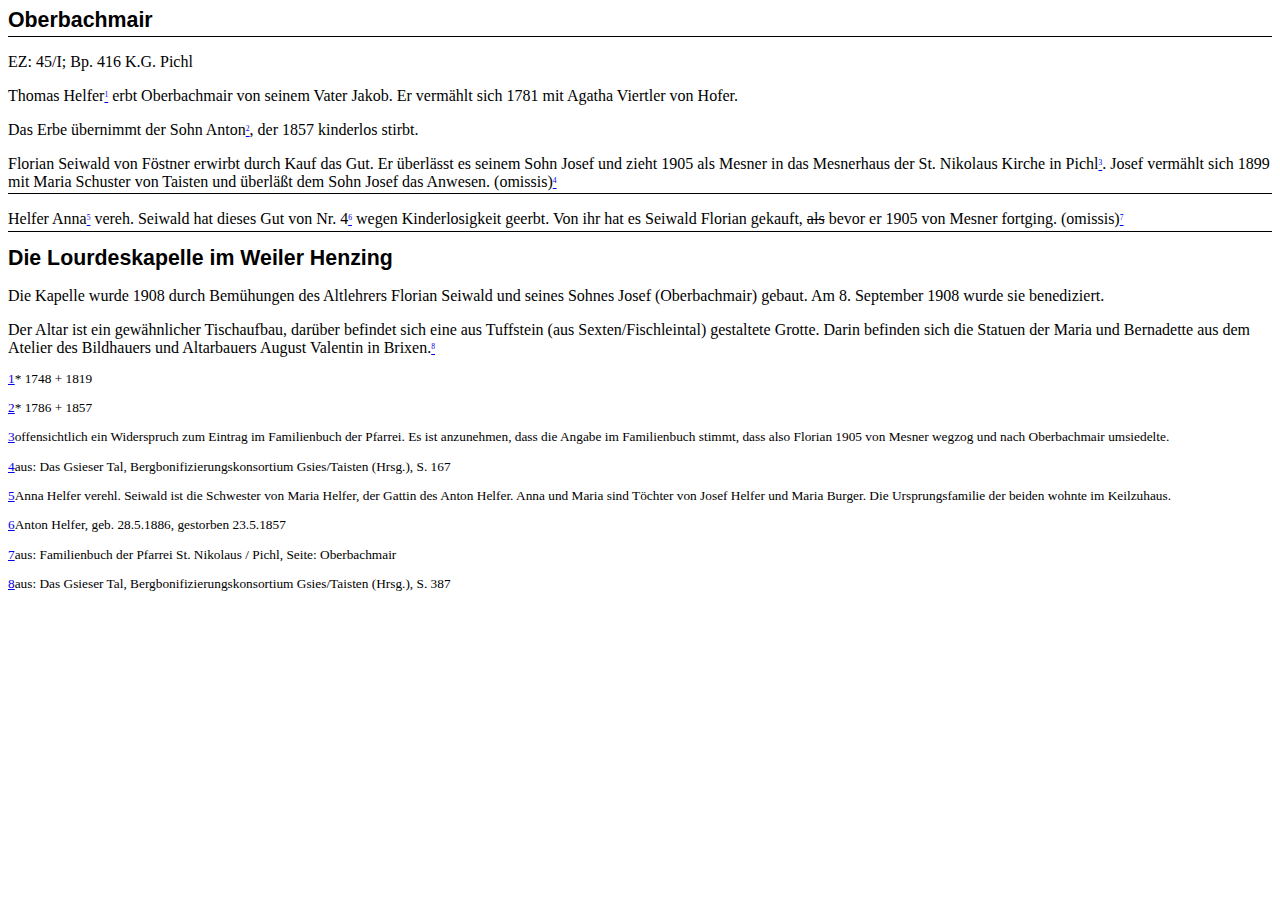
<file: Oberbachmair.html>
<!DOCTYPE HTML PUBLIC "-//W3C//DTD HTML 4.0 Transitional//EN">
<HTML>
<HEAD>
	<META HTTP-EQUIV="CONTENT-TYPE" CONTENT="text/html; charset=windows-1252">
	<TITLE></TITLE>
	<META NAME="GENERATOR" CONTENT="OpenOffice 4.0.1  (Win32)">
	<META NAME="AUTHOR" CONTENT="Peter Seiwald">
	<META NAME="CREATED" CONTENT="20160212;19342706">
	<META NAME="CHANGEDBY" CONTENT="Peter Seiwald">
	<META NAME="CHANGED" CONTENT="20160212;20094402">
	<STYLE TYPE="text/css">
	<!--
		@page { margin: 2cm }
		P { margin-bottom: 0.21cm }
		P.sdfootnote { margin-left: 0.5cm; text-indent: -0.5cm; margin-bottom: 0cm; font-size: 10pt }
		H1 { margin-bottom: 0.21cm }
		H1.western { font-family: "Arial", sans-serif; font-size: 16pt }
		H1.cjk { font-family: "Microsoft YaHei"; font-size: 16pt }
		H1.ctl { font-family: "Mangal"; font-size: 16pt }
		A:link { so-language: zxx }
		A.sdfootnoteanc { font-size: 57% }
	-->
	</STYLE>
</HEAD>
<BODY LANG="de-DE" DIR="LTR">
<H1 CLASS="western" STYLE="border-top: none; border-bottom: 1px solid #000000; border-left: none; border-right: none; padding-top: 0cm; padding-bottom: 0.07cm; padding-left: 0cm; padding-right: 0cm">
Oberbachmair</H1>
<P>EZ: 45/I; Bp. 416 K.G. Pichl</P>
<P>Thomas Helfer<A CLASS="sdfootnoteanc" NAME="sdfootnote1anc" HREF="#sdfootnote1sym"><SUP>1</SUP></A>
erbt Oberbachmair von seinem Vater Jakob. Er verm&auml;hlt sich 1781
mit Agatha Viertler von Hofer. 
</P>
<P>Das Erbe &uuml;bernimmt der Sohn Anton<A CLASS="sdfootnoteanc" NAME="sdfootnote2anc" HREF="#sdfootnote2sym"><SUP>2</SUP></A>,
der 1857 kinderlos stirbt. 
</P>
<P STYLE="border-top: none; border-bottom: 1px solid #000000; border-left: none; border-right: none; padding-top: 0cm; padding-bottom: 0.07cm; padding-left: 0cm; padding-right: 0cm">
Florian Seiwald von F&ouml;stner erwirbt durch Kauf das Gut. Er
&uuml;berl&auml;sst es seinem Sohn Josef und zieht 1905 als Mesner in
das Mesnerhaus der St. Nikolaus Kirche in Pichl<A CLASS="sdfootnoteanc" NAME="sdfootnote3anc" HREF="#sdfootnote3sym"><SUP>3</SUP></A>.
Josef verm&auml;hlt sich 1899 mit Maria Schuster von Taisten und
&uuml;berl&auml;&szlig;t dem Sohn Josef das Anwesen.   (omissis)<A CLASS="sdfootnoteanc" NAME="sdfootnote4anc" HREF="#sdfootnote4sym"><SUP>4</SUP></A></P>
<P STYLE="border-top: none; border-bottom: 1px solid #000000; border-left: none; border-right: none; padding-top: 0cm; padding-bottom: 0.07cm; padding-left: 0cm; padding-right: 0cm">
Helfer Anna<A CLASS="sdfootnoteanc" NAME="sdfootnote5anc" HREF="#sdfootnote5sym"><SUP>5</SUP></A>
vereh. Seiwald hat dieses Gut von Nr. 4<A CLASS="sdfootnoteanc" NAME="sdfootnote6anc" HREF="#sdfootnote6sym"><SUP>6</SUP></A>
wegen Kinderlosigkeit geerbt. Von ihr hat es Seiwald Florian gekauft,
<STRIKE><SPAN STYLE="background: transparent">als</SPAN></STRIKE>
bevor er 1905 von Mesner fortging.  (omissis)<A CLASS="sdfootnoteanc" NAME="sdfootnote7anc" HREF="#sdfootnote7sym"><SUP>7</SUP></A></P>
<H1 CLASS="western">Die Lourdeskapelle im Weiler Henzing</H1>
<P>Die Kapelle wurde 1908 durch Bem&uuml;hungen des Altlehrers
Florian Seiwald und seines Sohnes Josef (Oberbachmair) gebaut. Am 8.
September 1908 wurde sie benediziert.</P>
<P>Der Altar ist ein gew&auml;hnlicher Tischaufbau, dar&uuml;ber
befindet sich eine aus Tuffstein (aus Sexten/Fischleintal) gestaltete
Grotte. Darin befinden sich die Statuen der Maria und Bernadette aus
dem Atelier des Bildhauers und Altarbauers August Valentin in
Brixen.<A CLASS="sdfootnoteanc" NAME="sdfootnote8anc" HREF="#sdfootnote8sym"><SUP>8</SUP></A></P>
<DIV ID="sdfootnote1">
	<P CLASS="sdfootnote"><A CLASS="sdfootnotesym" NAME="sdfootnote1sym" HREF="#sdfootnote1anc">1</A>*
	1748 + 1819</P>
</DIV>
<DIV ID="sdfootnote2">
	<P CLASS="sdfootnote"><A CLASS="sdfootnotesym" NAME="sdfootnote2sym" HREF="#sdfootnote2anc">2</A>*
	1786 + 1857</P>
</DIV>
<DIV ID="sdfootnote3">
	<P CLASS="sdfootnote"><A CLASS="sdfootnotesym" NAME="sdfootnote3sym" HREF="#sdfootnote3anc">3</A>offensichtlich
	ein Widerspruch zum Eintrag im Familienbuch der Pfarrei. Es ist
	anzunehmen, dass die Angabe im Familienbuch stimmt, dass also
	Florian 1905 von Mesner wegzog und nach Oberbachmair umsiedelte.</P>
</DIV>
<DIV ID="sdfootnote4">
	<P CLASS="sdfootnote"><A CLASS="sdfootnotesym" NAME="sdfootnote4sym" HREF="#sdfootnote4anc">4</A>aus:
	Das Gsieser Tal, Bergbonifizierungskonsortium Gsies/Taisten (Hrsg.),
	S. 167</P>
</DIV>
<DIV ID="sdfootnote5">
	<P CLASS="sdfootnote"><A CLASS="sdfootnotesym" NAME="sdfootnote5sym" HREF="#sdfootnote5anc">5</A>Anna
	Helfer verehl. Seiwald ist die Schwester von Maria Helfer, der
	Gattin des Anton Helfer. Anna und Maria sind T&ouml;chter von Josef
	Helfer und Maria Burger. Die Ursprungsfamilie der beiden wohnte im
	Keilzuhaus.</P>
</DIV>
<DIV ID="sdfootnote6">
	<P CLASS="sdfootnote"><A CLASS="sdfootnotesym" NAME="sdfootnote6sym" HREF="#sdfootnote6anc">6</A>Anton
	Helfer, geb. 28.5.1886, gestorben 23.5.1857</P>
</DIV>
<DIV ID="sdfootnote7">
	<P CLASS="sdfootnote"><A CLASS="sdfootnotesym" NAME="sdfootnote7sym" HREF="#sdfootnote7anc">7</A>aus:
	Familienbuch der Pfarrei St. Nikolaus / Pichl, Seite: Oberbachmair</P>
</DIV>
<DIV ID="sdfootnote8">
	<P CLASS="sdfootnote"><A CLASS="sdfootnotesym" NAME="sdfootnote8sym" HREF="#sdfootnote8anc">8</A>aus:
	Das Gsieser Tal, Bergbonifizierungskonsortium Gsies/Taisten (Hrsg.),
	S. 387</P>
</DIV>
</BODY>
</HTML>
</file>
